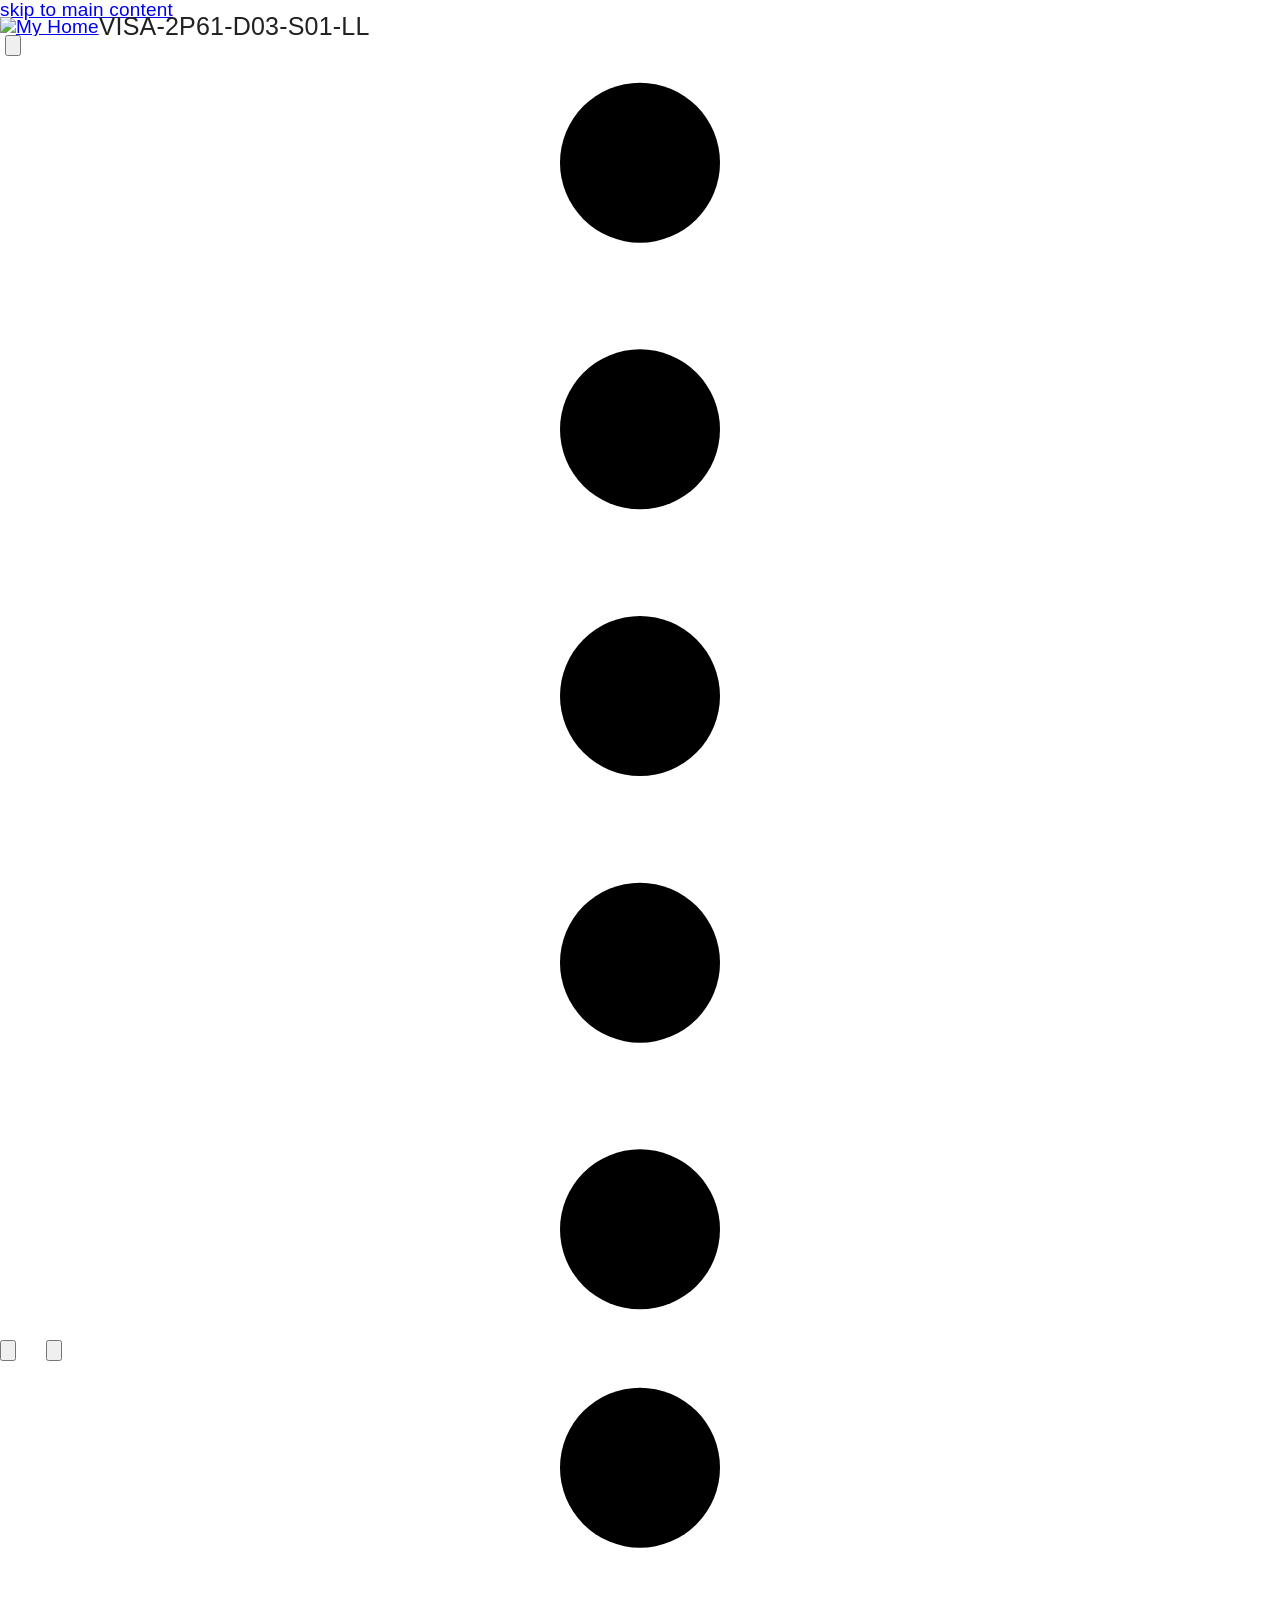
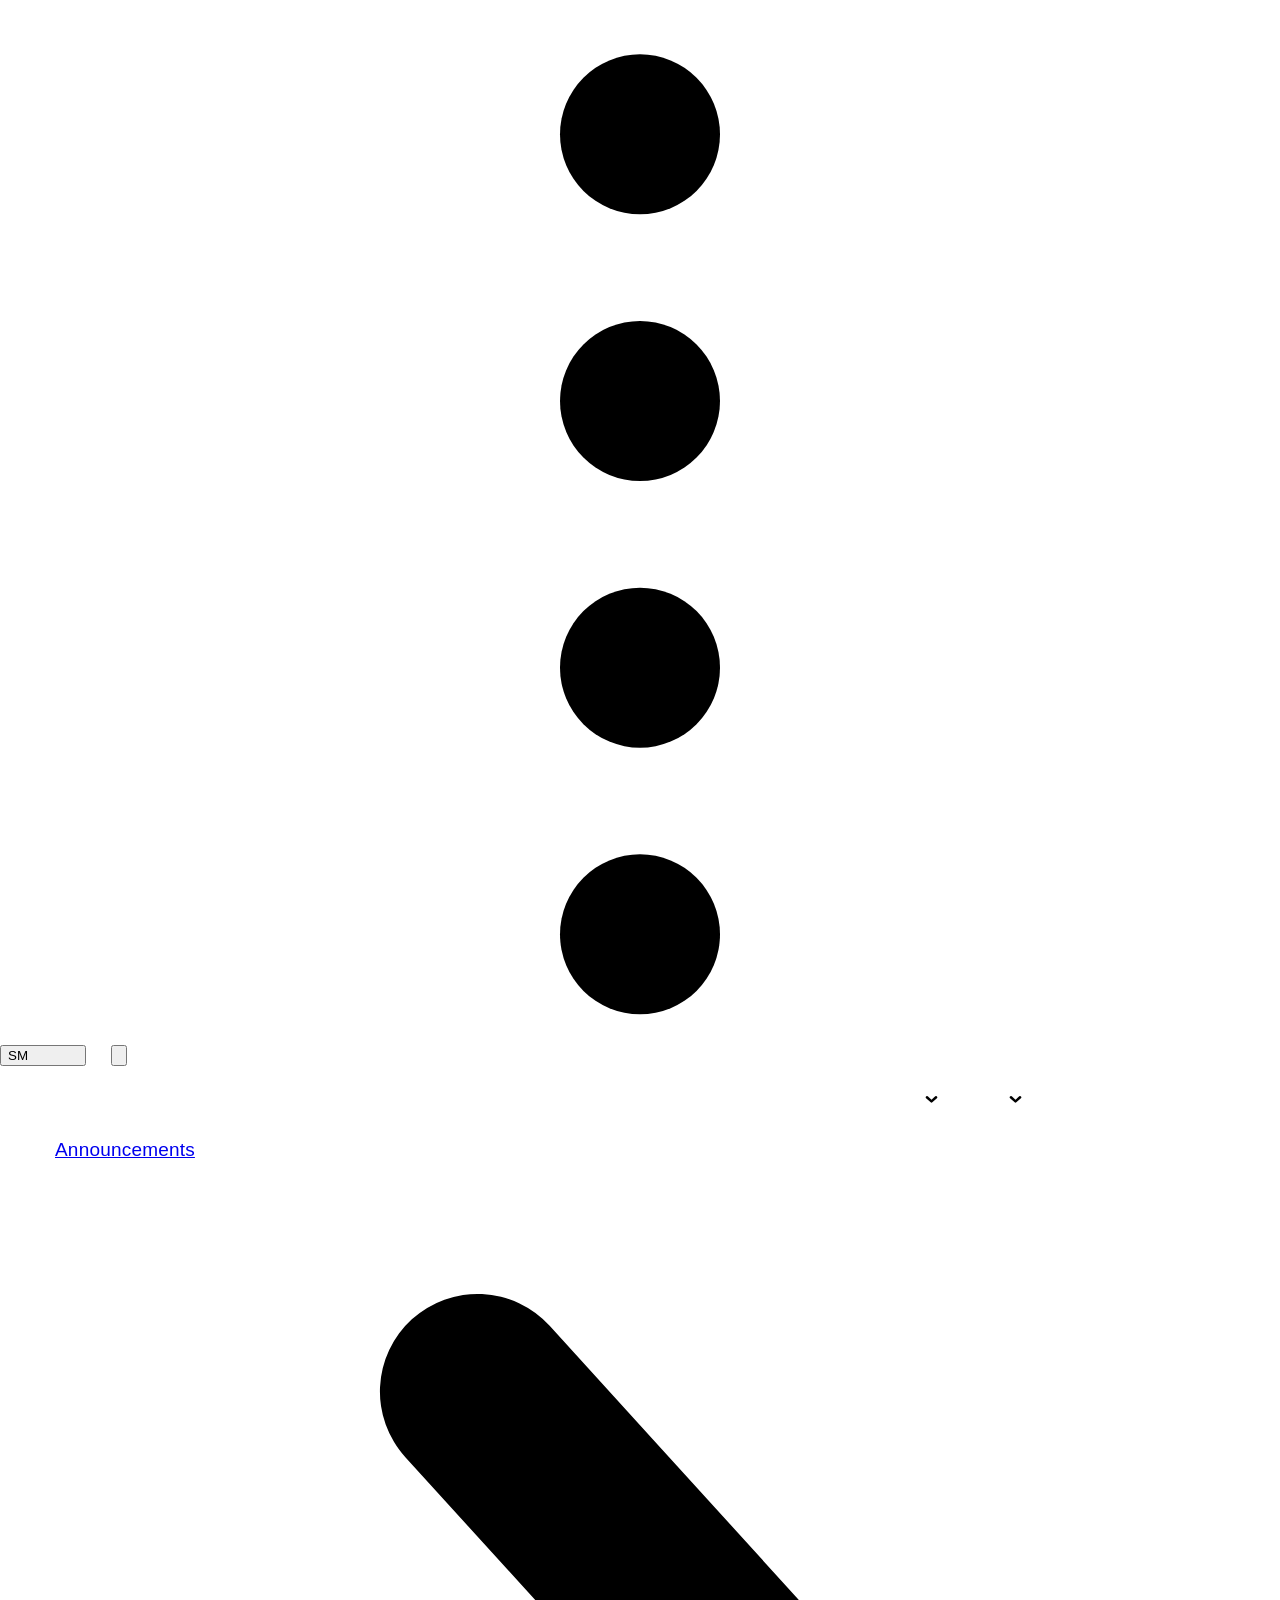
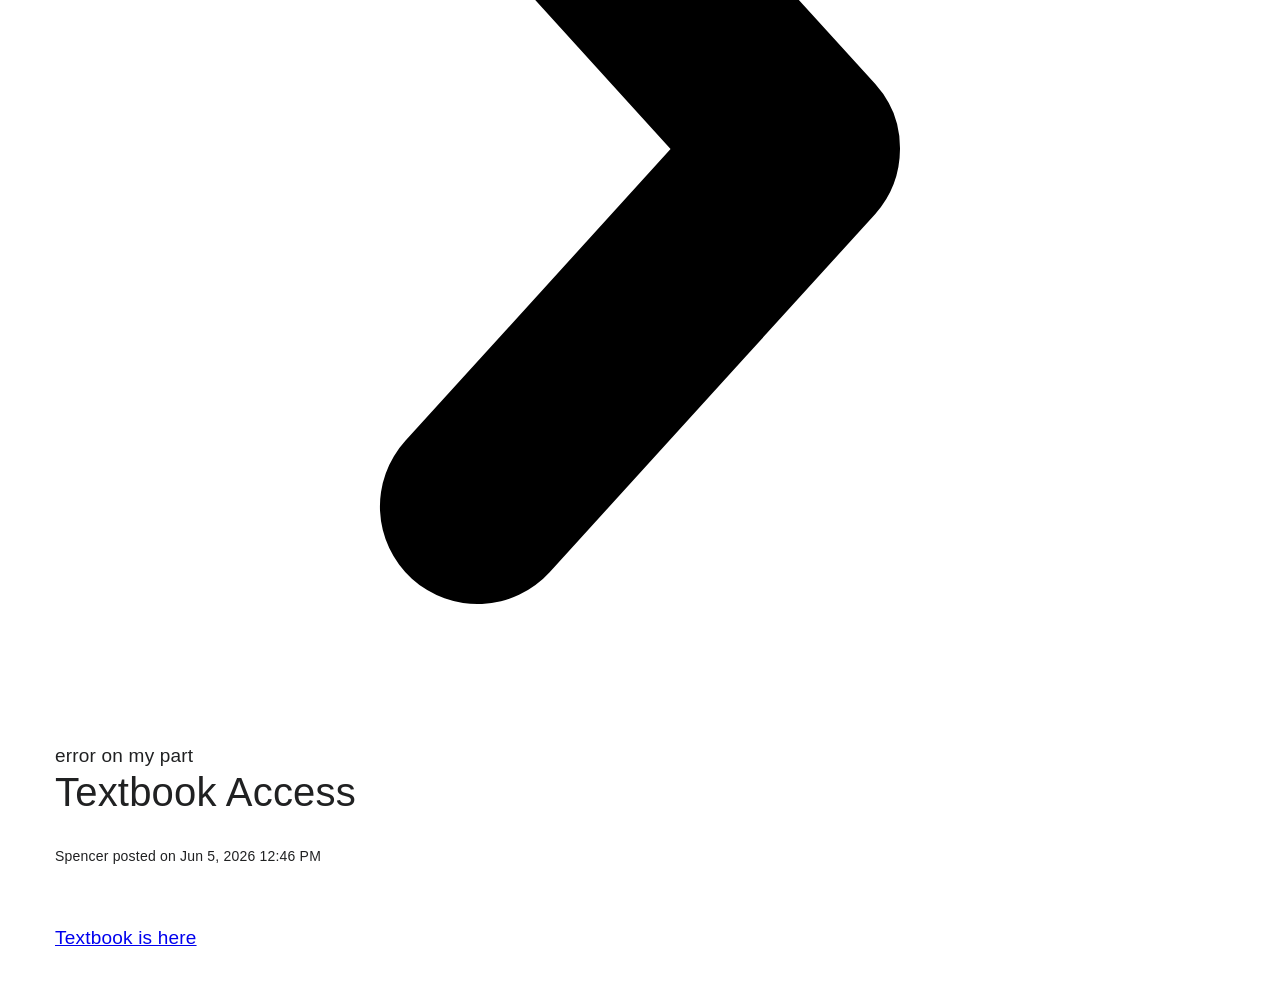
<file: index.html>
<!DOCTYPE html>
<!-- saved from url=(0060)https://brightspace.brocku.ca/d2l/le/news/200597/389811/view -->
<html data-userprofile-context="{&quot;hasProfileCardAccess&quot;:true}" data-mathjax-context="{&quot;renderLatex&quot;:true,&quot;outputScale&quot;:1.5}" data-logging-endpoint="/d2l/lp/logger/provision?sessionToken=NjYwNiw1ODAxMg" lang="en-CA" data-lang-default="en-CA" data-intl-overrides="{&quot;number&quot;:{&quot;patterns&quot;:{&quot;decimal&quot;:{&quot;negativePattern&quot;:&quot;-{number}&quot;},&quot;percent&quot;:{&quot;positivePattern&quot;:&quot;{number} %&quot;,&quot;negativePattern&quot;:&quot;-{number} %&quot;}},&quot;symbols&quot;:{&quot;decimal&quot;:&quot;.&quot;,&quot;group&quot;:&quot;,&quot;,&quot;negative&quot;:&quot;-&quot;,&quot;percent&quot;:&quot;%&quot;},&quot;groupSize&quot;:[3]},&quot;date&quot;:{&quot;hour24&quot;:false,&quot;calendar&quot;:{&quot;firstDayOfWeek&quot;:0,&quot;dayPeriods&quot;:{&quot;am&quot;:&quot;AM&quot;,&quot;pm&quot;:&quot;PM&quot;},&quot;months&quot;:{&quot;short&quot;:[&quot;Jan&quot;,&quot;Feb&quot;,&quot;Mar&quot;,&quot;Apr&quot;,&quot;May&quot;,&quot;Jun&quot;,&quot;Jul&quot;,&quot;Aug&quot;,&quot;Sep&quot;,&quot;Oct&quot;,&quot;Nov&quot;,&quot;Dec&quot;,&quot;&quot;],&quot;long&quot;:[&quot;January&quot;,&quot;February&quot;,&quot;March&quot;,&quot;April&quot;,&quot;May&quot;,&quot;June&quot;,&quot;July&quot;,&quot;August&quot;,&quot;September&quot;,&quot;October&quot;,&quot;November&quot;,&quot;December&quot;,&quot;&quot;]},&quot;days&quot;:{&quot;short&quot;:[&quot;Sun&quot;,&quot;Mon&quot;,&quot;Tue&quot;,&quot;Wed&quot;,&quot;Thu&quot;,&quot;Fri&quot;,&quot;Sat&quot;]}},&quot;formats&quot;:{&quot;dateFormats&quot;:{&quot;short&quot;:&quot;M/d/yyyy&quot;},&quot;timeFormats&quot;:{&quot;short&quot;:&quot;h:mm tt&quot;,&quot;medium&quot;:&quot;h:mm tt&quot;,&quot;full&quot;:&quot;h:mm tt ZZZ&quot;}}}}" data-oslo="{&quot;batch&quot;:&quot;/d2l/api/oslo/batch?languageId=13&quot;,&quot;collection&quot;:&quot;/d2l/api/oslo/collection?languageId=13&quot;,&quot;version&quot;:&quot;W/\&quot;20.26.5.24373.638890619729909300\&quot;&quot;}" data-timezone="{&quot;name&quot;:&quot;Canada - Toronto&quot;,&quot;identifier&quot;:&quot;America/Toronto&quot;}" data-terminology="{&quot;outcomes&quot;:&quot;outcomes&quot;,&quot;educator&quot;:&quot;educator&quot;,&quot;moduleHierarchy&quot;:&quot;unit&quot;}" data-app-version="20.26.5" dir="ltr" data-telemetry-endpoint="https://prd.ca-central-1.telemetryservice.brightspace.com/api/events/" data-cdn="https://s.brightspace.com/apps/brightspace/20.26.5.24373/" data-global-context="{&quot;orgUnitId&quot;:&quot;200597&quot;,&quot;orgId&quot;:&quot;6606&quot;,&quot;userId&quot;:&quot;58012&quot;}" data-he-context="{&quot;activeOrgEnrollment&quot;:true,&quot;applySandboxing&quot;:false,&quot;bcsansFontAllowed&quot;:false,&quot;contentStyler&quot;:false,&quot;contentStylerCssOverride&quot;:&quot;&quot;,&quot;disablePointerEvents&quot;:true,&quot;enableLmsPathChecking&quot;:false,&quot;generativeAIEndpoint&quot;:&quot;&quot;,&quot;h5pContext&quot;:null,&quot;insertElement&quot;:false,&quot;insertPractice&quot;:false,&quot;layouts&quot;:false,&quot;mathRenderScale&quot;:1.5,&quot;maxFileSize&quot;:2147483648,&quot;mentions&quot;:true,&quot;orgUnitId&quot;:&quot;200597&quot;,&quot;orgUnitPath&quot;:&quot;/content/enforced/200597-2026-SP-D03-S01-VISA-2P61-LL/&quot;,&quot;pasteFormatting&quot;:&quot;prompt&quot;,&quot;sourceEditable&quot;:true,&quot;uploadFiles&quot;:false,&quot;useNewTinyMCEVersion&quot;:false,&quot;viewFiles&quot;:false,&quot;wmodeOpaque&quot;:true}" data-css-vars="{&quot;--d2l-branding-primary-color&quot;:&quot;#cc0000&quot;}"><head><meta http-equiv="Content-Type" content="text/html; charset=UTF-8">
		
		<meta name="viewport" content="width=device-width, initial-scale=1.0">
		<title>error on my part - VISA-2P61-D03-S01-LL</title>
		<link rel="preconnect" href="https://s.brightspace.com/lib/bsi/2026.5.296/" crossorigin="">
		<link rel="dns-prefetch" href="https://s.brightspace.com/lib/bsi/2026.5.296/">
		<link rel="modulepreload" href="https://s.brightspace.com/lib/bsi/2026.5.296/unbundled/bsi-unbundled.js" as="script" crossorigin="anonymous">
		<link rel="modulepreload" href="https://s.brightspace.com/lib/bsi/2026.5.296/unbundled/navigation.js" as="script" crossorigin="anonymous">
		<link rel="modulepreload" href="https://s.brightspace.com/lib/bsi/2026.5.296/unbundled/navigation-main-header.js" as="script" crossorigin="anonymous">
		<link rel="modulepreload" href="https://s.brightspace.com/lib/bsi/2026.5.296/unbundled/navigation-button-icon.js" as="script" crossorigin="anonymous">
		<link rel="modulepreload" href="https://s.brightspace.com/lib/bsi/2026.5.296/unbundled/navigation-separator.js" as="script" crossorigin="anonymous">
		<link rel="modulepreload" href="https://s.brightspace.com/lib/bsi/2026.5.296/unbundled/navigation-link-image.js" as="script" crossorigin="anonymous">
		<link rel="modulepreload" href="https://s.brightspace.com/lib/bsi/2026.5.296/unbundled/navigation-dropdown-button-icon.js" as="script" crossorigin="anonymous">
		<link rel="modulepreload" href="https://s.brightspace.com/lib/bsi/2026.5.296/unbundled/dropdown-content.js" as="script" crossorigin="anonymous">
		<link rel="modulepreload" href="https://s.brightspace.com/lib/bsi/2026.5.296/unbundled/navigation-dropdown-button-custom.js" as="script" crossorigin="anonymous">
		<link rel="modulepreload" href="https://s.brightspace.com/lib/bsi/2026.5.296/unbundled/d2l-profile-image-base.js" as="script" crossorigin="anonymous">
		<link rel="modulepreload" href="https://s.brightspace.com/lib/bsi/2026.5.296/unbundled/navigation-main-footer.js" as="script" crossorigin="anonymous">
		<link rel="modulepreload" href="https://s.brightspace.com/lib/bsi/2026.5.296/unbundled/dropdown.js" as="script" crossorigin="anonymous">
		<link rel="modulepreload" href="https://s.brightspace.com/lib/bsi/2026.5.296/unbundled/dropdown-menu.js" as="script" crossorigin="anonymous">
		<link rel="modulepreload" href="https://s.brightspace.com/lib/bsi/2026.5.296/unbundled/icon.js" as="script" crossorigin="anonymous">
		<link rel="modulepreload" href="https://s.brightspace.com/lib/bsi/2026.5.296/unbundled/menu.js" as="script" crossorigin="anonymous">
		<link rel="modulepreload" href="https://s.brightspace.com/lib/bsi/2026.5.296/unbundled/menu-item-link.js" as="script" crossorigin="anonymous">
		<link rel="modulepreload" href="https://s.brightspace.com/lib/bsi/2026.5.296/unbundled/menu-item.js" as="script" crossorigin="anonymous">
		<link rel="modulepreload" href="https://s.brightspace.com/lib/bsi/2026.5.296/unbundled/navigation-band.js" as="script" crossorigin="anonymous">
		<link rel="modulepreload" href="https://s.brightspace.com/lib/bsi/2026.5.296/unbundled/button-icon.js" as="script" crossorigin="anonymous">
		<link rel="modulepreload" href="https://s.brightspace.com/lib/bsi/2026.5.296/unbundled/menu-item-separator.js" as="script" crossorigin="anonymous">
		<link rel="modulepreload" href="https://s.brightspace.com/lib/bsi/2026.5.296/unbundled/breadcrumbs.js" as="script" crossorigin="anonymous">
		<link rel="modulepreload" href="https://s.brightspace.com/lib/bsi/2026.5.296/unbundled/breadcrumb.js" as="script" crossorigin="anonymous">
		<link rel="modulepreload" href="https://s.brightspace.com/lib/bsi/2026.5.296/unbundled/breadcrumb-current-page.js" as="script" crossorigin="anonymous">
		<link rel="modulepreload" href="https://s.brightspace.com/lib/bsi/2026.5.296/unbundled/html-block.js" as="script" crossorigin="anonymous">
		<script>
		(function(){var client;var errors = [];window.addEventListener('d2l-logging-loaded', function(e) {client = e.detail.createClient('uncaught-errors', { shouldThrottle: true });if (errors.length > 0) {client.legacyErrorBatch(errors);}});var handleError = function(data) {if (!data.message) return;if (data.error && data.error.stack && (data.error.stack.includes('/content/') || data.error.stack.includes('/shared/'))) return;if (client) {client.legacyError(data.message, data.source, data.lineno, data.colno, data.error);} else {errors.push(data);}};window.addEventListener('error', function(e) {handleError({ message: e.message, source: e.source, lineno: e.lineno, colno: e.colno, error: e.error });});window.addEventListener('unhandledrejection', function(e) {handleError({message: e.reason ? (e.reason.message ? e.reason.message : e.reason) : '',error: e.reason});});})();
		(function(){try { localStorage.setItem('XSRF.Token','C0N3i3ClkkDNRFt4DwBBwTcb16n88IfK');localStorage.setItem('Session.UserId','58012');} catch(e) {}})();
		(function(){if(window['FontFace'] === undefined) { window.d2lFontsLoaded = true; return; }window.d2lFontsLoaded = false;Promise.all(['400','700'].map(function(w) {return new FontFace('Lato','url(https://s.brightspace.com/lib/fonts/0.6.1/assets/Lato-' + w + '.woff2) format("woff2")', {style:'normal',weight: w}).load();})).then(function() {window.d2lFontsLoaded = true;if(window['D2L'] && window.D2L['FontsLoaded']) { window.D2L.FontsLoaded(); }});})();
		(function(){
				D2L = window.D2L || {}; D2L.LP = D2L.LP || {}; D2L.LP.Web = D2L.LP.Web || {}; D2L.LP.Web.UI = D2L.LP.Web.UI || {};
				D2L.LP.Web.UI.Flags = {
					ListedFlags: {"ACC-4-alternate-formats":false,"ACC-5-dashboard":false,"award-enable-copy-workflow":false,"awards-increase-string-fields-length":true,"awards-allow-unenroll-bake":true,"awards-ui-fetch-from-orgunit":true,"LURV-6105-update-public-awards-fields":true,"awards-summary-date-localization-fix":true,"create-space-experimental-brightspace-object-types":false,"MAV-5508-welcome-widget-create-new":true,"ipsis-sourcesystem-migration":true,"ipsis-provider-oldstandardcsv":false,"ipsis-oneroster-csv-powerschool":false,"ipsis-oneroster-full-sync-implicit-unenrollments":false,"ipsis-esb-lis":false,"hyrl-611-ilp-user-sourcedid-update":false,"f17778-oneroster-psur":false,"f19471-gg4l-oneroster-grades-passback":true,"hyrl-1999-oneroster-rest-1p2":false,"hyrl-2561-ipsis-lms-invoke-aws-lambdas":true,"hyrl-2962-cancel-batch":false,"hyrl-3638-user-default-inactive-option":true,"hyrl-3587-hylia-data-pond":false,"F16988-add-to-calendar":true,"advanced-assessments-groups":true,"PHNX-2361-lti-activity-usage":false,"nim-5386-modify-activity-display-return-to":true,"nim-5487-fix-assigned-actor-counts":true,"nim-5395-update-org-unit-id-on-activity-iteration":true,"nim-5243-consolidate-evaluator-and-publisher-patch-actions":true,"nim-5229-add-targeted-class-to-explicit-evaluation-subentities":true,"nim-5812-modify-aa-face-save-order":true,"nim-5846-lock-publisher-rule-selection-when-submissions-received":false,"PHNX-3264-unavailable-content-visibility-setting":true,"F18735-lti-special-access-ui-feature-flag":false,"F19162-enable-content-face-releaseconditions":true,"F21912-enable-content-face-competencies":true,"F19163-enable-content-face-standards":true,"IDCS-15-edit-content-file-descriptions":true,"PHNX-1554-enable-refactored-completion-summary":true,"PHNX-2629-access-unlimited-depth":true,"IDCS-283-edit-lti-descriptions":true,"EP-1169-use-content-search":true,"EP-1432-enable-description-scrolling-hovering":true,"EP-1580-enable-url-updating-in-lessons-next-prev":true,"PHNX-2357-user-guided-grade-associations":true,"PHNX-2649-lessons-course-overview":true,"PHNX-3198-respect-availability-window":true,"PHNX-3065-lessons-quicklink-current-window-navigation":true,"PHNX-2766-lazy-load-content":true,"PHNX-2988-lessons-full-date-tooltip-and-aria":true,"PHNX-3063-support-availability-types":true,"PHNX-4040-improved-file-topic-uploader":true,"PHNX-3190-valence-get-user-topic-completions-ignores-classlist-presence":true,"EP-1454-enable-module-level-outcome-alignment":false,"MAV-5811-practice-subpath-course-import":true,"usa-1243-discussions-due-date":true,"lti-asset-processor-groups":false,"FED-3067-Annual-Consumption":true,"cpd-add-record-from-award":true,"cpd-utc-dates":true,"cpd-default-attachments":true,"cpd-save-targets-dialog":true,"LURV-6016-CPD-Submission-Alert":true,"nim-3661-new-alerts-on-incorrect-file-extenstion-assignment-submission":true,"fed-54-in-progress":false,"FED-4668-lift-outcomes":true,"FED-4649-content-gen-import-expand":true,"FED-4285-content-templates":true,"LUMI-275-full-screen":false,"LUMI-276-split-view":false,"HAI-1593-content-picker-quiz":true,"HAI-1591-content-picker-ideas":true,"HAI-1592-content-picker-summary":true,"HAI-1821-content-picker-lss":true,"HAI-596-Interventions":true,"HAI-2303-lcg-bulk-template":true,"FED-6732-quiz-custom-instructions":true,"FED-6876-idea-custom-instructions":true,"rpc-recalculate-all-users-fix":true,"AUT-4438-Grades-Recalc-Restrict-Users":true,"oad-include-asn":true,"EP-1443-enable-lightcast-skills":false,"rename-programs-to-outcome-sets":true,"outcome-sets-organization":true,"outcomes-set-course-dataset":true,"outcomes-set-org-dataset":true,"EP-1420-enable-createspace-picker":false,"outcome-sets-scales":false,"BORG-4071-Alignment-PostParamApi":true,"de44716-lti-iframe-resize-limit":false,"lti-apps":false,"uce-eula-dialog":true,"BORG-4318-hide-quiz-question-points":true,"BORG-5230-zero-point-questions":true,"BORG-6211-jobify-survey-export":true,"BORG-5429-Hotspot-Question-Type":false,"BORG-3975-quizzing-h5p-improvements":false,"BORG-6738-shared-question-components":false,"BORG-5624-question-pools-validate-numquestions":true,"BORG-5894-Incorrect-Filter-and-Feedback-Field-Update":true,"FED-2493-Docs-PDF":true,"HAI-2170-study-notebook":false,"shield-14201-update-prismjs-1-30":true,"MAV-5203-createspace-h5p-library":false,"GAUD-9398-make-backdrop-inert":true,"GAUD-9530-exclude-sticky-columns-from-scroll-calculations":true,"GAUD-7146-tabs-new-structure":true,"GAUD-8351-dialog-resize-telemetry":true,"PHNX-3234-dialog-alignment-fix":true,"legacy-fullscreen-dialog-handle-fix":true,"AUT-3935-Grades-Formula-Dialog-Fix":true,"GAUD-8697-card-badge-center-flag":true,"GAUD-9520-ignore-no-op-resize-events":true,"lurv-6209-user-merge":true,"rubrics-clear-selections-option-and-menu-improvements":true,"install-wizard-dialog":false,"unique-reoffer-code":true,"AUT-3866-Courses-Load-More":true,"MAV-5177-source-courses-in-createspace":false,"MAV-4591-welcome-window-no-context-override":false,"MAV-5974-hwep-delete-config-button":false,"coi-discover-improvements":true,"PHNX-4309-iframe-modal-dialog-zindex-fix":true,"workforce-learning-groups":false},
					Flag: function(feature, defaultValue) {
						const featureValue = D2L.LP.Web.UI.Flags.ListedFlags[feature];
						return featureValue !== undefined ? featureValue : defaultValue;
					}
				};
			})();
		</script>
		<meta name="robots" content="noindex">
		<link rel="icon" href="https://s.brightspace.com/lib/branding/1.0.0/brightspace/favicon.ico" sizes="any">
		<link rel="icon" href="https://s.brightspace.com/lib/branding/1.0.0/brightspace/favicon.svg" type="image/svg+xml">
		<link rel="stylesheet" type="text/css" href="./error on my part - VISA-2P61-D03-S01-LL_files/bsi.css">
		<link rel="stylesheet" type="text/css" href="./error on my part - VISA-2P61-D03-S01-LL_files/reset.css">
		<link rel="stylesheet" type="text/css" href="./error on my part - VISA-2P61-D03-S01-LL_files/D2L.LP.Web.Desktop.css">
		<style>
			html { font-size:20px; }
			html { --d2l-branding-primary-color: #cc0000; }
			.d2l-branding-navigation-background-color {background-color: #cc0000;}
			.d2l_1_5_304 {margin:10px;}
			.d2l_1_10_410 {width:500px;}
			.d2l_1_11_141 {background-position:left top;}
			.d2l_1_12_522 {padding:1em;}
			.d2l_1_13_584 {background-image:url('https://s.brightspace.com/lib/bsi/2026.5.296/images/tier1/alert.svg');}
			.d2l_1_14_450 {background-position:right top;}
			.d2l_1_15_632 {padding-right:31px;}
			.d2l_1_16_849 {min-height:18px;}
			.d2l_1_17_154 {background-image:url('https://s.brightspace.com/lib/bsi/2026.5.296/images/tier1/check.svg');}
			.d2l_1_18_267 {padding:3.4em;}
			.d2l_1_19_343 {table-layout: Inherit;}
			.d2l_1_20_986 {vertical-align:baseline;}
			.d2l_1_21_756 {width:100%;}
			.d2l_1_22_402 {margin-top:0.5em;margin-bottom:10px;}
			.d2l_1_23_350 {table-layout: Fixed;}
			.d2l_1_24_469 {margin-bottom:10px;}
			.d2l_1_25_514 {float:left;}
			.d2l_1_26_848 {margin:0 0.5em 0 0;}
			.d2l_1_27_15 {font-size:0.7rem;}
			.d2l_1_28_850 {line-height:1.6em;}
			.d2l_1_29_692 {padding:0.5em 0 0 0;}
		</style>
		<script>(function() {})();</script><style id="d2l-colors">
		html {
			--d2l-color-regolith: #f9fbff;
--d2l-color-sylvite: #f1f5fb;
--d2l-color-gypsum: #e3e9f1;
--d2l-color-mica: #cdd5dc;
--d2l-color-corundum: #b1b9be;
--d2l-color-chromite: #90989d;
--d2l-color-galena: #6e7477;
--d2l-color-tungsten: #494c4e;
--d2l-color-ferrite: #202122;
--d2l-color-zircon-plus-2: #e0feff;
--d2l-color-zircon-plus-1: #00d2ed;
--d2l-color-zircon: #008eab;
--d2l-color-zircon-minus-1: #035670;
--d2l-color-celestine-plus-2: #e8f8ff;
--d2l-color-celestine-plus-1: #29a6ff;
--d2l-color-celestine: #006fbf;
--d2l-color-celestine-minus-1: #004489;
--d2l-color-amethyst-plus-2: #f2f0ff;
--d2l-color-amethyst-plus-1: #8982ff;
--d2l-color-amethyst: #6038ff;
--d2l-color-amethyst-minus-1: #4500db;
--d2l-color-fluorite-plus-2: #f9ebff;
--d2l-color-fluorite-plus-1: #ce68fa;
--d2l-color-fluorite: #9d1fd4;
--d2l-color-fluorite-minus-1: #6900a0;
--d2l-color-tourmaline-plus-2: #ffebf6;
--d2l-color-tourmaline-plus-1: #fd4e9d;
--d2l-color-tourmaline: #d40067;
--d2l-color-tourmaline-minus-1: #990056;
--d2l-color-cinnabar-plus-2: #ffede8;
--d2l-color-cinnabar-plus-1: #ff575a;
--d2l-color-cinnabar: #cd2026;
--d2l-color-cinnabar-minus-1: #990006;
--d2l-color-carnelian-plus-1: #fff3e0;
--d2l-color-carnelian: #e87511;
--d2l-color-carnelian-minus-1: #ba4700;
--d2l-color-carnelian-minus-2: #7d2600;
--d2l-color-citrine-plus-1: #fff9d6;
--d2l-color-citrine: #ffba59;
--d2l-color-citrine-minus-1: #c47400;
--d2l-color-citrine-minus-2: #7a4300;
--d2l-color-peridot-plus-1: #efffd9;
--d2l-color-peridot: #8ad934;
--d2l-color-peridot-minus-1: #4a8f00;
--d2l-color-peridot-minus-2: #2f5e00;
--d2l-color-olivine-plus-1: #e7ffe3;
--d2l-color-olivine: #46a661;
--d2l-color-olivine-minus-1: #027a21;
--d2l-color-olivine-minus-2: #005614;
--d2l-color-malachite-plus-1: #e3fff5;
--d2l-color-malachite: #2de2c0;
--d2l-color-malachite-minus-1: #00a490;
--d2l-color-malachite-minus-2: #00635e;

			/* primary accent */
			--d2l-color-primary-accent-action: var(--d2l-color-celestine);
			--d2l-color-primary-accent-indicator: var(--d2l-color-carnelian);
		}

		html {
			--d2l-theme-background-color-base: #ffffff;
--d2l-theme-background-color-elevated: var(--d2l-theme-background-color-base);
--d2l-theme-background-color-floating: var(--d2l-theme-background-color-base);
--d2l-theme-background-color-interactive-faint-default: var(--d2l-color-regolith);
--d2l-theme-background-color-interactive-faint-hover: var(--d2l-color-sylvite);
--d2l-theme-background-color-interactive-highlighted: var(--d2l-theme-brand-color-highlight);
--d2l-theme-background-color-interactive-primary-default: var(--d2l-theme-brand-color-primary-default);
--d2l-theme-background-color-interactive-primary-hover: var(--d2l-theme-brand-color-primary-hover);
--d2l-theme-background-color-interactive-secondary-default: var(--d2l-color-gypsum);
--d2l-theme-background-color-interactive-secondary-hover: var(--d2l-color-mica);
--d2l-theme-background-color-interactive-tertiary-default: transparent;
--d2l-theme-background-color-interactive-tertiary-hover: var(--d2l-theme-background-color-interactive-secondary-default);
--d2l-theme-background-color-interactive-translucent-default: #00000080;
--d2l-theme-background-color-interactive-translucent-hover: var(--d2l-theme-brand-color-primary-default);
--d2l-theme-background-color-sunken: #f6f7f8;
--d2l-theme-border-color-emphasized: var(--d2l-color-galena);
--d2l-theme-border-color-focus: var(--d2l-color-celestine);
--d2l-theme-border-color-standard: var(--d2l-color-mica);
--d2l-theme-border-color-subtle: var(--d2l-color-gypsum);
--d2l-theme-brand-color-highlight: var(--d2l-color-celestine-plus-2);
--d2l-theme-brand-color-primary-default: var(--d2l-color-celestine);
--d2l-theme-brand-color-primary-hover: var(--d2l-color-celestine-minus-1);
--d2l-theme-icon-color-faint: var(--d2l-theme-border-color-standard);
--d2l-theme-icon-color-inverted: #ffffff;
--d2l-theme-icon-color-standard: var(--d2l-color-tungsten);
--d2l-theme-shadow-attached-color: #00000008;
--d2l-theme-shadow-floating-color: #00000026;
--d2l-theme-status-color-default: var(--d2l-color-celestine);
--d2l-theme-status-color-error: var(--d2l-color-cinnabar);
--d2l-theme-status-color-success-text: var(--d2l-color-olivine-minus-1);
--d2l-theme-status-color-success: var(--d2l-color-olivine);
--d2l-theme-status-color-warning-text: var(--d2l-color-carnelian-minus-1);
--d2l-theme-status-color-warning: var(--d2l-color-carnelian);
--d2l-theme-text-color-interactive-default: var(--d2l-theme-brand-color-primary-default);
--d2l-theme-text-color-interactive-hover: var(--d2l-theme-brand-color-primary-hover);
--d2l-theme-text-color-static-faint: var(--d2l-color-galena);
--d2l-theme-text-color-static-inverted: #ffffff;
--d2l-theme-text-color-static-standard: var(--d2l-color-ferrite);
--d2l-theme-text-color-static-subtle: var(--d2l-color-tungsten);
--d2l-theme-background-color-interactive-faint-disabled: #f9fbff80;
--d2l-theme-badge-background-color: var(--d2l-color-gypsum);
--d2l-theme-badge-text-color: var(--d2l-theme-text-color-static-standard);
--d2l-theme-border-color-disabled: var(--d2l-color-corundum);
--d2l-theme-notification-background-color: var(--d2l-color-carnelian-minus-1);
--d2l-theme-notification-text-color: #ffffff;
--d2l-theme-text-color-static-disabled: #20212280;
--d2l-theme-opacity-disabled-control: 0.5;
--d2l-theme-opacity-disabled-link: 0.74;
--d2l-theme-opacity-disabled-linkicon: 0.64;
--d2l-theme-shadow-attached: 0 2px 4px 0 rgba(0, 0, 0, 0.03);
--d2l-theme-shadow-attached-block-start: 0 2px 4px 0 rgba(0, 0, 0, 0.03);
--d2l-theme-shadow-attached-block-end: 0 -2px 4px 0 rgba(0, 0, 0, 0.03);
--d2l-theme-shadow-floating: 0 2px 12px 0 rgba(0, 0, 0, 0.15);
--d2l-theme-shadow-inset-offset-x: 0;
--d2l-theme-shadow-inset-offset-y: 2px;
--d2l-theme-shadow-inset-blur-radius: 0;
--d2l-theme-shadow-inset-spread-radius: 0;
--d2l-theme-shadow-inset-color: rgba(177, 185, 190, 0.2);
--d2l-theme-shadow-inset: inset var(--d2l-theme-shadow-inset-offset-x) var(--d2l-theme-shadow-inset-offset-y) var(--d2l-theme-shadow-inset-blur-radius) var(--d2l-theme-shadow-inset-spread-radius) var(--d2l-theme-shadow-inset-color);
--d2l-color-feedback-error: var(--d2l-theme-status-color-error);
--d2l-color-feedback-warning: var(--d2l-theme-status-color-warning);
--d2l-color-feedback-success: var(--d2l-theme-status-color-success);
--d2l-color-feedback-action: var(--d2l-theme-status-color-default);
		}
		html[data-color-mode="dark"] {
			--d2l-theme-background-color-base: #161718;
--d2l-theme-background-color-elevated: var(--d2l-color-ferrite);
--d2l-theme-background-color-floating: var(--d2l-color-ferrite);
--d2l-theme-background-color-interactive-faint-default: var(--d2l-color-ferrite);
--d2l-theme-background-color-interactive-faint-hover: #303335;
--d2l-theme-background-color-interactive-highlighted: var(--d2l-theme-brand-color-highlight);
--d2l-theme-background-color-interactive-primary-default: var(--d2l-theme-brand-color-primary-default);
--d2l-theme-background-color-interactive-primary-hover: var(--d2l-theme-brand-color-primary-hover);
--d2l-theme-background-color-interactive-secondary-default: #303335;
--d2l-theme-background-color-interactive-secondary-hover: var(--d2l-color-ferrite);
--d2l-theme-background-color-interactive-tertiary-default: transparent;
--d2l-theme-background-color-interactive-tertiary-hover: var(--d2l-theme-background-color-interactive-secondary-default);
--d2l-theme-background-color-interactive-translucent-default: #00000080;
--d2l-theme-background-color-interactive-translucent-hover: var(--d2l-theme-brand-color-primary-default);
--d2l-theme-background-color-sunken: #000000;
--d2l-theme-border-color-emphasized: var(--d2l-color-galena);
--d2l-theme-border-color-focus: var(--d2l-color-celestine-plus-1);
--d2l-theme-border-color-standard: var(--d2l-color-tungsten);
--d2l-theme-border-color-subtle: #303335;
--d2l-theme-brand-color-highlight: #161718;
--d2l-theme-brand-color-primary-default: var(--d2l-color-celestine-plus-1);
--d2l-theme-brand-color-primary-hover: var(--d2l-color-celestine);
--d2l-theme-icon-color-faint: var(--d2l-theme-border-color-standard);
--d2l-theme-icon-color-inverted: #ffffff;
--d2l-theme-icon-color-standard: var(--d2l-color-corundum);
--d2l-theme-shadow-attached-color: #000000d9;
--d2l-theme-shadow-floating-color: #000000d9;
--d2l-theme-status-color-default: var(--d2l-theme-brand-color-primary-default);
--d2l-theme-status-color-error: var(--d2l-color-cinnabar-plus-1);
--d2l-theme-status-color-success-text: #ffffff;
--d2l-theme-status-color-success: var(--d2l-color-olivine);
--d2l-theme-status-color-warning-text: var(--d2l-color-carnelian);
--d2l-theme-status-color-warning: var(--d2l-color-carnelian);
--d2l-theme-text-color-interactive-default: var(--d2l-theme-brand-color-primary-default);
--d2l-theme-text-color-interactive-hover: var(--d2l-theme-brand-color-primary-hover);
--d2l-theme-text-color-static-faint: var(--d2l-color-galena);
--d2l-theme-text-color-static-inverted: #161718;
--d2l-theme-text-color-static-standard: var(--d2l-color-mica);
--d2l-theme-text-color-static-subtle: var(--d2l-color-chromite);
--d2l-theme-background-color-interactive-faint-disabled: #20212280;
--d2l-theme-badge-background-color: #303335;
--d2l-theme-badge-text-color: var(--d2l-theme-text-color-static-standard);
--d2l-theme-border-color-disabled: #303233;
--d2l-theme-notification-background-color: var(--d2l-color-carnelian-minus-1);
--d2l-theme-notification-text-color: #ffffff;
--d2l-theme-text-color-static-disabled: #cdd5dc80;
--d2l-theme-opacity-disabled-control: 0.5;
--d2l-theme-opacity-disabled-link: 0.74;
--d2l-theme-opacity-disabled-linkicon: 0.64;
--d2l-theme-shadow-attached: 0 2px 4px 0 rgba(0, 0, 0, 0.85);
--d2l-theme-shadow-attached-block-start: 0 2px 4px 0 rgba(0, 0, 0, 0.85);
--d2l-theme-shadow-attached-block-end: 0 -2px 4px 0 rgba(0, 0, 0, 0.85);
--d2l-theme-shadow-floating: 0 2px 12px 0 rgba(0, 0, 0, 0.85);
--d2l-theme-shadow-inset-offset-x: 0;
--d2l-theme-shadow-inset-offset-y: 2px;
--d2l-theme-shadow-inset-blur-radius: 0;
--d2l-theme-shadow-inset-spread-radius: 0;
--d2l-theme-shadow-inset-color: rgba(177, 185, 190, 0.2);
--d2l-theme-shadow-inset: inset var(--d2l-theme-shadow-inset-offset-x) var(--d2l-theme-shadow-inset-offset-y) var(--d2l-theme-shadow-inset-blur-radius) var(--d2l-theme-shadow-inset-spread-radius) var(--d2l-theme-shadow-inset-color);
--d2l-color-feedback-error: var(--d2l-theme-status-color-error);
--d2l-color-feedback-warning: var(--d2l-theme-status-color-warning);
--d2l-color-feedback-success: var(--d2l-theme-status-color-success);
--d2l-color-feedback-action: var(--d2l-theme-status-color-default);
		}
		@media (prefers-color-scheme: dark) {
			html[data-color-mode="os"] {
				--d2l-theme-background-color-base: #161718;
--d2l-theme-background-color-elevated: var(--d2l-color-ferrite);
--d2l-theme-background-color-floating: var(--d2l-color-ferrite);
--d2l-theme-background-color-interactive-faint-default: var(--d2l-color-ferrite);
--d2l-theme-background-color-interactive-faint-hover: #303335;
--d2l-theme-background-color-interactive-highlighted: var(--d2l-theme-brand-color-highlight);
--d2l-theme-background-color-interactive-primary-default: var(--d2l-theme-brand-color-primary-default);
--d2l-theme-background-color-interactive-primary-hover: var(--d2l-theme-brand-color-primary-hover);
--d2l-theme-background-color-interactive-secondary-default: #303335;
--d2l-theme-background-color-interactive-secondary-hover: var(--d2l-color-ferrite);
--d2l-theme-background-color-interactive-tertiary-default: transparent;
--d2l-theme-background-color-interactive-tertiary-hover: var(--d2l-theme-background-color-interactive-secondary-default);
--d2l-theme-background-color-interactive-translucent-default: #00000080;
--d2l-theme-background-color-interactive-translucent-hover: var(--d2l-theme-brand-color-primary-default);
--d2l-theme-background-color-sunken: #000000;
--d2l-theme-border-color-emphasized: var(--d2l-color-galena);
--d2l-theme-border-color-focus: var(--d2l-color-celestine-plus-1);
--d2l-theme-border-color-standard: var(--d2l-color-tungsten);
--d2l-theme-border-color-subtle: #303335;
--d2l-theme-brand-color-highlight: #161718;
--d2l-theme-brand-color-primary-default: var(--d2l-color-celestine-plus-1);
--d2l-theme-brand-color-primary-hover: var(--d2l-color-celestine);
--d2l-theme-icon-color-faint: var(--d2l-theme-border-color-standard);
--d2l-theme-icon-color-inverted: #ffffff;
--d2l-theme-icon-color-standard: var(--d2l-color-corundum);
--d2l-theme-shadow-attached-color: #000000d9;
--d2l-theme-shadow-floating-color: #000000d9;
--d2l-theme-status-color-default: var(--d2l-theme-brand-color-primary-default);
--d2l-theme-status-color-error: var(--d2l-color-cinnabar-plus-1);
--d2l-theme-status-color-success-text: #ffffff;
--d2l-theme-status-color-success: var(--d2l-color-olivine);
--d2l-theme-status-color-warning-text: var(--d2l-color-carnelian);
--d2l-theme-status-color-warning: var(--d2l-color-carnelian);
--d2l-theme-text-color-interactive-default: var(--d2l-theme-brand-color-primary-default);
--d2l-theme-text-color-interactive-hover: var(--d2l-theme-brand-color-primary-hover);
--d2l-theme-text-color-static-faint: var(--d2l-color-galena);
--d2l-theme-text-color-static-inverted: #161718;
--d2l-theme-text-color-static-standard: var(--d2l-color-mica);
--d2l-theme-text-color-static-subtle: var(--d2l-color-chromite);
--d2l-theme-background-color-interactive-faint-disabled: #20212280;
--d2l-theme-badge-background-color: #303335;
--d2l-theme-badge-text-color: var(--d2l-theme-text-color-static-standard);
--d2l-theme-border-color-disabled: #303233;
--d2l-theme-notification-background-color: var(--d2l-color-carnelian-minus-1);
--d2l-theme-notification-text-color: #ffffff;
--d2l-theme-text-color-static-disabled: #cdd5dc80;
--d2l-theme-opacity-disabled-control: 0.5;
--d2l-theme-opacity-disabled-link: 0.74;
--d2l-theme-opacity-disabled-linkicon: 0.64;
--d2l-theme-shadow-attached: 0 2px 4px 0 rgba(0, 0, 0, 0.85);
--d2l-theme-shadow-attached-block-start: 0 2px 4px 0 rgba(0, 0, 0, 0.85);
--d2l-theme-shadow-attached-block-end: 0 -2px 4px 0 rgba(0, 0, 0, 0.85);
--d2l-theme-shadow-floating: 0 2px 12px 0 rgba(0, 0, 0, 0.85);
--d2l-theme-shadow-inset-offset-x: 0;
--d2l-theme-shadow-inset-offset-y: 2px;
--d2l-theme-shadow-inset-blur-radius: 0;
--d2l-theme-shadow-inset-spread-radius: 0;
--d2l-theme-shadow-inset-color: rgba(177, 185, 190, 0.2);
--d2l-theme-shadow-inset: inset var(--d2l-theme-shadow-inset-offset-x) var(--d2l-theme-shadow-inset-offset-y) var(--d2l-theme-shadow-inset-blur-radius) var(--d2l-theme-shadow-inset-spread-radius) var(--d2l-theme-shadow-inset-color);
--d2l-color-feedback-error: var(--d2l-theme-status-color-error);
--d2l-color-feedback-warning: var(--d2l-theme-status-color-warning);
--d2l-color-feedback-success: var(--d2l-theme-status-color-success);
--d2l-color-feedback-action: var(--d2l-theme-status-color-default);
			}
		}

		@supports (color: color-mix(in srgb, black 50%, transparent)) {
			--d2l-theme-background-color-interactive-faint-disabled: color-mix(in srgb, var(--d2l-theme-background-color-interactive-faint-default) 50%, transparent);
			--d2l-theme-text-color-static-disabled: color-mix(in srgb, var(--d2l-theme-text-color-static-standard) 50%, transparent);
		}
	</style></head>
	<body class="d2l-body d2l-typography vui-typography daylight">
		<header><nav class="d2l-navigation-s d2l-branding-navigation-light-foreground-color d2l-navigation-s-linkarea-has-color"><d2l-labs-navigation has-skip-nav=""><template shadowrootmode="open"><!---->
			<!--?lit$159641493$--><d2l-labs-navigation-skip-main><template shadowrootmode="open"><!----><d2l-labs-navigation-skip class="vdiff-target" text="skip to main content"><template shadowrootmode="open"><!----><a href="javascript:void(0);" class="vdiff-target"><!--?lit$159641493$-->skip to main content</a></template></d2l-labs-navigation-skip></template></d2l-labs-navigation-skip-main><d2l-labs-navigation-band><template shadowrootmode="open"><!---->
			<div class="d2l-labs-navigation-centerer">
				<div class="d2l-labs-navigation-scroll" data-custom-scroll="">
					<div class="d2l-labs-navigation-scroll-before"></div>
					<div class="d2l-labs-navigation-scroll-after"></div>
					<div class="d2l-labs-navigation-gutters">
						<slot></slot>
					</div>
				</div>
			</div>
		</template><slot name="navigation-band"></slot></d2l-labs-navigation-band>
			<slot></slot>
			<div class="d2l-labs-navigation-shadow-drop-border"></div>
		</template><d2l-labs-navigation-main-header><template shadowrootmode="open"><!---->
			<div class="d2l-labs-navigation-centerer">
				<div class="d2l-labs-navigation-gutters">
					<div class="d2l-labs-navigation-header-container">
						<slot name="left"></slot>
						<div class="d2l-labs-navigation-gutter"></div>
						<slot name="right"></slot>
					</div>
				</div>
			</div>
		</template><div class="d2l-labs-navigation-header-left" slot="left"><div class="d2l-navigation-s-header-open-button-wrapper"><d2l-labs-navigation-button-icon icon="tier3:menu-hamburger" text="Menu" text-hidden="" tooltip-offset="0"><template shadowrootmode="open"><!---->
			<button type="button" id="d2l-uid-1" aria-label="Menu" aria-labelledby="d2l-uid-4">
				<!--?lit$159641493$--><span class="d2l-labs-navigation-highlight-border"></span>
				<!--?lit$159641493$--><d2l-icon icon="tier3:menu-hamburger"><template shadowrootmode="open"><!----><!--?lit$159641493$--><svg xmlns="http://www.w3.org/2000/svg" viewBox="0 0 30 30" preserveAspectRatio="xMidYMid meet" focusable="false">
  <path d="M28.5 9h-27C.67 9 0 8.33 0 7.5S.67 6 1.5 6h27c.828 0 1.5.67 1.5 1.5S29.328 9 28.5 9zM28.5 17h-27C.67 17 0 16.328 0 15.5S.67 14 1.5 14h27c.828 0 1.5.672 1.5 1.5s-.672 1.5-1.5 1.5zM28.5 25h-27C.67 25 0 24.328 0 23.5S.67 22 1.5 22h27c.828 0 1.5.672 1.5 1.5s-.672 1.5-1.5 1.5z"></path>
</svg>
<!--?--></template></d2l-icon>
				<!--?lit$159641493$-->
				<!--?lit$159641493$-->
			</button>
			<!--?lit$159641493$--><d2l-tooltip close-on-click="" for-type="label" class="vdiff-target" for="d2l-uid-1" position="bottom" offset="0" aria-hidden="true" id="d2l-uid-4" role="tooltip" popover="manual" state="info" _mobile=""><template shadowrootmode="open"><!----><!--?lit$159641493$-->
			<div class="content-position" style="">
				<!--?lit$159641493$-->
			<div id="content-wrapper" class="content-width vdiff-target" style="max-width:350px;min-width:48px;">
				<div class="content-container" style=""><!--?lit$159641493$-->
			<div class="d2l-tooltip-content d2l-body-small" role="text">
				<slot></slot>
			</div>
		</div>
			</div>
		
			</div>
		<!--?lit$159641493$--><!--?lit$159641493$-->
			<div class=" pointer vdiff-target " style="">
				<div></div>
			</div>
		<!--?--></template><!--?lit$159641493$-->Menu</d2l-tooltip>
		</template></d2l-labs-navigation-button-icon></div><div class="d2l-navigation-s-header-logo-area d2l-navigation-s-header-no-home-icon"><d2l-labs-navigation-separator class="d2l-navigation-s-logo-divider"><template shadowrootmode="open"><!---->
			<d2l-icon icon="tier2:divider-big"><template shadowrootmode="open"><!----><!--?lit$159641493$--><svg xmlns="http://www.w3.org/2000/svg" viewBox="0 0 24 24" preserveAspectRatio="xMidYMid meet" focusable="false">
  <circle cx="12" cy="2" r="1.5"></circle>
  <circle cx="12" cy="7" r="1.5"></circle>
  <circle cx="12" cy="12" r="1.5"></circle>
  <circle cx="12" cy="17" r="1.5"></circle>
  <circle cx="12" cy="22" r="1.5"></circle>
</svg>
<!--?--></template></d2l-icon>
		</template></d2l-labs-navigation-separator><d2l-labs-navigation-link-image class="d2l-navigation-s-logo" src="/d2l/lp/navbars/6606/theme/viewimage/1179993/view?v=20.26.5.24373" text="My Home" href="/d2l/lp/ouHome/defaultHome.d2l" slim="" tooltip-offset="0"><template shadowrootmode="open"><!---->
				<a href="https://brightspace.brocku.ca/d2l/lp/ouHome/defaultHome.d2l" id="d2l-uid-7" aria-labelledby="d2l-uid-9">
					<span class="d2l-labs-navigation-highlight-border"></span>
					<span class="d2l-labs-navigation-link-image-container"><!--?lit$159641493$--><img src="https://brightspace.brocku.ca/d2l/lp/navbars/6606/theme/viewimage/1179993/view?v=20.26.5.24373" alt="My Home"></span>
				</a>
				<!--?lit$159641493$--><d2l-tooltip for-type="label" position="bottom" class="vdiff-target" for="d2l-uid-7" offset="0" aria-hidden="true" id="d2l-uid-9" role="tooltip" popover="manual" state="info" _mobile=""><template shadowrootmode="open"><!----><!--?lit$159641493$-->
			<div class="content-position" style="">
				<!--?lit$159641493$-->
			<div id="content-wrapper" class="content-width vdiff-target" style="max-width:350px;min-width:48px;">
				<div class="content-container" style=""><!--?lit$159641493$-->
			<div class="d2l-tooltip-content d2l-body-small" role="text">
				<slot></slot>
			</div>
		</div>
			</div>
		
			</div>
		<!--?lit$159641493$--><!--?lit$159641493$-->
			<div class=" pointer vdiff-target " style="">
				<div></div>
			</div>
		<!--?--></template><!--?lit$159641493$-->My Home</d2l-tooltip>
			</template></d2l-labs-navigation-link-image><d2l-labs-navigation-separator class="d2l-navigation-s-title-divider"><template shadowrootmode="open"><!---->
			<d2l-icon icon="tier2:divider-big"><template shadowrootmode="open"><!----><!--?lit$159641493$--><svg xmlns="http://www.w3.org/2000/svg" viewBox="0 0 24 24" preserveAspectRatio="xMidYMid meet" focusable="false">
  <circle cx="12" cy="2" r="1.5"></circle>
  <circle cx="12" cy="7" r="1.5"></circle>
  <circle cx="12" cy="12" r="1.5"></circle>
  <circle cx="12" cy="17" r="1.5"></circle>
  <circle cx="12" cy="22" r="1.5"></circle>
</svg>
<!--?--></template></d2l-icon>
		</template></d2l-labs-navigation-separator><div class="d2l-navigation-s-title-container"><a class="d2l-navigation-s-link" href="https://brightspace.brocku.ca/d2l/home/200597" title="VISA-2P61-D03-S01-LL">VISA-2P61-D03-S01-LL</a></div></div></div><div class="d2l-labs-navigation-header-right" slot="right"><div class="d2l-navigation-s-course-menu"><d2l-labs-navigation-dropdown-button-icon icon="tier3:classes" text="Select a course..." no-auto-open="" tooltip-offset="0" data-prl="/d2l/lp/courseSelector/200597/InitPartial" data-prid="d2l_1_2_965"><template shadowrootmode="open"><!---->
			<button type="button" aria-label="Select a course..." id="d2l-uid-12" aria-expanded="false" aria-haspopup="true" aria-labelledby="d2l-uid-23"><!--?lit$159641493$--><span class="d2l-labs-navigation-highlight-border"></span><!--?lit$159641493$--><d2l-icon icon="tier3:classes"><template shadowrootmode="open"><!----><!--?lit$159641493$--><svg xmlns="http://www.w3.org/2000/svg" viewBox="0 0 30 30" preserveAspectRatio="xMidYMid meet" focusable="false">
  <path d="M2.668 21c-.462 0-.878.187-1.18.488-.3.302-.488.718-.488 1.18v4.664c0 .462.187.878.488 1.18.302.3.718.488 1.18.488h4.664c.462 0 .878-.187 1.18-.488.3-.302.488-.718.488-1.18v-4.664c0-.462-.187-.878-.488-1.18-.302-.3-.718-.488-1.18-.488H2.668zM3 23h4v4H3v-4zM2.668 1c-.462 0-.878.187-1.18.488-.3.302-.488.718-.488 1.18v4.664c0 .462.187.878.488 1.18.302.3.718.488 1.18.488h4.664c.462 0 .878-.187 1.18-.488.3-.302.488-.718.488-1.18V2.668c0-.462-.187-.878-.488-1.18C8.21 1.188 7.794 1 7.332 1H2.668zM3 3h4v4H3V3zM2.668 11c-.462 0-.878.187-1.18.488-.3.302-.488.718-.488 1.18v4.664c0 .462.187.878.488 1.18.302.3.718.488 1.18.488h4.664c.462 0 .878-.187 1.18-.488.3-.302.488-.718.488-1.18v-4.664c0-.462-.187-.878-.488-1.18-.302-.3-.718-.488-1.18-.488H2.668zM3 13h4v4H3v-4zM12.668 21c-.462 0-.878.187-1.18.488-.3.302-.488.718-.488 1.18v4.664c0 .462.187.878.488 1.18.302.3.718.488 1.18.488h4.664c.462 0 .878-.187 1.18-.488.3-.302.488-.718.488-1.18v-4.664c0-.462-.187-.878-.488-1.18-.302-.3-.718-.488-1.18-.488h-4.664zM13 23h4v4h-4v-4zM12.668 1c-.462 0-.878.187-1.18.488-.3.302-.488.718-.488 1.18v4.664c0 .462.187.878.488 1.18.302.3.718.488 1.18.488h4.664c.462 0 .878-.187 1.18-.488.3-.302.488-.718.488-1.18V2.668c0-.462-.187-.878-.488-1.18-.302-.3-.718-.488-1.18-.488h-4.664zM13 3h4v4h-4V3zM12.668 11c-.462 0-.878.187-1.18.488-.3.302-.488.718-.488 1.18v4.664c0 .462.187.878.488 1.18.302.3.718.488 1.18.488h4.664c.462 0 .878-.187 1.18-.488.3-.302.488-.718.488-1.18v-4.664c0-.462-.187-.878-.488-1.18-.302-.3-.718-.488-1.18-.488h-4.664zM13 13h4v4h-4v-4zM22.668 21c-.462 0-.878.187-1.18.488-.3.302-.488.718-.488 1.18v4.664c0 .462.187.878.488 1.18.302.3.718.488 1.18.488h4.664c.462 0 .878-.187 1.18-.488.3-.302.488-.718.488-1.18v-4.664c0-.462-.187-.878-.488-1.18-.302-.3-.718-.488-1.18-.488h-4.664zM23 23h4v4h-4v-4zM22.668 1c-.462 0-.878.187-1.18.488-.3.302-.488.718-.488 1.18v4.664c0 .462.187.878.488 1.18.302.3.718.488 1.18.488h4.664c.462 0 .878-.187 1.18-.488.3-.302.488-.718.488-1.18V2.668c0-.462-.187-.878-.488-1.18-.302-.3-.718-.488-1.18-.488h-4.664zM23 3h4v4h-4V3zM22.668 11c-.462 0-.878.187-1.18.488-.3.302-.488.718-.488 1.18v4.664c0 .462.187.878.488 1.18.302.3.718.488 1.18.488h4.664c.462 0 .878-.187 1.18-.488.3-.302.488-.718.488-1.18v-4.664c0-.462-.187-.878-.488-1.18-.302-.3-.718-.488-1.18-.488h-4.664zM23 13h4v4h-4v-4z"></path>
</svg>
<!--?--></template></d2l-icon></button>
			<!--?lit$159641493$-->
			<!--?lit$159641493$--><d2l-tooltip close-on-click="" for-type="label" position="bottom" class="vdiff-target" for="d2l-uid-12" offset="0" aria-hidden="true" id="d2l-uid-23" role="tooltip" popover="manual" state="info" _mobile=""><template shadowrootmode="open"><!----><!--?lit$159641493$-->
			<div class="content-position" style="">
				<!--?lit$159641493$-->
			<div id="content-wrapper" class="content-width vdiff-target" style="max-width:350px;min-width:48px;">
				<div class="content-container" style=""><!--?lit$159641493$-->
			<div class="d2l-tooltip-content d2l-body-small" role="text">
				<slot></slot>
			</div>
		</div>
			</div>
		
			</div>
		<!--?lit$159641493$--><!--?lit$159641493$-->
			<div class=" pointer vdiff-target " style="">
				<div></div>
			</div>
		<!--?--></template><!--?lit$159641493$-->Select a course...</d2l-tooltip>
			<slot></slot>
		</template><d2l-dropdown-content max-width="800" min-width="450" no-padding="" vertical-offset="0" popover="manual" dropdown-content="" _mobile=""><template shadowrootmode="open"><!----><!--?lit$159641493$-->
			<div class="content-position" style="">
				<!--?lit$159641493$-->
			<div id="content-wrapper" class="content-width vdiff-target" style="max-width:800px;min-width:450px;">
				<div class="content-container" style=""><!--?lit$159641493$-->
			<div class="dropdown-content-layout" style="">
				<div class=" dropdown-header dropdown-no-header ">
					<slot name="header"></slot>
				</div>
				<div class=" dropdown-content dropdown-no-padding ">
					<slot></slot>
				</div>
				<div class=" dropdown-footer dropdown-no-footer ">
					<slot name="footer"></slot>
					<d2l-button style="display:none;" type="button"><template shadowrootmode="open"><!---->
			<button class="d2l-label-text" id="d2l-uid-32" type="button">
				<slot></slot>
			</button>
			<!--?lit$159641493$-->
			<!--?lit$159641493$-->
		</template>
						<!--?lit$159641493$-->Close
					</d2l-button>
				</div>
			</div>
		</div>
			</div>
		
			</div>
		<!--?lit$159641493$--><!--?lit$159641493$-->
			<div class=" pointer vdiff-target " style="">
				<div></div>
			</div>
		<!--?--></template><div id="d2l_1_2_965" class="d2l-placeholder d2l-placeholder-live" aria-live="assertive">
		</div>
		</d2l-dropdown-content></d2l-labs-navigation-dropdown-button-icon></div><d2l-labs-navigation-separator class="d2l-navigation-s-course-menu-divider"><template shadowrootmode="open"><!---->
			<d2l-icon icon="tier2:divider-big"><template shadowrootmode="open"><!----><!--?lit$159641493$--><svg xmlns="http://www.w3.org/2000/svg" viewBox="0 0 24 24" preserveAspectRatio="xMidYMid meet" focusable="false">
  <circle cx="12" cy="2" r="1.5"></circle>
  <circle cx="12" cy="7" r="1.5"></circle>
  <circle cx="12" cy="12" r="1.5"></circle>
  <circle cx="12" cy="17" r="1.5"></circle>
  <circle cx="12" cy="22" r="1.5"></circle>
</svg>
<!--?--></template></d2l-icon>
		</template></d2l-labs-navigation-separator><div class="d2l-navigation-s-notifications"><div class="d2l-navigation-s-notifications-wrapper"><div class="d2l-navigation-s-notification" data-category="alerts" data-aria-message="You have new Subscriptions"><d2l-labs-navigation-dropdown-button-icon icon="tier3:discussions" text="Subscription alerts" no-auto-open="" tooltip-offset="0" data-prl="/d2l/NavigationArea/200597/ActivityFeed/GetAlertsDaylight?Category=0" data-prid="d2l_1_3_421"><template shadowrootmode="open"><!---->
			<button type="button" aria-label="Subscription alerts" id="d2l-uid-15" aria-expanded="false" aria-haspopup="true" aria-labelledby="d2l-uid-24"><!--?lit$159641493$--><span class="d2l-labs-navigation-highlight-border"></span><!--?lit$159641493$--><d2l-icon icon="tier3:discussions"><template shadowrootmode="open"><!----><!--?lit$159641493$--><svg xmlns="http://www.w3.org/2000/svg" viewBox="0 0 30 30" mirror-in-rtl="true" preserveAspectRatio="xMidYMid meet" focusable="false">
  <path d="M5 27.866V28M19.43 11c.86 0 1.57.71 1.57 1.57v8.86c0 .86-.71 1.57-1.57 1.57H11l-4 5v-5H3.57C2.71 23 2 22.29 2 21.43v-8.86c0-.86.71-1.57 1.57-1.57h15.86m0-2H3.57C1.602 9 0 10.6 0 12.57v8.86C0 23.398 1.602 25 3.57 25H5v3c0 .85.536 1.606 1.338 1.887.217.076.44.113.662.113.596 0 1.175-.267 1.562-.75l3.4-4.25h7.47C21.4 25 23 23.398 23 21.43v-8.86C23 10.6 21.397 9 19.43 9z"></path>
  <path d="M30 3.57v8.86C30 14.4 28.4 16 26.43 16H26c-.55 0-1-.45-1-1s.45-1 1-1h.43c.86 0 1.57-.71 1.57-1.57V3.57C28 2.71 27.29 2 26.43 2H10.57C9.71 2 9 2.71 9 3.57V6c0 .55-.45 1-1 1s-1-.45-1-1V3.57C7 1.6 8.6 0 10.57 0h15.86C28.4 0 30 1.6 30 3.57zM18.5 16h-14c-.276 0-.5-.224-.5-.5s.224-.5.5-.5h14c.276 0 .5.224.5.5s-.224.5-.5.5zM14.5 19h-10c-.276 0-.5-.224-.5-.5s.224-.5.5-.5h10c.276 0 .5.224.5.5s-.224.5-.5.5z"></path>
</svg>
<!--?--></template></d2l-icon></button>
			<!--?lit$159641493$-->
			<!--?lit$159641493$--><d2l-tooltip close-on-click="" for-type="label" position="bottom" class="vdiff-target" for="d2l-uid-15" offset="0" aria-hidden="true" id="d2l-uid-24" role="tooltip" popover="manual" state="info" _mobile=""><template shadowrootmode="open"><!----><!--?lit$159641493$-->
			<div class="content-position" style="">
				<!--?lit$159641493$-->
			<div id="content-wrapper" class="content-width vdiff-target" style="max-width:350px;min-width:48px;">
				<div class="content-container" style=""><!--?lit$159641493$-->
			<div class="d2l-tooltip-content d2l-body-small" role="text">
				<slot></slot>
			</div>
		</div>
			</div>
		
			</div>
		<!--?lit$159641493$--><!--?lit$159641493$-->
			<div class=" pointer vdiff-target " style="">
				<div></div>
			</div>
		<!--?--></template><!--?lit$159641493$-->Subscription alerts</d2l-tooltip>
			<slot></slot>
		</template><d2l-dropdown-content no-padding="" vertical-offset="0" popover="manual" dropdown-content="" _mobile=""><template shadowrootmode="open"><!----><!--?lit$159641493$-->
			<div class="content-position" style="">
				<!--?lit$159641493$-->
			<div id="content-wrapper" class="content-width vdiff-target" style="">
				<div class="content-container" style=""><!--?lit$159641493$-->
			<div class="dropdown-content-layout" style="">
				<div class=" dropdown-header dropdown-no-header ">
					<slot name="header"></slot>
				</div>
				<div class=" dropdown-content dropdown-no-padding ">
					<slot></slot>
				</div>
				<div class=" dropdown-footer dropdown-no-footer ">
					<slot name="footer"></slot>
					<d2l-button style="display:none;" type="button"><template shadowrootmode="open"><!---->
			<button class="d2l-label-text" id="d2l-uid-34" type="button">
				<slot></slot>
			</button>
			<!--?lit$159641493$-->
			<!--?lit$159641493$-->
		</template>
						<!--?lit$159641493$-->Close
					</d2l-button>
				</div>
			</div>
		</div>
			</div>
		
			</div>
		<!--?lit$159641493$--><!--?lit$159641493$-->
			<div class=" pointer vdiff-target " style="">
				<div></div>
			</div>
		<!--?--></template><div id="d2l_1_3_421" class="d2l-placeholder d2l-placeholder-live" aria-live="assertive">
		</div>
		</d2l-dropdown-content></d2l-labs-navigation-dropdown-button-icon></div><div class="d2l-navigation-s-notification" data-category="grades" data-aria-message="You have new Updates"><d2l-labs-navigation-dropdown-button-icon icon="tier3:notification-bell" text="Update alerts" no-auto-open="" tooltip-offset="0" data-prl="/d2l/NavigationArea/200597/ActivityFeed/GetAlertsDaylight?Category=1" data-prid="d2l_1_4_346"><template shadowrootmode="open"><!---->
			<button type="button" aria-label="Update alerts" id="d2l-uid-18" aria-expanded="false" aria-haspopup="true" aria-labelledby="d2l-uid-25"><!--?lit$159641493$--><span class="d2l-labs-navigation-highlight-border"></span><!--?lit$159641493$--><d2l-icon icon="tier3:notification-bell"><template shadowrootmode="open"><!----><!--?lit$159641493$--><svg xmlns="http://www.w3.org/2000/svg" viewBox="0 0 30 30" preserveAspectRatio="xMidYMid meet" focusable="false">
  <path fill="none" d="M25.532 23.71c-1.71-1.71-2.53-3.47-2.53-8.71 0-5.31-3.432-9-8.003-9s-8.004 3.69-8.004 9c0 5.24-.82 7-2.53 8.71-.11.1-.19.2-.25.29H25.78c-.058-.09-.138-.19-.248-.29z"></path>
  <path d="M9.34 20.974c.263.087.546-.054.634-.316.3-.903.36-1.605.36-3.195 0-3.065.418-4.508 2.52-6.61.195-.194.195-.51 0-.706-.195-.195-.512-.195-.707 0-2.323 2.323-2.814 4.01-2.814 7.317 0 1.484-.052 2.11-.308 2.88-.088.26.054.543.316.63z"></path>
  <path d="M26.942 22.29c-1.29-1.29-1.94-2.53-1.94-7.29 0-4.32-1.96-7.83-5-9.64V4C20 1.8 18.2 0 16 0h-2c-2.2 0-4 1.8-4 4v1.36C6.957 7.17 4.997 10.68 4.997 15c0 4.76-.65 6-1.94 7.29-1.51 1.51-1.51 3.71.7 3.71h6.34c.46 2.28 2.482 4 4.902 4s4.44-1.72 4.9-4h6.34c2.21 0 2.21-2.2.7-3.71zM12 4c0-1.1.9-2 2-2h2c1.1 0 2 .9 2 2v.46c-.94-.3-1.95-.46-3-.46s-2.06.16-3 .46V4zm3 24c-1.3 0-2.41-.84-2.82-2h5.64c-.41 1.16-1.52 2-2.82 2zM4.218 24c.06-.09.14-.19.25-.29 1.71-1.71 2.53-3.47 2.53-8.71 0-5.31 3.43-9 8.002-9s8.002 3.69 8.002 9c0 5.24.82 7 2.53 8.71.11.1.19.2.25.29H4.22z"></path>
</svg>
<!--?--></template></d2l-icon></button>
			<!--?lit$159641493$-->
			<!--?lit$159641493$--><d2l-tooltip close-on-click="" for-type="label" position="bottom" class="vdiff-target" for="d2l-uid-18" offset="0" aria-hidden="true" id="d2l-uid-25" role="tooltip" popover="manual" state="info" _mobile=""><template shadowrootmode="open"><!----><!--?lit$159641493$-->
			<div class="content-position" style="">
				<!--?lit$159641493$-->
			<div id="content-wrapper" class="content-width vdiff-target" style="max-width:350px;min-width:48px;">
				<div class="content-container" style=""><!--?lit$159641493$-->
			<div class="d2l-tooltip-content d2l-body-small" role="text">
				<slot></slot>
			</div>
		</div>
			</div>
		
			</div>
		<!--?lit$159641493$--><!--?lit$159641493$-->
			<div class=" pointer vdiff-target " style="">
				<div></div>
			</div>
		<!--?--></template><!--?lit$159641493$-->Update alerts</d2l-tooltip>
			<slot></slot>
		</template><d2l-dropdown-content no-padding="" vertical-offset="0" popover="manual" dropdown-content="" _mobile=""><template shadowrootmode="open"><!----><!--?lit$159641493$-->
			<div class="content-position" style="">
				<!--?lit$159641493$-->
			<div id="content-wrapper" class="content-width vdiff-target" style="">
				<div class="content-container" style=""><!--?lit$159641493$-->
			<div class="dropdown-content-layout" style="">
				<div class=" dropdown-header dropdown-no-header ">
					<slot name="header"></slot>
				</div>
				<div class=" dropdown-content dropdown-no-padding ">
					<slot></slot>
				</div>
				<div class=" dropdown-footer dropdown-no-footer ">
					<slot name="footer"></slot>
					<d2l-button style="display:none;" type="button"><template shadowrootmode="open"><!---->
			<button class="d2l-label-text" id="d2l-uid-36" type="button">
				<slot></slot>
			</button>
			<!--?lit$159641493$-->
			<!--?lit$159641493$-->
		</template>
						<!--?lit$159641493$-->Close
					</d2l-button>
				</div>
			</div>
		</div>
			</div>
		
			</div>
		<!--?lit$159641493$--><!--?lit$159641493$-->
			<div class=" pointer vdiff-target " style="">
				<div></div>
			</div>
		<!--?--></template><div id="d2l_1_4_346" class="d2l-placeholder d2l-placeholder-live" aria-live="assertive">
		</div>
		</d2l-dropdown-content></d2l-labs-navigation-dropdown-button-icon></div></div><div class="d2l-navigation-s-notifications-div"></div></div><d2l-labs-navigation-separator class="d2l-navigation-s-notifications-divider"><template shadowrootmode="open"><!---->
			<d2l-icon icon="tier2:divider-big"><template shadowrootmode="open"><!----><!--?lit$159641493$--><svg xmlns="http://www.w3.org/2000/svg" viewBox="0 0 24 24" preserveAspectRatio="xMidYMid meet" focusable="false">
  <circle cx="12" cy="2" r="1.5"></circle>
  <circle cx="12" cy="7" r="1.5"></circle>
  <circle cx="12" cy="12" r="1.5"></circle>
  <circle cx="12" cy="17" r="1.5"></circle>
  <circle cx="12" cy="22" r="1.5"></circle>
</svg>
<!--?--></template></d2l-icon>
		</template></d2l-labs-navigation-separator><div class="d2l-navigation-s-personal-menu"><d2l-labs-navigation-dropdown-button-custom opener-label="Spencer McLean, avatar"><template shadowrootmode="open"><!---->
			<button type="button" aria-haspopup="true" aria-label="Spencer McLean, avatar" aria-expanded="false">
				<span class="d2l-labs-navigation-highlight-border"></span>
				<slot name="opener"></slot>
			</button>
			<slot></slot>
		</template><span class="d2l-navigation-s-personal-menu-wrapper" slot="opener"><d2l-profile-image-base class="d2l-token-receiver" data-token-receiver-scope="core:*:*" href="" first-name="Spencer" last-name="McLean" color-id="58012" size="medium" aria-hidden="true" style="--d2l-initials-background-color: #3B4148;"><template shadowrootmode="open"><!---->
			<div class=" d2l-profile-image-container initials round-corners d2l-heading-4 ">
				<!--?lit$159641493$-->SM
			</div>
		</template></d2l-profile-image-base><span class="d2l-navigation-s-personal-menu-text"></span></span><d2l-dropdown-content min-width="300" no-padding="" vertical-offset="0" popover="manual" dropdown-content="" _mobile=""><template shadowrootmode="open"><!----><!--?lit$159641493$-->
			<div class="content-position" style="">
				<!--?lit$159641493$-->
			<div id="content-wrapper" class="content-width vdiff-target" style="min-width:300px;">
				<div class="content-container" style=""><!--?lit$159641493$-->
			<div class="dropdown-content-layout" style="">
				<div class=" dropdown-header dropdown-no-header ">
					<slot name="header"></slot>
				</div>
				<div class=" dropdown-content dropdown-no-padding ">
					<slot></slot>
				</div>
				<div class=" dropdown-footer dropdown-no-footer ">
					<slot name="footer"></slot>
					<d2l-button style="display:none;" type="button"><template shadowrootmode="open"><!---->
			<button class="d2l-label-text" id="d2l-uid-38" type="button">
				<slot></slot>
			</button>
			<!--?lit$159641493$-->
			<!--?lit$159641493$-->
		</template>
						<!--?lit$159641493$-->Close
					</d2l-button>
				</div>
			</div>
		</div>
			</div>
		
			</div>
		<!--?lit$159641493$--><!--?lit$159641493$-->
			<div class=" pointer vdiff-target " style="">
				<div></div>
			</div>
		<!--?--></template><ul class="d2l-personal-tools-list"><li><div class="d2l-personal-tools-category-item d2l-personal-tools-category-item-first"><span style="white-space:nowrap;"><a class="d2l-link" aria-label="" href="https://brightspace.brocku.ca/d2l/lp/profile/profile_edit.d2l?ou=200597" onclick="D2L.O(&quot;__g1&quot;,0)();">Profile</a>
		</span></div></li><li class="d2l-personal-tools-category-item"><span style="white-space:nowrap;"><a class="d2l-link" aria-label="" href="https://brightspace.brocku.ca/d2l/Notifications/Settings?ou=200597" onclick="D2L.O(&quot;__g1&quot;,1)();">Notifications</a>
		</span></li><li class="d2l-personal-tools-category-item d2l-personal-tools-category-item-last"><span style="white-space:nowrap;"><a class="d2l-link" aria-label="" href="https://brightspace.brocku.ca/d2l/lp/preferences/preferences_main/preferences_main.d2l?ou=200597" onclick="D2L.O(&quot;__g1&quot;,2)();">Account Settings</a>
		</span></li><li class="d2l-personal-tools-separated-item"><div class="d2l-personal-tools-category-item d2l-personal-tools-category-item-first d2l-personal-tools-category-item-last"><span style="white-space:nowrap;"><a class="d2l-link" aria-label="" href="https://brightspace.brocku.ca/d2l/le/userprogress/58012/200597/Summary?searchString=&amp;sortField=SortLastName&amp;sortDirection=0">Progress</a>
		</span></div></li><li class="d2l-personal-tools-separated-item"><span style="white-space:nowrap;"><a class="d2l-link d2l_1_5_304" aria-label="" id="LocaleLinkId" href="javascript:void(0);" onclick="D2L.O(&quot;__g1&quot;,3)();return false;">English (Brock University, Canada)</a>
		</span></li><li class="d2l-personal-tools-separated-item"><span style="white-space:nowrap;"><a class="d2l-link d2l_1_5_304" aria-label="" href="javascript:void(0);" onclick="D2L.O(&quot;__g1&quot;,4)();return false;">Log Out</a>
		</span></li></ul></d2l-dropdown-content></d2l-labs-navigation-dropdown-button-custom></div><div class="d2l-navigation-s-admin-menu"><div class="d2l-navigation-s-admin-menu-spacer"></div><d2l-labs-navigation-dropdown-button-icon icon="tier3:gear" text="Admin Tools" no-auto-open="" tooltip-offset="0" data-prl="/d2l/lp/admintools/200597/dropdownpartial" data-prid="d2l_1_6_441"><template shadowrootmode="open"><!---->
			<button type="button" aria-label="Admin Tools" id="d2l-uid-21" aria-expanded="false" aria-haspopup="true" aria-labelledby="d2l-uid-26"><!--?lit$159641493$--><span class="d2l-labs-navigation-highlight-border"></span><!--?lit$159641493$--><d2l-icon icon="tier3:gear"><template shadowrootmode="open"><!----><!--?lit$159641493$--><svg xmlns="http://www.w3.org/2000/svg" viewBox="0 0 30 30" preserveAspectRatio="xMidYMid meet" focusable="false">
  <path d="M27.46 11h-1.2c-.22 0-.42-.23-.51-.46-.1-.22-.12-.52.04-.67l.85-.85c1-.99 1.04-2.54.07-3.52l-2.2-2.21c-.98-.96-2.53-.92-3.54.08l-.84.84c-.11.12-.38.15-.61.07-.28-.09-.52-.34-.52-.54v-1.2C19 1.09 17.95 0 16.56 0h-3.12C12.05 0 11 1.09 11 2.54v1.2c0 .2-.24.45-.52.54-.23.08-.5.05-.61-.07l-.84-.84c-1.01-1-2.56-1.04-3.54-.08L3.29 5.5c-.97.98-.93 2.53.07 3.52l.85.85c.16.15.14.45.04.67-.09.23-.29.46-.51.46h-1.2C1.12 11 0 12.07 0 13.44v3.12C0 17.93 1.12 19 2.54 19h1.2c.22 0 .41.22.5.43.1.22.13.52-.03.7l-.85.85c-.47.47-.74 1.08-.77 1.72-.04.68.22 1.32.7 1.81l2.2 2.2c.5.49 1.15.73 1.82.71.63-.03 1.24-.31 1.72-.78l.84-.84c.13-.14.38-.19.7-.04.1.04.19.09.26.17.07.06.17.18.17.33v1.18c0 1.44 1.07 2.56 2.44 2.56h3.12c1.37 0 2.44-1.12 2.44-2.56v-1.18c0-.15.1-.27.17-.33.07-.08.16-.13.26-.17.32-.15.57-.1.7.04l.84.84c.48.47 1.09.75 1.72.78.67.02 1.32-.22 1.82-.71l2.2-2.2c.48-.49.74-1.13.7-1.81-.03-.64-.3-1.25-.77-1.72l-.85-.85c-.16-.18-.13-.48-.03-.7.09-.21.28-.43.5-.43h1.2c1.42 0 2.54-1.07 2.54-2.44v-3.12c0-1.37-1.12-2.44-2.54-2.44zm.54 5.56c0 .35-.34.44-.54.44h-1.2c-.99 0-1.89.62-2.33 1.62-.44.99-.3 2.11.36 2.84l.09.1.84.84c.12.11.19.26.2.39 0 .12-.04.21-.13.3l-2.2 2.2c-.09.1-.19.13-.3.13-.14 0-.28-.07-.4-.2l-.84-.84c-.46-.46-1.09-.71-1.77-.71-.38 0-.79.09-1.14.25-.31.12-.63.33-.88.58-.49.47-.76 1.1-.76 1.76v1.18c0 .21-.09.56-.44.56h-3.12c-.35 0-.44-.35-.44-.56v-1.18c0-.66-.27-1.29-.76-1.76-.25-.25-.57-.46-.88-.58-.35-.16-.76-.25-1.14-.25-.68 0-1.31.25-1.77.71l-.84.84c-.12.13-.26.2-.4.2-.11 0-.21-.03-.3-.13l-2.2-2.2c-.09-.09-.13-.18-.13-.3.01-.13.08-.28.2-.39l.84-.84.09-.1c.66-.73.8-1.85.36-2.84-.44-1-1.34-1.62-2.33-1.62h-1.2c-.2 0-.54-.09-.54-.44v-3.12c0-.35.34-.44.54-.44h1.2c1.01 0 1.94-.66 2.36-1.69.42-1.02.24-2.14-.47-2.86l-.86-.85c-.06-.06-.36-.39-.06-.69l2.19-2.2c.26-.25.57-.07.71.08l.84.84c.65.65 1.69.87 2.65.55 1.12-.36 1.9-1.37 1.9-2.44v-1.2c0-.25.12-.54.44-.54h3.12c.32 0 .44.29.44.54v1.2c0 1.07.78 2.08 1.9 2.44.96.32 2 .1 2.65-.55l.84-.84c.14-.15.45-.33.71-.08l2.19 2.2c.3.3 0 .63-.06.69l-.86.85c-.71.72-.89 1.84-.47 2.86.42 1.03 1.35 1.69 2.36 1.69h1.2c.2 0 .54.09.54.44v3.12z"></path>
  <path d="M15 21c-3.31 0-6-2.69-6-6s2.69-6 6-6 6 2.69 6 6-2.69 6-6 6zm0-10c-2.206 0-4 1.794-4 4s1.794 4 4 4 4-1.794 4-4-1.794-4-4-4z"></path>
</svg>
<!--?--></template></d2l-icon></button>
			<!--?lit$159641493$-->
			<!--?lit$159641493$--><d2l-tooltip close-on-click="" for-type="label" position="bottom" class="vdiff-target" for="d2l-uid-21" offset="0" aria-hidden="true" id="d2l-uid-26" role="tooltip" popover="manual" state="info" _mobile=""><template shadowrootmode="open"><!----><!--?lit$159641493$-->
			<div class="content-position" style="">
				<!--?lit$159641493$-->
			<div id="content-wrapper" class="content-width vdiff-target" style="max-width:350px;min-width:48px;">
				<div class="content-container" style=""><!--?lit$159641493$-->
			<div class="d2l-tooltip-content d2l-body-small" role="text">
				<slot></slot>
			</div>
		</div>
			</div>
		
			</div>
		<!--?lit$159641493$--><!--?lit$159641493$-->
			<div class=" pointer vdiff-target " style="">
				<div></div>
			</div>
		<!--?--></template><!--?lit$159641493$-->Admin Tools</d2l-tooltip>
			<slot></slot>
		</template><d2l-dropdown-content max-width="960" min-width="200" no-padding="" vertical-offset="0" popover="manual" dropdown-content="" _mobile=""><template shadowrootmode="open"><!----><!--?lit$159641493$-->
			<div class="content-position" style="">
				<!--?lit$159641493$-->
			<div id="content-wrapper" class="content-width vdiff-target" style="max-width:960px;min-width:200px;">
				<div class="content-container" style=""><!--?lit$159641493$-->
			<div class="dropdown-content-layout" style="">
				<div class=" dropdown-header dropdown-no-header ">
					<slot name="header"></slot>
				</div>
				<div class=" dropdown-content dropdown-no-padding ">
					<slot></slot>
				</div>
				<div class=" dropdown-footer dropdown-no-footer ">
					<slot name="footer"></slot>
					<d2l-button style="display:none;" type="button"><template shadowrootmode="open"><!---->
			<button class="d2l-label-text" id="d2l-uid-40" type="button">
				<slot></slot>
			</button>
			<!--?lit$159641493$-->
			<!--?lit$159641493$-->
		</template>
						<!--?lit$159641493$-->Close
					</d2l-button>
				</div>
			</div>
		</div>
			</div>
		
			</div>
		<!--?lit$159641493$--><!--?lit$159641493$-->
			<div class=" pointer vdiff-target " style="">
				<div></div>
			</div>
		<!--?--></template><div id="d2l_1_6_441" class="d2l-placeholder d2l-placeholder-live" aria-live="assertive">
		</div>
		</d2l-dropdown-content></d2l-labs-navigation-dropdown-button-icon></div></div></d2l-labs-navigation-main-header><d2l-labs-navigation-main-footer class="d2l-branding-navigation-background-color d2l-visible-on-ancestor-target"><template shadowrootmode="open"><!---->
			<div class="d2l-labs-navigation-centerer">
				<div class="d2l-labs-navigation-gutters">
					<slot name="main"></slot>
				</div>
			</div>
		</template><div slot="main"><div class="d2l-navigation-s-main-wrapper" role="list" data-more="1" data-unmeasured="1"><div class="d2l-navigation-s-item" role="listitem"><a href="https://brightspace.brocku.ca/d2l/home/200597" class="d2l-navigation-s-link">Course Home</a></div>
		<div class="d2l-navigation-s-item" role="listitem"><a href="https://brightspace.brocku.ca/d2l/le/lessons/200597" class="d2l-navigation-s-link">Content</a></div>
		<div class="d2l-navigation-s-item" role="listitem"><a href="https://brightspace.brocku.ca/d2l/lms/dropbox/dropbox.d2l?ou=200597" class="d2l-navigation-s-link">Assignments</a></div>
		<div class="d2l-navigation-s-item" role="listitem"><a href="https://brightspace.brocku.ca/d2l/le/200597/discussions/List" class="d2l-navigation-s-link">Discussions</a></div>
		<div class="d2l-navigation-s-item" role="listitem"><a href="https://brightspace.brocku.ca/d2l/lms/quizzing/quizzing.d2l?ou=200597" class="d2l-navigation-s-link">Quizzes</a></div>
		<div class="d2l-navigation-s-item" role="listitem"><a href="https://brightspace.brocku.ca/d2l/lms/grades/index.d2l?ou=200597" class="d2l-navigation-s-link">Grades</a></div>
		<div class="d2l-navigation-s-item" role="listitem"><a href="https://brightspace.brocku.ca/d2l/le/userprogress/58012/200597/Summary?searchString=&amp;sortField=SortLastName&amp;sortDirection=0" class="d2l-navigation-s-link">Class Progress</a></div>
		<div class="d2l-navigation-s-item" role="listitem"><d2l-dropdown><template shadowrootmode="open"><!----><slot></slot></template><button class="d2l-navigation-s-group d2l-dropdown-opener" aria-expanded="false" aria-haspopup="true"><span class="d2l-navigation-s-group-wrapper"><span class="d2l-navigation-s-group-text">Course Tools</span><d2l-icon icon="tier1:chevron-down"><template shadowrootmode="open"><!----><!--?lit$159641493$--><svg xmlns="http://www.w3.org/2000/svg" viewBox="0 0 18 18" preserveAspectRatio="xMidYMid meet" focusable="false">
  <path d="M2.39 6.49a1.5 1.5 0 0 1 2.12-.1L9 10.47l4.49-4.08a1.5 1.5 0 0 1 2.02 2.22L10 13.62A1.474 1.474 0 0 1 9 14a1.523 1.523 0 0 1-1-.38L2.49 8.61a1.5 1.5 0 0 1-.1-2.12z"></path>
</svg>
<!--?--></template></d2l-icon></span></button><d2l-dropdown-menu popover="manual" dropdown-content="" _mobile=""><template shadowrootmode="open"><!----><!--?lit$159641493$-->
			<div class="content-position" style="">
				<!--?lit$159641493$-->
			<div id="content-wrapper" class="content-width vdiff-target" style="">
				<div class="content-container" style=""><!--?lit$159641493$-->
			<div class="dropdown-content-layout" style="">
				<div class=" dropdown-header dropdown-no-header ">
					<slot name="header"></slot>
				</div>
				<div class=" dropdown-content dropdown-no-padding ">
					<slot></slot>
				</div>
				<div class=" dropdown-footer dropdown-no-footer ">
					<slot name="footer"></slot>
					<d2l-button style="display:none;" type="button"><template shadowrootmode="open"><!---->
			<button class="d2l-label-text" id="d2l-uid-42" type="button">
				<slot></slot>
			</button>
			<!--?lit$159641493$-->
			<!--?lit$159641493$-->
		</template>
						<!--?lit$159641493$-->Close
					</d2l-button>
				</div>
			</div>
		</div>
			</div>
		
			</div>
		<!--?lit$159641493$--><!--?lit$159641493$-->
			<div class=" pointer vdiff-target " style="">
				<div></div>
			</div>
		<!--?--></template><d2l-menu label="Course Tools" class="d2l-menu-mvc" active="" aria-label="Course Tools" role="menu"><template shadowrootmode="open"><!---->
			<div class="d2l-menu-items d2l-hierarchical-view-content">
				<slot></slot>
			</div>
		</template>
			<d2l-menu-item-link text="Course Readings (Leganto)" href="/d2l/common/dialogs/quickLink/quickLink.d2l?ou=200597&amp;type=lti&amp;rcode=E3441D29-BE5A-4BE7-AA7C-8C696DC9DDED-700022&amp;srcou=6606&amp;launchFramed=1&amp;framedName=Course+Readings+(Leganto)" class="d2l-navigation-s-menu-item-root" role="menuitem" tabindex="0" aria-disabled="false" aria-label="Course Readings (Leganto)" first="true"><template shadowrootmode="open"><!----><a aria-label="Course Readings (Leganto)" class="  " href="https://brightspace.brocku.ca/d2l/common/dialogs/quickLink/quickLink.d2l?ou=200597&amp;type=lti&amp;rcode=E3441D29-BE5A-4BE7-AA7C-8C696DC9DDED-700022&amp;srcou=6606&amp;launchFramed=1&amp;framedName=Course+Readings+(Leganto)" tabindex="-1"><!--?lit$159641493$-->
			<div class="d2l-menu-item-text"><!--?lit$159641493$-->Course Readings (Leganto)</div>
			<!--?lit$159641493$-->
			<div class="d2l-menu-item-supporting"><slot name="supporting"></slot></div>
		</a></template></d2l-menu-item-link>
			<d2l-menu-item-link text="Course Survey (Blue)" href="/d2l/lp/navbars/200597/customlinks/external/11378" class="d2l-navigation-s-menu-item-root" role="menuitem" tabindex="-1" aria-disabled="false" aria-label="Course Survey (Blue)"><template shadowrootmode="open"><!----><a aria-label="Course Survey (Blue)" class="  " href="https://brightspace.brocku.ca/d2l/lp/navbars/200597/customlinks/external/11378" tabindex="-1"><!--?lit$159641493$-->
			<div class="d2l-menu-item-text"><!--?lit$159641493$-->Course Survey (Blue)</div>
			<!--?lit$159641493$-->
			<div class="d2l-menu-item-supporting"><slot name="supporting"></slot></div>
		</a></template></d2l-menu-item-link>
			<d2l-menu-item-link text="Groups" href="/d2l/lms/group/group_list.d2l?ou=200597" class="d2l-navigation-s-menu-item-root" role="menuitem" tabindex="-1" aria-disabled="false" aria-label="Groups"><template shadowrootmode="open"><!----><a aria-label="Groups" class="  " href="https://brightspace.brocku.ca/d2l/lms/group/group_list.d2l?ou=200597" tabindex="-1"><!--?lit$159641493$-->
			<div class="d2l-menu-item-text"><!--?lit$159641493$-->Groups</div>
			<!--?lit$159641493$-->
			<div class="d2l-menu-item-supporting"><slot name="supporting"></slot></div>
		</a></template></d2l-menu-item-link>
			<d2l-menu-item-link text="Announcements" href="/d2l/lms/news/main.d2l?ou=200597" class="d2l-navigation-s-menu-item-root" role="menuitem" tabindex="-1" aria-disabled="false" aria-label="Announcements"><template shadowrootmode="open"><!----><a aria-label="Announcements" class="  " href="https://brightspace.brocku.ca/d2l/lms/news/main.d2l?ou=200597" tabindex="-1"><!--?lit$159641493$-->
			<div class="d2l-menu-item-text"><!--?lit$159641493$-->Announcements</div>
			<!--?lit$159641493$-->
			<div class="d2l-menu-item-supporting"><slot name="supporting"></slot></div>
		</a></template></d2l-menu-item-link>
			<d2l-menu-item-link text="Calendar" href="/d2l/le/calendar/200597" class="d2l-navigation-s-menu-item-root" role="menuitem" tabindex="-1" aria-disabled="false" aria-label="Calendar"><template shadowrootmode="open"><!----><a aria-label="Calendar" class="  " href="https://brightspace.brocku.ca/d2l/le/calendar/200597" tabindex="-1"><!--?lit$159641493$-->
			<div class="d2l-menu-item-text"><!--?lit$159641493$-->Calendar</div>
			<!--?lit$159641493$-->
			<div class="d2l-menu-item-supporting"><slot name="supporting"></slot></div>
		</a></template></d2l-menu-item-link>
			<d2l-menu-item-link text="Checklist" href="/d2l/lms/checklist/checklists.d2l?ou=200597" class="d2l-navigation-s-menu-item-root" role="menuitem" tabindex="-1" aria-disabled="false" aria-label="Checklist"><template shadowrootmode="open"><!----><a aria-label="Checklist" class="  " href="https://brightspace.brocku.ca/d2l/lms/checklist/checklists.d2l?ou=200597" tabindex="-1"><!--?lit$159641493$-->
			<div class="d2l-menu-item-text"><!--?lit$159641493$-->Checklist</div>
			<!--?lit$159641493$-->
			<div class="d2l-menu-item-supporting"><slot name="supporting"></slot></div>
		</a></template></d2l-menu-item-link>
			<d2l-menu-item-link text="Surveys" href="/d2l/lms/survey/surveys.d2l?ou=200597" class="d2l-navigation-s-menu-item-root" role="menuitem" tabindex="-1" aria-disabled="false" aria-label="Surveys"><template shadowrootmode="open"><!----><a aria-label="Surveys" class="  " href="https://brightspace.brocku.ca/d2l/lms/survey/surveys.d2l?ou=200597" tabindex="-1"><!--?lit$159641493$-->
			<div class="d2l-menu-item-text"><!--?lit$159641493$-->Surveys</div>
			<!--?lit$159641493$-->
			<div class="d2l-menu-item-supporting"><slot name="supporting"></slot></div>
		</a></template></d2l-menu-item-link>
			<d2l-menu-item-link text="Awards" href="/d2l/awards/200597/" class="d2l-navigation-s-menu-item-root" role="menuitem" tabindex="-1" aria-disabled="false" aria-label="Awards"><template shadowrootmode="open"><!----><a aria-label="Awards" class="  " href="https://brightspace.brocku.ca/d2l/awards/200597/" tabindex="-1"><!--?lit$159641493$-->
			<div class="d2l-menu-item-text"><!--?lit$159641493$-->Awards</div>
			<!--?lit$159641493$-->
			<div class="d2l-menu-item-supporting"><slot name="supporting"></slot></div>
		</a></template></d2l-menu-item-link>
			<d2l-menu-item text="YuJa Video" class="d2l-navigation-s-menu-item-root" id="d2l_1_7_743" role="menuitem" tabindex="-1" aria-disabled="false" aria-label="YuJa Video" last="true"><template shadowrootmode="open"><!---->
			<div class="d2l-menu-item-text"><!--?lit$159641493$-->YuJa Video</div>
			<div class="d2l-menu-item-supporting"><slot name="supporting"></slot></div>
			<!--?lit$159641493$-->
			<slot></slot>
		</template></d2l-menu-item>
		</d2l-menu>
		</d2l-dropdown-menu></d2l-dropdown>
		</div>
		<div class="d2l-navigation-s-item d2l-navigation-s-more" role="listitem"><d2l-dropdown><template shadowrootmode="open"><!----><slot></slot></template><button class="d2l-navigation-s-group d2l-dropdown-opener" aria-expanded="false" aria-haspopup="true"><span class="d2l-navigation-s-group-wrapper"><span class="d2l-navigation-s-group-text">More</span><d2l-icon icon="tier1:chevron-down"><template shadowrootmode="open"><!----><!--?lit$159641493$--><svg xmlns="http://www.w3.org/2000/svg" viewBox="0 0 18 18" preserveAspectRatio="xMidYMid meet" focusable="false">
  <path d="M2.39 6.49a1.5 1.5 0 0 1 2.12-.1L9 10.47l4.49-4.08a1.5 1.5 0 0 1 2.02 2.22L10 13.62A1.474 1.474 0 0 1 9 14a1.523 1.523 0 0 1-1-.38L2.49 8.61a1.5 1.5 0 0 1-.1-2.12z"></path>
</svg>
<!--?--></template></d2l-icon></span></button><d2l-dropdown-menu popover="manual" dropdown-content="" _mobile=""><template shadowrootmode="open"><!----><!--?lit$159641493$-->
			<div class="content-position" style="">
				<!--?lit$159641493$-->
			<div id="content-wrapper" class="content-width vdiff-target" style="">
				<div class="content-container" style=""><!--?lit$159641493$-->
			<div class="dropdown-content-layout" style="">
				<div class=" dropdown-header dropdown-no-header ">
					<slot name="header"></slot>
				</div>
				<div class=" dropdown-content dropdown-no-padding ">
					<slot></slot>
				</div>
				<div class=" dropdown-footer dropdown-no-footer ">
					<slot name="footer"></slot>
					<d2l-button style="display:none;" type="button"><template shadowrootmode="open"><!---->
			<button class="d2l-label-text" id="d2l-uid-44" type="button">
				<slot></slot>
			</button>
			<!--?lit$159641493$-->
			<!--?lit$159641493$-->
		</template>
						<!--?lit$159641493$-->Close
					</d2l-button>
				</div>
			</div>
		</div>
			</div>
		
			</div>
		<!--?lit$159641493$--><!--?lit$159641493$-->
			<div class=" pointer vdiff-target " style="">
				<div></div>
			</div>
		<!--?--></template><d2l-menu label="More" class="d2l-menu-mvc" active="" aria-label="More" role="menu"><template shadowrootmode="open"><!---->
			<div class="d2l-menu-items d2l-hierarchical-view-content">
				<slot></slot>
			</div>
		</template>
			<d2l-menu-item-link text="Course Home" href="/d2l/home/200597" class="d2l-navigation-s-menu-item-root" role="menuitem" tabindex="0" aria-disabled="false" aria-label="Course Home" first="true"><template shadowrootmode="open"><!----><a aria-label="Course Home" class="  " href="https://brightspace.brocku.ca/d2l/home/200597" tabindex="-1"><!--?lit$159641493$-->
			<div class="d2l-menu-item-text"><!--?lit$159641493$-->Course Home</div>
			<!--?lit$159641493$-->
			<div class="d2l-menu-item-supporting"><slot name="supporting"></slot></div>
		</a></template></d2l-menu-item-link>
			<d2l-menu-item-link text="Content" href="/d2l/le/lessons/200597" class="d2l-navigation-s-menu-item-root" role="menuitem" tabindex="-1" aria-disabled="false" aria-label="Content"><template shadowrootmode="open"><!----><a aria-label="Content" class="  " href="https://brightspace.brocku.ca/d2l/le/lessons/200597" tabindex="-1"><!--?lit$159641493$-->
			<div class="d2l-menu-item-text"><!--?lit$159641493$-->Content</div>
			<!--?lit$159641493$-->
			<div class="d2l-menu-item-supporting"><slot name="supporting"></slot></div>
		</a></template></d2l-menu-item-link>
			<d2l-menu-item-link text="Assignments" href="/d2l/lms/dropbox/dropbox.d2l?ou=200597" class="d2l-navigation-s-menu-item-root" role="menuitem" tabindex="-1" aria-disabled="false" aria-label="Assignments"><template shadowrootmode="open"><!----><a aria-label="Assignments" class="  " href="https://brightspace.brocku.ca/d2l/lms/dropbox/dropbox.d2l?ou=200597" tabindex="-1"><!--?lit$159641493$-->
			<div class="d2l-menu-item-text"><!--?lit$159641493$-->Assignments</div>
			<!--?lit$159641493$-->
			<div class="d2l-menu-item-supporting"><slot name="supporting"></slot></div>
		</a></template></d2l-menu-item-link>
			<d2l-menu-item-link text="Discussions" href="/d2l/le/200597/discussions/List" class="d2l-navigation-s-menu-item-root" role="menuitem" tabindex="-1" aria-disabled="false" aria-label="Discussions"><template shadowrootmode="open"><!----><a aria-label="Discussions" class="  " href="https://brightspace.brocku.ca/d2l/le/200597/discussions/List" tabindex="-1"><!--?lit$159641493$-->
			<div class="d2l-menu-item-text"><!--?lit$159641493$-->Discussions</div>
			<!--?lit$159641493$-->
			<div class="d2l-menu-item-supporting"><slot name="supporting"></slot></div>
		</a></template></d2l-menu-item-link>
			<d2l-menu-item-link text="Quizzes" href="/d2l/lms/quizzing/quizzing.d2l?ou=200597" class="d2l-navigation-s-menu-item-root" role="menuitem" tabindex="-1" aria-disabled="false" aria-label="Quizzes"><template shadowrootmode="open"><!----><a aria-label="Quizzes" class="  " href="https://brightspace.brocku.ca/d2l/lms/quizzing/quizzing.d2l?ou=200597" tabindex="-1"><!--?lit$159641493$-->
			<div class="d2l-menu-item-text"><!--?lit$159641493$-->Quizzes</div>
			<!--?lit$159641493$-->
			<div class="d2l-menu-item-supporting"><slot name="supporting"></slot></div>
		</a></template></d2l-menu-item-link>
			<d2l-menu-item-link text="Grades" href="/d2l/lms/grades/index.d2l?ou=200597" class="d2l-navigation-s-menu-item-root" role="menuitem" tabindex="-1" aria-disabled="false" aria-label="Grades"><template shadowrootmode="open"><!----><a aria-label="Grades" class="  " href="https://brightspace.brocku.ca/d2l/lms/grades/index.d2l?ou=200597" tabindex="-1"><!--?lit$159641493$-->
			<div class="d2l-menu-item-text"><!--?lit$159641493$-->Grades</div>
			<!--?lit$159641493$-->
			<div class="d2l-menu-item-supporting"><slot name="supporting"></slot></div>
		</a></template></d2l-menu-item-link>
			<d2l-menu-item-link text="Class Progress" href="/d2l/le/userprogress/58012/200597/Summary?searchString=&amp;sortField=SortLastName&amp;sortDirection=0" class="d2l-navigation-s-menu-item-root" role="menuitem" tabindex="-1" aria-disabled="false" aria-label="Class Progress"><template shadowrootmode="open"><!----><a aria-label="Class Progress" class="  " href="https://brightspace.brocku.ca/d2l/le/userprogress/58012/200597/Summary?searchString=&amp;sortField=SortLastName&amp;sortDirection=0" tabindex="-1"><!--?lit$159641493$-->
			<div class="d2l-menu-item-text"><!--?lit$159641493$-->Class Progress</div>
			<!--?lit$159641493$-->
			<div class="d2l-menu-item-supporting"><slot name="supporting"></slot></div>
		</a></template></d2l-menu-item-link>
			<d2l-menu-item text="Course Tools" class="d2l-navigation-s-menu-item-root" role="menuitem" tabindex="-1" aria-disabled="false" aria-label="Course Tools" aria-haspopup="true" last="true"><template shadowrootmode="open"><!---->
			<div class="d2l-menu-item-text"><!--?lit$159641493$-->Course Tools</div>
			<div class="d2l-menu-item-supporting"><slot name="supporting"></slot></div>
			<!--?lit$159641493$--><d2l-icon icon="tier1:chevron-right"><template shadowrootmode="open"><!----><!--?lit$159641493$--><svg xmlns="http://www.w3.org/2000/svg" viewBox="0 0 18 18" mirror-in-rtl="true" preserveAspectRatio="xMidYMid meet" focusable="false">
  <path d="M5.49 15.61a1.5 1.5 0 0 1-.1-2.12L9.47 9 5.39 4.51a1.5 1.5 0 1 1 2.22-2.02L12.62 8A1.474 1.474 0 0 1 13 9a1.524 1.524 0 0 1-.38 1l-5.01 5.51a1.5 1.5 0 0 1-2.12.1z"></path>
</svg>
<!--?--></template></d2l-icon>
			<slot></slot>
		</template>
				<d2l-menu class="d2l-menu-mvc d2l-navigation-s-menu-item-root" child-view="" role="menu" aria-label="Course Tools"><template shadowrootmode="open"><!---->
			<div class="d2l-menu-items d2l-hierarchical-view-content"><d2l-menu-item-return text="Course Tools" aria-label="Return to previous menu. You are viewing Course Tools." role="menuitem" tabindex="0" aria-disabled="false" first="true"><template shadowrootmode="open"><!---->
			<d2l-icon icon="tier1:chevron-left"><template shadowrootmode="open"><!----><!--?lit$159641493$--><svg xmlns="http://www.w3.org/2000/svg" viewBox="0 0 18 18" mirror-in-rtl="true" preserveAspectRatio="xMidYMid meet" focusable="false">
  <path d="M9.39 15.51L4.38 10A1.524 1.524 0 0 1 4 9a1.474 1.474 0 0 1 .38-1l5.01-5.51a1.5 1.5 0 0 1 2.22 2.02L7.53 9l4.08 4.49a1.5 1.5 0 0 1-2.22 2.02z"></path>
</svg>
<!--?--></template></d2l-icon>
			<span aria-hidden="true"><!--?lit$159641493$-->Course Tools</span>
		</template></d2l-menu-item-return>
				<slot></slot>
			</div>
		</template>
					<d2l-menu-item-link text="Course Readings (Leganto)" href="/d2l/common/dialogs/quickLink/quickLink.d2l?ou=200597&amp;type=lti&amp;rcode=E3441D29-BE5A-4BE7-AA7C-8C696DC9DDED-700022&amp;srcou=6606&amp;launchFramed=1&amp;framedName=Course+Readings+(Leganto)" role="menuitem" tabindex="-1" aria-disabled="false" aria-label="Course Readings (Leganto)"><template shadowrootmode="open"><!----><a aria-label="Course Readings (Leganto)" class="  " href="https://brightspace.brocku.ca/d2l/common/dialogs/quickLink/quickLink.d2l?ou=200597&amp;type=lti&amp;rcode=E3441D29-BE5A-4BE7-AA7C-8C696DC9DDED-700022&amp;srcou=6606&amp;launchFramed=1&amp;framedName=Course+Readings+(Leganto)" tabindex="-1"><!--?lit$159641493$-->
			<div class="d2l-menu-item-text"><!--?lit$159641493$-->Course Readings (Leganto)</div>
			<!--?lit$159641493$-->
			<div class="d2l-menu-item-supporting"><slot name="supporting"></slot></div>
		</a></template></d2l-menu-item-link>
					<d2l-menu-item-link text="Course Survey (Blue)" href="/d2l/lp/navbars/200597/customlinks/external/11378" role="menuitem" tabindex="-1" aria-disabled="false" aria-label="Course Survey (Blue)"><template shadowrootmode="open"><!----><a aria-label="Course Survey (Blue)" class="  " href="https://brightspace.brocku.ca/d2l/lp/navbars/200597/customlinks/external/11378" tabindex="-1"><!--?lit$159641493$-->
			<div class="d2l-menu-item-text"><!--?lit$159641493$-->Course Survey (Blue)</div>
			<!--?lit$159641493$-->
			<div class="d2l-menu-item-supporting"><slot name="supporting"></slot></div>
		</a></template></d2l-menu-item-link>
					<d2l-menu-item-link text="Groups" href="/d2l/lms/group/group_list.d2l?ou=200597" role="menuitem" tabindex="-1" aria-disabled="false" aria-label="Groups"><template shadowrootmode="open"><!----><a aria-label="Groups" class="  " href="https://brightspace.brocku.ca/d2l/lms/group/group_list.d2l?ou=200597" tabindex="-1"><!--?lit$159641493$-->
			<div class="d2l-menu-item-text"><!--?lit$159641493$-->Groups</div>
			<!--?lit$159641493$-->
			<div class="d2l-menu-item-supporting"><slot name="supporting"></slot></div>
		</a></template></d2l-menu-item-link>
					<d2l-menu-item-link text="Announcements" href="/d2l/lms/news/main.d2l?ou=200597" role="menuitem" tabindex="-1" aria-disabled="false" aria-label="Announcements"><template shadowrootmode="open"><!----><a aria-label="Announcements" class="  " href="https://brightspace.brocku.ca/d2l/lms/news/main.d2l?ou=200597" tabindex="-1"><!--?lit$159641493$-->
			<div class="d2l-menu-item-text"><!--?lit$159641493$-->Announcements</div>
			<!--?lit$159641493$-->
			<div class="d2l-menu-item-supporting"><slot name="supporting"></slot></div>
		</a></template></d2l-menu-item-link>
					<d2l-menu-item-link text="Calendar" href="/d2l/le/calendar/200597" role="menuitem" tabindex="-1" aria-disabled="false" aria-label="Calendar"><template shadowrootmode="open"><!----><a aria-label="Calendar" class="  " href="https://brightspace.brocku.ca/d2l/le/calendar/200597" tabindex="-1"><!--?lit$159641493$-->
			<div class="d2l-menu-item-text"><!--?lit$159641493$-->Calendar</div>
			<!--?lit$159641493$-->
			<div class="d2l-menu-item-supporting"><slot name="supporting"></slot></div>
		</a></template></d2l-menu-item-link>
					<d2l-menu-item-link text="Checklist" href="/d2l/lms/checklist/checklists.d2l?ou=200597" role="menuitem" tabindex="-1" aria-disabled="false" aria-label="Checklist"><template shadowrootmode="open"><!----><a aria-label="Checklist" class="  " href="https://brightspace.brocku.ca/d2l/lms/checklist/checklists.d2l?ou=200597" tabindex="-1"><!--?lit$159641493$-->
			<div class="d2l-menu-item-text"><!--?lit$159641493$-->Checklist</div>
			<!--?lit$159641493$-->
			<div class="d2l-menu-item-supporting"><slot name="supporting"></slot></div>
		</a></template></d2l-menu-item-link>
					<d2l-menu-item-link text="Surveys" href="/d2l/lms/survey/surveys.d2l?ou=200597" role="menuitem" tabindex="-1" aria-disabled="false" aria-label="Surveys"><template shadowrootmode="open"><!----><a aria-label="Surveys" class="  " href="https://brightspace.brocku.ca/d2l/lms/survey/surveys.d2l?ou=200597" tabindex="-1"><!--?lit$159641493$-->
			<div class="d2l-menu-item-text"><!--?lit$159641493$-->Surveys</div>
			<!--?lit$159641493$-->
			<div class="d2l-menu-item-supporting"><slot name="supporting"></slot></div>
		</a></template></d2l-menu-item-link>
					<d2l-menu-item-link text="Awards" href="/d2l/awards/200597/" role="menuitem" tabindex="-1" aria-disabled="false" aria-label="Awards"><template shadowrootmode="open"><!----><a aria-label="Awards" class="  " href="https://brightspace.brocku.ca/d2l/awards/200597/" tabindex="-1"><!--?lit$159641493$-->
			<div class="d2l-menu-item-text"><!--?lit$159641493$-->Awards</div>
			<!--?lit$159641493$-->
			<div class="d2l-menu-item-supporting"><slot name="supporting"></slot></div>
		</a></template></d2l-menu-item-link>
					<d2l-menu-item text="YuJa Video" id="d2l_1_8_503" role="menuitem" tabindex="-1" aria-disabled="false" aria-label="YuJa Video" last="true"><template shadowrootmode="open"><!---->
			<div class="d2l-menu-item-text"><!--?lit$159641493$-->YuJa Video</div>
			<div class="d2l-menu-item-supporting"><slot name="supporting"></slot></div>
			<!--?lit$159641493$-->
			<slot></slot>
		</template></d2l-menu-item>
				</d2l-menu>
			</d2l-menu-item>
		</d2l-menu>
		</d2l-dropdown-menu></d2l-dropdown>
		</div>
		</div></div></d2l-labs-navigation-main-footer><div class="d2l-navigation-s-mobile-menu" data-state="closed" data-cprl="/d2l/lp/courseSelector/200597/InitPartial"><div class="d2l-navigation-s-mobile-menu-mask"><div class="d2l-navigation-s-mobile-menu-focus-trap-start d2l-offscreen" tabindex="0">Menu Start</div><p class="d2l-navigation-s-mobile-menu-first d2l-offscreen" tabindex="-1">Menu Start</p><div class="d2l-navigation-s-mobile-menu-mask-close"><d2l-button-icon icon="tier1:close-large-thick" text="close" animation-type="opacity-transform" type="button"><template shadowrootmode="open"><!---->
			<button aria-label="close" id="d2l-uid-30" title="close" type="button">
				<!--?lit$159641493$--><slot name="icon"><!--?lit$159641493$--><d2l-icon class="property-icon" icon="tier1:close-large-thick"><template shadowrootmode="open"><!----><!--?lit$159641493$--><svg xmlns="http://www.w3.org/2000/svg" viewBox="0 0 18 18" preserveAspectRatio="xMidYMid meet" focusable="false">
  <path d="M17.558 15.44a1.49 1.49 0 0 1 0 2.12 1.5 1.5 0 0 1-2.12 0L9 11.12l-6.438 6.44a1.5 1.5 0 0 1-2.12 0 1.49 1.49 0 0 1 0-2.12L6.88 9 .442 2.563a1.5 1.5 0 0 1 2.12-2.12L9 6.883l6.438-6.44a1.5 1.5 0 0 1 2.12 2.12L11.12 9z"></path>
</svg>
<!--?--></template></d2l-icon></slot>
		</button>
		<!--?lit$159641493$-->
		<!--?lit$159641493$-->
		</template></d2l-button-icon>
		</div></div><div class="d2l-navigation-s-mobile-menu-content"><d2l-labs-navigation-band><template shadowrootmode="open"><!---->
			<div class="d2l-labs-navigation-centerer">
				<div class="d2l-labs-navigation-scroll" data-custom-scroll="">
					<div class="d2l-labs-navigation-scroll-before"></div>
					<div class="d2l-labs-navigation-scroll-after"></div>
					<div class="d2l-labs-navigation-gutters">
						<slot></slot>
					</div>
				</div>
			</div>
		</template></d2l-labs-navigation-band><div class="d2l-navigation-s-mobile-menu-header"><div class="d2l-navigation-s-mobile-menu-branded-header"><div class="d2l-navigation-s-header-logo-area d2l-navigation-s-header-no-home-icon"><d2l-labs-navigation-separator class="d2l-navigation-s-logo-divider"><template shadowrootmode="open"><!---->
			<d2l-icon icon="tier2:divider-big"><template shadowrootmode="open"><!----><!--?lit$159641493$--><svg xmlns="http://www.w3.org/2000/svg" viewBox="0 0 24 24" preserveAspectRatio="xMidYMid meet" focusable="false">
  <circle cx="12" cy="2" r="1.5"></circle>
  <circle cx="12" cy="7" r="1.5"></circle>
  <circle cx="12" cy="12" r="1.5"></circle>
  <circle cx="12" cy="17" r="1.5"></circle>
  <circle cx="12" cy="22" r="1.5"></circle>
</svg>
<!--?--></template></d2l-icon>
		</template></d2l-labs-navigation-separator><d2l-labs-navigation-link-image class="d2l-navigation-s-logo" src="/d2l/lp/navbars/6606/theme/viewimage/1179993/view?v=20.26.5.24373" text="My Home" href="/d2l/lp/ouHome/defaultHome.d2l" slim="" tooltip-offset="0"><template shadowrootmode="open"><!---->
				<a href="https://brightspace.brocku.ca/d2l/lp/ouHome/defaultHome.d2l" id="d2l-uid-8" aria-labelledby="d2l-uid-10">
					<span class="d2l-labs-navigation-highlight-border"></span>
					<span class="d2l-labs-navigation-link-image-container"><!--?lit$159641493$--><img src="https://brightspace.brocku.ca/d2l/lp/navbars/6606/theme/viewimage/1179993/view?v=20.26.5.24373" alt="My Home"></span>
				</a>
				<!--?lit$159641493$--><d2l-tooltip for-type="label" position="bottom" class="vdiff-target" for="d2l-uid-8" offset="0" aria-hidden="true" id="d2l-uid-10" role="tooltip" popover="manual" state="info" _mobile=""><template shadowrootmode="open"><!----><!--?lit$159641493$-->
			<div class="content-position" style="">
				<!--?lit$159641493$-->
			<div id="content-wrapper" class="content-width vdiff-target" style="max-width:350px;min-width:48px;">
				<div class="content-container" style=""><!--?lit$159641493$-->
			<div class="d2l-tooltip-content d2l-body-small" role="text">
				<slot></slot>
			</div>
		</div>
			</div>
		
			</div>
		<!--?lit$159641493$--><!--?lit$159641493$-->
			<div class=" pointer vdiff-target " style="">
				<div></div>
			</div>
		<!--?--></template><!--?lit$159641493$-->My Home</d2l-tooltip>
			</template></d2l-labs-navigation-link-image><d2l-labs-navigation-separator class="d2l-navigation-s-title-divider"><template shadowrootmode="open"><!---->
			<d2l-icon icon="tier2:divider-big"><template shadowrootmode="open"><!----><!--?lit$159641493$--><svg xmlns="http://www.w3.org/2000/svg" viewBox="0 0 24 24" preserveAspectRatio="xMidYMid meet" focusable="false">
  <circle cx="12" cy="2" r="1.5"></circle>
  <circle cx="12" cy="7" r="1.5"></circle>
  <circle cx="12" cy="12" r="1.5"></circle>
  <circle cx="12" cy="17" r="1.5"></circle>
  <circle cx="12" cy="22" r="1.5"></circle>
</svg>
<!--?--></template></d2l-icon>
		</template></d2l-labs-navigation-separator><div class="d2l-navigation-s-title-container"><a class="d2l-navigation-s-link" href="https://brightspace.brocku.ca/d2l/home/200597" title="VISA-2P61-D03-S01-LL">VISA-2P61-D03-S01-LL</a></div></div><div class="d2l-navigation-s-gutter"></div><div class="d2l-navigation-s-mobile-menu-course-selector"><d2l-labs-navigation-button-icon icon="tier3:classes" text="Select a course..." text-hidden="" tooltip-offset="0"><template shadowrootmode="open"><!---->
			<button type="button" id="d2l-uid-2" aria-label="Select a course..." aria-labelledby="d2l-uid-5">
				<!--?lit$159641493$--><span class="d2l-labs-navigation-highlight-border"></span>
				<!--?lit$159641493$--><d2l-icon icon="tier3:classes"><template shadowrootmode="open"><!----><!--?lit$159641493$--><svg xmlns="http://www.w3.org/2000/svg" viewBox="0 0 30 30" preserveAspectRatio="xMidYMid meet" focusable="false">
  <path d="M2.668 21c-.462 0-.878.187-1.18.488-.3.302-.488.718-.488 1.18v4.664c0 .462.187.878.488 1.18.302.3.718.488 1.18.488h4.664c.462 0 .878-.187 1.18-.488.3-.302.488-.718.488-1.18v-4.664c0-.462-.187-.878-.488-1.18-.302-.3-.718-.488-1.18-.488H2.668zM3 23h4v4H3v-4zM2.668 1c-.462 0-.878.187-1.18.488-.3.302-.488.718-.488 1.18v4.664c0 .462.187.878.488 1.18.302.3.718.488 1.18.488h4.664c.462 0 .878-.187 1.18-.488.3-.302.488-.718.488-1.18V2.668c0-.462-.187-.878-.488-1.18C8.21 1.188 7.794 1 7.332 1H2.668zM3 3h4v4H3V3zM2.668 11c-.462 0-.878.187-1.18.488-.3.302-.488.718-.488 1.18v4.664c0 .462.187.878.488 1.18.302.3.718.488 1.18.488h4.664c.462 0 .878-.187 1.18-.488.3-.302.488-.718.488-1.18v-4.664c0-.462-.187-.878-.488-1.18-.302-.3-.718-.488-1.18-.488H2.668zM3 13h4v4H3v-4zM12.668 21c-.462 0-.878.187-1.18.488-.3.302-.488.718-.488 1.18v4.664c0 .462.187.878.488 1.18.302.3.718.488 1.18.488h4.664c.462 0 .878-.187 1.18-.488.3-.302.488-.718.488-1.18v-4.664c0-.462-.187-.878-.488-1.18-.302-.3-.718-.488-1.18-.488h-4.664zM13 23h4v4h-4v-4zM12.668 1c-.462 0-.878.187-1.18.488-.3.302-.488.718-.488 1.18v4.664c0 .462.187.878.488 1.18.302.3.718.488 1.18.488h4.664c.462 0 .878-.187 1.18-.488.3-.302.488-.718.488-1.18V2.668c0-.462-.187-.878-.488-1.18-.302-.3-.718-.488-1.18-.488h-4.664zM13 3h4v4h-4V3zM12.668 11c-.462 0-.878.187-1.18.488-.3.302-.488.718-.488 1.18v4.664c0 .462.187.878.488 1.18.302.3.718.488 1.18.488h4.664c.462 0 .878-.187 1.18-.488.3-.302.488-.718.488-1.18v-4.664c0-.462-.187-.878-.488-1.18-.302-.3-.718-.488-1.18-.488h-4.664zM13 13h4v4h-4v-4zM22.668 21c-.462 0-.878.187-1.18.488-.3.302-.488.718-.488 1.18v4.664c0 .462.187.878.488 1.18.302.3.718.488 1.18.488h4.664c.462 0 .878-.187 1.18-.488.3-.302.488-.718.488-1.18v-4.664c0-.462-.187-.878-.488-1.18-.302-.3-.718-.488-1.18-.488h-4.664zM23 23h4v4h-4v-4zM22.668 1c-.462 0-.878.187-1.18.488-.3.302-.488.718-.488 1.18v4.664c0 .462.187.878.488 1.18.302.3.718.488 1.18.488h4.664c.462 0 .878-.187 1.18-.488.3-.302.488-.718.488-1.18V2.668c0-.462-.187-.878-.488-1.18-.302-.3-.718-.488-1.18-.488h-4.664zM23 3h4v4h-4V3zM22.668 11c-.462 0-.878.187-1.18.488-.3.302-.488.718-.488 1.18v4.664c0 .462.187.878.488 1.18.302.3.718.488 1.18.488h4.664c.462 0 .878-.187 1.18-.488.3-.302.488-.718.488-1.18v-4.664c0-.462-.187-.878-.488-1.18-.302-.3-.718-.488-1.18-.488h-4.664zM23 13h4v4h-4v-4z"></path>
</svg>
<!--?--></template></d2l-icon>
				<!--?lit$159641493$-->
				<!--?lit$159641493$-->
			</button>
			<!--?lit$159641493$--><d2l-tooltip close-on-click="" for-type="label" class="vdiff-target" for="d2l-uid-2" position="bottom" offset="0" aria-hidden="true" id="d2l-uid-5" role="tooltip" popover="manual" state="info" _mobile=""><template shadowrootmode="open"><!----><!--?lit$159641493$-->
			<div class="content-position" style="">
				<!--?lit$159641493$-->
			<div id="content-wrapper" class="content-width vdiff-target" style="max-width:350px;min-width:48px;">
				<div class="content-container" style=""><!--?lit$159641493$-->
			<div class="d2l-tooltip-content d2l-body-small" role="text">
				<slot></slot>
			</div>
		</div>
			</div>
		
			</div>
		<!--?lit$159641493$--><!--?lit$159641493$-->
			<div class=" pointer vdiff-target " style="">
				<div></div>
			</div>
		<!--?--></template><!--?lit$159641493$-->Select a course...</d2l-tooltip>
		</template></d2l-labs-navigation-button-icon></div></div><div class="d2l-navigation-s-mobile-menu-header-course-menu"><d2l-labs-navigation-button-icon icon="tier1:chevron-left" text="VISA-2P61-D03-S01-LL" text-hidden="" tooltip-offset="0"><template shadowrootmode="open"><!---->
			<button type="button" id="d2l-uid-3" aria-label="VISA-2P61-D03-S01-LL" aria-labelledby="d2l-uid-6">
				<!--?lit$159641493$--><span class="d2l-labs-navigation-highlight-border"></span>
				<!--?lit$159641493$--><d2l-icon icon="tier1:chevron-left"><template shadowrootmode="open"><!----><!--?lit$159641493$--><svg xmlns="http://www.w3.org/2000/svg" viewBox="0 0 18 18" mirror-in-rtl="true" preserveAspectRatio="xMidYMid meet" focusable="false">
  <path d="M9.39 15.51L4.38 10A1.524 1.524 0 0 1 4 9a1.474 1.474 0 0 1 .38-1l5.01-5.51a1.5 1.5 0 0 1 2.22 2.02L7.53 9l4.08 4.49a1.5 1.5 0 0 1-2.22 2.02z"></path>
</svg>
<!--?--></template></d2l-icon>
				<!--?lit$159641493$-->
				<!--?lit$159641493$-->
			</button>
			<!--?lit$159641493$--><d2l-tooltip close-on-click="" for-type="label" class="vdiff-target" for="d2l-uid-3" position="bottom" offset="0" aria-hidden="true" id="d2l-uid-6" role="tooltip" popover="manual" state="info" _mobile=""><template shadowrootmode="open"><!----><!--?lit$159641493$-->
			<div class="content-position" style="">
				<!--?lit$159641493$-->
			<div id="content-wrapper" class="content-width vdiff-target" style="max-width:350px;min-width:48px;">
				<div class="content-container" style=""><!--?lit$159641493$-->
			<div class="d2l-tooltip-content d2l-body-small" role="text">
				<slot></slot>
			</div>
		</div>
			</div>
		
			</div>
		<!--?lit$159641493$--><!--?lit$159641493$-->
			<div class=" pointer vdiff-target " style="">
				<div></div>
			</div>
		<!--?--></template><!--?lit$159641493$-->VISA-2P61-D03-S01-LL</d2l-tooltip>
		</template></d2l-labs-navigation-button-icon><div class="d2l-navigation-s-title-container"><span class="d2l-navigation-s-title">VISA-2P61-D03-S01-LL</span></div></div></div><div class="d2l-navigation-s-title-container d2l-navigation-s-mobile-menu-title-bp d2l-branding-navigation-background-color"><a class="d2l-navigation-s-link" href="https://brightspace.brocku.ca/d2l/home/200597" title="VISA-2P61-D03-S01-LL">VISA-2P61-D03-S01-LL</a></div><div class="d2l-navigation-s-mobile-menu-course-menu"></div><div class="d2l-navigation-s-mobile-menu-nav"><d2l-menu label="Menu" class="d2l-menu-mvc" active="" aria-label="Menu" role="menu"><template shadowrootmode="open"><!---->
			<div class="d2l-menu-items d2l-hierarchical-view-content">
				<slot></slot>
			</div>
		</template>
			<d2l-menu-item-link text="Course Home" href="/d2l/home/200597" role="menuitem" tabindex="0" aria-disabled="false" aria-label="Course Home" first="true"><template shadowrootmode="open"><!----><a aria-label="Course Home" class="  " href="https://brightspace.brocku.ca/d2l/home/200597" tabindex="-1"><!--?lit$159641493$-->
			<div class="d2l-menu-item-text"><!--?lit$159641493$-->Course Home</div>
			<!--?lit$159641493$-->
			<div class="d2l-menu-item-supporting"><slot name="supporting"></slot></div>
		</a></template></d2l-menu-item-link>
			<d2l-menu-item-link text="Content" href="/d2l/le/lessons/200597" role="menuitem" tabindex="-1" aria-disabled="false" aria-label="Content"><template shadowrootmode="open"><!----><a aria-label="Content" class="  " href="https://brightspace.brocku.ca/d2l/le/lessons/200597" tabindex="-1"><!--?lit$159641493$-->
			<div class="d2l-menu-item-text"><!--?lit$159641493$-->Content</div>
			<!--?lit$159641493$-->
			<div class="d2l-menu-item-supporting"><slot name="supporting"></slot></div>
		</a></template></d2l-menu-item-link>
			<d2l-menu-item-link text="Assignments" href="/d2l/lms/dropbox/dropbox.d2l?ou=200597" role="menuitem" tabindex="-1" aria-disabled="false" aria-label="Assignments"><template shadowrootmode="open"><!----><a aria-label="Assignments" class="  " href="https://brightspace.brocku.ca/d2l/lms/dropbox/dropbox.d2l?ou=200597" tabindex="-1"><!--?lit$159641493$-->
			<div class="d2l-menu-item-text"><!--?lit$159641493$-->Assignments</div>
			<!--?lit$159641493$-->
			<div class="d2l-menu-item-supporting"><slot name="supporting"></slot></div>
		</a></template></d2l-menu-item-link>
			<d2l-menu-item-link text="Discussions" href="/d2l/le/200597/discussions/List" role="menuitem" tabindex="-1" aria-disabled="false" aria-label="Discussions"><template shadowrootmode="open"><!----><a aria-label="Discussions" class="  " href="https://brightspace.brocku.ca/d2l/le/200597/discussions/List" tabindex="-1"><!--?lit$159641493$-->
			<div class="d2l-menu-item-text"><!--?lit$159641493$-->Discussions</div>
			<!--?lit$159641493$-->
			<div class="d2l-menu-item-supporting"><slot name="supporting"></slot></div>
		</a></template></d2l-menu-item-link>
			<d2l-menu-item-link text="Quizzes" href="/d2l/lms/quizzing/quizzing.d2l?ou=200597" role="menuitem" tabindex="-1" aria-disabled="false" aria-label="Quizzes"><template shadowrootmode="open"><!----><a aria-label="Quizzes" class="  " href="https://brightspace.brocku.ca/d2l/lms/quizzing/quizzing.d2l?ou=200597" tabindex="-1"><!--?lit$159641493$-->
			<div class="d2l-menu-item-text"><!--?lit$159641493$-->Quizzes</div>
			<!--?lit$159641493$-->
			<div class="d2l-menu-item-supporting"><slot name="supporting"></slot></div>
		</a></template></d2l-menu-item-link>
			<d2l-menu-item-link text="Grades" href="/d2l/lms/grades/index.d2l?ou=200597" role="menuitem" tabindex="-1" aria-disabled="false" aria-label="Grades"><template shadowrootmode="open"><!----><a aria-label="Grades" class="  " href="https://brightspace.brocku.ca/d2l/lms/grades/index.d2l?ou=200597" tabindex="-1"><!--?lit$159641493$-->
			<div class="d2l-menu-item-text"><!--?lit$159641493$-->Grades</div>
			<!--?lit$159641493$-->
			<div class="d2l-menu-item-supporting"><slot name="supporting"></slot></div>
		</a></template></d2l-menu-item-link>
			<d2l-menu-item-link text="Class Progress" href="/d2l/le/userprogress/58012/200597/Summary?searchString=&amp;sortField=SortLastName&amp;sortDirection=0" role="menuitem" tabindex="-1" aria-disabled="false" aria-label="Class Progress"><template shadowrootmode="open"><!----><a aria-label="Class Progress" class="  " href="https://brightspace.brocku.ca/d2l/le/userprogress/58012/200597/Summary?searchString=&amp;sortField=SortLastName&amp;sortDirection=0" tabindex="-1"><!--?lit$159641493$-->
			<div class="d2l-menu-item-text"><!--?lit$159641493$-->Class Progress</div>
			<!--?lit$159641493$-->
			<div class="d2l-menu-item-supporting"><slot name="supporting"></slot></div>
		</a></template></d2l-menu-item-link>
			<d2l-menu-item text="Course Tools" role="menuitem" tabindex="-1" aria-disabled="false" aria-label="Course Tools" aria-haspopup="true"><template shadowrootmode="open"><!---->
			<div class="d2l-menu-item-text"><!--?lit$159641493$-->Course Tools</div>
			<div class="d2l-menu-item-supporting"><slot name="supporting"></slot></div>
			<!--?lit$159641493$--><d2l-icon icon="tier1:chevron-right"><template shadowrootmode="open"><!----><!--?lit$159641493$--><svg xmlns="http://www.w3.org/2000/svg" viewBox="0 0 18 18" mirror-in-rtl="true" preserveAspectRatio="xMidYMid meet" focusable="false">
  <path d="M5.49 15.61a1.5 1.5 0 0 1-.1-2.12L9.47 9 5.39 4.51a1.5 1.5 0 1 1 2.22-2.02L12.62 8A1.474 1.474 0 0 1 13 9a1.524 1.524 0 0 1-.38 1l-5.01 5.51a1.5 1.5 0 0 1-2.12.1z"></path>
</svg>
<!--?--></template></d2l-icon>
			<slot></slot>
		</template>
				<d2l-menu class="d2l-menu-mvc" child-view="" role="menu" aria-label="Course Tools"><template shadowrootmode="open"><!---->
			<div class="d2l-menu-items d2l-hierarchical-view-content"><d2l-menu-item-return text="Course Tools" aria-label="Return to previous menu. You are viewing Course Tools." role="menuitem" tabindex="0" aria-disabled="false" first="true"><template shadowrootmode="open"><!---->
			<d2l-icon icon="tier1:chevron-left"><template shadowrootmode="open"><!----><!--?lit$159641493$--><svg xmlns="http://www.w3.org/2000/svg" viewBox="0 0 18 18" mirror-in-rtl="true" preserveAspectRatio="xMidYMid meet" focusable="false">
  <path d="M9.39 15.51L4.38 10A1.524 1.524 0 0 1 4 9a1.474 1.474 0 0 1 .38-1l5.01-5.51a1.5 1.5 0 0 1 2.22 2.02L7.53 9l4.08 4.49a1.5 1.5 0 0 1-2.22 2.02z"></path>
</svg>
<!--?--></template></d2l-icon>
			<span aria-hidden="true"><!--?lit$159641493$-->Course Tools</span>
		</template></d2l-menu-item-return>
				<slot></slot>
			</div>
		</template>
					<d2l-menu-item-link text="Course Readings (Leganto)" href="/d2l/common/dialogs/quickLink/quickLink.d2l?ou=200597&amp;type=lti&amp;rcode=E3441D29-BE5A-4BE7-AA7C-8C696DC9DDED-700022&amp;srcou=6606&amp;launchFramed=1&amp;framedName=Course+Readings+(Leganto)" role="menuitem" tabindex="-1" aria-disabled="false" aria-label="Course Readings (Leganto)"><template shadowrootmode="open"><!----><a aria-label="Course Readings (Leganto)" class="  " href="https://brightspace.brocku.ca/d2l/common/dialogs/quickLink/quickLink.d2l?ou=200597&amp;type=lti&amp;rcode=E3441D29-BE5A-4BE7-AA7C-8C696DC9DDED-700022&amp;srcou=6606&amp;launchFramed=1&amp;framedName=Course+Readings+(Leganto)" tabindex="-1"><!--?lit$159641493$-->
			<div class="d2l-menu-item-text"><!--?lit$159641493$-->Course Readings (Leganto)</div>
			<!--?lit$159641493$-->
			<div class="d2l-menu-item-supporting"><slot name="supporting"></slot></div>
		</a></template></d2l-menu-item-link>
					<d2l-menu-item-link text="Course Survey (Blue)" href="/d2l/lp/navbars/200597/customlinks/external/11378" role="menuitem" tabindex="-1" aria-disabled="false" aria-label="Course Survey (Blue)"><template shadowrootmode="open"><!----><a aria-label="Course Survey (Blue)" class="  " href="https://brightspace.brocku.ca/d2l/lp/navbars/200597/customlinks/external/11378" tabindex="-1"><!--?lit$159641493$-->
			<div class="d2l-menu-item-text"><!--?lit$159641493$-->Course Survey (Blue)</div>
			<!--?lit$159641493$-->
			<div class="d2l-menu-item-supporting"><slot name="supporting"></slot></div>
		</a></template></d2l-menu-item-link>
					<d2l-menu-item-link text="Groups" href="/d2l/lms/group/group_list.d2l?ou=200597" role="menuitem" tabindex="-1" aria-disabled="false" aria-label="Groups"><template shadowrootmode="open"><!----><a aria-label="Groups" class="  " href="https://brightspace.brocku.ca/d2l/lms/group/group_list.d2l?ou=200597" tabindex="-1"><!--?lit$159641493$-->
			<div class="d2l-menu-item-text"><!--?lit$159641493$-->Groups</div>
			<!--?lit$159641493$-->
			<div class="d2l-menu-item-supporting"><slot name="supporting"></slot></div>
		</a></template></d2l-menu-item-link>
					<d2l-menu-item-link text="Announcements" href="/d2l/lms/news/main.d2l?ou=200597" role="menuitem" tabindex="-1" aria-disabled="false" aria-label="Announcements"><template shadowrootmode="open"><!----><a aria-label="Announcements" class="  " href="https://brightspace.brocku.ca/d2l/lms/news/main.d2l?ou=200597" tabindex="-1"><!--?lit$159641493$-->
			<div class="d2l-menu-item-text"><!--?lit$159641493$-->Announcements</div>
			<!--?lit$159641493$-->
			<div class="d2l-menu-item-supporting"><slot name="supporting"></slot></div>
		</a></template></d2l-menu-item-link>
					<d2l-menu-item-link text="Calendar" href="/d2l/le/calendar/200597" role="menuitem" tabindex="-1" aria-disabled="false" aria-label="Calendar"><template shadowrootmode="open"><!----><a aria-label="Calendar" class="  " href="https://brightspace.brocku.ca/d2l/le/calendar/200597" tabindex="-1"><!--?lit$159641493$-->
			<div class="d2l-menu-item-text"><!--?lit$159641493$-->Calendar</div>
			<!--?lit$159641493$-->
			<div class="d2l-menu-item-supporting"><slot name="supporting"></slot></div>
		</a></template></d2l-menu-item-link>
					<d2l-menu-item-link text="Checklist" href="/d2l/lms/checklist/checklists.d2l?ou=200597" role="menuitem" tabindex="-1" aria-disabled="false" aria-label="Checklist"><template shadowrootmode="open"><!----><a aria-label="Checklist" class="  " href="https://brightspace.brocku.ca/d2l/lms/checklist/checklists.d2l?ou=200597" tabindex="-1"><!--?lit$159641493$-->
			<div class="d2l-menu-item-text"><!--?lit$159641493$-->Checklist</div>
			<!--?lit$159641493$-->
			<div class="d2l-menu-item-supporting"><slot name="supporting"></slot></div>
		</a></template></d2l-menu-item-link>
					<d2l-menu-item-link text="Surveys" href="/d2l/lms/survey/surveys.d2l?ou=200597" role="menuitem" tabindex="-1" aria-disabled="false" aria-label="Surveys"><template shadowrootmode="open"><!----><a aria-label="Surveys" class="  " href="https://brightspace.brocku.ca/d2l/lms/survey/surveys.d2l?ou=200597" tabindex="-1"><!--?lit$159641493$-->
			<div class="d2l-menu-item-text"><!--?lit$159641493$-->Surveys</div>
			<!--?lit$159641493$-->
			<div class="d2l-menu-item-supporting"><slot name="supporting"></slot></div>
		</a></template></d2l-menu-item-link>
					<d2l-menu-item-link text="Awards" href="/d2l/awards/200597/" role="menuitem" tabindex="-1" aria-disabled="false" aria-label="Awards"><template shadowrootmode="open"><!----><a aria-label="Awards" class="  " href="https://brightspace.brocku.ca/d2l/awards/200597/" tabindex="-1"><!--?lit$159641493$-->
			<div class="d2l-menu-item-text"><!--?lit$159641493$-->Awards</div>
			<!--?lit$159641493$-->
			<div class="d2l-menu-item-supporting"><slot name="supporting"></slot></div>
		</a></template></d2l-menu-item-link>
					<d2l-menu-item text="YuJa Video" id="d2l_1_9_582" role="menuitem" tabindex="-1" aria-disabled="false" aria-label="YuJa Video" last="true"><template shadowrootmode="open"><!---->
			<div class="d2l-menu-item-text"><!--?lit$159641493$-->YuJa Video</div>
			<div class="d2l-menu-item-supporting"><slot name="supporting"></slot></div>
			<!--?lit$159641493$-->
			<slot></slot>
		</template></d2l-menu-item>
				</d2l-menu>
			</d2l-menu-item>
			<d2l-menu-item-separator role="separator"><template shadowrootmode="open"><!----></template></d2l-menu-item-separator>
			<d2l-menu-item text="Admin Tools" role="menuitem" tabindex="-1" aria-disabled="false" aria-label="Admin Tools" aria-haspopup="true" last="true"><template shadowrootmode="open"><!---->
			<div class="d2l-menu-item-text"><!--?lit$159641493$-->Admin Tools</div>
			<div class="d2l-menu-item-supporting"><slot name="supporting"></slot></div>
			<!--?lit$159641493$--><d2l-icon icon="tier1:chevron-right"><template shadowrootmode="open"><!----><!--?lit$159641493$--><svg xmlns="http://www.w3.org/2000/svg" viewBox="0 0 18 18" mirror-in-rtl="true" preserveAspectRatio="xMidYMid meet" focusable="false">
  <path d="M5.49 15.61a1.5 1.5 0 0 1-.1-2.12L9.47 9 5.39 4.51a1.5 1.5 0 1 1 2.22-2.02L12.62 8A1.474 1.474 0 0 1 13 9a1.524 1.524 0 0 1-.38 1l-5.01 5.51a1.5 1.5 0 0 1-2.12.1z"></path>
</svg>
<!--?--></template></d2l-icon>
			<slot></slot>
		</template>
				<d2l-menu class="d2l-menu-mvc" child-view="" role="menu" aria-label="Admin Tools"><template shadowrootmode="open"><!---->
			<div class="d2l-menu-items d2l-hierarchical-view-content"><d2l-menu-item-return text="Admin Tools" aria-label="Return to previous menu. You are viewing Admin Tools." role="menuitem" tabindex="0" aria-disabled="false" first="true"><template shadowrootmode="open"><!---->
			<d2l-icon icon="tier1:chevron-left"><template shadowrootmode="open"><!----><!--?lit$159641493$--><svg xmlns="http://www.w3.org/2000/svg" viewBox="0 0 18 18" mirror-in-rtl="true" preserveAspectRatio="xMidYMid meet" focusable="false">
  <path d="M9.39 15.51L4.38 10A1.524 1.524 0 0 1 4 9a1.474 1.474 0 0 1 .38-1l5.01-5.51a1.5 1.5 0 0 1 2.22 2.02L7.53 9l4.08 4.49a1.5 1.5 0 0 1-2.22 2.02z"></path>
</svg>
<!--?--></template></d2l-icon>
			<span aria-hidden="true"><!--?lit$159641493$-->Admin Tools</span>
		</template></d2l-menu-item-return>
				<slot></slot>
			</div>
		</template>
					<d2l-menu-item text="Organization Related" role="menuitem" tabindex="-1" aria-disabled="false" aria-label="Organization Related" aria-haspopup="true" last="true"><template shadowrootmode="open"><!---->
			<div class="d2l-menu-item-text"><!--?lit$159641493$-->Organization Related</div>
			<div class="d2l-menu-item-supporting"><slot name="supporting"></slot></div>
			<!--?lit$159641493$--><d2l-icon icon="tier1:chevron-right"><template shadowrootmode="open"><!----><!--?lit$159641493$--><svg xmlns="http://www.w3.org/2000/svg" viewBox="0 0 18 18" mirror-in-rtl="true" preserveAspectRatio="xMidYMid meet" focusable="false">
  <path d="M5.49 15.61a1.5 1.5 0 0 1-.1-2.12L9.47 9 5.39 4.51a1.5 1.5 0 1 1 2.22-2.02L12.62 8A1.474 1.474 0 0 1 13 9a1.524 1.524 0 0 1-.38 1l-5.01 5.51a1.5 1.5 0 0 1-2.12.1z"></path>
</svg>
<!--?--></template></d2l-icon>
			<slot></slot>
		</template>
						<d2l-menu class="d2l-menu-mvc" child-view="" role="menu" aria-label="Organization Related"><template shadowrootmode="open"><!---->
			<div class="d2l-menu-items d2l-hierarchical-view-content"><d2l-menu-item-return text="Organization Related" aria-label="Return to previous menu. You are viewing Organization Related." role="menuitem" tabindex="0" aria-disabled="false" first="true"><template shadowrootmode="open"><!---->
			<d2l-icon icon="tier1:chevron-left"><template shadowrootmode="open"><!----><!--?lit$159641493$--><svg xmlns="http://www.w3.org/2000/svg" viewBox="0 0 18 18" mirror-in-rtl="true" preserveAspectRatio="xMidYMid meet" focusable="false">
  <path d="M9.39 15.51L4.38 10A1.524 1.524 0 0 1 4 9a1.474 1.474 0 0 1 .38-1l5.01-5.51a1.5 1.5 0 0 1 2.22 2.02L7.53 9l4.08 4.49a1.5 1.5 0 0 1-2.22 2.02z"></path>
</svg>
<!--?--></template></d2l-icon>
			<span aria-hidden="true"><!--?lit$159641493$-->Organization Related</span>
		</template></d2l-menu-item-return>
				<slot></slot>
			</div>
		</template>
							<d2l-menu-item-link text="Media Library" href="/d2l/wcs/media-library/?ou=200597" role="menuitem" tabindex="-1" aria-disabled="false" aria-label="Media Library" last="true"><template shadowrootmode="open"><!----><a aria-label="Media Library" class="  " href="https://brightspace.brocku.ca/d2l/wcs/media-library/?ou=200597" tabindex="-1"><!--?lit$159641493$-->
			<div class="d2l-menu-item-text"><!--?lit$159641493$-->Media Library</div>
			<!--?lit$159641493$-->
			<div class="d2l-menu-item-supporting"><slot name="supporting"></slot></div>
		</a></template></d2l-menu-item-link>
						</d2l-menu>
					</d2l-menu-item>
				</d2l-menu>
			</d2l-menu-item>
		</d2l-menu>
		</div></div><div class="d2l-navigation-s-mobile-menu-focus-trap-end d2l-offscreen" tabindex="0">Menu End</div></div></d2l-labs-navigation></nav></header><div class="d2l-page-message-container"><div class="d2l-page-message d2l-hidden d2l_1_10_410" id="d2l_sessionExpiryWarning"><div style="display:none;" id="d2l_sessionExpiryAlert" role="alert"><div class="d2l-container-icon d2l_1_11_141 d2l_1_12_522">
			<div class="d2l-container-icon-inner d2l_1_13_584 d2l_1_14_450 d2l_1_15_632 d2l_1_16_849">
				<h2 class="d2l-heading vui-heading-2">Are You Still There?</h2>
				<div class="d2l-textblock">Your session expires after 180 minutes of inactivity, which protects your information in case you've left your device without logging out.<br>
<br>
<strong>Hit a key or click anywhere to stay logged in.</strong></div>
			</div>
		</div>
		</div><div style="display:none;" id="d2l_sessionExpiryCheck" role="alert"><div class="d2l-container-icon d2l_1_11_141 d2l_1_12_522">
			<div class="d2l-container-icon-inner d2l_1_17_154 d2l_1_14_450 d2l_1_15_632 d2l_1_16_849">
				<div class="d2l_1_18_267">
					<h2 class="d2l-heading vui-heading-2 d2l-heading-none">Oh, There You Are!</h2>
				</div>
			</div>
		</div>
		</div></div>
		</div>
		<div class="d2l-page-main d2l-min-width d2l-max-width" role="main">
			<div class="d2l-page-main-padding">
				<div class="d2l-page-header">
					<div class="d2l-box-layout d2l_1_19_343">
						<div class="d2l-box d2l-box-v d2l-header-top d2l_1_20_986">
							<div class="d2l-box-layout d2l_1_19_343">
								<div class="d2l-box d2l-box-h d2l_1_21_756 d2l_1_20_986">
									<d2l-breadcrumbs class="d2l_1_22_402"><template shadowrootmode="open"><!---->
			<nav aria-label="Breadcrumb">
				<div role="list">
					<slot></slot>
				</div>
			</nav>
		</template>
										<d2l-breadcrumb text="Announcements" href="/d2l/lms/news/main.d2l?ou=200597" role="listitem"><template shadowrootmode="open"><!----><a class="d2l-link d2l-link-small" href="https://brightspace.brocku.ca/d2l/lms/news/main.d2l?ou=200597"><!--?lit$159641493$-->Announcements</a><d2l-icon icon="tier1:chevron-right"><template shadowrootmode="open"><!----><!--?lit$159641493$--><svg xmlns="http://www.w3.org/2000/svg" viewBox="0 0 18 18" mirror-in-rtl="true" preserveAspectRatio="xMidYMid meet" focusable="false">
  <path d="M5.49 15.61a1.5 1.5 0 0 1-.1-2.12L9.47 9 5.39 4.51a1.5 1.5 0 1 1 2.22-2.02L12.62 8A1.474 1.474 0 0 1 13 9a1.524 1.524 0 0 1-.38 1l-5.01 5.51a1.5 1.5 0 0 1-2.12.1z"></path>
</svg>
<!--?--></template></d2l-icon></template></d2l-breadcrumb>
										<d2l-breadcrumb-current-page text="error on my part" class="d2l-page-breadcrumb-title" role="listitem"><template shadowrootmode="open"><!----><span aria-current="page"><!--?lit$159641493$-->error on my part</span></template></d2l-breadcrumb-current-page>
									</d2l-breadcrumbs>
								</div>
							</div>
						</div>
						<div class="d2l-box d2l-box-v d2l_1_20_986">
							<div class="d2l-box-layout d2l_1_19_343">
								<div class="d2l-box d2l-box-h d2l_1_21_756 d2l_1_20_986">
									<div class="d2l-page-title-c"><div class="d2l-box-layout d2l_1_23_350">
										<div class="d2l-box d2l-box-h d2l_1_21_756 d2l_1_20_986">
											<h1 class="d2l-page-title d2l-heading bsi-set-solid vui-heading-1">Textbook Access</h1>
											<div class="d2l-clear"></div>
										</div>
									</div>
									</div></div>
							</div>
						</div>
					</div>
				</div>
				<div class="d2l-messagearea d2l_1_24_469" id="d2l_messagearea" role="alert" tabindex="0"></div><div class="d2l-textblock d2l_1_25_514 d2l_1_26_848 d2l_1_27_15 d2l_1_28_850">Spencer posted on Jun 5, 2026 12:46 PM</div>
				<div class="d2l-clear"></div>
				<div class="d2l_1_29_692">
					<div class="d2l-htmlblock-untrusted"><d2l-html-block html="&lt;p&gt;Hi, a few of you let me know that in making the textbook mandatory for quizzes many of you will not be able to complete the quizzes. As such I have attached your textbook so everyone is able to access the questions for the upcoming quiz. Questions 1-5 on page 90 must be uploaded by 11:59pm Monday.&amp;#160;&lt;/p&gt;"><template shadowrootmode="open"><!---->
			<div class=" d2l-html-block-rendered "><p> <a href = "textbook.html">Textbook is here</a>&nbsp;</p>
</p></div>
			<!--?lit$159641493$-->
		</template></d2l-html-block></div></div>
			</div>
		</div>
<script src="./error on my part - VISA-2P61-D03-S01-LL_files/jquery.min.js.download"></script>
		<script src="./error on my part - VISA-2P61-D03-S01-LL_files/jquery-ui.min.js.download"></script>
		<script src="./error on my part - VISA-2P61-D03-S01-LL_files/bsi.js.download"></script>
		<script>
		window.__elasticRumOnload = function() {if (!window['elasticApm']) return;var apm = elasticApm.init({serviceName: 'LMS',serverUrl: 'https://d2l-elasticrum.apm.us-east-1.aws.cloud.es.io/',transactionSampleRate: 0.1,disableInstrumentations: ['xmlhttprequest','fetch','eventtarget','history']});apm.addLabels({ "orgName": "brock"});apm.addLabels({ "instanceName": "brock"});};
		</script>
		<script async="async" onload="window.__elasticRumOnload()" src="./error on my part - VISA-2P61-D03-S01-LL_files/elastic-apm-rum.umd.min.js.download"></script>
		<script src="./error on my part - VISA-2P61-D03-S01-LL_files/D2L.LP.Web.Desktop.js.download"></script>
		<script>
		D2L.LP.Web.UI.Events.OnInit.AddListener( function() {
D2L.O("__g1",5)();
D2L.O("__g1",6)();
D2L.O("__g1",7)();
D2L.O("__g1",8)();
D2L.O("__g1",9)();
D2L.O("__g1",10)();
D2L.O("__g1",11)();
} );

		D2L.OR={
"d2l_1_2_965":{"0":"{\"_type\":\"D2L.LP.Web.UI.Html.PartialRendering.PartialHtmlRenderContext\",\"HeadingLevel\":2,\"ValidClassNames\":[],\"Scope\":\"\"}"}
,
"d2l_1_3_421":{"0":"{\"_type\":\"D2L.LP.Web.UI.Html.PartialRendering.PartialHtmlRenderContext\",\"HeadingLevel\":2,\"ValidClassNames\":[],\"Scope\":\"\"}"}
,
"d2l_1_4_346":{"0":"{\"_type\":\"D2L.LP.Web.UI.Html.PartialRendering.PartialHtmlRenderContext\",\"HeadingLevel\":2,\"ValidClassNames\":[],\"Scope\":\"\"}"}
,
"__g1":{"0":"{\"_type\":\"func\",\"N\":\"D2L.LP.Web.UI.Html.ReturnPoints.Set\",\"P\":[\"D2L.UXP.Profile.58012\"]}",
"1":"{\"_type\":\"func\",\"N\":\"D2L.LP.Web.UI.Html.ReturnPoints.Set\",\"P\":[\"D2L.LP.Notification.Settings.200597\"]}",
"2":"{\"_type\":\"func\",\"N\":\"D2L.LP.Web.UI.Html.ReturnPoints.Set\",\"P\":[\"D2L.UXP.Preferences.200597\"]}",
"3":"{\"_type\":\"pipe\",\"P\":[{\"_type\":\"func\",\"N\":\"D2L.LP.Web.UI.Rpc.Connect\",\"P\":[\"POST\",{\"_type\":\"call\",\"N\":\"D2L.LP.Web.Mvc.RouteLocation.Create\",\"P\":[\"\/d2l\/lp\/personalTools\/{orgUnitId}\/dropdownpartial\/updateLanguage\",{\"_type\":\"D2L.LP.Util.Dictionary\",\"newLocaleId\":{\"_type\":\"call\",\"N\":\"D2L.LP.Web.UI.Desktop.MasterPages.Dialog.Open\",\"P\":[{\"_type\":\"id\",\"Value\":\"LocaleLinkId\"},{\"_type\":\"url\",\"Url\":\"\/d2l\/lp\/personalTools\/200597\/dropdownpartial\/language?currentLocaleId=0\"}],\"D\":true}},{\"_type\":\"D2L.LP.Util.Dictionary\",\"action\":\"LanguageDialog\"}]}],\"D\":true},{\"_type\":\"func\",\"N\":\"D2L.LP.Web.UI.Html.Dom.ReloadPage\"}]}",
"4":"{\"_type\":\"func\",\"N\":\"D2L.PT.Auth.Logout\",\"P\":[\"\/d2l\/logout\"]}",
"5":"{\"_type\":\"func\",\"N\":\"D2L.PT.Auth.SessionTimeout.Init\",\"P\":[\"58012\",180,5,{\"_type\":\"id\",\"Value\":\"d2l_sessionExpiryWarning\"},\"d2l_sessionExpiryAlert\",\"d2l_sessionExpiryCheck\",{\"_type\":\"func\",\"N\":\"D2L.LP.Web.UI.Rpc.ConnectObject\",\"P\":[\"POST\",{\"_type\":\"url\",\"Url\":\"\/d2l\/lp\/auth\/session\/extend\"}],\"D\":true},{\"_type\":\"func\",\"N\":\"D2L.LP.Web.UI.Desktop.MasterPages.Dialog.OpenHelper\",\"P\":[{\"_type\":\"call\",\"N\":\"D2L.LP.Web.UI.Html.Dom.GetActiveElement\"},{\"_type\":\"url\",\"Url\":\"\/d2l\/lp\/auth\/session\/Expired?isLogout=0&isUsernamePasswordLogin=0&userId=58012\"}],\"D\":true},{\"_type\":\"func\",\"N\":\"D2L.LP.Web.UI.Desktop.MasterPages.Dialog.OpenHelper\",\"P\":[{\"_type\":\"call\",\"N\":\"D2L.LP.Web.UI.Html.Dom.GetActiveElement\"},{\"_type\":\"url\",\"Url\":\"\/d2l\/lp\/auth\/session\/Expired?isLogout=1&isUsernamePasswordLogin=0&userId=58012\"}],\"D\":true},{\"_type\":\"func\",\"N\":\"D2L.LP.Web.UI.Desktop.MasterPages.Dialog.ConfirmDialog\",\"P\":[null,{\"_type\":\"id\",\"Value\":\"d2l_1_30_326\"},\"New User Session\",\"\",\"The current user session has changed, so the links and content on this page may not behave as expected.\",\"OK\",\"\",true,false,false,true,false],\"D\":true},{\"_type\":\"func\",\"N\":\"D2L.LP.Web.UI.Desktop.MasterPages.Dialog.Confirm.Abort\",\"P\":[{\"_type\":\"id\",\"Value\":\"d2l_1_30_326\"}]}]}",
"6":"{\"_type\":\"func\",\"N\":\"D2L.LP.Web.Authentication.Xsrf.Init\",\"P\":[\"d2l_referrer\",\"C0N3i3ClkkDNRFt4DwBBwTcb16n88IfK\",-452584333]}",
"7":"{\"_type\":\"func\",\"N\":\"D2L.LP.ActivityBar.Init\",\"P\":[{\"_type\":\"url\",\"Url\":\"\/d2l\/activityFeed\/checkForNewAlerts\"},120]}",
"8":"{\"_type\":\"func\",\"N\":\"D2L.LP.Web.UI.Desktop.Controls.MessageArea.Init\",\"P\":[\"d2l_messagearea\",{\"_type\":\"url\",\"Url\":\"\/d2l\/lp\/validation\/errors\"}]}",
"9":"{\"_type\":\"func\",\"N\":\"D2L.LP.Globalization.Locale.Init\",\"P\":[{\"_type\":\"anon\",\"DecimalSeparator\":\".\",\"GroupSeparator\":\",\",\"NumberNegativePattern\":1,\"PercentPositivePattern\":0,\"PercentNegativePattern\":0,\"PercentSymbol\":\"%\",\"NegativeSign\":\"-\",\"NativeDigits\":[\"0\",\"1\",\"2\",\"3\",\"4\",\"5\",\"6\",\"7\",\"8\",\"9\"],\"UseNativeDigits\":false,\"GroupSizes\":[3],\"IntegerRegex\":\"^([\\\\(-]*(([01234567890123456789]?[01234567890123456789]?([01234567890123456789](,[01234567890123456789][01234567890123456789][01234567890123456789])*)?))[\\\\)-]*)$|^([\\\\(-]*[01234567890123456789]+[\\\\)-]*)$\",\"DecimalRegex\":\"^([\\\\(-]*(([01234567890123456789]?[01234567890123456789]?([01234567890123456789](,[01234567890123456789][01234567890123456789][01234567890123456789])*)))(\\\\.[01234567890123456789]+)?[\\\\)-]*)$|^([\\\\(-]*[01234567890123456789]*\\\\.?[01234567890123456789]+[\\\\)-]*)$\"},{\"_type\":\"anon\",\"InputDateFormat\":\"M\/d\/yyyy\",\"Is24HourClock\":false,\"NativeDigits\":[\"0\",\"1\",\"2\",\"3\",\"4\",\"5\",\"6\",\"7\",\"8\",\"9\"],\"UseNativeDigits\":false,\"TimeFormat\":\"h:mm tt\",\"AmDesignator\":\"AM\",\"PmDesignator\":\"PM\",\"FirstDayOfWeek\":0,\"ShortMonthNames\":[\"Jan\",\"Feb\",\"Mar\",\"Apr\",\"May\",\"Jun\",\"Jul\",\"Aug\",\"Sep\",\"Oct\",\"Nov\",\"Dec\",\"\"],\"LongMonthNames\":[\"January\",\"February\",\"March\",\"April\",\"May\",\"June\",\"July\",\"August\",\"September\",\"October\",\"November\",\"December\",\"\"],\"ShortDayOfWeekNames\":[\"Sun\",\"Mon\",\"Tue\",\"Wed\",\"Thu\",\"Fri\",\"Sat\"]},{\"_type\":\"anon\",\"TextDirection\":1},{\"_type\":\"anon\",\"Culture\":\"en-CA\"},{\"_type\":\"anon\",\"JustNow\":\"just now\",\"OneMinuteAgo\":\"1 minute ago\",\"TwoMinutesAgo\":\"2 minutes ago\",\"MinutesAgoMany\":\"[0] minutes ago\",\"OneHourAgo\":\"1 hour ago\",\"TwoHoursAgo\":\"2 hours ago\",\"ManyHoursAgo\":\"[0] hours ago\",\"YesterdayTime\":\"yesterday at [0]\",\"DayOfWeekTime\":\"[0] at [1]\",\"MonthDayTime\":\"[0] at [1]\",\"Now\":{\"_type\":\"D2L.LocalDateTime\",\"Year\":2026,\"Month\":6,\"Day\":7,\"Hour\":21,\"Minute\":31,\"Second\":16,\"Millisecond\":823}}]}",
"10":"{\"_type\":\"func\",\"N\":\"D2L.LP.Web.UI.Rpc.Initialize\",\"P\":[{\"_type\":\"url\",\"Url\":\"\/d2l\/login?target=%2fd2l%2fle%2fnews%2f200597%2f389811%2fview&sessionExpired=1\"},\"Error: unable to complete your request.\",{\"_type\":\"D2L.LP.Util.Dictionary\"},{\"_type\":\"D2L.LP.Util.Dictionary\",\"flash\":{\"_type\":\"func\",\"N\":\"D2L.LP.Web.UI.FlashMessages.RpcReceivePayloadProvider\"},\"session\":{\"_type\":\"func\",\"N\":\"D2L.PT.Auth.SessionTimeout.RpcReceivePayloadProvider\"},\"messageArea\":{\"_type\":\"func\",\"N\":\"D2L.LP.Web.UI.Desktop.Controls.MessageArea.RpcReceivePayloadProvider\"},\"OR\":{\"_type\":\"func\",\"N\":\"D2L.LP.Web.UI.ObjectRepository.RpcReceivePayloadProvider\"},\"JS\":{\"_type\":\"func\",\"N\":\"D2L.LP.Web.UI.Html.JavaScript.RpcReceiveJsPayloadProvider\"},\"CSS\":{\"_type\":\"func\",\"N\":\"D2L.LP.Web.UI.Html.JavaScript.RpcReceiveCssPayloadProvider\"},\"BSI\":{\"_type\":\"func\",\"N\":\"D2L.LP.Web.UI.Html.Bsi.RpcReceiveJsPayloadProvider\"},\"ariaMessages\":{\"_type\":\"func\",\"N\":\"D2L.LP.Web.UI.Html.Aria.RpcReceivePayloadProvider\"}}]}",
"11":"{\"_type\":\"func\",\"N\":\"D2L.LP.Web.UI.Desktop.Controls.InlineHelp.Init\",\"P\":[{\"_type\":\"url\",\"Url\":\"\/d2l\/lp\/inlineHelp\/200597\/help\"}]}"}
,
"d2l_1_6_441":{"0":"{\"_type\":\"D2L.LP.Web.UI.Html.PartialRendering.PartialHtmlRenderContext\",\"HeadingLevel\":2,\"ValidClassNames\":[],\"Scope\":\"\"}"}
,
"d2l_1_7_743":{"select":"{\"_type\":\"func\",\"N\":\"D2L.LP.Web.UI.Html.Dom.OpenWindow\",\"P\":[\"\/d2l\/common\/dialogs\/quickLink\/quickLink.d2l?ou=200597&type=lti&rcode=E3441D29-BE5A-4BE7-AA7C-8C696DC9DDED-212647&srcou=6606\",{\"_type\":\"url\",\"Url\":\"\/d2l\/common\/dialogs\/quickLink\/quickLink.d2l?ou=200597&type=lti&rcode=E3441D29-BE5A-4BE7-AA7C-8C696DC9DDED-212647&srcou=6606\"},0,0,true,true,null,true]}"}
,
"d2l_1_8_503":{"select":"{\"_type\":\"func\",\"N\":\"D2L.LP.Web.UI.Html.Dom.OpenWindow\",\"P\":[\"\/d2l\/common\/dialogs\/quickLink\/quickLink.d2l?ou=200597&type=lti&rcode=E3441D29-BE5A-4BE7-AA7C-8C696DC9DDED-212647&srcou=6606\",{\"_type\":\"url\",\"Url\":\"\/d2l\/common\/dialogs\/quickLink\/quickLink.d2l?ou=200597&type=lti&rcode=E3441D29-BE5A-4BE7-AA7C-8C696DC9DDED-212647&srcou=6606\"},0,0,true,true,null,true]}"}
,
"d2l_1_9_582":{"select":"{\"_type\":\"func\",\"N\":\"D2L.LP.Web.UI.Html.Dom.OpenWindow\",\"P\":[\"\/d2l\/common\/dialogs\/quickLink\/quickLink.d2l?ou=200597&type=lti&rcode=E3441D29-BE5A-4BE7-AA7C-8C696DC9DDED-212647&srcou=6606\",{\"_type\":\"url\",\"Url\":\"\/d2l\/common\/dialogs\/quickLink\/quickLink.d2l?ou=200597&type=lti&rcode=E3441D29-BE5A-4BE7-AA7C-8C696DC9DDED-212647&srcou=6606\"},0,0,true,true,null,true]}"}

};

		</script>
		<script>D2L.LP.Web.UI.Html.Bsi.Init('prod', 'https://s.brightspace.com/lib/bsi/2026.5.296/', ['unbundled/navigation.js','unbundled/navigation-main-header.js','unbundled/navigation-button-icon.js','unbundled/navigation-separator.js','unbundled/navigation-link-image.js','unbundled/navigation-dropdown-button-icon.js','unbundled/dropdown-content.js','unbundled/navigation-dropdown-button-custom.js','unbundled/d2l-profile-image-base.js','unbundled/navigation-main-footer.js','unbundled/dropdown.js','unbundled/dropdown-menu.js','unbundled/icon.js','unbundled/menu.js','unbundled/menu-item-link.js','unbundled/menu-item.js','unbundled/navigation-band.js','unbundled/button-icon.js','unbundled/menu-item-separator.js','unbundled/breadcrumbs.js','unbundled/breadcrumb.js','unbundled/breadcrumb-current-page.js','unbundled/html-block.js']);</script>
	
</body></html>
</file>
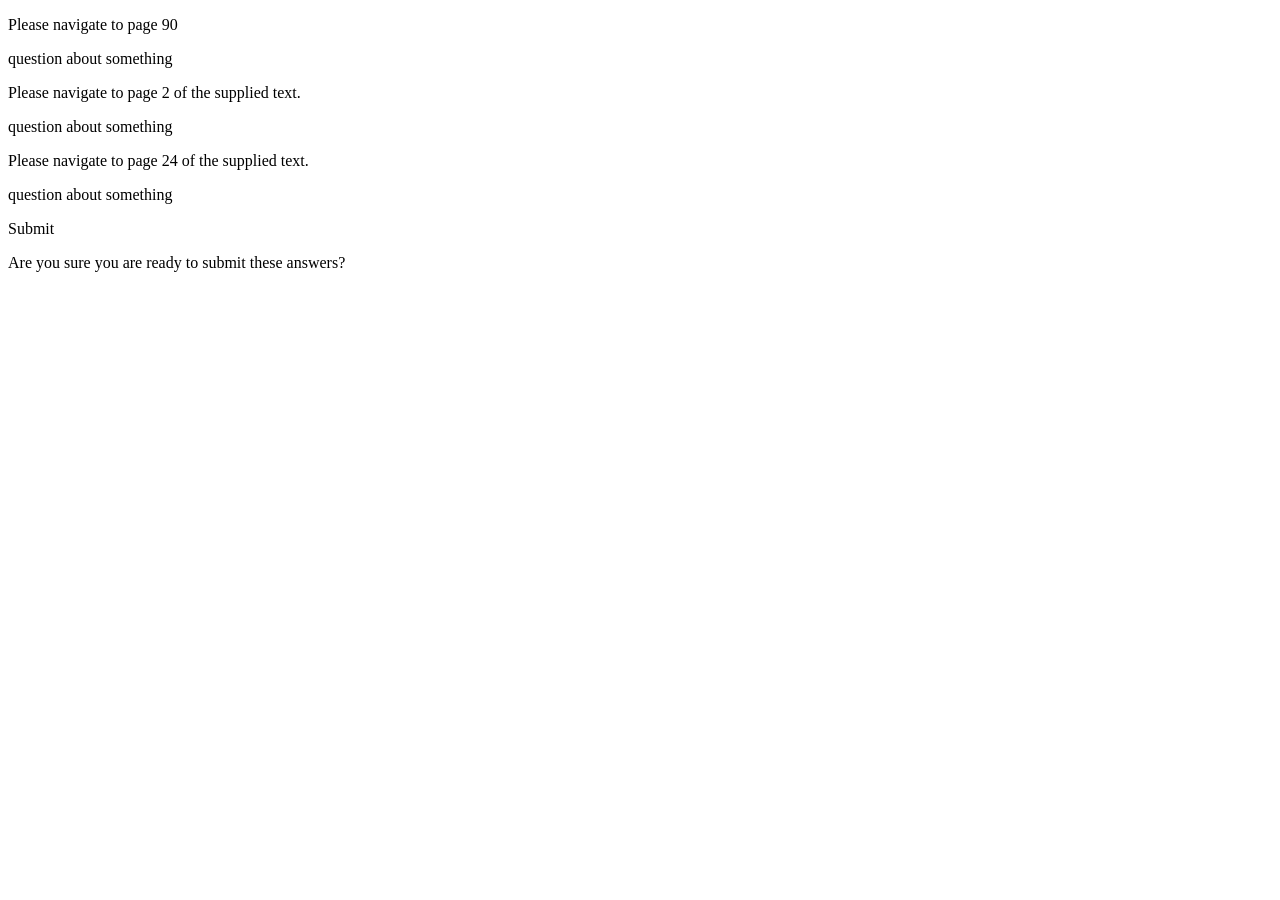
<file: index2.html>
<!DOCTYPE html>
<html lang="en">
    <!--talked a lot about drop down menus recently in another class and they can be really awful-->
    <!--make it like an online test-->
    <!--which something on page something of your book, show a static page, and have the text box look like an entry box and be a drop down, have it go off the page-->
    <p>Please navigate to page 90</p>
    <p>question about something </p>
    <p>Please navigate to page 2 of the supplied text.</p>
    <p>question about something </p>
    <p>Please navigate to page 24 of the supplied text.</p>
    <p>question about something </p>
    <!--radial button-->

    <p>Submit</p>
    <!--pop up a random set of answers-->
    <p>Are you sure you are ready to submit these answers?</p>
    
</html>
</file>
<file: error on my part - VISA-2P61-D03-S01-LL_files/bsi.css>
@font-face{font-family:Lato;font-style:normal;font-weight:400;src:url(https://s.brightspace.com/lib/fonts/0.6.4/assets/Lato-400.woff2) format("woff2"),url(https://s.brightspace.com/lib/fonts/0.6.4/assets/Lato-400.woff) format("woff")}@font-face{font-family:Lato;font-style:normal;font-weight:700;src:url(https://s.brightspace.com/lib/fonts/0.6.4/assets/Lato-700.woff2) format("woff2"),url(https://s.brightspace.com/lib/fonts/0.6.4/assets/Lato-700.woff) format("woff")}@font-face{font-family:Noto Sans Thai;font-style:normal;font-weight:400;src:url(https://s.brightspace.com/lib/fonts/0.6.4/assets/NotoSansThai-Regular.woff2) format("woff2"),url(https://s.brightspace.com/lib/fonts/0.6.4/assets/NotoSansThai-Regular.woff) format("woff")}@font-face{font-family:Noto Sans Thai;font-style:normal;font-weight:700;src:url(https://s.brightspace.com/lib/fonts/0.6.4/assets/NotoSansThai-Bold.woff2) format("woff2"),url(https://s.brightspace.com/lib/fonts/0.6.4/assets/NotoSansThai-Bold.woff) format("woff")}@font-face{font-family:BC Sans;font-style:normal;font-weight:300;src:url(https://s.brightspace.com/lib/fonts/0.6.4/assets/BCSans-Light.woff2) format("woff2"),url(https://s.brightspace.com/lib/fonts/0.6.4/assets/BCSans-Light.woff) format("woff")}@font-face{font-family:BC Sans;font-style:normal;font-weight:400;src:url(https://s.brightspace.com/lib/fonts/0.6.4/assets/BCSans-Regular.woff2) format("woff2"),url(https://s.brightspace.com/lib/fonts/0.6.4/assets/BCSans-Regular.woff) format("woff")}@font-face{font-family:BC Sans;font-style:normal;font-weight:700;src:url(https://s.brightspace.com/lib/fonts/0.6.4/assets/BCSans-Bold.woff2) format("woff2"),url(https://s.brightspace.com/lib/fonts/0.6.4/assets/BCSans-Bold.woff) format("woff")}@font-face{font-family:BC Sans;font-style:italic;font-weight:300;src:url(https://s.brightspace.com/lib/fonts/0.6.4/assets/BCSans-LightItalic.woff2) format("woff2"),url(https://s.brightspace.com/lib/fonts/0.6.4/assets/BCSans-LightItalic.woff) format("woff")}@font-face{font-family:BC Sans;font-style:italic;font-weight:400;src:url(https://s.brightspace.com/lib/fonts/0.6.4/assets/BCSans-Italic.woff2) format("woff2"),url(https://s.brightspace.com/lib/fonts/0.6.4/assets/BCSans-Italic.woff) format("woff")}@font-face{font-family:BC Sans;font-style:italic;font-weight:700;src:url(https://s.brightspace.com/lib/fonts/0.6.4/assets/BCSans-BoldItalic.woff2) format("woff2"),url(https://s.brightspace.com/lib/fonts/0.6.4/assets/BCSans-BoldItalic.woff) format("woff")}html{--d2l-cursor-resize-inline-end:e-resize;--d2l-cursor-resize-inline-start:w-resize;--d2l-document-direction:ltr;--d2l-inline-end:right;--d2l-inline-start:left;--d2l-length-factor:1;--d2l-mirror-transform:none}html[dir=rtl]{--d2l-cursor-resize-inline-end:w-resize;--d2l-cursor-resize-inline-start:e-resize;--d2l-document-direction:rtl;--d2l-inline-end:left;--d2l-inline-start:right;--d2l-length-factor:-1;--d2l-mirror-transform:scaleX(-1)}.d2l-typography{color:var(--d2l-theme-text-color-static-standard);display:block;font-family:Lato,Lucida Sans Unicode,Lucida Grande,sans-serif;font-size:.95rem;font-weight:400;letter-spacing:.01rem;line-height:1.4rem}@media (max-width:615px){.d2l-typography{font-size:.8rem;line-height:1.2rem}}.d2l-typography p{margin:1rem 0}.d2l-typography :lang(ar),.d2l-typography:lang(ar){font-family:Segoe UI,Geeza Pro,sans-serif}.d2l-typography :lang(ja),.d2l-typography:lang(ja){font-family:Hiragino Kaku Gothic Pro,Meiyro,sans-serif}.d2l-typography :lang(ko),.d2l-typography:lang(ko){font-family:Apple SD Gothic Neo,Dotum,sans-serif}.d2l-typography :lang(th),.d2l-typography :lang(tha),.d2l-typography:lang(th),.d2l-typography:lang(tha){font-family:Noto Sans Thai,system-ui,Tahoma}.d2l-typography :lang(zh),.d2l-typography:lang(zh){font-family:Microsoft YaHei,Hiragino Sans GB,sans-serif}.d2l-typography .d2l-body-standard{font-size:.95rem;font-weight:400;line-height:1.4rem}@media (max-width:615px){.d2l-typography .d2l-body-standard{font-size:.8rem;line-height:1.2rem}}.d2l-typography .d2l-body-compact{font-size:.8rem;font-weight:400;line-height:1.2rem}.d2l-typography .d2l-body-small{color:var(--d2l-theme-text-color-static-subtle);font-size:.7rem;font-weight:400;line-height:.9rem;margin:auto}.d2l-typography .d2l-heading-1,.d2l-typography .vui-heading-1{font-size:2rem;font-weight:400;line-height:2.4rem;margin:1.5rem 0}@media (max-width:615px){.d2l-typography .d2l-heading-1,.d2l-typography .vui-heading-1{font-size:1.5rem;line-height:1.8rem}}.d2l-typography .d2l-heading-2,.d2l-typography .vui-heading-2{font-size:1.5rem;font-weight:400;line-height:1.8rem;margin:1.5rem 0}@media (max-width:615px){.d2l-typography .d2l-heading-2,.d2l-typography .vui-heading-2{font-size:1rem;font-weight:700;line-height:1.5rem}}.d2l-typography .d2l-heading-3,.d2l-typography .vui-heading-3{font-size:1rem;font-weight:700;line-height:1.5rem;margin:1.5rem 0}@media (max-width:615px){.d2l-typography .d2l-heading-3,.d2l-typography .vui-heading-3{font-size:.8rem;line-height:1.2rem}}.d2l-typography .d2l-heading-4,.d2l-typography .vui-heading-4{font-size:.8rem;font-weight:700;line-height:1.2rem;margin:1.5rem 0}.d2l-typography .d2l-heading-1,.d2l-typography .d2l-heading-2,.d2l-typography .vui-heading-1,.d2l-typography .vui-heading-2{padding-bottom:15px}.d2l-typography .d2l-heading-1.d2l-heading-half,.d2l-typography .d2l-heading-2.d2l-heading-half,.d2l-typography .vui-heading-1.d2l-heading-half,.d2l-typography .vui-heading-2.d2l-heading-half{margin:0;padding:0 0 8px}.d2l-typography .d2l-heading-1.d2l-heading-strong,.d2l-typography .d2l-heading-2.d2l-heading-strong,.d2l-typography .vui-heading-1.d2l-heading-strong,.d2l-typography .vui-heading-2.d2l-heading-strong{font-weight:700}.d2l-typography .d2l-heading-1,.d2l-typography .d2l-heading-2,.d2l-typography .d2l-heading-3,.d2l-typography .d2l-heading-4,.d2l-typography .vui-heading-1,.d2l-typography .vui-heading-2,.d2l-typography .vui-heading-3,.d2l-typography .vui-heading-4{margin-block:0;margin-inline-end:6px}.d2l-typography .d2l-heading-none{padding-bottom:0}.d2l-typography .bsi-set-solid,.d2l-typography .d2l-heading-set-solid{line-height:normal;margin:0;padding:0}.d2l-link,.d2l-link:active,.d2l-link:link,.d2l-link:visited{--d2l-focus-ring-offset:1px;color:var(--d2l-color-celestine);cursor:pointer;outline-style:none;text-decoration:none}.d2l-link:hover{color:var(--d2l-color-celestine-minus-1);text-decoration:underline}@supports not selector(:focus-visible){.d2l-link:focus{border-radius:2px;outline:2px solid var(--d2l-focus-ring-color,var(--d2l-theme-border-color-focus));outline-offset:var(--d2l-focus-ring-offset,2px);text-decoration:underline}@media (prefers-contrast:more){.d2l-link:focus{outline-color:Highlight}}}@supports selector(:focus-visible){.d2l-link:focus-visible{border-radius:2px;outline:2px solid var(--d2l-focus-ring-color,var(--d2l-theme-border-color-focus));outline-offset:var(--d2l-focus-ring-offset,2px);text-decoration:underline}@media (prefers-contrast:more){.d2l-link:focus-visible{outline-color:Highlight}}}.d2l-link.d2l-link-main{font-weight:700}.d2l-link.d2l-link-small{font-size:.7rem;letter-spacing:.01rem;line-height:1.05rem}@media print{.d2l-link,.d2l-link:active,.d2l-link:link,.d2l-link:visited{color:var(--d2l-color-ferrite)}}.d2l-focus-visible-not-supported .vui-outline:focus{border-radius:.2rem;outline:2px solid var(--d2l-color-celestine)}.vui-outline:focus-visible{border-radius:.2rem;outline:2px solid var(--d2l-color-celestine)}.d2l-button{border-radius:.3rem;border-style:none;box-sizing:border-box;cursor:pointer;display:inline-block;font-family:inherit;font-size:.7rem;font-weight:700;letter-spacing:.2px;line-height:1rem;margin-block:0;margin-inline:0 .75rem;min-height:calc(2rem + 2px);outline:none;padding:0 1.5rem;text-align:center;-webkit-user-select:none;-moz-user-select:none;user-select:none;vertical-align:middle;white-space:nowrap;width:auto}.d2l-button::-moz-focus-inner{border:0}.d2l-button,.d2l-button[active][disabled],.d2l-button[disabled]:focus,.d2l-button[disabled]:hover{background-color:#e3e9f1;color:#202122}.d2l-button.d2l-button-focus,.d2l-button.d2l-button-hover,.d2l-button:focus,.d2l-button:hover,.d2l-button[active]{background-color:#cdd5dc}.d2l-button.d2l-button-focus,.d2l-button[primary].d2l-button-focus,.d2l-focus-visible-not-supported .d2l-button:focus,.d2l-focus-visible-not-supported .d2l-button[primary]:focus{outline:2px solid #006fbf;outline-offset:2px}.d2l-button:focus-visible,.d2l-button[primary]:focus-visible{outline:2px solid #006fbf;outline-offset:2px}.d2l-button[disabled]{cursor:default;opacity:.5}.d2l-button[primary],.d2l-button[primary][active][disabled],.d2l-button[primary][disabled]:focus,.d2l-button[primary][disabled]:hover{background-color:#006fbf;color:#fff}.d2l-button[primary].d2l-button-focus,.d2l-button[primary].d2l-button-hover,.d2l-button[primary]:focus,.d2l-button[primary]:hover,.d2l-button[primary][active]{background-color:#004489}d2l-dialog-fullscreen .d2l-button[slot=footer]{margin-block-end:18px;margin-inline-end:18px}@media (prefers-contrast:more){.d2l-button{border:2px solid transparent}}.d2l-button.d2l-htmleditor-component-toggle{margin-inline-end:0}.dlay_r>.d2l-button{margin-inline-end:0;margin-inline-start:.75rem}.vui-button{border-radius:.3rem;box-sizing:border-box;color:#202122;cursor:pointer;display:inline-block;font-family:inherit;font-size:.7rem;font-weight:700;letter-spacing:.02rem;line-height:1rem;margin:0;min-height:calc(2rem + 2px);padding:.55rem 1.5rem;text-align:center;-webkit-user-select:none;-moz-user-select:none;user-select:none;vertical-align:middle;white-space:nowrap;width:auto}.vui-button,.vui-button.vui-disabled:focus,.vui-button.vui-disabled:hover,.vui-button:focus,.vui-button:hover,.vui-button:link,.vui-button:visited,.vui-button[disabled]:focus,.vui-button[disabled]:hover{background-color:#e3e9f1;border:none;color:#202122;outline:none;text-decoration:none}.vui-button:after{content:" ";width:0}.vui-button::-moz-focus-inner{border:0;padding:0}.vui-button.vui-disabled,.vui-button[disabled]{cursor:default;opacity:.5}.vui-button:focus,.vui-button:hover{background-color:#cdd5dc}.vui-button-primary{border-radius:.3rem;box-sizing:border-box;color:#fff;cursor:pointer;display:inline-block;font-family:inherit;font-size:.7rem;font-weight:700;letter-spacing:.02rem;line-height:1rem;margin:0;min-height:calc(2rem + 2px);padding:.55rem 1.5rem;text-align:center;-webkit-user-select:none;-moz-user-select:none;user-select:none;vertical-align:middle;white-space:nowrap;width:auto}.vui-button-primary,.vui-button-primary.vui-disabled:focus,.vui-button-primary.vui-disabled:hover,.vui-button-primary:focus,.vui-button-primary:hover,.vui-button-primary:link,.vui-button-primary:visited,.vui-button-primary[disabled]:focus,.vui-button-primary[disabled]:hover{background-color:#006fbf;border:none;color:#fff;outline:none;text-decoration:none}.vui-button-primary:after{content:" ";width:0}.vui-button-primary::-moz-focus-inner{border:0;padding:0}.vui-button-primary.vui-disabled,.vui-button-primary[disabled]{cursor:default;opacity:.5}.vui-button-primary:focus,.vui-button-primary:hover{background-color:#004489}.vui-field-row{border:none;display:block;margin:0 0 1.5rem;padding:0}.vui-field-row:after{clear:both}.vui-field-row:after,.vui-field-row:before{content:" ";display:table}.vui-field-row fieldset{border:none;display:block;margin:0;padding:0}.vui-field-row fieldset:after{clear:both}.vui-field-row fieldset:after,.vui-field-row fieldset:before{content:" ";display:table}.vui-list{padding:0}.vui-list,.vui-list>li{list-style-image:none;list-style-position:outside;list-style-type:none}.vui-list>li{border-width:0;border-top:1px solid #cdd5dc;padding:.5rem 1.5rem}.vui-list>li:first-child{border-top-color:transparent}.vui-list.vui-compact>li{padding-bottom:0;padding-top:0}.vui-list.vui-no-separator>li{border-top-color:transparent!important}.vui-list>.vui-selected{background-color:#e8f8ff;border-top-color:#006fbf}.vui-list>.vui-selected li:first-of-type{border-top-color:transparent}.vui-list>.vui-selected+li{border-top-color:#006fbf}.vui-list>.d2l-list-item-action-focus{border-radius:6px;border-top-color:transparent;outline:2px solid #006fbf;outline-offset:-2px}.vui-list>.d2l-list-item-action-focus+li{border-top-color:transparent}.vui-list>.d2l-list-item-action-hover{background-color:#e8f8ff}.vui-list>.d2l-list-item-action-focus.vui-selected,.vui-list>.d2l-list-item-action-hover.vui-selected{background-color:#ebf5fc}d2l-dropdown-content .vui-list{font-size:.8rem;font-weight:400;line-height:1.2rem}.vui-offscreen{height:1px;inset-inline-start:-10000px;left:-10000px;overflow:hidden;position:absolute!important;white-space:nowrap;width:1px}[dir=rtl] .vui-offscreen{left:auto;right:-10000px}@keyframes vui-bubble-animation-show{0%{opacity:0;top:.75rem}to{opacity:1;top:.25rem}}.vui-validation-bubble{display:none;max-width:18.5rem;position:absolute;width:100%}.vui-validation-bubble-show{display:block}.vui-validation-bubble-content{animation:vui-bubble-animation-show .2s ease;background-color:#202122;border:1px solid transparent;border-radius:.3rem;color:#fff;font-family:inherit;font-size:.7rem;font-weight:400;left:-.5rem;letter-spacing:.02rem;line-height:1rem;margin:0;padding:.7rem 1rem;position:absolute;top:.25rem;z-index:10}[dir=rtl] .vui-validation-bubble-content{left:auto;right:-.5rem}.vui-validation-bubble-content:before{border:solid;border-color:#202122 transparent;content:"";left:1rem;position:absolute;z-index:10}[dir=rtl] .vui-validation-bubble-content:before{left:auto;right:1rem}.vui-validation-bubble-content:before{border-width:0 .7rem .7rem;top:-.7rem}.d2l-typography .d2l-htmlblock{overflow-x:auto;overflow-y:hidden;text-align:left}.d2l-typography .d2l-htmlblock b,.d2l-typography .d2l-htmlblock b *,.d2l-typography .d2l-htmlblock h1,.d2l-typography .d2l-htmlblock h2,.d2l-typography .d2l-htmlblock h3,.d2l-typography .d2l-htmlblock h4,.d2l-typography .d2l-htmlblock h5,.d2l-typography .d2l-htmlblock h6,.d2l-typography .d2l-htmlblock strong,.d2l-typography .d2l-htmlblock strong *{font-weight:700}.d2l-typography .d2l-htmlblock h1{font-size:2em;line-height:37px;margin:21.43px 0}.d2l-typography .d2l-htmlblock h2{font-size:1.5em;line-height:27px;margin:19.92px 0}.d2l-typography .d2l-htmlblock h3{font-size:1.2em;line-height:23px;margin:18.72px 0}.d2l-typography .d2l-htmlblock h4{font-size:1em;line-height:20px;margin:21.28px 0}.d2l-typography .d2l-htmlblock h5{font-size:.83em;line-height:16px;margin:22.13px 0}.d2l-typography .d2l-htmlblock h6{font-size:.67em;line-height:13px;margin:24.97px 0}.d2l-typography .d2l-htmlblock pre{font-family:Monospace;font-size:13px;margin:13px 0}.d2l-typography .d2l-htmlblock p{margin:.5em 0 1em}.d2l-htmlblock ol,.d2l-htmlblock ul{list-style-position:outside;margin:1em 0;padding-left:3em}.d2l-htmlblock ul,.d2l-htmlblock ul[type=disc]{list-style-type:disc}.d2l-htmlblock ol ol,.d2l-htmlblock ol ul,.d2l-htmlblock ul ol,.d2l-htmlblock ul ul{margin-bottom:0;margin-top:0}.d2l-htmlblock ol ul,.d2l-htmlblock ul ul,.d2l-htmlblock ul[type=circle]{list-style-type:circle}.d2l-htmlblock ol ol ul,.d2l-htmlblock ol ul ul,.d2l-htmlblock ul ol ul,.d2l-htmlblock ul ul ul,.d2l-htmlblock ul[type=square]{list-style-type:square}.d2l-htmlblock a,.d2l-htmlblock a:active,.d2l-htmlblock a:link,.d2l-htmlblock a:visited{color:#006fbf;cursor:pointer;text-decoration:none}.d2l-htmlblock a:hover{color:#004489;text-decoration:underline}.d2l-htmlblock a:focus-visible{border-radius:2px;outline:2px solid #006fbf;outline-offset:1px;text-decoration:underline}.d2l-focus-visible-not-supported .d2l-htmlblock a:focus{border-radius:2px;outline:2px solid #006fbf;outline-offset:1px;text-decoration:underline}.d2l-htmlblock a[main]{font-weight:700}.d2l-htmlblock a[small]{font-size:.7rem;letter-spacing:.01rem;line-height:1.05rem}@media print{.d2l-htmlblock a,.d2l-htmlblock a:active,.d2l-htmlblock a:link,.d2l-htmlblock a:visited{color:#202122}}[dir=rtl] .d2l-htmlblock{text-align:right}[dir=rtl] .d2l-htmlblock.d2l-htmlblock-inline-widget{text-align:revert}[dir=rtl] .d2l-htmlblock ol,[dir=rtl] .d2l-htmlblock ul{padding-left:0;padding-right:3em}.d2l-htmlblock.d2l-htmlblock-untrusted{position:relative}.d2l-htmleditor-button{border:0;cursor:pointer;display:inline-block;float:left;line-height:1px;padding:calc(1rem - 9px)}[dir=rtl] .d2l-htmleditor-button{float:right}.d2l-htmleditor-button:focus,.d2l-htmleditor-button:hover{background-color:#f1f5fb}.d2l-htmleditor-button-active{background-color:#e8f2fc}.d2l-htmleditor-button-disabled{cursor:default;filter:alpha(opacity=50);opacity:.5}.d2l-htmleditor-button.d2l-htmleditor-button-disabled:focus,.d2l-htmleditor-button.d2l-htmleditor-button-disabled:hover{background-color:initial}.d2l-htmleditor-buttonmenuitem{border-color:transparent;border-style:solid none;border-width:1px;cursor:pointer;display:block;font-size:.8rem;min-height:16px;padding:.5rem}.d2l-htmleditor-buttonmenuitem:focus,.d2l-htmleditor-buttonmenuitem:hover{background-color:#e7e7e7}.d2l-htmleditor-buttonmenuitem.d2l-htmleditor-button-active{background-color:#e8f2fc}.d2l-htmleditor-buttonmenuitem.d2l-htmleditor-button-active:focus,.d2l-htmleditor-buttonmenuitem.d2l-htmleditor-button-active:hover{background-color:#d3e7fa}.d2l-htmleditor-buttonmenuitem-icon{float:left}[dir=rtl] .d2l-htmleditor-buttonmenuitem-icon{float:right}.d2l-htmleditor-buttonmenuitem-text{display:block;margin-left:calc(22px + .3rem);vertical-align:top}[dir=rtl] .d2l-htmleditor-buttonmenuitem-text{margin-left:0;margin-right:22px}.d2l-htmleditor-footer .d2l-htmleditor-button{border:1px solid transparent;border-radius:3px}.d2l-htmleditor-footer .d2l-htmleditor-button:focus,.d2l-htmleditor-footer .d2l-htmleditor-button:hover,.d2l-htmleditor-footer .d2l-htmleditor-toolbar-item:first-child .d2l-htmleditor-button:focus,.d2l-htmleditor-footer .d2l-htmleditor-toolbar-item:first-child .d2l-htmleditor-button:hover,.d2l-htmleditor-footer .d2l-htmleditor-toolbar-item:last-child .d2l-htmleditor-button:focus,.d2l-htmleditor-footer .d2l-htmleditor-toolbar-item:last-child .d2l-htmleditor-button:hover{border-color:#dfdfdf}.d2l-htmleditor-color{cursor:pointer;display:inline-block;float:left;line-height:1px}[dir=rtl] .d2l-htmleditor-color{float:right;margin-left:1px;margin-right:0}.d2l-htmleditor-color .d2l-htmleditor-color-action{border-bottom-left-radius:.3rem;border-right:1px solid transparent;border-top-left-radius:.3rem}[dir=rtl] .d2l-htmleditor-color .d2l-htmleditor-color-action{border-bottom-left-radius:0;border-bottom-right-radius:.3rem;border-left:1px solid transparent;border-right:0;border-top-left-radius:0;border-top-right-radius:.3rem}.d2l-htmleditor-color.d2l-htmleditor-color-focus,.d2l-htmleditor-color.d2l-htmleditor-color-mouse{border-color:#dfdfdf}.d2l-htmleditor-color.d2l-htmleditor-color-focus>.d2l-htmleditor-color-action,.d2l-htmleditor-color.d2l-htmleditor-color-mouse>.d2l-htmleditor-color-action{border-right:1px solid #dfdfdf}[dir=rtl] .d2l-htmleditor-color.d2l-htmleditor-color-focus>.d2l-htmleditor-color-action,[dir=rtl] .d2l-htmleditor-color.d2l-htmleditor-color-mouse>.d2l-htmleditor-color-action{border-left:1px solid #ddd;border-right:0}.d2l-htmleditor-color .d2l-htmleditor-color-select{border-bottom-right-radius:.3rem;border-top-right-radius:.3rem}[dir=rtl] .d2l-htmleditor-color .d2l-htmleditor-color-select{border-bottom-left-radius:.3rem;border-bottom-right-radius:0;border-top-left-radius:.3rem;border-top-right-radius:0}.d2l-htmleditor-color-button{cursor:pointer;display:inline-block;line-height:1px;padding:calc(1rem - 10px);vertical-align:middle}.d2l-htmleditor-color-button:focus,.d2l-htmleditor-color-button:hover{background:#f1f5fb}.d2l-htmleditor-color-sample{height:16px;margin:1px;width:16px}.d2l-htmleditor-color-action:active>.d2l-htmleditor-color-sample,.d2l-htmleditor-color-action:focus>.d2l-htmleditor-color-sample,.d2l-htmleditor-color-action:hover>.d2l-htmleditor-color-sample{border:1px dotted #dfdfdf;margin:0}[dir=rtl] .d2l-htmleditor-color-sample-inner{left:auto;right:4px}.d2l-htmleditor-group{display:inline-block;line-height:1em;margin-right:.3rem}[dir=rtl] .d2l-htmleditor-group{margin-left:.3rem;margin-right:0}.d2l-htmleditor-group:last-child{margin-right:0}[dir=rtl] .d2l-htmleditor-group:last-child{margin-left:0}.d2l-htmleditor-group .d2l-htmleditor-toolbar-item .d2l-select,.d2l-htmleditor-group .d2l-htmleditor-toolbar-item .d2l-select:hover:disabled{border-color:#d3d3d3}.d2l-htmleditor-group .d2l-htmleditor-toolbar-item .d2l-select:focus,.d2l-htmleditor-group .d2l-htmleditor-toolbar-item .d2l-select:hover{border-color:#006fbf}.d2l-htmleditor-group-bordered{border:1px solid #d3d3d3;border-radius:.3rem;box-shadow:0 1px 1px 0 #efefef}.d2l-htmleditor-group-bordered .d2l-htmleditor-toolbar-item:first-child .d2l-htmleditor-button,.d2l-htmleditor-group-bordered .d2l-htmleditor-toolbar-item:first-child .d2l-menuflyout-opener{border-bottom-left-radius:.3rem;border-top-left-radius:.3rem}.d2l-htmleditor-group-bordered .d2l-htmleditor-toolbar-item:last-child .d2l-htmleditor-button{border-bottom-right-radius:.3rem;border-top-right-radius:.3rem}.d2l-htmleditor-group-bordered .d2l-htmleditor-toolbar-item:last-child .d2l-menuflyout-opener{border-radius:0;border-bottom-right-radius:.3rem;border-top-right-radius:.3rem}[dir=rtl] .d2l-htmleditor-group-bordered .d2l-htmleditor-toolbar-item:first-child .d2l-htmleditor-button,[dir=rtl] .d2l-htmleditor-group-bordered .d2l-htmleditor-toolbar-item:first-child .d2l-menuflyout-opener{border-bottom-left-radius:0;border-bottom-right-radius:.3rem;border-top-left-radius:0;border-top-right-radius:.3rem}[dir=rtl] .d2l-htmleditor-group-bordered .d2l-htmleditor-toolbar-item:last-child .d2l-htmleditor-button,[dir=rtl] .d2l-htmleditor-group-bordered .d2l-htmleditor-toolbar-item:last-child .d2l-menuflyout-opener{border-bottom-left-radius:.3rem;border-bottom-right-radius:0;border-top-left-radius:.3rem;border-top-right-radius:0}.d2l-htmleditor-footer-inner .d2l-htmleditor-group,.d2l-htmleditor-footer-innerleft .d2l-htmleditor-group{background:#fff;border-style:none;box-shadow:none}.d2l-menuflyout.d2l-htmleditor-menuflyout{margin-right:0;padding:0}[dir=rtl] .d2l-menuflyout.d2l-htmleditor-menuflyout{margin-left:0}.d2l-menuflyout.d2l-htmleditor-menuflyout .d2l-menuflyout-opener{background-color:#fff;border-left:1px solid #ccc;border-color:#ccc transparent #ccc #ccc;border-radius:0;border-style:none solid;border-width:1px;line-height:1px;padding:calc(1rem - 9px) .35rem}[dir=rtl] .d2l-menuflyout.d2l-htmleditor-menuflyout .d2l-menuflyout-opener{border-left:0;border-right:1px solid #ccc}.d2l-menuflyout.d2l-htmleditor-menuflyout.d2l-menuflyout-open .d2l-menuflyout-opener{padding-bottom:calc(1rem - 9px)}.d2l-menuflyout.d2l-htmleditor-menuflyout .d2l-menuflyout-opener:focus,.d2l-menuflyout.d2l-htmleditor-menuflyout .d2l-menuflyout-opener:hover{background-color:#f1f5fb;border-color:#ccc;border-style:none solid;border-width:1px}[dir=rtl] .d2l-menuflyout.d2l-htmleditor-menuflyout .d2l-menuflyout-opener:focus,[dir=rtl] .d2l-menuflyout.d2l-htmleditor-menuflyout .d2l-menuflyout-opener:hover{border-left:1px solid #ccc;border-right-style:none}.d2l-htmleditor-toolbar-item:first-child .d2l-menuflyout.d2l-htmleditor-menuflyout .d2l-menuflyout-opener:focus,.d2l-htmleditor-toolbar-item:first-child .d2l-menuflyout.d2l-htmleditor-menuflyout .d2l-menuflyout-opener:hover{border-left-color:transparent}.d2l-htmleditor-toolbar-item:last-child .d2l-menuflyout.d2l-htmleditor-menuflyout .d2l-menuflyout-opener:focus,.d2l-htmleditor-toolbar-item:last-child .d2l-menuflyout.d2l-htmleditor-menuflyout .d2l-menuflyout-opener:hover,[dir=rtl] .d2l-htmleditor-toolbar-item:first-child .d2l-menuflyout.d2l-htmleditor-menuflyout .d2l-menuflyout-opener:focus,[dir=rtl] .d2l-htmleditor-toolbar-item:first-child .d2l-menuflyout.d2l-htmleditor-menuflyout .d2l-menuflyout-opener:hover{border-right-color:transparent}[dir=rtl] .d2l-htmleditor-toolbar-item:last-child .d2l-menuflyout.d2l-htmleditor-menuflyout .d2l-menuflyout-opener:focus,[dir=rtl] .d2l-htmleditor-toolbar-item:last-child .d2l-menuflyout.d2l-htmleditor-menuflyout .d2l-menuflyout-opener:hover{border-left-color:transparent}.d2l-menuflyout.d2l-htmleditor-menuflyout .d2l-menuflyout-opener .d2l-menuflyout-icon{margin-right:4px}[dir=rtl] .d2l-menuflyout.d2l-htmleditor-menuflyout .d2l-menuflyout-opener .d2l-menuflyout-icon{margin-left:4px;margin-right:0}.d2l-menuflyout.d2l-htmleditor-menuflyout>.d2l-menuflyout-contents{background-color:#fff;border-color:#ccc;border-radius:.3rem;margin-right:-1px;margin-top:-.3rem}.d2l-menuflyout.d2l-htmleditor-menuflyout>.d2l-menuflyout-contents.d2l-menuflyout-contents-right{border-top-left-radius:0}.d2l-menuflyout.d2l-htmleditor-menuflyout>.d2l-menuflyout-contents.d2l-menuflyout-contents-left{border-top-right-radius:0}.d2l-htmleditor-menuflyout-item{display:block;white-space:nowrap}.d2l-htmleditor-menuflyout-item:first-child{margin-top:1px}.d2l-menuflyout.d2l-htmleditor-menuflyout .d2l-menuflyout-text{font-weight:400}.d2l-menuflyout.d2l-htmleditor-menuflyout .d2l-menuflyout-arrow{margin-right:0}.d2l-menuflyout.d2l-htmleditor-menuflyout .d2l-menuflyout-spacer{width:2px}.d2l-htmleditor-menuflyout-list{margin:0;padding:0}.d2l-htmleditor-texttype-text{font-size:14px}.d2l-htmleditor{background-color:#fff;border:1px solid #6e7477;border-radius:.3rem}.d2l-htmleditor-header{border:1px solid transparent;border-radius:.3rem;padding:.5rem .5rem 0;white-space:normal}.d2l-htmleditor-component-container{display:inline;line-height:normal}.d2l-htmleditor-hide-components .d2l-htmleditor-component-container{display:inline-block}.d2l-htmleditor-hide-components .d2l-htmleditor-hide1-hidden{display:none!important}.d2l-htmleditor-toolbar-item{align-items:center;display:inline-flex;float:left;min-height:2rem;position:relative}[dir=rtl] .d2l-htmleditor-toolbar-item{float:right}.d2l-htmleditor-toolbar-item .d2l-select-container{margin:0}.d2l-htmleditor-footer{border:1px solid transparent;border-radius:3px;line-height:1em;padding:.15rem .7rem .15rem .5rem}.d2l-htmleditor-footer .d2l-htmleditor-toolbar-item{border:0}.d2l-htmleditor-std_button{vertical-align:top}.d2l-htmleditor-dialog-textarea{margin:0}.d2l-htmleditor-files{display:none}.d2l-htmleditor-resize{cursor:se-resize;display:block;float:right;margin-left:4px;margin-right:2px;margin-top:10px}[dir=rtl] .d2l-htmleditor-resize{float:left;margin-left:2px;margin-right:4px}.d2l-htmleditor-footer-inner{float:right}.d2l-htmleditor-footer-innerleft,[dir=rtl] .d2l-htmleditor-footer-inner{float:left}[dir=rtl] .d2l-htmleditor-footer-innerleft{float:right}.d2l-htmleditor-compact.d2l-htmleditor-frosted .d2l-htmleditor-footer,.d2l-htmleditor-compact.d2l-htmleditor-frosted .d2l-htmleditor-header{opacity:.5}.d2l-htmleditor-skiptoolbars{height:1px;left:-10000px;overflow:hidden;position:absolute;width:1px}[dir=rtl] .d2l-htmleditor-skiptoolbars{left:auto;right:-10000px}.d2l-htmleditor-skiptoolbars:active,.d2l-htmleditor-skiptoolbars:focus{color:#fff;display:block;font-weight:700;height:0;left:auto;outline:none;overflow:visible;position:relative;text-decoration:none;vertical-align:middle;width:auto;z-index:10000}[dir=rtl] .d2l-htmleditor-skiptoolbars:active,[dir=rtl] .d2l-htmleditor-skiptoolbars:focus{right:auto}.d2l-htmleditor-skiptoolbars .d2l-htmleditor-skiptoolbars-inner{background-color:#000;background-color:rgba(0,0,0,.7);border:1px solid rgba(0,0,0,.8);border-radius:3px;padding-bottom:.4em;padding-top:.4em;position:absolute;text-align:center;width:100%}.d2l-htmleditor-preview>.d2l-htmlblock{overflow-x:visible;overflow-y:visible;padding:10px}.d2l-htmleditor-component-toggle{background-color:#fff;margin-right:0;margin-top:0;padding-left:.7rem;padding-right:.7rem}.d2l-htmleditor-component-toggle:focus,.d2l-htmleditor-component-toggle:hover{background-color:#f1f5fb}.d2l-edit,.vui-input[type=email],.vui-input[type=password],.vui-input[type=text],.vui-input[type=url]{background-color:#fff;border-radius:.3rem;border-style:solid;border-width:1px;box-shadow:inset 0 2px 0 0 hsla(203,9%,72%,.2);box-sizing:border-box;color:#202122;display:inline-block;font-family:inherit;font-size:.8rem;font-weight:400;height:auto;letter-spacing:.02rem;line-height:1.2rem;margin:0;min-width:calc(2rem + 1em);position:relative;vertical-align:middle;width:100%}.d2l-edit::-ms-input-placeholder,.d2l-edit::placeholder,.vui-input[type=email]::-ms-input-placeholder,.vui-input[type=email]::placeholder,.vui-input[type=password]::-ms-input-placeholder,.vui-input[type=password]::placeholder,.vui-input[type=text]::-ms-input-placeholder,.vui-input[type=text]::placeholder,.vui-input[type=url]::-ms-input-placeholder,.vui-input[type=url]::placeholder{color:#6e7477;font-size:.8rem;font-weight:400;opacity:1}.d2l-edit:focus,.d2l-edit:hover,.vui-input[type=email]:focus,.vui-input[type=email]:hover,.vui-input[type=password]:focus,.vui-input[type=password]:hover,.vui-input[type=text]:focus,.vui-input[type=text]:hover,.vui-input[type=url]:focus,.vui-input[type=url]:hover{border-color:#006fbf;border-width:2px;outline:none;padding:calc(.4rem - 1px) calc(.75rem - 1px)}.d2l-edit[aria-invalid=true],.vui-input[type=email][aria-invalid=true],.vui-input[type=password][aria-invalid=true],.vui-input[type=text][aria-invalid=true],.vui-input[type=url][aria-invalid=true]{border-color:#cd2026}.d2l-edit,.d2l-edit:hover:disabled,.d2l-edit[aria-invalid=true]:disabled,.vui-input[type=email],.vui-input[type=email]:hover:disabled,.vui-input[type=email][aria-invalid=true]:disabled,.vui-input[type=password],.vui-input[type=password]:hover:disabled,.vui-input[type=password][aria-invalid=true]:disabled,.vui-input[type=text],.vui-input[type=text]:hover:disabled,.vui-input[type=text][aria-invalid=true]:disabled,.vui-input[type=url],.vui-input[type=url]:hover:disabled,.vui-input[type=url][aria-invalid=true]:disabled{border-color:#6e7477;border-width:1px;padding:.4rem .75rem}.d2l-edit:disabled,.vui-input[type=email]:disabled,.vui-input[type=password]:disabled,.vui-input[type=text]:disabled,.vui-input[type=url]:disabled{opacity:.5}.d2l-edit::-webkit-search-cancel-button,.d2l-edit::-webkit-search-decoration,.vui-input[type=email]::-webkit-search-cancel-button,.vui-input[type=email]::-webkit-search-decoration,.vui-input[type=password]::-webkit-search-cancel-button,.vui-input[type=password]::-webkit-search-decoration,.vui-input[type=text]::-webkit-search-cancel-button,.vui-input[type=text]::-webkit-search-decoration,.vui-input[type=url]::-webkit-search-cancel-button,.vui-input[type=url]::-webkit-search-decoration{display:none}.d2l-edit::-ms-clear,.vui-input[type=email]::-ms-clear,.vui-input[type=password]::-ms-clear,.vui-input[type=text]::-ms-clear,.vui-input[type=url]::-ms-clear{display:none;height:0;width:0}.d2l-longedit,textarea.vui-input{background-color:#fff;border-radius:.3rem;border-style:solid;border-width:1px;box-shadow:inset 0 2px 0 0 hsla(203,9%,72%,.2);box-sizing:border-box;color:#202122;display:inline-block;font-family:inherit;font-size:.8rem;font-weight:400;height:auto;letter-spacing:.02rem;line-height:normal;margin:0;min-width:calc(2rem + 1em);overflow:auto;position:relative;vertical-align:middle;width:100%}.d2l-longedit::-ms-input-placeholder,.d2l-longedit::placeholder,textarea.vui-input::-ms-input-placeholder,textarea.vui-input::placeholder{color:#6e7477;font-size:.8rem;font-weight:400;opacity:1}.d2l-longedit:focus,.d2l-longedit:hover,textarea.vui-input:focus,textarea.vui-input:hover{border-color:#006fbf;border-width:2px;outline:none;padding:calc(.5rem - 1px) calc(.75rem - 1px)}.d2l-longedit[aria-invalid=true],textarea.vui-input[aria-invalid=true]{border-color:#cd2026}.d2l-longedit,.d2l-longedit:hover:disabled,.d2l-longedit[aria-invalid=true]:disabled,textarea.vui-input,textarea.vui-input:hover:disabled,textarea.vui-input[aria-invalid=true]:disabled{border-color:#6e7477;border-width:1px;padding:.5rem .75rem}.d2l-longedit:disabled,textarea.vui-input:disabled{opacity:.5}.d2l-longedit[aria-invalid=true],textarea.vui-input[aria-invalid=true]{background-image:url("[data-uri]");background-position:top 12px right 18px;background-repeat:no-repeat;background-size:.8rem .8rem;padding-right:calc(18px + .8rem)}.d2l-longedit[aria-invalid=true]:focus,.d2l-longedit[aria-invalid=true]:hover,textarea.vui-input[aria-invalid=true]:focus,textarea.vui-input[aria-invalid=true]:hover{background-position:top 11px right 17px;padding-right:calc(17px + .8rem)}.d2l-longedit[aria-invalid=true]:disabled,textarea.vui-input[aria-invalid=true]:disabled{background-image:none}[dir=rtl] .d2l-longedit[aria-invalid=true],[dir=rtl] textarea.vui-input[aria-invalid=true]{background-position:top 12px left 18px;padding-left:calc(18px + .8rem);padding-right:.75rem}[dir=rtl] .d2l-longedit[aria-invalid=true]:focus,[dir=rtl] .d2l-longedit[aria-invalid=true]:hover,[dir=rtl] textarea.vui-input[aria-invalid=true]:focus,[dir=rtl] textarea.vui-input[aria-invalid=true]:hover{background-position:top 11px left 17px;padding-left:calc(17px + .8rem);padding-right:calc(.75rem - 1px)}.d2l-select,select.vui-input{-webkit-appearance:none;-moz-appearance:none;appearance:none;background-origin:border-box;background-position:center right 17px;background-repeat:no-repeat;background-size:11px 7px;border-radius:.3rem;border-style:solid;box-sizing:border-box;color:#202122;display:inline-block;font-family:inherit;font-size:.8rem;font-weight:400;height:auto;letter-spacing:.02rem;line-height:1.2rem;margin:0;max-height:calc(2rem + 2px);vertical-align:middle}.d2l-select,.d2l-select:hover:disabled,select.vui-input,select.vui-input:hover:disabled{background-color:#fff;border-color:#6e7477;border-width:1px;box-shadow:inset 0 2px 0 0 hsla(203,9%,72%,.2);padding:.4rem .75rem}.d2l-select,.d2l-select:disabled,.d2l-select:focus:disabled,.d2l-select:hover:disabled,select.vui-input,select.vui-input:disabled,select.vui-input:focus:disabled,select.vui-input:hover:disabled{background-image:url("[data-uri]");padding-right:calc(30px + .8rem)}.d2l-select:focus,.d2l-select:hover,select.vui-input:focus,select.vui-input:hover{border-color:#006fbf;border-width:2px;outline:none;padding:calc(.4rem - 1px) calc(29px + .8rem) calc(.4rem - 1px) calc(.75rem - 1px)}.d2l-select[aria-invalid=true],select.vui-input[aria-invalid=true]{background-image:url("[data-uri]"),url("[data-uri]");background-position:center right 17px,center right 29px;background-repeat:no-repeat,no-repeat;background-size:11px 7px,.8rem .8rem;border-color:#cd2026}.d2l-select:disabled,select.vui-input:disabled{opacity:.5}.d2l-select:focus::-ms-value,.d2l-select:hover::-ms-value,select.vui-input:focus::-ms-value,select.vui-input:hover::-ms-value{background-color:transparent;color:#202122}.d2l-select::-ms-expand,select.vui-input::-ms-expand{display:none}.d2l-select:-moz-focusring,select.vui-input:-moz-focusring{color:transparent;text-shadow:0 0 0 #000}[dir=rtl] .d2l-select,[dir=rtl] select.vui-input{background-position:center left 17px}[dir=rtl] .d2l-select,[dir=rtl] .d2l-select:disabled,[dir=rtl] .d2l-select:focus:disabled,[dir=rtl] .d2l-select:hover:disabled,[dir=rtl] select.vui-input,[dir=rtl] select.vui-input:disabled,[dir=rtl] select.vui-input:focus:disabled,[dir=rtl] select.vui-input:hover:disabled{padding-left:calc(30px + .8rem);padding-right:.75rem}[dir=rtl] .d2l-select:focus,[dir=rtl] .d2l-select:hover,[dir=rtl] select.vui-input:focus,[dir=rtl] select.vui-input:hover{padding-left:calc(29px + .8rem);padding-right:calc(.75rem - 1px)}[dir=rtl] .d2l-select[aria-invalid=true],[dir=rtl] select.vui-input[aria-invalid=true]{background-position:center left 17px,center left 29px}.d2l-checkbox,.vui-input[type=checkbox]{-webkit-appearance:none;-moz-appearance:none;appearance:none;background-position:50%;background-repeat:no-repeat;background-size:1.2rem 1.2rem;border-radius:.3rem;border-style:solid;box-sizing:border-box;display:inline-block;height:1.2rem;margin:0;padding:0;vertical-align:middle;width:1.2rem}.d2l-checkbox:checked,.vui-input[type=checkbox]:checked{background-image:url("data:image/svg+xml;charset=utf-8,%3Csvg xmlns='http://www.w3.org/2000/svg' width='24' height='24'%3E%3Cpath fill='%23494C4E' d='M8.4 16.6c.6.6 1.5.6 2.1 0l8-8c.6-.6.6-1.5 0-2.1-.6-.6-1.5-.6-2.1 0l-6.9 7-1.9-1.9c-.6-.6-1.5-.6-2.1 0-.6.6-.6 1.5 0 2.1l2.9 2.9z'/%3E%3C/svg%3E")}.d2l-checkbox,.d2l-checkbox:hover:disabled,.vui-input[type=checkbox],.vui-input[type=checkbox]:hover:disabled{background-color:#f9fbff;border-color:#6e7477;border-width:1px}.d2l-checkbox:focus,.d2l-checkbox:hover,.vui-input[type=checkbox]:focus,.vui-input[type=checkbox]:hover{border-color:#006fbf;border-width:2px;outline:none}.d2l-checkbox:disabled,.vui-input[type=checkbox]:disabled{opacity:.5}.d2l-radio,.vui-input[type=radio]{-webkit-appearance:none;-moz-appearance:none;appearance:none;background-position:50%;background-repeat:no-repeat;background-size:.5rem .5rem;border-radius:50%;border-style:solid;box-sizing:border-box;display:inline-block;height:1.2rem;margin:0;padding:0;vertical-align:middle;width:1.2rem}.d2l-radio:checked,.vui-input[type=radio]:checked{background-image:url("data:image/svg+xml;charset=utf-8,%3Csvg width='10' height='10' xmlns='http://www.w3.org/2000/svg'%3E%3Ccircle cx='5' cy='5' r='5' fill='%23494c4e'/%3E%3C/svg%3E")}.d2l-radio,.d2l-radio:hover:disabled,.vui-input[type=radio],.vui-input[type=radio]:hover:disabled{background-color:#f9fbff;border-color:#6e7477;border-width:1px}.d2l-radio:focus,.d2l-radio:hover,.vui-input[type=radio]:focus,.vui-input[type=radio]:hover{border-color:#006fbf;border-width:2px;outline:none}.d2l-radio[aria-invalid=true],.vui-input[type=radio][aria-invalid=true]{border-color:#cd2026}.d2l-radio:disabled,.vui-input[type=radio]:disabled{opacity:.5}@media (prefers-contrast:more){.d2l-radio:checked,.vui-input[type=radio]:checked{background-image:none;position:relative}.d2l-radio:checked:after,.vui-input[type=radio]:checked:after{background-color:FieldText;content:"";display:block;height:1.2rem;left:50%;-webkit-mask-image:url("data:image/svg+xml;charset=utf-8,%3Csvg width='10' height='10' xmlns='http://www.w3.org/2000/svg'%3E%3Ccircle cx='5' cy='5' r='5' fill='%23494c4e'/%3E%3C/svg%3E");mask-image:url("data:image/svg+xml;charset=utf-8,%3Csvg width='10' height='10' xmlns='http://www.w3.org/2000/svg'%3E%3Ccircle cx='5' cy='5' r='5' fill='%23494c4e'/%3E%3C/svg%3E");-webkit-mask-position:center center;mask-position:center center;-webkit-mask-repeat:no-repeat;mask-repeat:no-repeat;-webkit-mask-size:.5rem .5rem;mask-size:.5rem .5rem;position:absolute;top:50%;transform:translate(-50%,-50%);width:1.2rem}}.d2l-checkbox-container,.d2l-radio-inline{display:inline-block;padding-left:1.7rem;vertical-align:middle}.d2l-checkbox-container>input[type=checkbox],.d2l-checkbox-container>input[type=radio],.d2l-radio-inline>input[type=checkbox],.d2l-radio-inline>input[type=radio]{margin-left:-1.7rem;margin-right:.5rem}[dir=rtl] .d2l-checkbox-container,[dir=rtl] .d2l-radio-inline{padding-right:1.7rem}[dir=rtl] .d2l-checkbox-container>input[type=checkbox],[dir=rtl] .d2l-checkbox-container>input[type=radio],[dir=rtl] .d2l-radio-inline>input[type=checkbox],[dir=rtl] .d2l-radio-inline>input[type=radio]{margin-left:.5rem;margin-right:-1.7rem}.d2l-checkbox-container:last-of-type,.d2l-radio-inline:last-of-type{margin-bottom:.5rem}.d2l-checkbox-container,.d2l-radio-inline{font-size:.8rem;font-weight:400;line-height:1.2rem}.d2l-checkbox-container{padding-right:6px}[dir=rtl] .d2l-checkbox-container{padding-left:6px;padding-right:1.7rem}.d2l-checkbox-container+.d2l-checkbox-container,.d2l-radio-inline+.d2l-radio-inline{margin-left:10px}[dir=rtl] .d2l-checkbox-container+.d2l-checkbox-container,[dir=rtl] .d2l-radio-inline+.d2l-radio-inline{margin-left:0;margin-right:10px}.d2l-checkbox-disabled,.d2l-radio-disabled{color:#909091;cursor:default}.d2l-label,.vui-label{cursor:default;display:block;font-size:.7rem;font-weight:700;letter-spacing:.2px;line-height:.9rem;margin:0;padding-block:0 .4rem;padding-inline:0;width:100%}.d2l-label-required:after,.vui-required:after{background-image:url("data:image/svg+xml;charset=utf-8,%3Csvg width='5' height='6' xmlns='http://www.w3.org/2000/svg'%3E%3Cpath d='M2.38 5.141V3.86c0-.093.006-.184.018-.273.011-.089.031-.173.059-.252a.927.927 0 0 1-.182.175 4.83 4.83 0 0 1-.224.154l-1.106.644-.413-.7 1.113-.644c.084-.051.167-.093.248-.126.082-.033.167-.056.256-.07a.816.816 0 0 1-.256-.07 2.356 2.356 0 0 1-.248-.133L.532 1.914l.406-.7 1.113.658c.08.051.155.104.228.157a.966.966 0 0 1 .185.179 1.002 1.002 0 0 1-.066-.252 2.091 2.091 0 0 1-.018-.273V.388h.826v1.281c0 .098-.006.192-.017.283a1.003 1.003 0 0 1-.067.256 1.03 1.03 0 0 1 .182-.179 2.73 2.73 0 0 1 .231-.157l1.106-.644.413.7-1.113.637a1.954 1.954 0 0 1-.248.13 1.07 1.07 0 0 1-.256.073c.159.028.327.093.504.196l1.113.651-.406.7-1.113-.651a3.307 3.307 0 0 1-.231-.154 1.122 1.122 0 0 1-.189-.175c.06.15.091.322.091.518v1.288H2.38z' fill='%23494C4E' fill-rule='evenodd'/%3E%3C/svg%3E");bottom:.25rem;content:"";display:inline-block;height:.3rem;inset-inline-start:.15rem;position:relative;width:.25rem}.vui-list .ddl_li_m{padding:0 .5rem 0 0}[dir=rtl] .vui-list .ddl_li_m{padding:0 0 0 .5rem}.d2l-navigation-s-centerer{margin:0 auto;max-width:1230px}.d2l-navigation-s-gutters{padding-left:2.439%}@media (max-width:615px){.d2l-navigation-s-gutters{padding-left:15px}}@media (min-width:1230px){.d2l-navigation-s-gutters{padding-left:30px}}.d2l-navigation-s-gutters{padding-right:2.439%}@media (max-width:615px){.d2l-navigation-s-gutters{padding-right:15px}}@media (min-width:1230px){.d2l-navigation-s-gutters{padding-right:30px}}a.d2l-navigation-s-link,a.d2l-navigation-s-link:link,a.d2l-navigation-s-link:visited{border-radius:1px;cursor:pointer;display:inline-block;line-height:normal;outline-offset:4px;text-decoration:none}.d2l-branding-navigation-dark-foreground-color a.d2l-navigation-s-link,.d2l-branding-navigation-dark-foreground-color a.d2l-navigation-s-link:link,.d2l-branding-navigation-dark-foreground-color a.d2l-navigation-s-link:visited,.d2l-branding-navigation-dark-foreground-color div.d2l-navigation-s-item>span{color:#202122}.d2l-branding-navigation-light-foreground-color a.d2l-navigation-s-link,.d2l-branding-navigation-light-foreground-color a.d2l-navigation-s-link:link,.d2l-branding-navigation-light-foreground-color a.d2l-navigation-s-link:visited,.d2l-branding-navigation-light-foreground-color div.d2l-navigation-s-item>span{color:#fff}.d2l-navigation-s-header-logo-area a.d2l-navigation-s-link,.d2l-navigation-s-header-logo-area a.d2l-navigation-s-link:link,.d2l-navigation-s-header-logo-area a.d2l-navigation-s-link:visited{color:#202122}.d2l-navigation-s a.d2l-navigation-s-link:hover{text-decoration:underline;text-decoration-thickness:2px;text-underline-offset:4px}.d2l-focus-visible-not-supported a.d2l-navigation-s-link:focus{outline:2px solid currentColor}a.d2l-navigation-s-link:focus-visible{outline:2px solid currentColor}.d2l-navigation-s-header-logo-area a.d2l-navigation-s-link:focus,.d2l-navigation-s-header-logo-area a.d2l-navigation-s-link:hover,.d2l-navigation-s-linkarea-no-color a.d2l-navigation-s-link:focus,.d2l-navigation-s-linkarea-no-color a.d2l-navigation-s-link:hover{color:#006fbf}.d2l-navigation-s-title-container>a.d2l-navigation-s-link,.d2l-navigation-s-title-container>a.d2l-navigation-s-link:link,.d2l-navigation-s-title-container>a.d2l-navigation-s-link:visited{display:block}.d2l-navigation-s-title-container{min-width:0}.d2l-navigation-s-admin-menu{display:inline-block;flex:0 0 auto;height:100%}.d2l-navigation-s-admin-menu-spacer{display:inline-block;min-width:20px}.d2l-navigation-s-admin-menu d2l-dropdown-content{line-height:1.5rem}@media (max-width:767px){.d2l-navigation-s-admin-menu{display:none}}.d2l-navigation-s-course-menu{height:100%}.d2l-navigation-s-course-menu d2l-labs-navigation-dropdown-button-icon,.d2l-navigation-s-course-menu d2l-navigation-dropdown-button-icon{margin:0 5px}@media (max-width:931px){.d2l-navigation-s-course-menu d2l-labs-navigation-dropdown-button-icon,.d2l-navigation-s-course-menu d2l-navigation-dropdown-button-icon{margin:0 10px}}.d2l-navigation-s-course-menu d2l-dropdown-content,.d2l-navigation-s-course-menu d2l-labs-dropdown-content{line-height:1.5rem}@media (max-width:767px){.d2l-navigation-s-course-menu,.d2l-navigation-s-divider.d2l-navigation-s-course-menu-divider{display:none}}.d2l-navigation-s d2l-labs-navigation-separator,.d2l-navigation-s d2l-navigation-separator{flex:0 0 auto}@media (max-width:931px){.d2l-navigation-s d2l-labs-navigation-separator,.d2l-navigation-s d2l-navigation-separator{display:none}}.d2l-navigation-s-gutter{display:inline-block;flex:1 1 auto;min-width:30px}@media (max-width:615px){.d2l-navigation-s-gutter{min-width:15px}}.d2l-labs-navigation-header-left,.d2l-navigation-header-left{margin:-7px;overflow:hidden}.d2l-navigation-s-header-open-button-wrapper{display:inline-block;flex:0 1 auto;height:100%;padding:0 7px}@media (min-width:768px){.d2l-navigation-s-header-open-button-wrapper{display:none}}.d2l-navigation-s-header-logo-area{align-items:center;display:flex;flex:0 1 auto;height:100%;overflow:hidden;padding:0 7px}@media (max-width:488px){d2l-labs-navigation-main-header .d2l-navigation-s-header-logo-area,d2l-navigation-main-header .d2l-navigation-s-header-logo-area{display:none}}@media (max-width:931px){d2l-labs-navigation-main-header .d2l-navigation-s-header-logo-area .d2l-navigation-s-logo,d2l-navigation-main-header .d2l-navigation-s-header-logo-area .d2l-navigation-s-logo{margin-left:20px}[dir=rtl] d2l-labs-navigation-main-header .d2l-navigation-s-header-logo-area .d2l-navigation-s-logo,[dir=rtl] d2l-navigation-main-header .d2l-navigation-s-header-logo-area .d2l-navigation-s-logo{margin-left:0;margin-right:20px}}d2l-labs-navigation-main-header .d2l-navigation-s-header-logo-area.d2l-navigation-s-header-no-home-icon .d2l-navigation-s-logo,d2l-navigation-main-header .d2l-navigation-s-header-logo-area.d2l-navigation-s-header-no-home-icon .d2l-navigation-s-logo{margin:0}@media (min-width:768px){d2l-labs-navigation-main-header .d2l-navigation-s-header-logo-area.d2l-navigation-s-header-no-home-icon .d2l-navigation-s-logo-divider,d2l-navigation-main-header .d2l-navigation-s-header-logo-area.d2l-navigation-s-header-no-home-icon .d2l-navigation-s-logo-divider{display:none}}@media (max-width:767px){d2l-labs-navigation-main-header .d2l-navigation-s-header-logo-area .d2l-navigation-s-home-icon,d2l-labs-navigation-main-header .d2l-navigation-s-header-logo-area .d2l-navigation-s-logo,d2l-labs-navigation-main-header .d2l-navigation-s-header-logo-area .d2l-navigation-s-logo-divider,d2l-navigation-main-header .d2l-navigation-s-header-logo-area .d2l-navigation-s-home-icon,d2l-navigation-main-header .d2l-navigation-s-header-logo-area .d2l-navigation-s-logo,d2l-navigation-main-header .d2l-navigation-s-header-logo-area .d2l-navigation-s-logo-divider{display:none}}.d2l-navigation-s-header-logo-area .d2l-navigation-s-link{display:block;flex:0 1 auto;font-size:1.5rem;line-height:normal;overflow:hidden;text-overflow:ellipsis;white-space:nowrap}.d2l-navigation-s .d2l-navigation-s-header-logo-area .d2l-navigation-s-link{font-size:1.25rem}@media (max-width:1055px){.d2l-navigation-s .d2l-navigation-s-header-logo-area .d2l-navigation-s-link{font-size:1.1rem}}@media (max-width:931px){.d2l-navigation-s .d2l-navigation-s-header-logo-area .d2l-navigation-s-link{font-size:1rem}}@media (max-width:615px){.d2l-navigation-s .d2l-navigation-s-header-logo-area .d2l-navigation-s-link{font-size:.9rem}}@media (max-width:931px){.d2l-navigation-s .d2l-navigation-s-header-logo-area .d2l-navigation-s-title-container{margin-left:20px}[dir=rtl] .d2l-navigation-s .d2l-navigation-s-header-logo-area .d2l-navigation-s-title-container{margin-left:0;margin-right:20px}}.d2l-navigation-s-no-login .d2l-navigation-s-logo{padding:0 7px}.d2l-navigation-s-main-no-links{border-bottom:1px solid hsla(200,4%,45%,.18)}.d2l-navigation-s-main-wrapper{align-items:center;display:flex;flex-wrap:nowrap;height:calc(1rem + 40px);transition:opacity .2s ease-in}.d2l-navigation-s-main-wrapper[data-more][data-align-links-space-between]{justify-content:space-between}.d2l-navigation-s-main-wrapper[data-loading]{opacity:0}.d2l-navigation-s-main-wrapper[data-unmeasured]{flex-wrap:wrap}.d2l-navigation-s-main-wrapper[has-edit-menu]{margin-right:2.6rem}[dir=rtl] .d2l-navigation-s-main-wrapper[has-edit-menu]{margin-left:2.6rem;margin-right:0}.d2l-navigation-s-item{display:inline-block;margin-right:20px;white-space:nowrap}[dir=rtl] .d2l-navigation-s-item{margin-left:20px;margin-right:0}.d2l-navigation-s-item[data-hidden]{display:none}.d2l-branding-navigation-dark-foreground-color .d2l-navigation-s-group{color:#202122}.d2l-branding-navigation-light-foreground-color .d2l-navigation-s-group{color:#fff}.d2l-navigation-s-group-wrapper d2l-icon{color:inherit}.d2l-navigation-s-group{background:none;border:0;border-radius:1px;color:inherit;font-family:inherit;font-size:inherit;font-weight:inherit;margin:0;outline-offset:4px;padding:0}.d2l-navigation-s-group .d2l-navigation-s-group-wrapper{align-items:center;display:inline-flex;flex-wrap:nowrap}.d2l-navigation-s-group .d2l-navigation-s-group-wrapper d2l-icon{height:15px;width:15px}.d2l-navigation-s-group .d2l-navigation-s-group-text{margin-right:.3rem;white-space:nowrap}[dir=rtl] .d2l-navigation-s-group .d2l-navigation-s-group-text{margin-left:.3rem;margin-right:0}.d2l-navigation-s-group:hover{text-decoration:underline;text-decoration-thickness:2px;text-underline-offset:4px}.d2l-navigation-s-group:focus,.d2l-navigation-s-group:focus .d2l-navigation-s-group-wrapper d2l-icon,.d2l-navigation-s-group:hover,.d2l-navigation-s-group:hover .d2l-navigation-s-group-wrapper d2l-icon{cursor:pointer}.d2l-focus-visible-not-supported .d2l-navigation-s-group:focus{outline:2px solid currentColor}.d2l-navigation-s-group:focus-visible{outline:2px solid currentColor}.d2l-navigation-s-group:hover{text-decoration-color:currentColor}.d2l-navigation-s-linkarea-no-color .d2l-navigation-s-group:focus,.d2l-navigation-s-linkarea-no-color .d2l-navigation-s-group:focus .d2l-navigation-s-group-wrapper d2l-icon,.d2l-navigation-s-linkarea-no-color .d2l-navigation-s-group:hover,.d2l-navigation-s-linkarea-no-color .d2l-navigation-s-group:hover .d2l-navigation-s-group-wrapper d2l-icon{color:#006fbf}@media (max-width:767px){.d2l-navigation-main-ib,d2l-labs-navigation-main-footer,d2l-navigation-main-footer,d2l-organization-consortium-tabs{display:none}.d2l-navigation-s-mobile-menu d2l-organization-consortium-tabs{display:block}}.d2l-navigation-s-gutters{position:relative}.d2l-navigation-s-edit-menu{padding-right:2.439%}@media (max-width:615px){.d2l-navigation-s-edit-menu{padding-right:15px}}@media (min-width:1230px){.d2l-navigation-s-edit-menu{padding-right:30px}}.d2l-navigation-s-edit-menu{position:absolute;right:0}.d2l-navigation-s-main-wrapper[data-more] .d2l-navigation-s-more{margin-left:0;margin-right:0}[dir=rtl] .d2l-navigation-s-edit-menu{padding-left:2.439%}@media (max-width:615px){[dir=rtl] .d2l-navigation-s-edit-menu{padding-left:15px}}@media (min-width:1230px){[dir=rtl] .d2l-navigation-s-edit-menu{padding-left:30px}}[dir=rtl] .d2l-navigation-s-edit-menu{left:0;padding-right:0;right:auto}d2l-labs-navigation-main-footer .d2l-navigation-s-edit-menu,d2l-navigation-main-footer .d2l-navigation-s-edit-menu{top:9px}.d2l-navigation-s .d2l-navigation-main-ib{border-bottom-style:none}.d2l-navigation-main-ib{border-top:1px solid hsla(200,4%,45%,.18)}.d2l-navigation-main-ib-list{box-sizing:border-box;display:flex;flex-wrap:wrap;justify-content:space-between;margin:0 -4px;max-height:7.55rem;overflow-y:hidden;padding:.75rem 4px 4px;transition:max-height .2s ease-out}.d2l-navigation-main-ib-tray[scrollable] .d2l-navigation-main-ib-list{overflow-y:auto}.d2l-navigation-main-ib-tray[opened] .d2l-navigation-ib-item[overflow-item]{animation-duration:.8s;animation-name:d2l-navigation-main-ib-bounce;animation-timing-function:ease}.d2l-navigation-ib-item{display:inline-block}.d2l-navigation-ib-item-placeholder{height:0;width:7.3rem}.d2l-navigation-ib-item-link{background-color:transparent;border:none;border-radius:.7rem;box-sizing:border-box;display:inline-block;height:6.05rem;line-height:1rem;outline:none;padding-left:0;padding-right:0;padding-top:.75rem;text-align:center;width:7.3rem}.d2l-navigation-ib-item-group{cursor:pointer;line-height:1rem;padding-bottom:.5rem;padding-left:0;padding-right:0}.d2l-navigation-ib-item-link:hover{background-color:#e3e9f1}.d2l-focus-visible-not-supported .d2l-navigation-ib-item-link:focus{background-color:#e3e9f1;box-shadow:0 0 0 2px #fff,0 0 0 4px var(--d2l-color-celestine)}.d2l-navigation-ib-item-link:focus-visible{background-color:#e3e9f1;box-shadow:0 0 0 2px #fff,0 0 0 4px var(--d2l-color-celestine)}.d2l-navigation-ib-item-icon,.d2l-navigation-ib-item-icon-group{height:3rem;width:3rem}.d2l-navigation-ib-item-icon-group-small,.d2l-navigation-ib-item-icon-small{height:2rem;width:2rem}.d2l-navigation-ib-item-icon{display:block;margin:0 auto;-o-object-fit:cover;object-fit:cover;-o-object-position:0 0;object-position:0 0}.d2l-navigation-ib-item-custom-icon{border-radius:.7rem}.d2l-navigation-ib-item-icon-group{border-radius:.7rem;box-sizing:border-box;display:flex;flex-wrap:wrap;justify-content:space-between;margin:0 auto}.d2l-navigation-ib-item-icon-group-icon{box-sizing:border-box;margin-bottom:.3rem}.d2l-navigation-ib-item-icon-group-2x2>.d2l-navigation-ib-item-icon-group-icon{height:1.35rem;width:1.35rem}.d2l-navigation-ib-item-icon-group-3x3>.d2l-navigation-ib-item-icon-group-icon{height:.8rem;width:.8rem}.d2l-navigation-ib-item-icon-group-small>.d2l-navigation-ib-item-icon-group-icon{margin-bottom:.2rem}.d2l-navigation-ib-item-icon-group-small.d2l-navigation-ib-item-icon-group-2x2>.d2l-navigation-ib-item-icon-group-icon{height:.89rem;width:.89rem}.d2l-navigation-ib-item-icon-group-small.d2l-navigation-ib-item-icon-group-3x3>.d2l-navigation-ib-item-icon-group-icon{height:.53rem;width:.53rem}.d2l-navigation-ib-item-icon-group-2x2>.d2l-navigation-ib-item-icon-group-custom-icon,.d2l-navigation-ib-item-icon-group-2x2>div.d2l-navigation-ib-item-icon-group-icon{border-radius:.15rem}.d2l-navigation-ib-item-icon-group-3x3>.d2l-navigation-ib-item-icon-group-custom-icon,.d2l-navigation-ib-item-icon-group-3x3>div.d2l-navigation-ib-item-icon-group-icon{border-radius:.1rem}.d2l-navigation-ib-item-icon-group-custom-icon{-o-object-fit:cover;object-fit:cover;-o-object-position:0 0;object-position:0 0}div.d2l-navigation-ib-item-icon-group-icon{background-color:#f1f5fb;border:1px solid #cdd5dc}.d2l-navigation-ib-item-group-content{display:flex;flex-wrap:wrap;gap:10px;justify-content:center;padding:5px 5px 40px}.d2l-navigation-ib-item-link-text{color:#202122;display:inline-block;font-size:.8rem;font-weight:400;line-height:1.2rem;margin-top:.5rem;max-width:6.3rem;overflow:hidden;text-overflow:ellipsis;white-space:nowrap;width:100%}.d2l-navigation-ib-item-link:hover .d2l-navigation-ib-item-link-text{color:#004489;text-decoration:underline}.d2l-navigation-main-ib-top-cap{box-shadow:0 3px 3px rgba(0,0,0,.05);display:none;height:3px;margin:-3px;position:absolute;width:100%}.d2l-navigation-main-ib-tray[opened][overflow-top]>.d2l-navigation-main-ib-top-cap{display:block}.d2l-navigation-main-ib-bottom-cap{border-bottom:1px solid transparent;border-top:1px solid transparent;box-sizing:border-box;height:.7rem;text-align:center;width:100%}.d2l-navigation-main-ib-pully[shown]{cursor:pointer}.d2l-navigation-main-ib-pully[shown]:focus,.d2l-navigation-main-ib-pully[shown]:hover{outline:none}.d2l-navigation-main-ib-pully-tab{background-color:#fff;border-bottom-left-radius:.5rem;border-bottom-right-radius:.5rem;display:none;height:.8rem;margin-top:.59rem;position:relative;width:4.1rem;z-index:5}.d2l-navigation-main-ib-pully-icon{border:1px solid #e3e9f1;border-bottom-left-radius:.45rem;border-bottom-left-radius:.4rem;border-bottom-right-radius:.45rem;border-bottom-right-radius:.4rem;border-top-style:none;display:inline-block;height:100%;width:4rem}.d2l-navigation-main-ib-pully[shown]>.d2l-navigation-main-ib-pully-tab{display:inline-block}.d2l-navigation-s-linkarea-no-color .d2l-navigation-main-ib-bottom-cap{border-bottom-color:hsla(200,4%,45%,.18)}.d2l-navigation-s-linkarea-no-color .d2l-navigation-main-ib-pully[shown]:focus,.d2l-navigation-s-linkarea-no-color .d2l-navigation-main-ib-pully[shown]:focus .d2l-navigation-main-ib-pully-icon{background-color:rgba(0,111,191,.05);border-color:#006fbf}.d2l-navigation-s-linkarea-no-color .d2l-navigation-main-ib-pully[shown]:hover,.d2l-navigation-s-linkarea-no-color .d2l-navigation-main-ib-pully[shown]:hover .d2l-navigation-main-ib-pully-icon{background-color:rgba(0,111,191,.05);border-color:rgba(0,111,191,.2)}.d2l-navigation-main-ib-tray[opened][overflow-bottom]>.d2l-navigation-main-ib-pully-container>.d2l-navigation-main-ib-bottom-cap{box-shadow:0 -3px 3px rgba(0,0,0,.05)}.d2l-navigation-main-ib-pully-tab-button{border-bottom-left-radius:4px;border-bottom-right-radius:4px;height:18px;left:6px;opacity:0;position:absolute;top:-7px;width:70px}.d2l-navigation-main-ib-pully-container{position:relative}.d2l-navigation-s-linkarea-has-color .d2l-navigation-main-ib-pully[shown]:after{content:"";height:100%;left:0;opacity:0;position:absolute;top:0;width:100%}.d2l-navigation-s-linkarea-has-color .d2l-navigation-main-ib-pully[shown]:hover:after{opacity:1}.d2l-navigation-s-linkarea-has-color .d2l-navigation-main-ib-pully-icon:after{border:1px solid transparent;border-bottom-left-radius:.4rem;border-bottom-right-radius:.4rem;border-top-style:none;content:"";height:100%;left:0;opacity:0;position:absolute;top:0;width:100%;width:4rem}.d2l-navigation-s-linkarea-has-color .d2l-navigation-main-ib-pully[shown]:hover .d2l-navigation-main-ib-pully-icon:after{opacity:1}.d2l-navigation-s-linkarea-has-color .d2l-navigation-main-ib-bottom-cap,.d2l-navigation-s-linkarea-has-color .d2l-navigation-main-ib-pully-icon{border-color:hsla(200,4%,45%,.18)}.d2l-navigation-s-linkarea-has-color.d2l-branding-navigation-light-foreground-color .d2l-navigation-main-ib-pully-icon:after,.d2l-navigation-s-linkarea-has-color.d2l-branding-navigation-light-foreground-color .d2l-navigation-main-ib-pully[shown]:after{background-color:hsla(0,0%,100%,.2)}.d2l-navigation-s-linkarea-has-color.d2l-branding-navigation-dark-foreground-color .d2l-navigation-main-ib-pully-icon:after,.d2l-navigation-s-linkarea-has-color.d2l-branding-navigation-dark-foreground-color .d2l-navigation-main-ib-pully[shown]:after{background:rgba(124,134,149,.1)}.d2l-navigation-main-ib-pully[shown]:focus .d2l-navigation-main-ib-pully-tab-button{opacity:1}.d2l-branding-navigation-light-foreground-color .d2l-navigation-main-ib-pully[shown]:focus .d2l-navigation-main-ib-pully-tab-button{background-color:hsla(0,0%,100%,.2)}.d2l-branding-navigation-dark-foreground-color .d2l-navigation-main-ib-pully[shown]:focus .d2l-navigation-main-ib-pully-tab-button{background-color:rgba(0,0,0,.1)}.d2l-navigation-main-ib-pully-icon>d2l-icon{height:22px;position:relative;top:-10px;width:22px}.d2l-branding-navigation-dark-foreground-color .d2l-navigation-main-ib-pully-icon>d2l-icon{color:#202122}.d2l-branding-navigation-light-foreground-color .d2l-navigation-main-ib-pully-icon>d2l-icon{color:#fff}.d2l-navigation-main-ib-tray[closing] .d2l-navigation-main-ib-pully[shown] .d2l-navigation-main-ib-pully-icon>d2l-icon{animation-duration:.2s;animation-name:d2l-navigation-main-ib-swing-reset;animation-timing-function:ease-in-out;transform:rotate(0deg)}.d2l-navigation-main-ib-tray[opened] .d2l-navigation-main-ib-pully[shown] .d2l-navigation-main-ib-pully-icon>d2l-icon{animation-duration:.8s;animation-name:d2l-navigation-main-ib-swing;animation-timing-function:ease-in-out;transform:rotate(180deg)}.d2l-navigation-main-ib-tray .d2l-navigation-s-edit-menu{top:10px}@keyframes d2l-navigation-main-ib-swing{0%{transform:rotate(0deg)}40%{transform:rotate(240deg)}55%{transform:rotate(150deg)}70%{transform:rotate(195deg)}85%{transform:rotate(173deg)}to{transform:rotate(180deg)}}@keyframes d2l-navigation-main-ib-swing-reset{0%{transform:rotate(180deg)}to{transform:rotate(0deg)}}@keyframes d2l-navigation-main-ib-bounce{0%{transform:translateY(-80px) scale(0)}29%{transform:translateY(15.95px) scale(1)}46.75%{transform:translateY(-2.72px) scale(1)}64.5%{transform:translateY(.46px) scale(1)}82.25%{transform:translateY(-.08px) scale(1)}to{transform:translateY(0) scale(1)}}.d2l-navigation-s{background-color:#fff;line-height:1;min-width:320px;position:relative}.d2l-navigation-s[suppressed]{display:none}.d2l-navigation-s-no-login{background-color:#fff;line-height:1;min-width:320px;position:relative}.d2l-navigation-s-notifications{display:inline-block;flex:0 0 auto;height:100%}.d2l-navigation-s-notifications-wrapper{display:inline-block;height:100%;margin:0 -15px}@media (max-width:931px){.d2l-navigation-s-notifications-wrapper{margin:0}}.d2l-navigation-s-notification{display:inline-block;height:100%;margin:0 15px}@media (max-width:931px){.d2l-navigation-s-notification{margin:0 10px}}.d2l-navigation-s-notification d2l-dropdown-content{line-height:1.5rem}.d2l-navigation-s-notifications-div{display:inline-block;min-width:10px}@media (max-width:554px){.d2l-navigation-s-divider.d2l-navigation-s-notifications-divider{display:none}}.d2l-navigation-s-personal-menu{display:inline-block;flex:0 0 auto;height:100%}.d2l-navigation-s-personal-menu-wrapper{align-items:center;display:flex}.d2l-navigation-s-personal-menu-wrapper d2l-icon,.d2l-navigation-s-personal-menu-wrapper img{border-radius:6px;flex:0 0 auto;height:42px;overflow:hidden;width:42px}.d2l-navigation-s-personal-menu-text{flex:0 1 auto;font-size:.7rem;line-height:1.6;margin-inline-start:10px;max-width:200px;min-width:40px;overflow:hidden;text-overflow:ellipsis;white-space:nowrap;width:100%}@media (max-width:1055px){.d2l-navigation-s-personal-menu-text{display:none}}.d2l-navigation-s-personal-menu d2l-dropdown-content{line-height:1.5rem}.d2l-navigation-s-personal-menu-icon{align-items:center;background-color:#e87511;border-radius:6px;display:inline-flex;flex:0 0 auto;height:42px;justify-content:center;width:42px}.d2l-navigation-s-personal-menu-text-wrapper{display:flex;flex-direction:column;text-align:left}[dir=rtl] .d2l-navigation-s-personal-menu-text-wrapper{text-align:right}.d2l-navigation-s-personal-menu-text-bold{font-weight:700}.d2l-navigation-s-personal-menu-description{font-size:.6rem}.d2l-navigation-s-shadow-drop-border{background-color:rgba(0,0,0,.02);bottom:-4px;height:4px;pointer-events:none;position:absolute;width:100%}.d2l-navigation-s-shadow-gradient{background:linear-gradient(180deg,#f9fafb 0,rgba(249,250,251,0));bottom:-150px;height:150px;pointer-events:none;position:absolute;width:100%;z-index:-100}.d2l-navigation-s-mobile-menu[data-state=closed]{display:none}.d2l-navigation-s-mobile-menu-content{background-color:#fff;height:100%;left:0;min-width:300px;overflow-y:auto;position:fixed;top:0;transform:translateX(-100%);transition:transform .3s;width:84%;z-index:9000}[dir=rtl] .d2l-navigation-s-mobile-menu-content{left:auto;right:0;transform:translateX(100%)}.d2l-navigation-s-mobile-menu[data-state=opened] .d2l-navigation-s-mobile-menu-content{transform:translateX(0)}.d2l-navigation-s-mobile-menu-mask{background-color:#202122;height:0;left:0;opacity:0;overflow:hidden;position:absolute;top:0;transition:opacity .3s,width 0s .3s,height 0s .3s;width:0;z-index:8999}.d2l-navigation-s-mobile-menu-mask-close{min-width:300px;width:84%}.d2l-navigation-s-mobile-menu-mask-close>d2l-button-icon{position:relative;top:10px}.d2l-navigation-s-mobile-menu-mask-close>d2l-button-icon:focus{left:calc(100% + 10px)}[dir=rtl] .d2l-navigation-s-mobile-menu-mask-close>d2l-button-icon:focus{left:auto;right:calc(100% + 10px)}.d2l-navigation-s-mobile-menu[data-state=opened] .d2l-navigation-s-mobile-menu-mask{height:100vh;opacity:.8;transition:opacity .3s;width:100vw}.d2l-navigation-s-mobile-menu-header{align-items:center;display:flex;font-size:1.1rem;font-weight:700;height:72px;padding:0 1rem}.d2l-navigation-s-mobile-menu-color-strip{border-bottom:1px solid hsla(200,4%,45%,.18);border-top:1px solid hsla(200,4%,45%,.18);display:block;height:10px}.d2l-navigation-s-linkarea-no-color .d2l-navigation-s-mobile-menu-color-strip{border-top:none;height:0}.d2l-navigation-s-mobile-menu-branded-header{align-items:center;display:flex;height:100%;width:100%}.d2l-navigation-s-mobile-menu-course-selector{display:inline-block;height:100%}.d2l-navigation-s-mobile-menu-header-course-menu{align-items:center;display:none;height:100%;width:100%}.d2l-navigation-s-mobile-menu-header-course-menu .d2l-navigation-s-title-container{display:inline-block;flex:auto;flex:1;margin-left:20px;margin-right:62px;overflow-x:hidden;text-decoration:none;text-overflow:ellipsis;white-space:nowrap}[dir=rtl] .d2l-navigation-s-mobile-menu-header-course-menu .d2l-navigation-s-title-container{margin-left:62px;margin-right:20px}.d2l-navigation-s-mobile-menu.d2l-navigation-s-mobile-menu-show-course-menu .d2l-navigation-s-mobile-menu-header-course-menu{display:flex}.d2l-navigation-s-mobile-menu.d2l-navigation-s-mobile-menu-show-course-menu .d2l-navigation-s-mobile-menu-course-menu{display:block}.d2l-navigation-s-mobile-menu.d2l-navigation-s-mobile-menu-show-course-menu .d2l-navigation-s-mobile-menu-branded-header,.d2l-navigation-s-mobile-menu.d2l-navigation-s-mobile-menu-show-course-menu .d2l-navigation-s-mobile-menu-nav,.d2l-navigation-s-mobile-menu.d2l-navigation-s-mobile-menu-show-course-menu .d2l-navigation-s-mobile-menu-title-bp{display:none}.d2l-navigation-s-mobile-menu-course-menu{display:none;line-height:1.5rem}.d2l-navigation-s-mobile-menu-title-bp{background-color:#f9fbff;border-bottom:1px solid hsla(200,4%,45%,.18);border-top:1px solid hsla(200,4%,45%,.18);display:none;font-size:1rem;font-weight:700;padding:1rem}.d2l-navigation-s-mobile-menu-title-bp .d2l-navigation-s-link{overflow:hidden;text-overflow:ellipsis;white-space:nowrap}@media (max-width:767px){.d2l-navigation-s-mobile-menu-title-bp{display:block}}.d2l-navigation-s-mobile-menu-header .d2l-navigation-s-header-logo-area{flex-grow:1;margin:-7px}.d2l-navigation-s-mobile-menu-header .d2l-navigation-s-header-logo-area .d2l-navigation-s-logo-divider{display:inline-block}.d2l-navigation-s-mobile-menu-header .d2l-navigation-s-header-logo-area.d2l-navigation-s-header-no-home-icon .d2l-navigation-s-logo-divider{display:none}.d2l-navigation-s-mobile-menu-header .d2l-navigation-s-header-logo-area .d2l-navigation-s-link{font-size:1rem}@media (max-width:767px){.d2l-navigation-s-mobile-menu-header .d2l-navigation-s-header-logo-area .d2l-navigation-s-title-container,.d2l-navigation-s-mobile-menu-header .d2l-navigation-s-header-logo-area .d2l-navigation-s-title-divider d2l-icon{display:none}}@media (max-width:380px){.d2l-navigation-s-mobile-menu-header .d2l-navigation-s-header-logo-area .d2l-navigation-s-logo-divider d2l-icon{display:none}}.d2l-branding-navigation-dark-foreground-color .d2l-navigation-s-mobile-menu-title-bp{color:#202122}.d2l-branding-navigation-light-foreground-color .d2l-navigation-s-mobile-menu-title-bp{color:#fff}.d2l-navigation-mobile-ib-list{box-sizing:border-box;display:flex;flex-wrap:wrap;justify-content:space-around;padding:.75rem}.d2l-navigation-mobile-ib-admin-menu{border:1px solid #e3e9f1;line-height:0}.d2l-navigation-mobile-ib-item-group-content{justify-content:space-around;max-width:100%}body{transition:opacity .2s ease-in}body.d2l-body-unresolved{display:block;opacity:0;overflow:hidden;position:relative}#d2l_body,.d2l-body{background-color:#fff;margin:0;overflow-y:scroll;padding:0}#d2l_body.dbd_frame,.d2l-body.dbd_frame{background-color:transparent}.d2l-page-bg{height:100%;left:50%;max-width:1230px;position:fixed;width:100%;z-index:-100}[dir=rtl] .d2l-page-bg{left:auto;right:50%}.d2l-page-bg>div{height:100%;margin-left:-50%;position:relative;width:100%}[dir=rtl] .d2l-page-bg>div{margin-left:auto;margin-right:-50%}.d2l-max-width{margin:0 auto;max-width:1230px}.d2l-page-main-padding{padding-left:2.439%}@media (max-width:615px){.d2l-page-main-padding{padding-left:15px}}@media (min-width:1230px){.d2l-page-main-padding{padding-left:30px}}.d2l-page-main-padding{padding-right:2.439%}@media (max-width:615px){.d2l-page-main-padding{padding-right:15px}}@media (min-width:1230px){.d2l-page-main-padding{padding-right:30px}}.d2l-page-main-padding{padding-bottom:10px;padding-top:10px}.d2l-page-header{margin-bottom:1.5rem}.d2l-page-timing{font-size:.7rem;left:10px;position:fixed;top:10px}@keyframes dialog-slide-in-from-top-open{0%{opacity:0;transform:translateY(-50px)}to{opacity:1;transform:translateY(0)}}@keyframes dialog-slide-in-from-top-close{0%{opacity:1;transform:translateY(0)}to{opacity:0;transform:translateY(-50px)}}@keyframes dialog-slide-in-from-bottom-open{0%{transform:translateY(100%)}to{transform:translateY(0)}}@keyframes dialog-slide-in-from-bottom-close{0%{transform:translateY(0)}to{transform:translateY(100%)}}.d2l-dialog-mvc.d2l-dialog{height:300px;left:100px;max-width:100vw;overflow:hidden;padding:3px;position:absolute;width:400px}.d2l-dialog-document-body{background-color:transparent;height:100%}.d2l-dialog-body{-webkit-overflow-scrolling:touch;flex-grow:2;overflow:auto;position:relative}.d2l-dialog-flex{box-sizing:border-box;display:flex;flex-direction:column;height:100%;overflow:hidden!important;position:absolute;width:100%!important}.d2l-dialog-flex>.d2l-dialog-footer,.d2l-dialog-flex>.d2l-dialog-footer-container{align-self:flex-end;width:100%}.d2l-dialog-flex,.ddial_o2{padding:19px 30px 30px}.d2l-dialog-mvc .d2l-dialog-inner,.ddial_o2{background-color:#fff;border:1px solid #cdd5dc;border-radius:.4rem;box-shadow:0 2px 12px rgba(86,90,92,.25);box-sizing:border-box;height:100%!important}.d2l-dialog-mvc .d2l-dialog-inner>.d2l-dialog-frame,.ddial_o2>.d2l-dialog-frame{width:100%!important}.d2l-dialog-title{align-self:flex-start;margin:-.25rem .25rem .25rem 0;position:relative;width:100%}[dir=rtl] .d2l-dialog-title{margin-left:.25rem;margin-right:0}.d2l-dialog-title .d2l-heading{word-wrap:break-word}.d2l-dialog-frame{height:100%!important;width:398px}.d2l-dialog-frame-loading{left:-10000px;visibility:hidden}[dir=rtl] .d2l-dialog-frame-loading{right:-10000px}.d2l-dialog-footer-container{bottom:0;width:100%}.d2l-dialog-mvc .d2l-dialog-footer,.ddial_o .d2l-dialog-footer{position:relative}.d2l-dialog-resize{background-image:url("data:image/svg+xml;charset=utf-8,%3Csvg xmlns='http://www.w3.org/2000/svg' viewBox='0 0 18 18'%3E%3Cpath fill='%23494C4E' d='M16 18a.999.999 0 0 1-.707-1.707l1-1a.999.999 0 1 1 1.414 1.414l-1 1A.997.997 0 0 1 16 18zm-5.638 0a.999.999 0 0 1-.707-1.707l6.638-6.638a.999.999 0 1 1 1.414 1.414l-6.638 6.638a.997.997 0 0 1-.707.293zm-5.84 0a.999.999 0 0 1-.707-1.707L16.293 3.816a.999.999 0 1 1 1.414 1.414L5.229 17.707a.997.997 0 0 1-.707.293z'/%3E%3C/svg%3E");background-position:100% 100%;background-repeat:no-repeat;bottom:0;cursor:nw-resize;display:inline-block;height:16px;position:absolute;right:0;width:16px}@media (max-device-width:767px){.d2l-dialog-resize{display:none!important}}.d2l-dialog-resize:hover{background-image:url("data:image/svg+xml;charset=utf-8,%3Csvg xmlns='http://www.w3.org/2000/svg' viewBox='0 0 18 18'%3E%3Cpath fill='%231C5295' d='M16 18a.999.999 0 0 1-.707-1.707l1-1a.999.999 0 1 1 1.414 1.414l-1 1A.997.997 0 0 1 16 18zm-5.638 0a.999.999 0 0 1-.707-1.707l6.638-6.638a.999.999 0 1 1 1.414 1.414l-6.638 6.638a.997.997 0 0 1-.707.293zm-5.84 0a.999.999 0 0 1-.707-1.707L16.293 3.816a.999.999 0 1 1 1.414 1.414L5.229 17.707a.997.997 0 0 1-.707.293z'/%3E%3C/svg%3E")}[dir=rtl] .d2l-dialog-resize{background-image:url("data:image/svg+xml;charset=utf-8,%3Csvg xmlns='http://www.w3.org/2000/svg' viewBox='0 0 18 18'%3E%3Cpath fill='%23494C4E' d='M2 18a.999.999 0 0 0 .707-1.707l-1-1a.999.999 0 1 0-1.414 1.414l1 1A.997.997 0 0 0 2 18zm5.638 0a.999.999 0 0 0 .707-1.707L1.707 9.655a.999.999 0 1 0-1.414 1.414l6.638 6.638a.997.997 0 0 0 .707.293zm5.84 0a.999.999 0 0 0 .707-1.707L1.707 3.816A.999.999 0 1 0 .293 5.23l12.478 12.477a.997.997 0 0 0 .707.293z'/%3E%3C/svg%3E");background-position:0 100%;cursor:ne-resize;left:0;right:auto}[dir=rtl] .d2l-dialog-resize:hover{background-image:url("data:image/svg+xml;charset=utf-8,%3Csvg xmlns='http://www.w3.org/2000/svg' viewBox='0 0 18 18'%3E%3Cpath fill='%231C5295' d='M2 18a.999.999 0 0 0 .707-1.707l-1-1a.999.999 0 1 0-1.414 1.414l1 1A.997.997 0 0 0 2 18zm5.638 0a.999.999 0 0 0 .707-1.707L1.707 9.655a.999.999 0 1 0-1.414 1.414l6.638 6.638a.997.997 0 0 0 .707.293zm5.84 0a.999.999 0 0 0 .707-1.707L1.707 3.816A.999.999 0 1 0 .293 5.23l12.478 12.477a.997.997 0 0 0 .707.293z'/%3E%3C/svg%3E")}.d2l-dialog-resizehandle-hide .d2l-dialog-resize{display:none}.d2l-dialog-buttons button{margin-top:.75rem}.d2l-dialog-button-group{float:left;padding-right:1.5em}[dir=rtl] .d2l-dialog-button-group{float:right;padding-left:1.5em}.d2l-dialog-loading{animation-duration:.3s;animation-name:dialog-slide-in-from-top-open;animation-timing-function:linear}@media (max-device-width:767px),screen and (max-width:767px){.d2l-dialog-loading{animation-duration:.3s;animation-name:dialog-slide-in-from-bottom-open;animation-timing-function:linear;top:0}}.d2l-dialog-loading-spinner{height:100%;position:relative;width:100%}.d2l-dialog-loading-spinner>d2l-loading-spinner{left:50%;position:absolute;top:50%;transform:translateY(-50%) translateX(-50%)}.d2l-dialog-closing{animation-duration:.3s;animation-name:dialog-slide-in-from-top-close;animation-timing-function:linear;top:-1000px}@media (max-device-width:767px),screen and (max-width:767px){.d2l-dialog-closing{animation-duration:.3s;animation-name:dialog-slide-in-from-bottom-close;animation-timing-function:linear;top:100%}}.d2l-dialog-close{border:1px solid transparent;border-radius:.3rem;box-sizing:border-box;display:block;height:calc(1.3rem + 4px);position:absolute;right:-.3rem;top:0;width:calc(1.3rem + 4px);z-index:1}[dir=rtl] .d2l-dialog-close{left:-.3rem;right:auto}.d2l-dialog-close>span{background-image:url("data:image/svg+xml;charset=utf-8,%3Csvg xmlns='http://www.w3.org/2000/svg' viewBox='-5 7 18 18'%3E%3Cpath fill='%23494C4E' d='M9.707 20.29c.39.39.39 1.03 0 1.42-.2.19-.45.29-.71.29-.26 0-.51-.1-.71-.29l-4.288-4.289-4.288 4.289c-.2.19-.45.29-.71.29s-.51-.1-.71-.29c-.39-.39-.39-1.03 0-1.42l4.288-4.289-4.288-4.289c-.39-.39-.39-1.03 0-1.42.39-.39 1.03-.39 1.419 0l4.289 4.29 4.288-4.289c.39-.39 1.03-.39 1.419 0 .39.39.39 1.03 0 1.42l-4.288 4.289 4.289 4.288z'/%3E%3C/svg%3E");background-position:50%;background-repeat:no-repeat;background-size:.9rem .9rem;display:block;height:100%;width:100%}.d2l-dialog-close:hover{border-color:#b1b9be}.d2l-dialog-close:hover>span{background-image:url("data:image/svg+xml;charset=utf-8,%3Csvg xmlns='http://www.w3.org/2000/svg' viewBox='-5 7 18 18'%3E%3Cpath fill='%231C5295' d='M9.707 20.29c.39.39.39 1.03 0 1.42-.2.19-.45.29-.71.29-.26 0-.51-.1-.71-.29l-4.288-4.289-4.288 4.289c-.2.19-.45.29-.71.29s-.51-.1-.71-.29c-.39-.39-.39-1.03 0-1.42l4.288-4.289-4.288-4.289c-.39-.39-.39-1.03 0-1.42.39-.39 1.03-.39 1.419 0l4.289 4.29 4.288-4.289c.39-.39 1.03-.39 1.419 0 .39.39.39 1.03 0 1.42l-4.288 4.289 4.289 4.288z'/%3E%3C/svg%3E")}.d2l-dialog-close:focus{border-color:#006fbf;border-width:2px;outline:0}html.d2l-dialog-open,html.d2l-dialog-open body{overflow:hidden}@media (max-device-width:767px),screen and (max-width:767px){html.d2l-dialog-open-ios,html.d2l-dialog-open-ios body{height:100%}.d2l-dialog-mvc.d2l-dialog,.ddial_o{height:100%!important;left:auto!important;padding:0!important;position:fixed!important;top:0!important;width:100%!important}.d2l-dialog-mvc .d2l-dialog-inner,.ddial_o2{border-radius:0!important;height:100%!important;position:fixed;width:100%!important}.ddial_o .ddial_f{display:none!important}.ddial_o2{display:flex;flex-direction:column}.ddial_c,.ddial_i{display:flex;flex-direction:column;flex-grow:1}.ddial_c_frame{flex-grow:1}.d2l-dialog-flex,.ddial_o2{padding:14px 20px 20px}}.d2l-shim{background-color:#f9fbff;bottom:0;opacity:0;position:fixed;transition:opacity .3s linear}.d2l-shim-opaque{animation-duration:.3s;animation-name:dialog-shim-opacity-in;animation-timing-function:linear;opacity:.7}@keyframes dialog-shim-opacity-in{0%{opacity:0}to{opacity:.7}}@media (max-device-width:767px),screen and (max-width:767px){.d2l-shim-body-overflow{overflow:hidden}}.d2l-tiles-container{background-color:#f6f7f8}.d2l-tiles-container .d2l-navigation-s-shadow-gradient{display:none}.d2l-tile{background-color:#fff;border-radius:8px;box-shadow:0 4px 8px 0 rgba(0,0,0,.03)}
</file>
<file: error on my part - VISA-2P61-D03-S01-LL_files/D2L.LP.Web.Desktop.css>
.vui-changed {
	background-color: var(--d2l-color-celestine-plus-2);
}
.d2l-dragdrop-shadow {
	background-color: #cccccc;
	border: 1px dashed #666666;
	cursor: move;
	opacity: 0.3;
	position: absolute;
	list-style: none;
}

.d2l-dragdrop-clone-shadow {
	position: absolute;
	opacity: 0.3;
	cursor: move;
	display: inline-block;
	list-style: none;
}

.d2l-dragdrop-draggable {
	cursor: move;
	-webkit-user-drag:element;
	-ms-touch-action: none;
}

.d2l-dragdrop-droppable-hover {
	border: 1px solid #cccccc;
}
.d2l-filedropstyle-container,
.d2l-filedrop-default-style.d2l-filedrop-add {
	border: 2px dashed var(--d2l-color-mica);
}

.d2l-filedropstyle-container-dragover,
.d2l-filedrop-default-style.d2l-filedrop-add.d2l-filedrop-drag {
	background-color: var(--d2l-color-celestine-plus-2);
	border: 2px dashed var(--d2l-color-celestine) !important;
}

.d2l-filedrop-status-container {
	height:50%;
	left: 40%;
	margin-left: -125px;
	position: fixed;
	top: 40%;
	width: 300px;
	z-index: 1002;
}

.d2l-filedrop-status-container-hidden {
	display:none;
}

.d2l-filedrop-status-errors {
	background-color: #FFFFFF;
	border: 1px solid var(--d2l-color-feedback-error);
	border-radius: 3px;
	box-shadow: 2px 2px 2px 0 var(--d2l-color-tungsten);
	display: block;
	margin-top: 8px;
	padding: 10px;
	text-align: left;
	width: 90%;
}

.d2l-filedrop-status-errors-close {
	background-image: url(../img/fileDrop/close.gif);
	display: inline-block;
	float: right;
	height: 12px;
	margin: -6px -6px 7px 8px;
	width: 12px;
}

.d2l-filedrop-status-errors-hidden {
	display: none;
}

.d2l-filedrop-status-progress {
	background-color: #FFFFFF;
	border: 1px solid var(--d2l-color-mica);
	border-radius: 3px;
	box-shadow: 2px 2px 2px 0 var(--d2l-color-tungsten);
	display: block;
	margin-top: 8px;
	max-height:90%;
	overflow: auto;
	padding: 10px;
	position: absolute;
	text-align: left;
	width: 90%;
}

.d2l-filedrop-status-progress-hidden {
	display: none;
}

.d2l-filedrop-status-file {
	visibility: visible;
}

.d2l-filedrop-status-file-hidden {
	display: none;
}
.d2lmention {
    color: #1264a3;
    background: #e8f5fa;
    position: relative;
}
.d2l-fuzzydate {
	text-decoration: none;
}
.daylight b,
.daylight strong {
	font-weight: 700;
}

i, em {
	font-style: italic;
}

u {
	text-decoration: underline;
}


.daylight .ds_a {
	color: var(--d2l-color-cinnabar);
}


.daylight .ds_b {
	color: var(--d2l-color-ferrite);
}


.daylight .ds_c {
	color: var(--d2l-color-celestine-minus-1);
}


.ds_d {
	text-decoration: underline;
}

.daylight .ds_e,
.daylight .ds_m,
.daylight .ds_i {
	font-size: 0.95rem;
	font-weight: 400;
}


.daylight .ds_f {
	font-size: 1.5em;
	font-weight: 400;
}


.daylight .ds_g {
	font-size: .8rem;
}


.daylight .ds_h {
	font-size: .7rem;
}

.daylight .ds_i {
	font-weight: 400;
	text-decoration: none;
}

.daylight label .ds_i {
	color: var(--d2l-color-ferrite);
}

div.ddial_o {
	left: -2000px;
	position: absolute;
	top: -2000px;
}

.ddial_h a {
	cursor: move;
}

.ddial_t {
	margin-bottom: 5px;
}

.ddial_h {
	padding: 0;
}


div.ddial_c {
	cursor: default;
	overflow: hidden;
	padding: 0;
	-webkit-overflow-scrolling:touch;
}

.ddial_c p {
	margin-top: 10px !important;
	margin-bottom: 10px !important;
}

.dpopup_t,
.dpopup_f {
	margin-top: -20px;
	padding-top: 20px;
}

.ddial_h {
	cursor: move;
	width: 100%;
}

.ddial_close {
	position: relative;
}

.ddial_i > table.d2l-dialog-buttons {
	overflow: auto;
	width: 100%;
}

table.d2l-dialog-buttons {
	padding: 0 15px;
}

table.d2l-dialog-buttons td {
	white-space: nowrap;
}

body.dbd_dialog,
.dbd_dialog .d2l-page-main {
	background-color: transparent !important;
}

.dbd_dialog .d2l-page-main.d2l-dialog-width {
	position: absolute;
	width: 100%;
	height: 100%;
	overflow:auto;
}

@media print {
	.dbd_dialog .d2l-page-main.d2l-dialog-width {
		position: relative;
	}
}

.ddial_c_frame {
	width: 100% !important;
	height: 100% !important;
	overflow: hidden;
}

body.d2l-body-flex {
    display: flex;
    flex-direction: column;
    min-height: 100vh;
}

.d2l-body-main-wrapper {
    flex: 1;
}

.d2l-footer {
	align-items: center;
	display: flex;
	flex-direction: column;
	padding-bottom: 2.4rem;
	padding-top: 2rem;
}
.d2l-footer[hidden] {
	display: none;
}

.d2l-footer.d2l-footer-top-spacing {
	margin-top: 2rem;
}

.d2l-footer.d2l-footer-top-inner-view {
	padding-bottom: 1.8rem;
	padding-top: 0;
}

.d2l-footer-background-color {
	background-color: #f6f7f8;
}

.d2l-footer .d2l-footer-default-content {
	align-items: center;
	color: #63686B;
	display: flex;
	flex-direction: column;
	gap: 0.35rem;
}

.d2l-footer .d2l-footer-default-content p {
	font-size: 0.7rem;
	line-height: 1rem;
	margin: 0;
}

.d2l-footer .d2l-footer-default-content svg {
	height: 17px;
	width: 212px;
}

@media (max-width: 430px) {
	.d2l-footer svg {
		height: 15px;
		width: 186px;
	}

	.d2l-footer .d2l-footer-default-content {
		gap: 0.3rem;
	}
}

@media (max-width: 390px) {
	.d2l-footer svg {
		height: 13.5px;
		width: 167px;
	}
}

@media (max-width: 322px) {
	.d2l-footer svg {
		height: 12.1px;
		width: 150px;
	}
}
.d2l-left {
	float: left;
}
[dir="rtl"] .d2l-left {
	float: right;
}
.d2l-right {
	float: right;
}
[dir="rtl"] .d2l-right {
	float: left;
}
.d2l-hidden {
	display: none !important;
}
.d2l-inline {
	display: inline-block;
	zoom: 1 !ie;
	display: inline !ie;
	vertical-align: middle;
	max-width: 100%;	
}
.d2l-offscreen {
	word-wrap: normal !important;
	position: absolute !important;
	left: -10000px;
	overflow: hidden;
	width: 1px;
	height: 1px;
}
[dir="rtl"] .d2l-offscreen {
	right: -10000px;
	left: auto;
}
d2l-dialog p:first-child {
	margin: 0;
}

d2l-dialog .d2l-dialog-confirm-secondary-message {
	margin-bottom: 0;
}

﻿.d2l-dialog-confirm-primary-message {
	font-weight: bold;
}
.d2l-page-actions {
	margin-left: 10px;
	margin-right: 1.2rem;
	white-space: nowrap;
}

[dir='rtl'] .d2l-page-actions {
	margin-right: 10px;
	margin-left: 1.2rem;
}

.d2l-button-subtle-group {
	display: inline-block;
	line-height: 0;
	margin-right: -1.2rem;
}

.d2l-page-actions d2l-button-subtle {
	margin-right: 0.25rem;
}

[dir='rtl'] .d2l-page-actions d2l-button-subtle {
	margin-left: 0.25rem;
	margin-right: 0;
}

@media(min-width:544px) {
	.page-action-group {
		display: none;
	}	
}

@media(max-width: 544px) {
	.d2l-page-actions-responsive {
		display: none;
	}

	.page-action-group {
		display: inline-block;
		margin-left: 30px;
	}

	[dir='rtl'] .page-action-group {
		margin-left: 0;
		margin-right: 30px;
	}
}
d2l-floating-buttons {
	margin-left: 1.5rem;
	margin-right: 1.5rem;
}

.d2l-floating-buttons .d2l-checkbox-container {
	margin-left: 25px;
	margin-right: 25px;
}
.d2l-page-collapsepane-container {
	position: absolute;
	overflow: hidden;
	width: 20px;
}

.d2l-page-collapsepane {
	left: -315px;
	position: absolute;
	transition: left 0.4s cubic-bezier(0,.7,.5,1);
	z-index: 1;
}
[dir="rtl"] .d2l-page-collapsepane {
	left: auto;
	right: -312px;
	transition: right 0.4s cubic-bezier(0,.7,.5,1);
}
.d2l-page-collapsepane.d2l-page-collapsepane-hover {
	left: -308px;
}
[dir="rtl"] .d2l-page-collapsepane.d2l-page-collapsepane-hover {
	left: auto;
	right: -308px;
}
.d2l-page-collapsepane.d2l-page-collapsepane-opening {
	left: 0;
}
[dir="rtl"] .d2l-page-collapsepane.d2l-page-collapsepane-opening {
	left: auto;
	right: 0;
}

.d2l-page-collapsepane-handle {
	background-position: 0 0;
	cursor: pointer;
	left: 307px;
	position: absolute;
	top: 45px;
}
[dir="rtl"] .d2l-page-collapsepane-handle {
	background-position: 0 -291px;
	left: auto;
	right: 307px;
}

.d2l-page-collapsepane-handle,
.d2l-page-collapsepane.d2l-page-collapsepane-opening .d2l-page-collapsepane-handle {
	background: #ffffff;
	border-bottom: 1px solid var(--d2l-color-mica);
	border-radius: 0 0.3rem 0.3rem 0;
	border-right: 1px solid var(--d2l-color-mica);
	border-top: 1px solid var(--d2l-color-mica);
	box-shadow: 0 -1px 1px -1px rgba(0, 0, 0, 0.1), 1px 0 1px -1px rgba(0, 0, 0, 0.1), 0 1px 1px -1px rgba(0, 0, 0, 0.1);
	height: 96px;
	width: 19px;
}
[dir="rtl"] .d2l-page-collapsepane-handle,
[dir="rtl"] .d2l-page-collapsepane.d2l-page-collapsepane-opening .d2l-page-collapsepane-handle {
	border-left: 1px solid var(--d2l-color-mica);
	border-radius: 0.3rem 0 0 0.3rem;
	border-right: none;
	box-shadow: 0 -1px 1px -1px rgba(0, 0, 0, 0.1), 0 1px 1px -1px rgba(0, 0, 0, 0.1), -1px 0 1px -1px rgba(0, 0, 0, 0.1);
}

.d2l-page-collapsepane-shadow {
	background-image: url(../img/collapsePane/radial.png);
	background-repeat: no-repeat;
	background-position: left -35px;
	cursor: pointer;
	height: 97px;
	position: absolute;	
	width: 20px;
	top: 45px;
	z-index: 2;
}
[dir="rtl"] .d2l-page-collapsepane-shadow {
	background-image: url(../img/collapsePane/radial_rtl.png);
	background-position: right -35px;
}
.d2l-page-collapsepane-shadow.d2l-page-collapsepane-shadow-hover {
	background-image: none;
}
.d2l-page-collapsepane-shadow > div {
	background-image: url(../img/collapsePane/shadow.png);
	background-repeat: repeat-y;
	background-position: top left;
	height: 100%;
	opacity: 0;
	transition: opacity 0.4s ease-out;
}
[dir="rtl"] .d2l-page-collapsepane-shadow > div {
	background-image: url(../img/collapsePane/shadow_rtl.png);
	background-position: top right;
}
.d2l-page-collapsepane-shadow.d2l-page-collapsepane-shadow-hover > div {
	opacity: 0.1;
}
.d2l-page-collapsepane-shadow.d2l-page-collapsepane-shadow-open {
	z-index: 0;
}

.d2l-page-collapsepane-content {
	background-color: #ffffff;
	border: 1px solid #ced0cf; 
	border-bottom-color: var(--d2l-color-mica);
	border-right-color: var(--d2l-color-mica);
	position: relative;
	display: none;
	width: 306px;
	box-shadow: 1px 1px 3px rgba(0, 0, 0, 0.1);
}

.d2l-page-collapsepane.d2l-page-collapsepane-visible .d2l-page-collapsepane-content {
	display: block;
}

.d2l-page-collapsepane-content-inner {
	background-color: #ffffff;
	margin: 10px 10px 10px 0;
	min-height: 237px;
	overflow: auto;
}
[dir="rtl"] .d2l-page-collapsepane-content-inner {
	margin-right: 0;
	margin-left: 10px;
}

.d2l-page-collapsepane-content-padding {
	padding: 10px;
}
.d2l-page-collapsepane.d2l-page-collapsepane-opening .d2l-page-collapsepane-handle {
	background-position: 0 -97px;
	z-index: 1;
}
[dir="rtl"] .d2l-page-collapsepane.d2l-page-collapsepane-opening .d2l-page-collapsepane-handle {
	background-position: 0 -194px;
}
.d2l-page-collapsepane-handle-link {
	border: 2px solid transparent;
	border-bottom: 5px solid transparent;
	border-left: 5px solid var(--d2l-color-ferrite);
	border-right: none;
	border-top: 5px solid transparent;
	display: block;
	height: 0;
	left: 10px;
	position: absolute;
	top: 42px;
	width: 0;
}
[dir="rtl"] .d2l-page-collapsepane-handle-link {
	border-left: 0;
	border-right: 5px solid var(--d2l-color-ferrite);
	left: auto;
	right: 6px;
}
.d2l-page-collapsepane.d2l-page-collapsepane-opening .d2l-page-collapsepane-handle .d2l-page-collapsepane-handle-link {
	border-left: 0;
	border-right: 5px solid var(--d2l-color-ferrite);
}
[dir="rtl"] .d2l-page-collapsepane.d2l-page-collapsepane-opening .d2l-page-collapsepane-handle .d2l-page-collapsepane-handle-link {
	border-left: 5px solid var(--d2l-color-ferrite);
	border-right: none;
}

.d2l-page-collapsepane-handle-link:focus {
	border-bottom: 5px solid transparent;
	border-left: 5px solid var(--d2l-color-celestine);
	border-right: 0;
	border-top: 5px solid transparent;
	outline: none;
}
[dir="rtl"] .d2l-page-collapsepane-handle-link:focus {
	border-left: 0;
	border-right: 5px solid var(--d2l-color-celestine);
}
.d2l-page-collapsepane-handle-link:focus:after {
	border: 1px solid var(--d2l-color-celestine);
	content: " ";
	height: 12px;
	left: -7px;
	position: absolute;
	top: -7px;
	width: 7px;
}
[dir="rtl"] .d2l-page-collapsepane-handle-link:focus:after {
	left: 0;
	right: -7px;
}
.d2l-page-collapsepane.d2l-page-collapsepane-opening .d2l-page-collapsepane-handle .d2l-page-collapsepane-handle-link:focus {
	border-right: 5px solid var(--d2l-color-celestine);
}
[dir="rtl"] .d2l-page-collapsepane.d2l-page-collapsepane-opening .d2l-page-collapsepane-handle .d2l-page-collapsepane-handle-link:focus {
	border-left: 5px solid var(--d2l-color-celestine);
	border-right: none;
}
.d2l-page-collapsepane.d2l-page-collapsepane-opening .d2l-page-collapsepane-handle .d2l-page-collapsepane-handle-link:focus:after {
	left: 0;
}
[dir="rtl"] .d2l-page-collapsepane.d2l-page-collapsepane-opening .d2l-page-collapsepane-handle .d2l-page-collapsepane-handle-link:focus:after {
	right: 0;
}
.d2l-page-collapsepane-handle-collapse {
	display: none;
}
.d2l-page-collapsepane.d2l-page-collapsepane-open .d2l-page-collapsepane-handle-collapse {
	display: block;
}
.d2l-page-collapsepane.d2l-page-collapsepane-open .d2l-page-collapsepane-handle-expand {
	display: none;
}

.d2l-scrollbar::-webkit-scrollbar {
	background-color: transparent;
	width: 10px;
}
.d2l-scrollbar::-webkit-scrollbar:hover {
	background-color: transparent;
	width: 10px;
}
.d2l-scrollbar::-webkit-scrollbar:hover {
	background-color: rgba(0,0,0,0.09);
}
.d2l-scrollbar::-webkit-scrollbar-thumb {
	background-color: rgba(0,0,0,0.15);
}
.d2l-scrollbar::-webkit-scrollbar-thumb:hover {
	background-color: rgba(0,0,0,0.30);
}
.d2l-header-top .d2l-box-layout {
	display: flex;
	flex-flow: row wrap;
	margin-bottom: -23.5px;
	margin-left: -30px;
	margin-top: -23.5px;
	width: calc(100% + 30px);
}

[dir='rtl'] .d2l-header-top .d2l-box-layout  {
	margin-left: 0;
	margin-right: -30px;
}

.d2l-header-top .d2l-box-h {
	display: block;
	margin-bottom: 23.5px;
	margin-left: 30px;
	margin-top: 23.5px;
	max-width: calc(100% - 30px);
}
	
[dir='rtl'] .d2l-header-top .d2l-box-h {
	margin-left: 0;
	margin-right: 30px;
}

.d2l-header-top .d2l-box-h:first-child {
	flex: 1 0 200px;
	min-width: 200px;
	width: auto;
}

.d2l-page-header.d2l-tool-header > .d2l-box-layout {
	display: flex;
	flex-wrap: wrap;
}

.d2l-page-header.d2l-tool-header > .d2l-box-layout .d2l-header-top {
	padding-bottom: 20px;
	width: 100%;
}

.d2l-page-header.d2l-tool-header > .d2l-box-layout .d2l-tool-box {
	flex: 1 0 200px;
	float: none;
	min-width: 200px;
}

@media (max-width: 700px) {
	.d2l-page-header .d2l-header-top .d2l-box-layout {
		max-width: 100vw;
	}

	.d2l-header-top .d2l-header-search {
		margin-bottom: 40px;
		margin-top: 0;
	}

	.d2l-header-top .d2l-header-search,
	.d2l-header-search .d2l-search-simple-wc {
		width: 100%;
	}
}

.d2l-header-responsive-collapse-layout > .d2l-box-layout {
	display: block;
}

.d2l-header-bottom-box-responsive .d2l-box-h {
	align-items: center;
	display: flex;
}

.d2l-header-bottom-box-responsive > .d2l-box-layout {
	display: flex;
	flex-flow: row nowrap;
	justify-content: space-between;
}

@media (max-width: 700px) {
	.d2l-header-bottom-box-responsive > .d2l-box-layout {
		flex-flow: row wrap-reverse;
	}
}

.d2l-header-bottom-box-responsive > .d2l-box-layout > .d2l-box {
	display: block;
	flex-grow: 1;
	width: initial;
}

.d2l-header-bottom-box-responsive .d2l-page-header-side {
	float: right;
}

[dir='rtl'] .d2l-header-bottom-box-responsive .d2l-page-header-side {
	float: left;
}
.d2l-page-header-side {
	margin-bottom: 10px;
	white-space: nowrap;
}
.d2l-page-message-container {
	width: 100%;
	text-align: center;
	bottom: 40px;
	position: fixed;
	pointer-events: none;
	z-index: 2001;
}

.d2l-page-message {
	pointer-events: all;
	display: inline-block;
	background-color: #ffffff;
	border: 1px solid #999; 
	opacity: 0;
	max-width: 640px;
	text-align: left;
	box-shadow: 0px 3px 5px rgba(50, 50, 50, 0.18);
	border-radius: 5px;
	transition: bottom 0.8s ease, opacity 1s ease;
}

.d2l-page-message, .d2l-page-message .vui-heading-2 {
	color: var(--d2l-color-ferrite);
}

.d2l-page-message-shake {
	animation: 
		d2lPageMessageShakeStart 50ms linear,
		d2lPageMessageShake2 180ms ease-out 50ms 1,
		d2lPageMessageShake3 140ms ease-in-out 230ms 1,
		d2lPageMessageShake4 120ms ease-in-out 370ms 1,
		d2lPageMessageShake5 100ms ease-in-out 490ms 1;
}

@keyframes d2lPageMessageShakeStart {
	100% { transform:translateX(-16px); }
}

@keyframes d2lPageMessageShake2 {
	0% {transform:translateX(-16px);}
	50% {transform:translateX(12px);}
	100% {transform:translateX(-8px);}
}

@keyframes d2lPageMessageShake3 {
	0% {transform:translateX(-8px);}
	50% {transform:translateX(6px);}
	100% {transform:translateX(-4px);}
}

@keyframes d2lPageMessageShake4 {
	0% {transform:translateX(-4px);}
	50% {transform:translateX(2px);}
	100% {transform:translateX(-1px);}
}

@keyframes d2lPageMessageShake5 {
	0% {transform:translateX(-1px);}
	100% {transform:translateX(0px);}
}
.d2l-page-title {
	background-repeat: no-repeat;
}

.d2l-page-title > span {
	font-size: 0.8em;
}
.d2l-page-header .d2l-page-title {
	display: inline;
}

.d2l-page-header .d2l-contextmenu-ph {
	margin-top: 0.3rem;
	vertical-align: baseline;
}

.d2l-page-title-view {
	margin-top: 0.3rem;
}

.d2l-page-title-c .d2l-form {
	display: inline-table;
	max-width: calc(100% - 2.1rem);
}
.d2l-tool-areas-container > d2l-scroll-wrapper {
	margin-inline: -3px;
}

d2l-scroll-wrapper > .d2l-tool-areas {
	margin-inline: 3px;
}

.d2l-tool-areas {
	position: relative;
	white-space: nowrap;
}

.d2l-tool-areas-list {
	border-bottom: 1px solid var(--d2l-color-mica);
	display: inline-block;
	margin: 0;
	min-width: 100%;
	padding: 0 0 8px 0;
}

.d2l-tool-areas-item {
	display: inline-block;
}

.d2l-tool-areas-link,
.d2l-tool-areas-link:visited,
.d2l-tool-areas-link:link,
.d2l-tool-areas-link:hover,
.d2l-tool-areas-link:focus {
	color: var(--d2l-color-ferrite);
	display: inline-block;
	padding: 0 15px;
	text-decoration: none;
}

.d2l-tool-areas-item:first-child .d2l-tool-areas-link {
	padding-left: 0;
}

.d2l-tool-areas-item-selected > .d2l-tool-areas-link,
.d2l-tool-areas-item-selected > .d2l-tool-areas-link:visited,
.d2l-tool-areas-item-selected > .d2l-tool-areas-link:link,
.d2l-tool-areas-item-selected > .d2l-tool-areas-link:hover,
.d2l-tool-areas-item-selected > .d2l-tool-areas-link:focus {
	color: var(--d2l-color-celestine);
	font-weight: bold;
}

.d2l-tool-areas-bar {
	border-top: 3px solid var(--d2l-color-celestine);
	bottom: 1px;
	display: none;
	position: absolute;
	width: 0px;
}

[dir='rtl'] .d2l-tool-areas-item:first-child .d2l-tool-areas-link {
	padding-right: 0;
	padding-left: 15px;
}

.d2l-tool-areas-list-container {
	position: relative;
}
.d2l-popup-title {
	background: #e7e7e7; 
	background: linear-gradient(to bottom,  #f5f4f4 0%,#e7e7e7 100%); 
	border-bottom: 1px solid #d7d7d7;
	font-size: 1.12em;
}

.d2l-popup-title .d2l-heading {
	word-wrap: break-word;
	padding: 0.55em 0 0.45em 0.6em;
	margin: 0;
}

[dir='rtl'] .d2l-popup-title .d2l-heading {
	padding: 0.55em 0 0.45em 0.6em;
	padding-left: 0;
	padding-right: 0.6em;
}

#ai-banner.ai-panel {
	background: linear-gradient(to right, #ceeafe, #f2f0ff);
	border-color: var(--d2l-color-mica);
	border-radius: 0.3rem;
	border-style: solid;
	border-width: 0.063rem;
	padding: 0.9rem;
}

#ai-banner.ai-panel-sparkle {
	gap: 0.6rem;
	margin: 1.6rem 1.6rem 0.65rem 0.95rem;
}

#ai-banner.box-header {
	align-items: flex-start;
	display: flex;
}

#ai-banner .d2l-body-small {
    margin-left: 0;
}

.d2l-popup-body {
	overflow: auto;
}

.daylight .d2l-popup-body {
	position: relative;
}

.d2l-popup-body > div {
	padding: 1em;
}

.d2l-popup-nopadding .d2l-popup-body > div {
	padding: 0;
}

.d2l-popup-noscroll .d2l-popup-body {
	overflow: hidden;
}

.d2l-popup-body.d2l-popup-body-ios {
	overflow: unset;
}

.d2l-popup-buttons {
	background-color: #f1f4fb;
	border-top: 1px solid #d7d7d7;
	padding: 0.5em;
	box-shadow: 0 0 6px 1px rgba(180, 180, 205, 0.8);	
}
.d2l-popup-buttons > div {
	padding-right: 1.5em;
}

[dir='rtl'] .d2l-popup-buttons > div {
	padding-right: 0;
	padding-left: 1.5em;
}

.d2l-popup-page {
	overflow-y:hidden;
	min-height: 90vh; 
}

.d2l-popup-docreader-container {
	width: 100%;
	height: 100%;
}
.d2l-page-print {
	margin: 1em;
}

.d2l-page-print-title {
	float: left;
	font-size: 1.6em;
    font-weight: bold;
}

.d2l-page-print-button {
	float: right;
	position: relative;
	z-index: 9000;
}

.d2l-page-print-main {
	padding-top: 7px;
}

.d2l-page-print-shim {
	top:0px;
	left:0px;
	right:0px;
	bottom:0px;
	position: fixed;
	z-index: 1000;
	background-color: #ffffff;
	opacity: 0.0;
}

@media print {
	.d2l-page-print-button {
		display: none;
	}

	
	html, body{
		overflow: visible !important;
	}
}
.d2l-column-side {
	background: #FFF;
	box-shadow: -6px 0 8px -7px #BBBBBB inset; 
	float: left;
	margin-right: 1px;
	position: relative;
	width: 22.3em;
}

[dir='rtl'] .d2l-column-side {
	box-shadow: 5px 0px 4px -3px #BBB inset; 
	float: right;
}

.d2l-column-side-bg {
	background-color: #FFFFFF;
	border-right: 1px solid #BBBBBB; 
	box-shadow: -3px 0 5px -3px #BBBBBB inset; 
	height: 100%;
	left: 0;
	position: absolute;
	width: 22.3em;
}

[dir='rtl'] .d2l-column-side-bg {
	border-left: 1px solid #BBBBBB; 
	border-right: none;
	box-shadow: 2px 2px 3px 0px #BBBBBB inset; 
	right: 0;
}

.d2l-column-flip .d2l-column-side-bg {
	background-color: #ffffff;
	border-right: none;
	box-shadow: 2px 0px 3px 0px #BBBBBB inset; 
	left: auto;
	min-width: 325px;
	right: 0;
	width: 20rem;
}

.d2l-column-flip[dir='rtl'] .d2l-column-side-bg {
	border-left: none;
	box-shadow: -3px 0 5px -3px #BBBBBB inset; 
	left: 0;
	right: auto;
}

.d2l-column-flip-side {
	background: #FFF;
	box-shadow: 5px 0px 4px -3px #BBBBBB inset; 
	float: right;
	min-width: 325px;
	position: relative;
	width: 20rem;
}

[dir='rtl'] .d2l-column-flip-side {
	float: left;
	box-shadow: -6px 0 8px -7px #BBBBBB inset; 
}

.d2l-column-side-padding {
	padding: 0.9em;
}

.d2l-column-main {
	width: 100%;
}

.d2l-column-flip-main {
	width: 100%;
}

.d2l-column-flip-main, .d2l-column-main, .d2l-column-flip-side {
	display: table-cell;
	height: 100%;
	vertical-align: top;
}

.d2l-column-main .d2l-page-header-dark {
	margin-left: 22.5em;
}

[dir='rtl'] .d2l-column-main .d2l-page-header-dark {
	margin-right: 22.5em;
	margin-left: auto;
}

.d2l-column-wrapper, .d2l-column-flip-wrapper {
	display: table;
	height: 100%;
	width: 100%;
}

.d2l-page-header-dark {
	background-color: var(--d2l-color-regolith);
}

.d2l-page-header-dark {
	border-bottom: 1px solid #cccccc; 
	padding: 10px 20px 0 20px;
}

@media (max-width: 900px) {

	.d2l-column-flip-wrapper {
		display: block;
	}

	.d2l-column-flip-side {
		box-shadow: none;
		float: none;
		min-width: unset;
		width: 100%;
	}

	.d2l-column-flip-main, .d2l-column-main, .d2l-column-flip-side {
		display: block;
	}

	.d2l-column-flip .d2l-column-side-bg {
		box-shadow: none;
	}

}
.d2l-twopanelselector-wrapper {
    --d2l-twopanelselector-width: 320px;
}

.d2l-twopanelselector-header {
    padding: 11px 10px 0 10px;
}

.d2l-twopanelselector-header .d2l-page-header {
    padding: 0 10px;
}

.d2l-twopanelselector-side {
    max-width: var(--d2l-twopanelselector-width);
    min-width: var(--d2l-twopanelselector-width);
    width: var(--d2l-twopanelselector-width);
}

.d2l-twopanelselector-main {
    max-width: 909px;
}

.d2l-twopanelselector-side.d2l-twopanelselector-side-sep,
.d2l-twopanelselector-side-bg.d2l-twopanelselector-side-sep {
    border-right: 1px solid var(--d2l-color-gypsum);
    background: linear-gradient(to right, rgba(249,250,251,0) 0%, var(--d2l-color-regolith) var(--d2l-twopanelselector-width));
}
[dir='rtl'] .d2l-twopanelselector-side.d2l-twopanelselector-side-sep,
[dir='rtl'] .d2l-twopanelselector-side-bg.d2l-twopanelselector-side-sep {
    background: linear-gradient(to left, rgba(249,250,251,0) 0%, var(--d2l-color-regolith) var(--d2l-twopanelselector-width));
    border-left: 1px solid var(--d2l-color-gypsum);
    border-right: none;
}

.d2l-twopanelselector-side-bg {
    position: absolute;
    height: 100%;
    left: 0;
    width: var(--d2l-twopanelselector-width);
}
[dir='rtl'] .d2l-twopanelselector-side-bg {
    right: 0;
}

.d2l-twopanelselector-side-padding,
.d2l-twopanelselector-main-padding {
    padding: 0 30px 30px 30px;
}

.d2l-twopanelselector-side-padding-none {
    padding-left: 10px;
}

[dir='rtl'] .d2l-twopanelselector-side-padding-none {
    padding-right: 10px;
    padding-left: 0;
}

.d2l-twopanelselector-side .d2l-page-search {
    margin-bottom: 20px;
    margin-left: 0;
    margin-right: 0;
    padding: 0 30px;
}

.d2l-twopanelselector-padding {
    padding-top: 30px;
}

.d2l-repsonsive-collapse-layout .d2l-twopanelselector-side,
.d2l-repsonsive-collapse-layout.d2l-twopanelselector-side-bg {
    max-width: 320px;
    width: 320px;
}

.d2l-twopanelselector-wrapper .d2l-page-collapsepane-container {
    display: none;
}

.d2l-twopanelselector-wrapper .d2l-page-collapsepane-container.d2l-page-collapsepane-show {
    display: block;
}

@media (max-width: 993px) {
    .d2l-twopanelselector-wrapper .d2l-page-collapsepane-container {
        display: block;
    }
}

@media (max-width: 1000px) {
    .d2l-twopanelselector-wrapper.d2l-repsonsive-collapse-layout .d2l-twopanelselector-side {
        display: block;
        max-width: none;
        width: auto;
    }
    .d2l-twopanelselector-wrapper.d2l-repsonsive-collapse-layout .d2l-twopanelselector-side.d2l-twopanelselector-side-sep {
        background-color: var(--d2l-color-regolith);
    }
    .d2l-twopanelselector-wrapper.d2l-repsonsive-collapse-layout .d2l-twopanelselector-main {
        display: block;
        min-height: 100vh;
    }
    .d2l-twopanelselector-wrapper.d2l-repsonsive-collapse-layout .d2l-twopanelselector-main .d2l-page-header {
        border-top: 1px solid var(--d2l-color-mica);
        margin-top: 1.5rem;
        padding-top: 1.5rem;
    }
    .d2l-twopanelselector-wrapper.d2l-repsonsive-collapse-layout .d2l-twopanelselector-side-padding,
    .d2l-twopanelselector-wrapper.d2l-repsonsive-collapse-layout .d2l-twopanelselector-main-padding,
    .d2l-twopanelselector-wrapper.d2l-repsonsive-collapse-layout .d2l-twopanelselector-side .d2l-page-search {
        padding-left: 2.439%;
        padding-right: 2.439%;
    }
    .d2l-twopanelselector-wrapper.d2l-repsonsive-collapse-layout .d2l-twopanelselector-side-padding {
        padding-bottom: 0;
    }
    .d2l-twopanelselector-wrapper.d2l-repsonsive-collapse-layout .d2l-twopanelselector-padding {
        padding-top: 15px;
    }
    .d2l-twopanelselector-wrapper.d2l-repsonsive-collapse-layout .d2l-twopanelselector-side .d2l-page-search {
        padding-bottom: 15px;
        margin-bottom: 0;
    }
    .d2l-twopanelselector-side-bg.d2l-repsonsive-collapse-layout {
        display: none;
    }

}

@media (max-width: 615px) {
    .d2l-twopanelselector-wrapper.d2l-repsonsive-collapse-layout .d2l-twopanelselector-side-padding,
    .d2l-twopanelselector-wrapper.d2l-repsonsive-collapse-layout .d2l-twopanelselector-main-padding,
    .d2l-twopanelselector-wrapper.d2l-repsonsive-collapse-layout .d2l-twopanelselector-side .d2l-page-search {
        padding-left: 15px;
        padding-right: 15px;
    }
}
.d2l-action-container {
	padding-bottom: 11px;
}

.d2l-action-container-selectall {
	padding: 4px 5px 0 10px;
}
[dir="rtl"] .d2l-action-container-selectall {
	padding-left: 5px;
	padding-right: 10px;
}

.d2l-page-main-padding > .d2l-action-container > .d2l-action-container-selectall,
.d2l-page-main-padding > .d2l-placeholder > .d2l-action-container > .d2l-action-container-selectall,
.d2l-page-main-padding > form > .d2l-action-container > .d2l-action-container-selectall {
	margin-left: -10px;
}
[dir="rtl"] .d2l-page-main-padding > .d2l-action-container > .d2l-action-container-selectall,
[dir="rtl"] .d2l-page-main-padding > .d2l-placeholder > .d2l-action-container > .d2l-action-container-selectall,
[dir="rtl"] .d2l-page-main-padding > form > .d2l-action-container > .d2l-action-container-selectall {
	margin-left: 0px;
	margin-right: -10px;
}
.d2l-autocomplete-static, .d2l-autocomplete-dynamic {
	background-color: #F0F0F0;
	border: 1px solid #D0D0D0;
	border-radius: 2px;
	box-shadow: 0px 1px 1px #DFDFDF, inset 0px 1px 0px #FAFAFA;
	margin-top: 5px;
	padding: 4px 5px 4px 4px;
	position: absolute;
	z-index: 900;
}
[dir="rtl"] .d2l-autocomplete-static, [dir="rtl"] .d2l-autocomplete-dynamic {
	padding: 4px 4px 4px 5px;
}

.d2l-autocomplete-static > div:first-child, .d2l-autocomplete-dynamic > div:first-child {
	background-color: #FFF;
	border: 1px solid #CFCFCF;
	margin-top: 1px;
	max-height: 200px;
	overflow-x: visible;
	overflow-y: auto;
	white-space: nowrap;
	box-shadow: 0px 1px 0px #FAFAFA;
	border-top: none;
}

.d2l-autocomplete-container {
	border-top: 1px solid #EEE;
	border-left: 1px solid #EEE;
	border-bottom: 1px solid #EEE;
}

.d2l-autocomplete-item {
	clear: both;
	cursor: default;
	padding: 7px;
	border-top: 1px solid #CFCFCF;
}

.d2l-autocomplete-item:after {
	clear: both;
	content: "";
	display: block;
	height: 0;
	visibility: hidden;
}

.d2l-autocomplete-headers .d2l-autocomplete-item {
	padding-left: 20px;
}
[dir="rtl"] .d2l-autocomplete-headers .d2l-autocomplete-item {
	padding-left: 5px;
	padding-right: 20px;
}

.d2l-autocomplete-item-hover {
	background-color: #EFF6FC;
}

.d2l-autocomplete-secondary {
	color: #9C9C9C;
}

.d2l-autocomplete-columneditem > .d2l-autocomplete-searchtext {
	display: inline-block;
	margin-right: 3px;
	float: left;
}
[dir="rtl"] .d2l-autocomplete-columneditem > .d2l-autocomplete-searchtext {
	margin-left: 3px;
	margin-right: 0;
	float: right;
}

.d2l-autocomplete-columneditem > .d2l-autocomplete-searchtext + span {
	display: inline-block;
	margin-left: 3px;
	float: right;
}
[dir="rtl"] .d2l-autocomplete-columneditem > .d2l-autocomplete-searchtext + span {
	margin-left: 0;
	margin-right: 3px;
	float: left;
}

.d2l-autocomplete-headeritem {
	background: #F4F4F4;
	background: linear-gradient(to bottom, #F4F4F4 1%,#EFEFEF 100%);
	border-top: 1px solid #CFCFCF;
	clear: both;
	color: var(--d2l-color-ferrite);
	cursor: default;
	overflow: hidden;
	padding: 3px 3px 3px 10px;
	text-shadow: 1px 1px #FAFAFA;
}
[dir="rtl"] .d2l-autocomplete-headeritem {
	padding: 3px 10px 3px 3px;
}

.d2l-autocomplete-headeritem * {
	font-weight: bold;
}

.d2l-autocomplete-mediablock > img {
	float: left;
	padding-right: 3px;
}
[dir="rtl"] .d2l-autocomplete-mediablock > img {
	float: right;
	padding-right: 0;
	padding-left: 3px;
}

.d2l-autocomplete-message {
	color: #6C6C6C;
	padding: 5px 3px 3px 8px;
	text-shadow: 1px 1px #FAFAFA;
}
[dir="rtl"] .d2l-autocomplete-message {
	padding: 5px 8px 3px 3px;
}

.d2l-autocomplete-added {
	display: none;
}

.d2l-autocomplete-invisible {
	visibility: hidden;
}

.d2l-icon-custom {
    display: inline-block;
    font-size: 0;
    line-height: 0;
    margin: 0;
    vertical-align: text-top;
}

.d2l-button > .d2l-icon-custom {
	margin-right: 0.5rem;
}
[dir='rtl'] .d2l-button > .d2l-icon-custom {
	margin-right: 0;
	margin-left: 0.5rem;
}

.d2l-button-text-hidden > .d2l-icon-custom {
	margin-right: 0;
}
[dir='rtl'] .d2l-button-text-hidden > .d2l-icon-custom {
	margin-left: 0;
}

[dir='rtl'] .vui-offscreen {
	left: 0;
	right: -10000px;
}
.d2l-button-checkbox {
	box-shadow: inset 0px 0px 1px 1px #fafafa, 1px 1px 1px rgba(0,0,0,.2);
	background: #ffffff;
	background: linear-gradient(to bottom, #ffffff 0%,#cecece 100%);
	border: 1px solid #999999;
	border-right: 1px solid #999999;
	border-bottom: 1px solid #999999;
	border-radius: 5px;
	display: inline-block;
	line-height: 1em;
	margin: 0.2em;
	padding: 5px 6px 6px 6px;
	vertical-align: middle;
	white-space: nowrap;
}
.d2l-button-checkbox:hover {
	background: #efefee;
	background: linear-gradient(to bottom,  #efefee 0%,#afafaa 100%);
}
.d2l-focus-visible-not-supported .d2l-button-checkbox:focus {
	box-shadow: 0 0 0 2px #ffffff, 0 0 0 4px var(--d2l-color-celestine);
}
.d2l-button-checkbox:focus-visible {
	box-shadow: 0 0 0 2px #ffffff, 0 0 0 4px var(--d2l-color-celestine);
}

[dir="rtl"] .d2l-button-checkbox {
	border-left: 1px solid #999999;
	border-right: none;
}

.d2l-button-checkbox-text {
	color: #404040;
	font-weight: bold;
	text-shadow: 0px 1px 0px rgb(255,255,255);
}

.d2l-button-checkbox-selected {
	background-image: none;
	background-color: #66695F;
	box-shadow: 1px 1px 1px rgba(0,0,0,.2);
}

.d2l-button-checkbox-selected,
.d2l-button-checkbox-selected:hover,
.d2l-button-checkbox-selected:focus {
	background: #66695f;
	background: linear-gradient(to bottom,  #66695f 0%,#9b9d95 100%);
}

.d2l-button-checkbox-selected > .d2l-button-checkbox-text {
	color: #ffffff;
	text-shadow: none;
}
.d2l-button-filter > ul {
	white-space: nowrap;
}

.d2l-button-filter > ul,
.d2l-button-filter > ul > li {
	display: inline-block;
}

.d2l-button-filter > ul > li > a.vui-button {
	border: 1px solid var(--d2l-color-mica);
	border-left-color: transparent;
	border-radius: 0;
}

[dir="rtl"] .d2l-button-filter > ul > li > a.vui-button {
	border-left-color: var(--d2l-color-mica);
	border-right-color: transparent;
}

.d2l-button-filter > ul > li:first-child > a.vui-button,
[dir="rtl"] .d2l-button-filter > ul > li:last-child > a.vui-button {
	border-left-color: var(--d2l-color-mica);
	border-top-left-radius: 0.3rem;
	border-bottom-left-radius: 0.3rem;
	border-top-right-radius: 0;
	border-bottom-right-radius: 0;
}

.d2l-button-filter > ul > li:last-child > a.vui-button,
[dir="rtl"] .d2l-button-filter > ul > li:first-child > a.vui-button {
	border-top-right-radius: 0.3rem;
	border-bottom-right-radius: 0.3rem;
	border-top-left-radius: 0;
	border-bottom-left-radius: 0;
}

[dir="rtl"] .d2l-button-filter > ul > li:first-child > a.vui-button {
	border-right-color: var(--d2l-color-mica);
}

.d2l-button-filter > ul > li > a.vui-button:hover,
.d2l-button-filter > ul > li > a.vui-button:focus {
	border-color: var(--d2l-color-celestine) !important;
}

.d2l-button-filter > ul > li .d2l-button-filter-selected:hover,
.d2l-button-filter > ul > li .d2l-button-filter-selected:focus {
	box-shadow: inset 0 0 0 2px #ffffff;
}

.d2l-button-filter > ul > li > a.vui-button:hover:not(.d2l-button-filter-selected),
.d2l-button-filter > ul > li > a.vui-button:focus:not(.d2l-button-filter-selected) {
	background-color: var(--d2l-color-sylvite);
}

.d2l-button-filter > ul > li > a.d2l-button-filter-selected {
	background-color: var(--d2l-color-tungsten);
	border-color: var(--d2l-color-tungsten);
	color: #ffffff;
}

.d2l-button-filter > .d2l-heading {
	margin: 4px 0.5em 0 0;
}

[dir="rtl"] .d2l-button-filter > .d2l-heading {
	margin-right: 0;
	margin-left: 0.5em;
}
.d2l-page-header .d2l-button-filter {
	margin-bottom: 10px;
}

d2l-dropdown.d2l-button-menu-dropdown {
	margin-block: 0;
	margin-inline: 0 0.75rem;
}

div.d2l-buttonmenu-content {
	display: flex;
}

span.d2l-buttonmenu-text {
	padding-inline-end: calc(1.4rem - 18px);
}

d2l-button[primary] d2l-icon.d2l-buttonmenu-dropdown-icon {
	color: white;
}


d2l-dropdown.d2l-button-menu-notext .d2l-buttonmenu-old-icon {
	padding-inline-end: 10px;
}

.d2l-buttonmenu-icon + .d2l-buttonmenu-text,
.d2l-buttonmenu-icon + .d2l-offscreen + .d2l-buttonmenu-dropdown-icon {
	padding-inline-start: 10px;
}

.d2l-button-menu-icon div.d2l-buttonmenu-content > span:not(.d2l-buttonmenu-text) {
	background-repeat: no-repeat;
	background-position: var(--d2l-inline-start, left) center;
	display: inline-block;
	min-height: 7px;
}

.d2l-button-menu-icon div.d2l-buttonmenu-content > span:not(.d2l-buttonmenu-text) > span.d2l-buttonmenu-text {	
	padding-inline-start: 28px;	
}


d2l-dropdown.d2l-button-menu-notext:not(.d2l-button-menu-icon) d2l-icon.d2l-buttonmenu-dropdown-icon {
	width: 42px;
}
.d2l-checkbox-image-checkmark + label {
	cursor: default;
	display: inline-block;
	min-height: 16px;
}

.d2l-imagecheckbox-container {
	display: inline-block;
	padding: 2px 6px 3px 0;
	position: relative;
	vertical-align: middle;
}
[dir='rtl'] .d2l-imagecheckbox-container {
	padding-right: 0;
	padding-left: 6px;
}

.d2l-checkbox-image-checkmark {
	margin: 0 3px 0 0;
	vertical-align: middle;
}
[dir='rtl'] .d2l-checkbox-image-checkmark {
	margin-left: 3px;
	margin-right: 0;
}

.d2l-imagecheckbox-container label {
	padding-left: 2px;
	vertical-align: middle;
}
[dir='rtl'] .d2l-imagecheckbox-container label {
	padding-left: 0px;
	padding-right: 2px;
}

.d2l-checkbox-image-checkmark + label > .d2l-checkbox-image-placeholder {
	background-position: center center;
	background-repeat: no-repeat;
	min-width: 17px;
	min-height: 17px;
	margin-right: 3px;
	display: inline-block;
	vertical-align:middle;
	padding: 1px;
}
[dir='rtl'] .d2l-checkbox-image-checkmark + label > .d2l-checkbox-image-placeholder {
	margin-right: 0px;
	margin-left: 3px;
}


.d2l-checkbox-image-checkmark + label > .d2l-checkbox-image-placeholder {
	background-image: url(../img/imageCheckbox/unchecked.gif);
}

.d2l-checkbox-image-checkmark:checked + label > .d2l-checkbox-image-placeholder {
	background-image: url(../img/imageCheckbox/checked.gif);
}


.d2l-checkbox-image-checkmark:disabled:checked + label > .d2l-checkbox-image-placeholder {
	background-image: url(../img/imageCheckbox/checked_disabled.gif);
}


.d2l-checkbox-image-checkmark:disabled + label > .d2l-checkbox-image-placeholder {
	background-image: url(../img/imageCheckbox/unchecked_disabled.gif);
}


.d2l-checkbox-image-checkmark:checked:focus + label > .d2l-checkbox-image-placeholder,
.d2l-checkbox-image-checkmark:checked:enabled + label:hover > .d2l-checkbox-image-placeholder 
{
	 background-image: url(../img/imageCheckbox/checked_hover.gif);
}


.d2l-checkbox-image-checkmark:focus + label > .d2l-checkbox-image-placeholder,
.d2l-checkbox-image-checkmark:enabled + label:hover > .d2l-checkbox-image-placeholder 
{
	 background-image: url(../img/imageCheckbox/unchecked_hover.gif);
}
.d2l-checkboxlist-item {
	margin-bottom: 1px;
	padding: 1px 2px 1px 2px;
}

.d2l-checkboxlist > li > div:first-child {
	margin-left: 0px;
	float: left;
}
[dir="rtl"] .d2l-checkboxlist > li > div:first-child {
	margin-right: 0px;
	float: right;
}

.d2l-checkboxlist > li > div:first-child + div {
	margin-left: 20px;
}
[dir="rtl"] .d2l-checkboxlist > li > div:first-child + div {
	margin-left: 0px;
	margin-right: 20px;
}

.d2l-checkboxlist .d2l-checkboxlist {
	clear: left;	
}
.d2l-clear {
	clear: both !important;
	font-size: 1px !important;
	height: 0 !important;
	margin: 0 !important;
	padding: 0 !important;
	visibility: hidden !important;
	width: 1px !important;
	display: block;
}
.d2l-container-icon, .d2l-container-icon-inner {
	background-repeat: no-repeat;
}
.d2l-container-icon-link {
	position: relative;
}

.d2l-container-icon-link-icon {
	position: absolute;
}

.d2l-container-icon-link-link {
	cursor: pointer;
	display: block;
}

.d2l-container-icon-link-strong {
	font-weight: bold;
}

.d2l-container-icon-link-level3 {
	font-size: 1.23em;
}

.d2l-container-icon-link-level2 {
	font-size: 1.39em;
}
a.d2l-containerlink {	
	display:block;
}

a.d2l-containerlink > span {
	display:block;
}
.d2l-contextmenu-ondemand-ph {
	display: none;
}

.d2l-contextmenu-ph-dropdown d2l-dropdown-menu.d2l-dropdown-menu-contextmenu[opened] {
	display: block;
}

.d2l-contextmenu-ph {
	margin-left: 0.25rem;
	margin-right: 0.25rem;
}

@media print {
	.d2l-contextmenu-ph {
		display: none;
	}
}
.d2l-page-main-padding > .d2l-datalist-style1,
.d2l-page-main-padding > .d2l-placeholder > .d2l-datalist-style1,
.d2l-page-main-padding > form > .d2l-datalist-style1,
.d2l-datalist-outdent {
	margin: 0 -10px;
}

.d2l-page-main-padding > .d2l-datalist-style1 > .d2l-datalist .d2l-datalist-item-content,
.d2l-page-main-padding > .d2l-placeholder > .d2l-datalist-style1 > .d2l-datalist .d2l-datalist-item-content,
.d2l-page-main-padding > form > .d2l-datalist-style1 > .d2l-datalist .d2l-datalist-item-content,
.d2l-datalist-outdent > .d2l-datalist .d2l-datalist-item-content {
	padding-left: 10px;
	padding-right: 10px;
}

.d2l-page-main-padding > .d2l-datalist-style1 > .d2l-datalist-empty,
.d2l-page-main-padding > .d2l-placeholder > .d2l-datalist-style1 > .d2l-datalist-empty,
.d2l-page-main-padding > form > .d2l-datalist-style1 > .d2l-datalist-empty,
.d2l-datalist-outdent > .d2l-datalist-empty {
	margin-left: 10px;
	margin-right: 10px;
}

.d2l-datalist-empty .d2l-msg-container-text {
	padding: 25px 30px;
}

.d2l-datalist.vui-list > .d2l-datalist-item {
	padding: 0;
}

.d2l-datalist-checkboxitem,
.d2l-datalist-radioitem {
	zoom:1 !ie;
}

.d2l-datalist-item-placeholder {
	display:none;
}

.d2l-datalist-checkboxitem > div:first-child,
.d2l-datalist-radioitem > div:first-child {
	float: inline-start;
	padding-inline: 0.5rem 0.1rem;
	padding-block: 0.75rem 0.1rem;
}

.d2l-datalist-checkboxitem > .d2l-datalist-item-content,
.d2l-datalist-radioitem > .d2l-datalist-item-content {
	display: block;
	margin-inline-start: 52px;
}

.d2l-page-main-padding .d2l-datalist-checkboxitem > .d2l-datalist-item-content,
.d2l-page-main-padding .d2l-datalist-radioitem > .d2l-datalist-item-content {
	margin-inline-start: 42px; 
}

.d2l-page-main-padding .d2l-datalist-radioitem-itemstyle > .d2l-datalist-item-content,
.d2l-datalist-radioitem-itemstyle > .d2l-datalist-item-content {
	margin-inline-start: 0;
	padding-inline-start: 20px;
}

.d2l-datalist-item-actionable > .d2l-datalist-item-content:hover {
	cursor:pointer;
}

.d2l-datalist-item-actioncontrol:hover,
.d2l-datalist-item-actioncontrol:focus {
	text-decoration: none !important;
}

.d2l-checkbox-readonly-container {
	display: none;
	padding-inline: 0 6px;
	padding-block: 2px 3px;
	position: relative;
	vertical-align: middle;
}

.d2l-datalist-container.d2l-readonly .d2l-checkbox-readonly-container {
	display: inline-block;
}

.d2l-datalist-container.d2l-readonly .d2l-checkbox-container {
	display: none;
}



.d2l-datalist-style1 > .d2l-datalist .d2l-datalist-item-content {
	padding-top: 0.75rem;
	padding-bottom: 0.75rem;
}

.d2l-datalist-summary {
	border-top: 1px solid var(--d2l-color-mica);
	border-bottom: 1px solid var(--d2l-color-gypsum);
	padding-top: 0.75rem;
	padding-bottom: 0.75rem;
}

.d2l-datalist-style1 > .d2l-datalist {
	padding-bottom: 0.75rem;
}

 .d2l-datalist-style1 > .d2l-datalist-no-padding {
	padding-bottom: 0;
}


.d2l-datalist-slim > .d2l-datalist .d2l-datalist-item-content {
	padding-top: 0;
	padding-bottom: 0;
}


.d2l-datalist-block > .d2l-datalist  .d2l-datalist-item-content {
	padding-top: 1.5rem;
	padding-bottom: 1.5rem;
}

.d2l-datalist-block > .d2l-datalist > .d2l-datalist-item:first-child
.d2l-datalist-item-content {
	padding-top: 0;
}

.d2l-datalist-block .d2l-datalist-item-content .d2l-htmlblock > p:last-child {
	margin-bottom: 0;
}

.d2l-datalist-item-content > div {
	zoom:1 !ie;
}

.d2l-datalist-empty-drop > .d2l-textblock {
	padding: 10px;
}

.d2l-datalist-item.d2l-datalist-item-hide-separators,
.d2l-datalist-item.d2l-datalist-item-hide-separators + .d2l-datalist-item {
	border-top-color: transparent;
}

.d2l-datalist-item-highlight-transition > .d2l-datalist-item-content {
	transition: background-color 1.5s ease-in;
}

.d2l-datalist-item-highlight-transition {
	transition: background-color 1.5s ease-in;
}

.d2l-datalist-item-highlight-transition.d2l-list-item-action-focus.vui-selected > .d2l-datalist-item-content,
.d2l-datalist-item-highlight-transition.d2l-list-item-action-hover.vui-selected > .d2l-datalist-item-content,
.d2l-datalist-item-highlight-transition-color > .d2l-datalist-item-content {
	background-color: #E6EFF2 !important; 
}

.d2l-datalist-item-highlight-transition.d2l-list-item-action-focus,
.d2l-datalist-item-highlight-transition.d2l-list-item-action-hover,
.d2l-datalist-item-highlight-transition-color {
	background-color: #E6EFF2 !important; 
}

.d2l-datalist-item-highlight-transition.d2l-list-item-action-focus.vui-selected > .d2l-datalist-item-content,
.d2l-datalist-item-highlight-transition.d2l-list-item-action-hover.vui-selected > .d2l-datalist-item-content,
.d2l-datalist-item-highlight-transition-color > .d2l-datalist-item-content {
	background-color: #d5dfe4 !important; 
}

.d2l-datalist-item-highlight-transition.d2l-list-item-action-focus.vui-selected,
.d2l-datalist-item-highlight-transition.d2l-list-item-action-hover.vui-selected,
.d2l-datalist-item-highlight-transition-color {
	background-color: #d5dfe4 !important; 
}
.d2l-datalist-summary > .d2l-selectall {
	margin-inline: 10px 8px;
}

.d2l-datalist-summary-count-selected-counter {
	font-weight: bold;
}

.d2l-datalist-summary-clear,
.d2l-datalist-summary-count-nosearch,
.d2l-datalist-summary-selecteverything,
.d2l-datalist-summary-count-selected {
	margin-inline-start: 10px;
}

.d2l-datalist-item-drop-target-visible{
	left: 0;
	bottom: 0;
	visibility: visible !important;
	width: 100%;
}

.d2l-datalist-item-drop-target {
	position: relative;
	visibility: hidden;
}

.d2l-datalist-item-drop-target-top > .d2l-datalist-item-drop-target-line{
	margin-top: -2px; 
}

.d2l-datalist-nosep .d2l-datalist-item-drop-target-top > .d2l-datalist-item-drop-target-line{
	margin-top: -1px; 
}

.d2l-datalist-item-drop-target-bottom > .d2l-datalist-item-drop-target-line {
	margin-top: -1px; 
}

.d2l-datalist-item-drop-target-circle {
	inset-inline-start: 0;
	margin-inline-start: -6px;
}

.d2l-datalist-item-drop-target-circle {
	background: #FFFFFF;
	border: 2px solid var(--d2l-color-celestine-minus-1);
	border-radius: 50%;
	height: 8px;
	margin-top: -5px;
	position: absolute;
	top: 0;
	width: 8px;
}

.d2l-datalist-item-drop-target-line {
	background-color: var(--d2l-color-celestine-minus-1);
	height: 2px;
	position: absolute;
	width: 100%;
	z-index: 200;
}

.d2l-datalist-item-draghandle-reorder-updownlinks {
	padding-inline-start: 5px;
	position: absolute;
	height: 7px;
	display: inline-block;
	width: 1px;
	height: 25px;
	margin-block-start: -15px;
}

.d2l-datalist-item-drag-over {
	background-color: rgba(0, 111, 191, .15);
}
.d2l-datetime-range-selector .vui-validation-bubble,
.d2l-datetime-selector-date-input ~ .vui-validation-bubble {
	display: none;
}
.d2l-draghandle {
	display: table;
	table-layout: fixed;
	width: 100%;
}

.d2l-draghandle-handle {
	display: table-cell;
	line-height: normal;
	padding-right: 0.5rem;
	width: 18px;
}
[dir='rtl'] .d2l-draghandle-handle {
	padding-left: 0.5rem;
	padding-right: 0;
}
@media print {
	.d2l-draghandle-handle {
		display: none;
	}
}

.d2l-draghandle-content {
	display: table-cell;
}

.d2l-draghandle-handle-icon {
	background-position: center center;
	background-repeat: no-repeat;
	display: inline-block;
	height: 18px;
	position: relative;
	line-height: normal;
	width: 18px;
}
.d2l-edit {
	margin-right: 6px;
}
[dir='rtl'] .d2l-edit {
	margin-right: 0;
	margin-left: 6px;
}

.d2l-edit ~ .vui-validation-bubble {
	display: none;
}

.d2l-edit:focus ~ .vui-validation-bubble {
	display: block;
}
.d2l-editable {
	border-radius: 3px;
	border: 1px solid transparent;
	background-position: center right;
	background-repeat: no-repeat;
	cursor: pointer;
	overflow: hidden;
	white-space: normal;
	max-width: 100%;
}
.d2l-editable:hover {
	background-color: var(--d2l-color-sylvite);
}

.d2l-editable-changed,
.d2l-editable.d2l-editable-changed:hover,
.d2l-editable-focus.d2l-editable-changed,
.d2l-editable-focus {
	background-color: var(--d2l-color-regolith);
}

.d2l-editable-padding {
	min-height: 1em;
}

.d2l-editable-inline {
	display: inline-block;
}

.d2l-editable-placeholder {
	background-color: var(--d2l-color-regolith);
	border: 1px solid var(--d2l-color-mica);
	color: var(--d2l-color-ferrite);
	padding: 5px;
}

.d2l-editable-focus {
	border-radius: 0.3rem;
	box-shadow: 0 0 0 2px var(--d2l-color-celestine);
}

.d2l-editable, .d2l-editable:hover, .d2l-editable-focus {
	transition: background-color .2s ease-in;
}

.d2l-editable-changed {
	transition: background-color 1.5s ease-in;
}

.d2l-editable-target > .d2l-edit,
.d2l-editable-target > .d2l-longedit {
	margin: 0;
}

.d2l-editable-large {
	font-size: 1.7em;
}

.d2l-editable-url {
	float: left;
	padding-right: 5px;
}

@media print {
	.d2l-editable-empty {
		display: none;
	}
}
.d2l-editable-htmleditor .d2l-editable-padding {
	margin-top: 0.5em;
	margin-bottom: 0.5em;
}

.d2l-editable-htmleditor .d2l-editable-content {
	margin-bottom: -0.5em;
}

.d2l-graphicalequationeditor .wrs_editor .wrs_toolbar {
	display:block !important;	
}

.d2l-graphicalequationeditor .wrs_editor .wrs_formulaDisplay {
	height: 200px !important;
}

.daylight .d2l-latexedit,
.d2l-mathmleditorarea {
	resize: none;
}

.daylight .d2l-equation-latexhelp {
	margin-top: 1.5rem;
}

.d2l-equationeditor .d2l-equation-statusbar a {
	padding: 0.45em;
}

.d2l-equationeditor .d2l-equation-statusbar {
	display: block;
	vertical-align: top;
}

.daylight .d2l-equationeditor .d2l-equation-statusbar {
	margin-top: 0.5rem;
}

.d2l-mathpreview-error {
	padding-top: 14px;
	padding-bottom: 14px;
	padding-left: 20px;
	background-color: #faeee8;
	font-size: 13px;
	color: #775253;
	border-radius: 3px;
	border: 1px solid #ebafb0;
	text-align: left;
}
.d2l-mathpreview-error span {
	padding-left: 10px;
}

.d2l-mathpreview {
	padding-top: 20px;
	padding-bottom: 20px;
	background-color: #F3F3F3;	
}
.d2l-field-slim {
	margin-bottom: 0;
}
.d2l-fieldgroup-horizontal > div.d2l-field-slim {
	padding-bottom: 0;
}

.d2l-fieldgroup-horizontal {
	display: flex;
	flex-direction: row;
	justify-content: flex-start;
	flex-wrap: wrap;
	padding: 10px 0;
}

.d2l-fieldgroup-horizontal > div {
	padding-bottom: 10px;
	padding-right: 20px;
}
[dir="rtl"] .d2l-fieldgroup-horizontal > div {
	padding-right: 0;
	padding-left: 20px;
}

.d2l-fieldgroup > div,
.d2l-fieldgroup-horizontal > div {
	clear: both;
	min-height: 13px;
}

.d2l-fieldgroup-horizontal > div > label {
	white-space: nowrap;
}

.d2l-fieldgroup > div > .d2l-fieldgroup-horizontal > div {
	padding-bottom: 0;
}
.d2l-fileinput {
	border: 2px dashed transparent;
	border-radius: 0.3rem;
	box-sizing: border-box;
	padding-right: 18px;
	margin-right: 6px;
}

[dir="rtl"] .d2l-fileinput {
	margin-left: 6px;
	margin-right: 0px;
	padding-left: 18px;
	padding-right: 0px;
}

.d2l-fileinput-add {
	border: 2px dashed var(--d2l-color-mica);
	background-color: #ffffff;
	margin: 0 6px 10px 0px;
	padding: 1rem;
}

[dir="rtl"] .d2l-fileinput-add {
	margin: 0 0px 10px 6px;
}

.d2l-fileinput-drop-msg,
.d2l-fileinput-errors {
	padding-bottom: 5px;
}

.d2l-fileinput-drop-msg {
	display: none;
	color: var(--d2l-color-tungsten);
}

.d2l-fileinput-input {
	display: none;
	visibility: hidden;
}

.d2l-fileinput-errors {
	color: var(--d2l-color-feedback-error);
}

.d2l-fileinput-add > .d2l-fileinput-drop-msg {
	display: block;
}

.d2l-filedrop-add.d2l-filedrop-drag > .d2l-fileinput-drop-msg {
	color: var(--d2l-color-tungsten);
}

.d2l-fileinput-addbuttons {
	display: none;
}

.d2l-fileinput-add > .d2l-fileinput-addbuttons {
	display: block;
}

.d2l-fileinput-addbuttons > .d2l-button {
	margin-bottom: 0.75rem;
	vertical-align: baseline;  
}

.d2l-fileinput-addbuttons > .d2l-button-menu-dropdown {
	margin-bottom: 0.75rem;
}

.d2l-fileinput-upload-progress-container {
	margin-top: 15px;
	display: flex;
	align-items: flex-end;
	-moz-column-gap: 0.6rem;
	     column-gap: 0.6rem;
	margin-bottom: 0.6rem;
}
.d2l-fileinput-upload-progress-container d2l-progress {
	margin-bottom: 0.15rem;
}

.d2l-fileinput-placeholder {
	display: none;
}

.d2l-fileinput-filelist {
	margin: 0;
	padding: 0;
}

.d2l-fileinput-filelist > li {
	list-style: none;
	margin-top: 5px;
}

.d2l-fileinput-filelist > li,
.d2l-fileinput-filelist > li.include-warning > .input-file-info {
	align-items: center;
	display: flex;
}

.d2l-fileinput-filelist > li.include-warning {
	flex-wrap: wrap;
}

.d2l-fileinput-filelist > li.include-warning > .input-file-warning {
	width: 100%
}

.d2l-fileinput-filelist > li > .d2l-image,
.d2l-fileinput-filelist > li.include-warning > .input-file-info > .d2l-image {
	flex: none;
}

.d2l-fileinput-filelist > li > span,
.d2l-fileinput-filelist > li.include-warning > .input-file-info > span {
	flex: none;
	margin-right: 4px;
}

[dir="rtl"] .d2l-fileinput-filelist > li > span,
[dir="rtl"] .d2l-fileinput-filelist > li.include-warning > .input-file-info > span {
	margin-right: 0;
	margin-left: 4px;
}

.d2l-fileinput-filelist > li > .d2l-imagelink
.d2l-fileinput-filelist > li.include-warning > .input-file-info > .d2l-imagelink {
	flex: none;
}

.d2l-fileinput-filelist > li > .d2l-link,
.d2l-fileinput-filelist > li.include-warning > .input-file-info > .d2l-link {
	flex: none;
	margin-right: 5px;
	margin-left: 5px;
	max-width: 250px;
	overflow: hidden;
	text-overflow: ellipsis;
	white-space: nowrap;
	line-height: 1.2em;
}
.d2l-filelink-placeholder {
	align-items: center;
	display: flex;
}

.d2l-filelink {
	align-items: baseline;
	display: flex;
	font-weight: normal;
	margin: 2px;
	padding: 1px 2px 4px 2px;
}

.d2l-filelink-link-icon {
	background-repeat: no-repeat;
	flex: none;
	height: 16px;
	width: 16px;
}

.d2l-filelink-text {
	flex: auto;
	margin: 0 6px;
	max-width: 250px;
	overflow: hidden;
	text-overflow: ellipsis;
	white-space: nowrap;
}

.d2l-filelink .d2l-filelink-filesize {
	flex: none;
	margin: 0;
}
.d2l-fileviewer-filename {
	width: 100%;
}

.d2l-fileviewer {
	min-height: 200px;
	overflow: auto;
}

.d2l-fileviewer-image {
	text-align:center;
	line-height:0px;
}

.d2l-fileviewer-image-rotate90 {
	transform: rotate(90deg);
}

.d2l-fileviewer-image-rotate180 {
	transform: rotate(180deg);
}

.d2l-fileviewer-image-rotate270 {
	transform: rotate(270deg);
}

.d2l-fileviewer-nonprintregion {
	visibility: hidden;
}

.d2l-fileviewer-printregion, .d2l-fileviewer-printregion * {
	visibility: visible;
	overflow: visible;
}

.d2l-fileviewer-printregion {
	position:absolute;
	left:0;
	top:0;
	width: 100%;
}
.d2l-fileupload {
	display: inline-block;	
}

.d2l-fileupload-cont {
	display: inline-block;	
}

.d2l-fileupload-progressbar { 
	background-image: url(../img/progressBar/a.gif);	
	background-repeat: no-repeat;
	background-position: center;
	vertical-align: middle;
	display: inline-block;
	width: 17em;
	height: 1.5em;
}

.d2l-fileupload-progressbar-message,
.d2l-fileupload-abortbutton {
	margin-block: 0;
	margin-inline: 0.5em;
}

.d2l-fileupload-input:focus-visible {
	border-radius: 2px;
	outline: 2px solid var(--d2l-color-celestine);
	outline-offset: 2px;
}
.d2l-focus-visible-not-supported .d2l-fileupload-input:focus {
	border-radius: 2px;
	outline: 2px solid var(--d2l-color-celestine);
	outline-offset: 2px;
}
.d2l-filterinline-group {
	display: block;
	float: inline-start;
	padding-block: 7px 10px;
	padding-inline: 0 5px;
}

div.d2l-filterinline-group > div {
	float: inline-start;
}

div.d2l-filterinline-group-filter > div {
	padding: 1px;
	margin-block-end: 5px;
}

div.d2l-filterinline-group-filter > div > a {
	border: solid 1px transparent;
	border-radius: 0.15rem;
	color: var(--d2l-color-tungsten);
	font-weight: bold;
	margin: 2px;
	padding-block: 3px 0;
	padding-inline: 8px;
}

ul.d2l-filterinline-group > li > a {
	display: block;
}

div.d2l-filterinline-group-viewswitcher > div > a {
	background: linear-gradient(to bottom, #f8f8f8 0%,#f2f2f2 100%); 
	border-block-end-style: solid;
	border-block-start-style: solid;
	border-color: #cccccc;
	border-inline-end-style: solid;
	border-inline-start-style: none;
	border-width: 1px;
	box-shadow: inset 0 1px 0 0 #ffffff;
	color: #000000;
	line-height: 1.231;
	padding-block-end: 3px;
	padding-block-start: 3px;
	padding-inline-end: 10px;
	padding-inline-start: 10px;
}


div.d2l-filterinline-group-viewswitcher > div > a:hover,
div.d2l-filterinline-group-viewswitcher > div > a:focus {
	background: linear-gradient(-179deg, #FDFDFD 0%, #FAFAFA 100%);
	border-inline-start-style: solid;
	box-shadow: inset 0px 2px 0px 0px #FFFFFF;
	color: #4A4A4A;
}

div.d2l-filterinline-group-viewswitcher > div > a:hover {
	border-color: #AEAEAE;
}
div.d2l-filterinline-group-viewswitcher > div:not(:first-child) > a:hover {
	padding-inline-start: 9px;
}

.d2l-focus-visible-not-supported div.d2l-filterinline-group-viewswitcher > div > a:focus {
	border-color: var(--d2l-color-celestine);
	border-width: 2px;
	padding-inline-start: 9px;
	padding-inline-end: 9px;
}
div.d2l-filterinline-group-viewswitcher > div > a:focus-visible {
	border-color: var(--d2l-color-celestine);
	border-width: 2px;
	padding-inline-start: 9px;
	padding-inline-end: 9px;
}

.d2l-focus-visible-not-supported div.d2l-filterinline-group-viewswitcher > div:not(:first-child) > a:focus {
	padding-inline-start: 8px;
}
div.d2l-filterinline-group-viewswitcher > div:not(:first-child) > a:focus-visible {
	padding-inline-start: 8px;
}

div .d2l-filterinline-group-viewswitcher > div:first-child > a {
	border-inline-start-style: solid;
	border-start-start-radius: 3px;
	border-end-start-radius: 3px;
}

div.d2l-filterinline-group-viewswitcher > div:last-child > a {
	border-start-end-radius: 3px;
	border-end-end-radius: 3px;
}

div.d2l-filterinline-group-viewswitcher > div > a.d2l-filterinline-item-selected {
	background: #E5E5E5;
	box-shadow: inset 0 3px 3px -3px rgba(0,0,0,0.2);
}

div.d2l-filterinline-group-filter > div > a.d2l-filterinline-item-selected {
	color: var(--d2l-color-celestine);
	text-decoration: underline;
}

.d2l-focus-visible-not-supported div.d2l-filterinline-group-filter > div > a:focus {
	outline: 2px solid var(--d2l-color-celestine);
}
div.d2l-filterinline-group-filter > div > a:focus-visible {
	outline: 2px solid var(--d2l-color-celestine);
}

div.d2l-filterinline-group-filter > div > a:hover {
	color: var(--d2l-color-celestine-minus-1);
}

.d2l-filterinline-group-sep {
	border-inline-start: 1px solid var(--d2l-color-mica);
	float: inline-start;
	height: 34px;
	margin-block: 4px 0;
	margin-inline: 5px;
}

.d2l-filterinline-label {
	padding-block: 7px 10px;
	padding-inline: 0 5px;
	float: inline-start;
	white-space: nowrap;
}

.d2l-filterinline-clear {
	float: inline-start;
}

.d2l-filterinline-group-flyout {
	display: block;
	float: inline-start;
}

.d2l-filterinline-clearall {
	padding-block: 6px 0;
	padding-inline: 1px;
	display: block;
	float: inline-start;
}

.d2l-filterinline-display-table {
	display: table;
}

.d2l-filterinline-display-tablecell {
	display: table-cell;
}

.d2l-filterinline-filters-cell {
	width: 100%;
}
.d2l-filterinline-filters-labelcell {
	height: 100%;
	vertical-align: top;
	line-height: 1.5em;
}

.d2l-filterinline-label-multispan {
	float: inline-start;
	white-space: nowrap;
}

.d2l-filterinline-label-multispan-clear {
	float: inline-start;
	white-space: nowrap;
}
.d2l-floating-container {
	background-color: #ffffff;
	border: solid 1px var(--d2l-color-mica);
	border-radius: 0.4rem;
	box-shadow: 0 2px 12px 0 rgba(86, 90, 92, .2);
	display: inline-block;
	position: absolute;
}

.d2l-form-balloon {
	position:relative;
	float: left !ie;
}

.daylight .d2l-form-balloon-children {
	margin-top: -0.5rem;
}
.d2l-fragment {
	position: relative;
}

.d2l-fragment > a {
	position: absolute;
}

.d2l-grid-wrapper-full {
	width: 100%;
}

.d2l-grid-wrapper {
	padding: 10px 0;
}


.d2l-grid-header-cell {
	box-sizing: border-box;
}

.d2l-grid-cell-sel {
	width: 0.65rem;
}

.d2l-grid-footer-wrapper {
	padding: 0.25rem;
}

.d2l-grid-loadmore-wrapper {
	width: 20em;
	margin: auto;
	padding: 0.25rem;
}


.d2l-grid-header-cell.d2l-grid-header-cell-legacy-styles a,
.d2l-grid-header-cell.d2l-grid-header-cell-legacy-styles a:visited,
.d2l-grid-header-cell.d2l-grid-header-cell-legacy-styles a:hover {
	color: var(--d2l-color-ferrite);
	font-family: inherit;
	font-size: 0.7rem;
	font-weight: 400;
	line-height: 1rem;
	letter-spacing: 0.02rem;
	margin: 1rem 0 1rem 0;
	margin: 0;
}
.d2l-grid-header-cell.d2l-grid-header-cell-legacy-styles a:hover {
	text-decoration: underline;
}

.d2l-grid-cell-spanned {
	border-top: none !important;
}


.d2l-grid-header-sort-field.d2l-grid-header-sort-field-legacy-styles:hover,
.d2l-grid-header-sort-field.d2l-grid-header-sort-field-legacy-styles:focus {
	text-decoration: underline;
	cursor: pointer;
}


.d2l-grid-action-container-count {
	white-space: nowrap;
	width: auto;
    text-align:right;
	vertical-align: bottom;
	padding: 5px 10px;
	padding-bottom: 0;
}

[dir='rtl'] .d2l-grid-action-container-count {
	text-align: left;
}

.d2l-grid-action-container-left-count {
	white-space: nowrap;
	width: auto;
    text-align: left;
	vertical-align: bottom;
	padding: 5px 10px;
	padding-bottom: 0;
	padding-left: 0;
}

[dir='rtl'] .d2l-grid-action-container-left-count {
	text-align: right;
}

.d2l-grid-action-container-actions {
	white-space: nowrap;
	padding-right: 5px;
}

[dir='rtl'] .d2l-grid-action-container-actions {
	padding-right: 0;
	padding-left: 5px;
}

.d2l-grid-action-container-count-selected-counter {
	font-weight: bold;
}

.d2l-grid-action-container-actions-action,
.d2l-grid-action-container-actions-actiongroup {
	display: inline-block;
}

.d2l-grid-action-container {
	width: 100%;
	padding-bottom: 5px;
	color: var(--d2l-color-ferrite);
}

.d2l-grid-unread > td:first-child,
.d2l-grid-unread > th:first-child {
	background: linear-gradient( to right, #285F7C 0px, #285F7C 4px, transparent 5px );
}

[dir='rtl'] .d2l-grid-unread > td:first-child,
[dir='rtl'] .d2l-grid-unread > th:first-child {
	background: linear-gradient( to left, #285F7C 0px, #285F7C 4px, transparent 5px );
}
.d2l-heading.vui-heading-1 ~ .d2l-contextmenu-ph {
	margin-top: calc((3rem - 30px) / 2);
}

.d2l-heading.vui-heading-2 ~ .d2l-contextmenu-ph {
	margin-top: calc((2.25rem - 30px) / 2);
}

.d2l-heading.vui-heading-3 ~ .d2l-contextmenu-ph,
.d2l-heading.vui-heading-4 ~ .d2l-contextmenu-ph {
	margin-top: calc((1.5rem - 30px) / 2);
}

.d2l-heading.bsi-set-solid ~ .d2l-contextmenu-ph {
	line-height: normal;
	margin-bottom: 0;
	margin-top: 0;
}
.d2l-htmlblock {
	word-wrap: break-word;
}

d2l-html-block {
	padding-left: 0.5em;
	margin-left: -0.5em;
}

.d2l-htmlblock-wc {
	overflow-x: auto;
	overflow-y: hidden;
	text-align: start;
	word-wrap: break-word;
}

.d2l-htmlblock-inline {
	display: inline;
}

.d2l-htmlblock-untrusted {
	position: relative;
}

.d2l-htmlblock-wc {
	line-height: 1.47; 
}

.d2l-htmlblock-wc > :first-child {
	margin-top: 0;
}

.d2l-htmlblock-wc > :last-child {
	margin-bottom: 0;
}

.d2l-htmlblock-wc h1,
.d2l-htmlblock-wc h2,
.d2l-htmlblock-wc h3,
.d2l-htmlblock-wc h4, 
.d2l-htmlblock-wc h5,
.d2l-htmlblock-wc h6,
.d2l-htmlblock-wc b,
.d2l-htmlblock-wc strong,
.d2l-htmlblock-wc b *,
.d2l-htmlblock-wc strong * {
	font-weight: bold;
}

.d2l-htmlblock-wc h1 {
	font-size: 2em;
	line-height: 1;
	margin: 21px 0;
}

.d2l-htmlblock-wc h2 {
	font-size: 1.5em;
	line-height: 1;
	margin: 20px 0;
}

.d2l-htmlblock-wc h3 {
	font-size: 1.2em;
	line-height: 1;
	margin: 19px 0;
}

.d2l-htmlblock-wc h4 {
	font-size: 1em;
	line-height: 1.05;
	margin: 21px 0;
}

.d2l-htmlblock-wc h5 {
	font-size: 0.83em;
	line-height: 1;
	margin: 22px 0;
}

.d2l-htmlblock-wc h6 {
	font-size: 0.67em;
	line-height: 1;
	margin: 25px 0;
}

.d2l-htmlblock-wc pre {
	font-family: Monospace;
	font-size: 13px;
	margin: 13px 0;
}

.d2l-htmlblock-wc p {
	margin: 0.5em 0 1em 0;
}

.d2l-htmlblock-wc ul,
.d2l-htmlblock-wc ol {
	list-style-position: outside;
	margin: 1em 0;
	padding-inline-start: 3em;
}

.d2l-htmlblock-wc ul,
.d2l-htmlblock-wc ul[type="disc"] {
	list-style-type: disc;
}

.d2l-htmlblock-wc ul ul,
.d2l-htmlblock-wc ul ol,
.d2l-htmlblock-wc ol ul,
.d2l-htmlblock-wc ol ol {
	margin-bottom: 0;
	margin-top: 0;
}

.d2l-htmlblock-wc ul ul,
.d2l-htmlblock-wc ol ul,
.d2l-htmlblock-wc ul[type="circle"] {
	list-style-type: circle;
}

.d2l-htmlblock-wc ul ul ul,
.d2l-htmlblock-wc ul ol ul,
.d2l-htmlblock-wc ol ul ul,
.d2l-htmlblock-wc ol ol ul,
.d2l-htmlblock-wc ul[type="square"] {
	list-style-type: square;
}

.d2l-htmlblock-wc a,
.d2l-htmlblock-wc a:visited,
.d2l-htmlblock-wc a:link,
.d2l-htmlblock-wc a:active {
	color: var(--d2l-color-celestine, #006fbf);
	cursor: pointer;
	text-decoration: none;
}

.d2l-htmlblock-wc a:hover,
.d2l-htmlblock-wc a:focus {
	color: var(--d2l-color-celestine-minus-1, #004489);
	outline-width: 0;
	text-decoration: underline;
}

@media print {
	.d2l-htmlblock-wc a,
	.d2l-htmlblock-wc a:visited,
	.d2l-htmlblock-wc a:link,
	.d2l-htmlblock-wc a:active {
		color: var(--d2l-color-ferrite, #202122);
	}
}

.d2l-htmlblock-wc mjx-assistive-mml math {
	position: absolute;
}
.d2l-iframe-loading-container, .d2l-iframe-loading-container-cs {
	display:block;
	background-image: url(../img/loading/loading.gif);
	background-position: center center;
	background-repeat: no-repeat;
	width:100%;
	height:50px;
}

.d2l-iframe {

}

.d2l-iframe-offscreen, .d2l-iframe-offscreen-cs {
	position: absolute !important;
	left: -10000px;
}

.d2l-iframe-fullscreen {
	vertical-align: top;
}
.d2l-image {
	vertical-align: middle;
}

.d2l-imagelink {
	align-items: center;
	background-repeat: no-repeat;
	border-radius: 0.3rem;
	box-sizing: border-box;
	display: inline-flex;
	height: 1.5rem;
	justify-content: center;
	vertical-align: middle;
	width: 1.5rem;
}

.d2l-imagelink > img {
	height: calc(100% - 1px);
	width: calc(100% - 1px);
}

.d2l-imagelink:hover {
	border: 1px solid var(--d2l-color-corundum);
}

.d2l-imagelink:focus-visible {
	border: 2px solid var(--d2l-color-celestine);
}
.d2l-focus-visible-not-supported .d2l-imagelink:focus {
	border: 2px solid var(--d2l-color-celestine);
}

.d2l-imagelink-disabled {
	opacity: 0.5;
	cursor: default;
}

.d2l-imagelink-disabled:focus {
	outline: none !important;
}

.d2l-imagelink d2l-icon {
	transition: color 0.3s ease;
}

.d2l-imagelink:hover:not(.d2l-imagelink-disabled) d2l-icon,
.d2l-imagelink:focus:not(.d2l-imagelink-disabled) d2l-icon {
	color: var(--d2l-color-celestine-minus-1);
}
d2l-labs-navigation-immersive div[class="d2l-labs-navigation-link-back-responsive"] {
	display: none;
}

d2l-labs-navigation-immersive div[slot="middle"] {
	white-space: nowrap;
	overflow: hidden;
	display: flex;
	align-items: center;
}

d2l-labs-navigation-immersive div[slot="middle"] > p {
	margin: 0;
	overflow: hidden;
	text-overflow: ellipsis;
}

d2l-labs-navigation-immersive div[slot="middle"] > h4 {
	overflow: hidden;
	text-overflow: ellipsis;
}

.d2l-labs-navigation-iterator-middle {
	white-space: nowrap;
}

@media (max-width: 615px) {

	d2l-labs-navigation-immersive div[class="d2l-labs-navigation-link-back-responsive"] {
		display: block;
	}

	d2l-labs-navigation-immersive div[class="d2l-labs-navigation-link-back-default"] {
		display: none;
	}

	d2l-labs-navigation-immersive div[class="d2l-labs-navigation-iterator-middle"] {
		display: none;
	}

}
.d2l-input-number-wc {
	margin-right: 6px;
}
[dir='rtl'] .d2l-input-number-wc {
	margin-right: 0;
	margin-left: 6px;
}
.d2l-integer-selector {
	display: block;
}

.d2l-integer-selector input {
	vertical-align: middle;
}

.d2l-integer-selector .d2l-textblock {
	display: inline;
	font-size: 1.3em;
	font-weight: bold;
	text-align:center;
	vertical-align: middle;
}
.d2l-iterator {
	display: inline-block;
	vertical-align: middle;
	white-space: nowrap;
}

.d2l-iterator-button {
	border-width: 1px;
	border-style: solid;
	border-radius: 0.3rem;
	box-sizing: border-box;
	display: inline-block;
	font-family: inherit;
	font-size: 0.7rem;
	font-weight: 700;
	letter-spacing: 0.02rem;
	line-height: 1rem;
	margin: 0;
	min-height: calc(2rem + 2px);
	outline: none;
	padding: 0.5rem 1.35rem;
	-webkit-user-select: none;
	-moz-user-select: none;
	-ms-user-select: none;
	text-decoration: none;
	user-select: none;
	vertical-align: middle;
	white-space: nowrap;
	width: auto;
}

.d2l-iterator-button,
.d2l-iterator-button.d2l-iterator-button-disabled:hover,
.d2l-iterator-button.d2l-iterator-button-disabled:focus {
	background-color: var(--d2l-color-sylvite);
	border-color: var(--d2l-color-mica);
	color: var(--d2l-color-ferrite);
}

.d2l-iterator-button.d2l-iterator-button-notext {
	padding-inline: 0.5rem;
}

.d2l-iterator-button.d2l-iterator-button-next {
	border-start-start-radius: 0;
	border-end-start-radius: 0;
}

.d2l-iterator-button.d2l-iterator-button-prev {
	border-start-end-radius: 0;
	border-end-end-radius: 0;
}

.d2l-iterator-button:hover,
.d2l-iterator-button:focus {
	border-color: var(--d2l-color-celestine);
}

.d2l-iterator-button.d2l-iterator-button-selected {
	background-color: var(--d2l-color-tungsten);
	border-color: var(--d2l-color-mica);
	color: #ffffff;
}

.d2l-iterator-button.d2l-iterator-button-selected .d2l-iterator-button-icon {
	color: #ffffff;
}

.d2l-iterator-button.d2l-iterator-button-disabled {
	opacity: 0.5;
	cursor: default;
}

.d2l-iterator-button-next .d2l-iterator-button-icon {
	margin-block-end: 1px;
	margin-inline-start: 0.3rem;
}

.d2l-iterator-button-prev .d2l-iterator-button-icon {
	margin-block-end: 1px;
	margin-inline-end: 0.3rem;
}

.d2l-iterator-button.d2l-iterator-button-notext .d2l-iterator-button-icon {
	margin-inline: 0;
}
.d2l-box-layout {
	width: 100%;
	display: table;
}

.d2l-box-v {
	 display: block;
}

.d2l-box-h {
	display: table-cell;
}
.d2l-linkheading > .d2l-linkheading-link:hover,
.d2l-linkheading > .d2l-linkheading-link:focus {
	text-decoration: underline;
}

.daylight .d2l-linkheading > .d2l-linkheading-link {
	font-size: 0.95rem;
	font-weight: 400;
}

.daylight .d2l-linkheading.d2l-heading-strong > .d2l-linkheading-link {
	font-weight: 700;
}

.d2l-heading-2.d2l-linkheading-half,
.d2l-heading-3.d2l-linkheading-full,
.d2l-linkheading-strong.d2l-linkheading-full,
.d2l-linkheading.d2l-linkheading-full,
.d2l-heading-3.d2l-linkheading-half,
.d2l-linkheading-strong.d2l-linkheading-half,
.d2l-linkheading.d2l-linkheading-half {
	padding-bottom: 8px;
}

.d2l-heading-2.d2l-linkheading-full {
	padding-bottom: 15px;
}
.d2l-link {
	display: inline-block;
}

.d2l-clickable {
	cursor: pointer;
}

.d2l-link.d2l-link-flat,
.d2l-linkheading-link.d2l-link-flat {
	color: inherit;
}

.d2l-link.d2l-link-flat:hover,
.d2l-link.d2l-link-flat:focus,
.d2l-linkheading-link.d2l-link-flat:hover,
.d2l-linkheading-link.d2l-link-flat:focus {
	color: var(--d2l-color-celestine-minus-1);
	text-decoration: underline;
}

.d2l-newwindow d2l-icon {
	--d2l-icon-width: 18px;
	--d2l-icon-height: 18px;
	color: var(--d2l-color-celestine);
	margin-inline-start: 5px;
	vertical-align: inherit;
}

.d2l-newwindow-smaller d2l-icon {
	--d2l-icon-width: 12px;
	--d2l-icon-height: 12px;
	margin-inline-start: 2px;
}
.d2l-newwindow-small d2l-icon {
	--d2l-icon-width: 15px;
	--d2l-icon-height: 15px;
	margin-inline-start: 3px;
}

.d2l-newwindow-larger d2l-icon {
	--d2l-icon-width: 24px;
	--d2l-icon-height: 24px;
	margin-inline-start: 5px;
}
.d2l-list > li {
	list-style: none;
}

.d2l-list {
	margin: 0;
	padding: 0;
}

.d2l-list-disc > li {
	list-style: disc;
	margin-left: 40px;
}
[dir="rtl"] .d2l-list-disc > li {
	margin-right: 40px;
	margin-left: 0;
}

.d2l-list-circle > li {
	list-style: circle;
	margin-left: 40px;
}
[dir="rtl"] .d2l-list-circle > li {
	margin-right: 40px;
	margin-left: 0;
}

.d2l-list-square > li {
	list-style: square;
	margin-left: 40px;
}
[dir="rtl"] .d2l-list-square > li {
	margin-right: 40px;
	margin-left: 0;
}
.d2l-listicon > li {
	background-position: left 0.1em;
	background-repeat: no-repeat;
}
[dir="rtl"] .d2l-listicon > li {
	background-position: right 0.1em;
}
.d2l-loadmore-pager {
	display: block;
	font-weight: normal !important;
}
.d2l-longedit {
	resize: none;
}

.d2l-longedit-height {
	transition: height 400ms ease-out;
}

.d2l-longedit-offscreen {
	bottom: 8000px;
	left: -10000px;
	position: absolute;
	top: 50px;
}
[dir='rtl'] .d2l-longedit-offscreen {
	right: -10000px;
	left: 0;
}


.d2l-longedit ~ .vui-validation-bubble {
	display: none;
}

.d2l-longedit:focus ~ .vui-validation-bubble {
	display: block;
}
.mediaplayer-cannotplay-icon {
	background-image: url([data-uri]);
	background-repeat: no-repeat;
	width: 66px;
	height: 66px;
	display: inline-block;
	vertical-align: middle;
	padding-right: 10px;
}
[dir="rtl"] .mediaplayer-cannotplay-icon {
	padding-right: 0;
	margin-left: 10px;
}
.mediaplayer-cannotplay-message {
	display: inline-block;
	line-height: 1.8em;
	vertical-align: middle;
}
.mediaplayer-cannotplay-message-h3 {
	color: #333;
	font-weight: bold;
	font-size: 1em;
	margin: 0;
}

.mediaplayer-cannotplay-message a {
	color: #00617F;
	text-decoration: none;
}

.mediaplayer-cannotplay-message a:hover {
	text-decoration: underline;
}

.mediaplayer-cannotplay-container {
	display: table;
	border-radius: 5px;
	border: 1px solid #cccccc;
	background: #ffffff;
	overflow: hidden;
	white-space: nowrap;
	height: 100%;
	width: 99%;
}

.mediaplayer-cannotplay-table-cell {
	display: table-cell;
	vertical-align: middle;
	text-align: center;
}

.mediaplayer-audio {
	padding: 40px 0;
}
.d2l-menubar {
	background: #f1f1f1; 
	background: linear-gradient(to bottom,  #f1f1f1 0%,#e4e4e4 100%); 
	border: 1px solid #cccccc;
	zoom: 1 !IE;
}
.d2l-menuflyout-handle-additional-icon {
	padding-right: 10px;
}

[dir='rtl'] .d2l-menuflyout-handle-additional-icon {
	padding-left: 10px;
	padding-right: 0;
}

.d2l-menuflyout-handle-content {
	align-items: center;
	color: var(--d2l-color-celestine);
	display: flex;
}

.d2l-menuflyout-handle-content d2l-icon {
	color: var(--d2l-color-celestine);
}

.d2l-menuflyout-handle-text {
	padding-right: calc(1.4rem - 18px);
}

[dir='rtl'] .d2l-menuflyout-handle-text {
	padding-left: calc(1.4rem - 18px);
	padding-right: 0;
}

.d2l-menuflyout .d2l-menuflyout-opener {
	display: block;
	padding: 1px 0px 1px 2px;
	z-index: 100;
}
.d2l-messagearea {
	display: none;
}

.daylight .d2l-messagearea-errors {
	border: 1px solid var(--d2l-color-feedback-error);
	background-color: rgba(205, 32, 38, 0.05);
}

.d2l-messagearea-errors-list {
	list-style-type: square;
	padding-left: 20px; 
}
[dir="rtl"] .d2l-messagearea-errors-list {
	padding-left: 0;
	padding-right: 20px;
}

.d2l-messagearea-error {
	margin: 0.5em 0;
}

.d2l-messagearea-error * {
	vertical-align: top;
}

.daylight .d2l-messagearea-errors > a {
	color: var(--d2l-color-celestine);
}

.daylight .d2l-messagearea-errors > a :hover,
.daylight .d2l-messagearea-errors > a :focus {
	color: var(--d2l-color-celestine-minus-1);
}
.d2l-msg-container {
	border-radius: 8px;
	background-color: var(--d2l-color-regolith);
	border: 1px solid var(--d2l-color-gypsum);
	color: var(--d2l-color-ferrite);
}

.d2l-msg-container .d2l-msg-container-text {
	padding: 40px;
}

.d2l-msg-container .d2l-msg-container-inner {
	padding: 0;
}

.d2l-login-portal-login .d2l-msg-container .d2l-msg-container-text {
	padding: 20px;
}

.d2l-login-portal-login .d2l-msg-container .d2l-msg-container-text > p {
	margin: 0;
}

.d2l-msg-container-image {
	display: inline-block;
	margin-right: 8px;
}
[dir="rtl"] .d2l-msg-container-image {
	margin-right: 0px;
	margin-left: 8px;
}

.d2l-msg-container-none,
.d2l-msg-container-none > .d2l-msg-container-inner {
	padding: 0;
	border: none;
	background-color: transparent;
}

.d2l-panel .d2l-msg-container {
	border: none;
}

.d2l-msg-container-normal {
	margin-bottom: 1em;
}
.d2l-msg-container-half {
	margin-bottom: 0.5em;
}
.d2l-multiselect {
	background-color: #FFF;
	border: 1px solid #cecfd1;
	border-top-color: #b2b3b7;
	border-radius: 3px;
	box-shadow: inset 0px 1px 1px 0px #dddddd;
	box-sizing: border-box;
	color: var(--d2l-color-ferrite);
	cursor: text;
	font-size: 1em;
	margin: 0.1em 0;
	overflow: hidden;
	padding: 0.15em 0.4em;
	width: 100%;
}

.d2l-multiselect li {
	float: left;
}
[dir="rtl"] .d2l-multiselect li {
	float: right;
}

.d2l-multiselect .d2l-multiselect-choice {
	background: #F4F4F4;
	background: linear-gradient(to bottom, #F4F4F4 1%,#EFEFEF 100%);
	border: 1px solid #CACACA;
	border-radius: 2px;
	box-shadow: inset 0px 1px 0px #FAFAFA;
	cursor: default;
	padding: 1px 5px 1px 10px;
	position: relative;
	margin: 0.15em 0.3em 0.15em 0;
	text-shadow: 1px 1px #FAFAFA;
}
[dir="rtl"] .d2l-multiselect .d2l-multiselect-choice {
	padding: 1px 10px 1px 5px;
	margin: 0.15em 0 0.15em 0.3em;
}

.d2l-multiselect .d2l-multiselect-choice-selected {
	background: #DCDCDC;
	background: linear-gradient(to bottom, #DCDCDC 1%,#CECECE 100%);
	box-shadow: inset 0px 1px 0px #EEE;
}

.d2l-multiselect .d2l-multiselect-choice .d2l-multiselect-clearicon {
	margin-top: -3px;
	vertical-align: middle;
}

.d2l-multiselect .d2l-edit,
.d2l-multiselect .d2l-edit:hover,
.d2l-multiselect .d2l-edit:focus {
	background-color: transparent;
	border: none;
	border-radius: 0;
	box-shadow: none;
	box-sizing: border-box;
	font-size: 1em;
	margin: 0.1em 0;
	padding: 3px 4px;
	margin: 0.15em 0;
	width: 2em;
}

.d2l-multiselect-offscreen {
	left: -10000px;
	position: absolute;
}
.d2l-numericpager {
	align-content: center;
	align-items: center;
	display: flex;
	flex-direction: row;
	justify-content: center;
	text-align: center;
	white-space: nowrap;
}

@media (max-width: 544px) {
	.d2l-numericpager {
		flex-direction: column-reverse;
		margin-top: 15px;
	}
}

.d2l-numericpager-container > span {
	margin-right: 5px;
	font-weight: 400;
	color: var(--d2l-color-ferrite);
	vertical-align: middle;
}
[dir="rtl"] .d2l-numericpager > span {
	margin-right: 0;
	margin-left: 5px;
}

.d2l-numericpager-container .d2l-edit {
	width:4em;	
	text-align:center;
	margin: 0px;
	vertical-align: middle;
}

.d2l-numericpager-container {
	display: inline-block;
	margin: 15px;
}

.d2l-numericpager-iterator {
	vertical-align: middle;
	margin: 0px 5px;
}

.d2l-numericpager-pagesize-container {
	display: inline-block;
}

.d2l-numericpager-pagesize-container > label {
	color: var(--d2l-color-ferrite);
}
.d2l-panel {
	background-color: #ffffff;
	border: 1px solid #d4d4d4;
	border-radius: 4px;
}

.d2l-panel-noround {
	border-top: none;
	border-top-left-radius: 0;
	border-top-right-radius: 0;
}

.d2l-panel-collapsed {
	display: none;
}

.d2l-panel-title {
	background-color: #666666;
	border-top-left-radius: 4px;
	border-top-right-radius: 4px;
	padding: 0.5em;
}

.d2l-panel-title-collapsed {
	border-bottom-style: solid;
}

.d2l-panel-title h1, 
.d2l-panel-title h2,
.d2l-panel-title h3,
.d2l-panel-title h4,
.d2l-panel-title h5,
.d2l-panel-title h6 {
	color: #ffffff;
	float: left;
	font-size: 1.1em;
	font-weight: bold;
}
[dir="rtl"] .d2l-panel-title h1,
[dir="rtl"] .d2l-panel-title h2,
[dir="rtl"] .d2l-panel-title h3,
[dir="rtl"] .d2l-panel-title h4,
[dir="rtl"] .d2l-panel-title h5,
[dir="rtl"] .d2l-panel-title h6 {
	float: right;
}
.d2l-column-side .d2l-panel {
	border-color: #ffffff;
}

.d2l-column-side .d2l-panel-title {
	background-color: #F4F5ED;
	border: 1px solid #ffffff;
	border-bottom: none;
}

.d2l-column-side .d2l-panel-title h1, 
.d2l-column-side .d2l-panel-title h2,
.d2l-column-side .d2l-panel-title h3,
.d2l-column-side .d2l-panel-title h4,
.d2l-column-side .d2l-panel-title h5,
.d2l-column-side .d2l-panel-title h6 {
	color: #404040;
}
.d2l-partial-render-shim1 {
	position: absolute;
	z-index: 1002;
	background: white;
	opacity: 0.01;
}

.d2l-partial-render-shim2 {
	opacity: 0.5;
}
.d2l-partial-render-shimbg1 {
	position: absolute;
	z-index: 1003;
}
.d2l-partial-render-shimbg2,
.d2l-dialog-loading,
.d2l-actionsheet-loading  {
	background-image: url(../img/loading/loading.gif);
	background-position: center center;
	background-repeat: no-repeat;
	
}

.d2l-partial-render-animation-vertical-slider-opener,
.d2l-partial-render-animation-horizontal-slider-opener {
	position: relative;
	width: 0px;
	height: 0px;
	overflow: visible;	
}

.d2l-partial-render-animation-vertical-slider-window,
.d2l-partial-render-animation-horizontal-slider-window {
	background-color: #fafafa;
	overflow: hidden;
	position: absolute;
	z-index: 10004;
}

.d2l-partial-render-animation-horizontal-slider {
	position: relative;
	transition: left 0.4s cubic-bezier(0, 0.7, .50, 1);
}

.d2l-partial-render-animation-vertical-slider {
	position: relative;
	transition: top 0.4s cubic-bezier(0, 0.7, .50, 1);
}

.d2l-partial-render-animation-horizontal-slider-separator,
.d2l-partial-render-animation-horizontal-slider-prev,
.d2l-partial-render-animation-horizontal-slider-next {
	float: left;
}

.d2l-partial-render-animation-vertical-slider-separator,
.d2l-partial-render-animation-vertical-slider-prev,
.d2l-partial-render-animation-vertical-slider-next,
.d2l-partial-render-animation-horizontal-slider-separator,
.d2l-partial-render-animation-horizontal-slider-prev,
.d2l-partial-render-animation-horizontal-slider-next {
	transition: opacity 0.4s linear;
}

.d2l-partial-render-animation-container {
	position: relative;
}

.d2l-partial-render-animation-container[change-image-loading],
.d2l-partial-render-animation-container[change-image-success] {
    pointer-events: none;
}

.d2l-partial-render-animation-container d2l-loading-spinner {
	bottom: 0;
    display: none;
	left: 0;
	margin: auto;
    position: absolute;
	right: 0;
    top: 0;
	z-index: 4;
}

.d2l-partial-render-animation-container[change-image-loading]
d2l-loading-spinner {
    display: flex;
}

.d2l-partial-render-animation-container[change-image-success]
d2l-loading-spinner {
    display: flex;
    opacity: 0;
}

.d2l-partial-render-animation-checkmark-container {
	display: none;
}

.d2l-partial-render-animation-container[change-image-loading]
.d2l-partial-render-animation-checkmark-container,
.d2l-partial-render-animation-container[change-image-success]
.d2l-partial-render-animation-checkmark-container {
	align-items: center;
	background-color: white;
	border-radius: 100px;
	border-style: none;
	bottom: 0;
	display: flex;
	justify-content: center;
	left: 0;
	margin: auto;
	overflow: hidden;
	position: absolute;
	right: 0;
	top: 0;
	z-index: 4;
}

.d2l-partial-render-animation-checkmark-container-small {
	height: 40px;
	width: 40px;
}

.d2l-partial-render-animation-checkmark-container-large {
	height: 80px;
	width: 80px;
}

.d2l-partial-render-animation-container
.d2l-partial-render-animation-checkmark {
	color: #46a661;
	display: none;
}

.d2l-partial-render-animation-container[change-image-success]
.d2l-partial-render-animation-checkmark {
	display: flex;
}

@keyframes inner-small {
    0% { transform: scale(0.5); }
    15% { transform: scale(0.9); }
    20% { transform: scale(0.75); }
    100% { transform: scale(0.75); }
}
@keyframes container-small {
    0% { height: 40px; width: 40px; }
    70% { height: 40px; width: 40px; opacity: 1; }
    90% { height: 50px; width: 50px; opacity: 0.4 }
    100% { height: 10px; width: 10px; opacity: 0; }
}

@keyframes inner-large {
	0% { transform: scale(1); }
	15% { transform: scale(1.8); }
	20% { transform: scale(1.5); }
	100% { transform: scale(1.5); }
}
@keyframes container-large {
	0% { height: 80px; width: 80px; }
	70% { height: 80px; width: 80px; opacity: 1; }
	90% { height: 100px; width: 100px; opacity: 0.4 }
	100% { height: 20px; width: 20px; opacity: 0; }
}

.d2l-partial-render-animation-container[change-image-success]
.d2l-partial-render-animation-checkmark-container-small
.d2l-partial-render-animation-checkmark {
	animation-name: inner-small;
	animation-duration: 1s;
	animation-fill-mode: forwards;
}

.d2l-partial-render-animation-container[change-image-success]
.d2l-partial-render-animation-checkmark-container-small {
    animation-name: container-small;
    animation-duration: 1s;
    animation-fill-mode: forwards;
}

.d2l-partial-render-animation-container[change-image-success]
.d2l-partial-render-animation-checkmark-container-large
.d2l-partial-render-animation-checkmark {
	animation-name: inner-large;
	animation-duration: 1s;
	animation-fill-mode: forwards;
}

.d2l-partial-render-animation-container[change-image-success]
.d2l-partial-render-animation-checkmark-container-large {
	animation-name: container-large;
	animation-duration: 1s;
	animation-fill-mode: forwards;
}

.d2l-partial-render-animation-overlay {
	background-color: rgba(0, 0, 0, 0.4);
	position: absolute;
	z-index: 3;
}

.d2l-partial-render-shim {
	background-color: #ffffff;
}

.d2l-loading {
	text-align: center;
}
.d2l-quickentry-long .d2l-longedit {
	display: block;
}
.d2l-radiolist-item {
	display: flex;
	padding-top: 1px;
	padding-bottom: 0.3em;
}

.d2l-radiolist-item .d2l-label {
	overflow-wrap: anywhere;
}

.d2l-radiolist-horizontal > .d2l-radiolist-item {
	display: inline-flex;
	align-items: center;
}

.d2l-radiolist-horizontal > .d2l-radiolist-item {
	margin-inline-end: 0.5rem;
}

.d2l-radiolist-horizontal > .d2l-radiolist-item:last-child {
	margin-inline-end: 0;
}

.d2l-radiolist > li > div:first-child + div {
	min-height: 19px;
}
.d2l-rating {
	display: inline-block;
	position: relative;
	white-space: nowrap;
}

.d2l-rating-text {
	cursor: default;
	display: inline-block;
	margin-right: 4px;
}
[dir="rtl"] .d2l-rating-text {
	margin-right: 0;
	margin-left: 4px;
}

.d2l-rating-text > span {
	color: #7d7d7d;
	font-weight: bold;
}

.d2l-rating-stars {
	background-image: url('../img/rating/rating.png');
	background-position: 0 0;
	background-repeat: no-repeat;
	display: inline-block;
	height: 16px;
	margin-top: -3px;
	margin-right: 5px;
	vertical-align: middle;
	width: 80px;
}
[dir="rtl"] .d2l-rating-stars {
	margin-right: 0;
	margin-left: 5px;
}

.d2l-rating-stars-inner {
	background-image: url('../img/rating/rating.png');
	background-position: 0px -26px;
	background-repeat: no-repeat;
	height: 16px;
}

.d2l-rating.d2l-rating-average-1 .d2l-rating-stars-inner {
	width: 16px;
}

.d2l-rating.d2l-rating-average-2 .d2l-rating-stars-inner {
	width: 32px;
}

.d2l-rating.d2l-rating-average-3 .d2l-rating-stars-inner {
	width: 48px;
}

.d2l-rating.d2l-rating-average-4 .d2l-rating-stars-inner {
	width: 64px;
}

.d2l-rating.d2l-rating-average-5 .d2l-rating-stars-inner {
	width: 80px;
}
.d2l-rating-input {
	position: relative;
}

.d2l-rating-average-stars {
	display: inline-block;
	height: 26px;
	margin-right: 2px;
	vertical-align: top;
	width: 96px;
}


.d2l-rating-input legend {
	position: absolute;
	text-indent: -999em;
}


.d2l-rating-input label {
	display: flex;
	cursor: pointer;
	float: inline-start;
	height: 26px;
	overflow: hidden;
	position: relative;
	text-indent: -999em;
	width: 16px;
}

.d2l-rating-input.d2l-rating-0 label.d2l-rating-0 {
	cursor: default;
}


.d2l-rating-input input {
    position: absolute;
    inset-inline-start: -999em;
}


.d2l-rating-input img {
    background-image: url('../img/rating/rating.png');
    background-repeat: no-repeat;
    background-position: 0px -52px;
    height: 16px;
    left: 0;
    position: absolute;
    top: 0;
    width: 32px;
}


.d2l-rating-input label.d2l-rating-0 img {
	background-position: 0 -78px;
}


.d2l-rating-input.d2l-rating-1 label.d2l-rating-0:hover img,
.d2l-rating-input.d2l-rating-2 label.d2l-rating-0:hover img,
.d2l-rating-input.d2l-rating-3 label.d2l-rating-0:hover img,
.d2l-rating-input.d2l-rating-4 label.d2l-rating-0:hover img,
.d2l-rating-input.d2l-rating-5 label.d2l-rating-0:hover img {
	left: -16px;
}


.d2l-rating-input.d2l-rating-1 label.d2l-rating-1 img,
.d2l-rating-input.d2l-rating-2 label.d2l-rating-1 img,
.d2l-rating-input.d2l-rating-2 label.d2l-rating-2 img,
.d2l-rating-input.d2l-rating-3 label.d2l-rating-1 img,
.d2l-rating-input.d2l-rating-3 label.d2l-rating-2 img,
.d2l-rating-input.d2l-rating-3 label.d2l-rating-3 img,
.d2l-rating-input.d2l-rating-4 label.d2l-rating-1 img,
.d2l-rating-input.d2l-rating-4 label.d2l-rating-2 img,
.d2l-rating-input.d2l-rating-4 label.d2l-rating-3 img,
.d2l-rating-input.d2l-rating-4 label.d2l-rating-4 img,
.d2l-rating-input.d2l-rating-5 label.d2l-rating-1 img,
.d2l-rating-input.d2l-rating-5 label.d2l-rating-2 img,
.d2l-rating-input.d2l-rating-5 label.d2l-rating-3 img,
.d2l-rating-input.d2l-rating-5 label.d2l-rating-4 img,
.d2l-rating-input.d2l-rating-5 label.d2l-rating-5 img,
.d2l-rating-input.d2l-rating-hover-1 label.d2l-rating-1 img,
.d2l-rating-input.d2l-rating-hover-2 label.d2l-rating-1 img,
.d2l-rating-input.d2l-rating-hover-3 label.d2l-rating-1 img,
.d2l-rating-input.d2l-rating-hover-4 label.d2l-rating-1 img,
.d2l-rating-input.d2l-rating-hover-5 label.d2l-rating-1 img,
.d2l-rating-input.d2l-rating-hover-2 label.d2l-rating-2 img,
.d2l-rating-input.d2l-rating-hover-3 label.d2l-rating-2 img,
.d2l-rating-input.d2l-rating-hover-4 label.d2l-rating-2 img,
.d2l-rating-input.d2l-rating-hover-5 label.d2l-rating-2 img,
.d2l-rating-input.d2l-rating-hover-3 label.d2l-rating-3 img,
.d2l-rating-input.d2l-rating-hover-4 label.d2l-rating-3 img,
.d2l-rating-input.d2l-rating-hover-5 label.d2l-rating-3 img,
.d2l-rating-input.d2l-rating-hover-4 label.d2l-rating-4 img,
.d2l-rating-input.d2l-rating-hover-5 label.d2l-rating-4 img,
.d2l-rating-input.d2l-rating-hover-5 label.d2l-rating-5 img {
	left: -16px;
}


.d2l-rating-input.d2l-rating-hover-1 label.d2l-rating-2 img,
.d2l-rating-input.d2l-rating-hover-1 label.d2l-rating-3 img,
.d2l-rating-input.d2l-rating-hover-1 label.d2l-rating-4 img,
.d2l-rating-input.d2l-rating-hover-1 label.d2l-rating-5 img,
.d2l-rating-input.d2l-rating-hover-2 label.d2l-rating-3 img,
.d2l-rating-input.d2l-rating-hover-2 label.d2l-rating-4 img,
.d2l-rating-input.d2l-rating-hover-2 label.d2l-rating-5 img,
.d2l-rating-input.d2l-rating-hover-3 label.d2l-rating-4 img,
.d2l-rating-input.d2l-rating-hover-3 label.d2l-rating-5 img,
.d2l-rating-input.d2l-rating-hover-4 label.d2l-rating-5 img {
	left: 0;
}


.d2l-rating-input-focus {
	background-image: url('../img/rating/rating.png');
	background-repeat: no-repeat;
	background-position: -32px -78px;
}


.d2l-rating-input.d2l-rating-average-1 .d2l-rating-1 img,
.d2l-rating-input.d2l-rating-average-2 .d2l-rating-1 img,
.d2l-rating-input.d2l-rating-average-2 .d2l-rating-2 img,
.d2l-rating-input.d2l-rating-average-3 .d2l-rating-1 img,
.d2l-rating-input.d2l-rating-average-3 .d2l-rating-2 img,
.d2l-rating-input.d2l-rating-average-3 .d2l-rating-3 img,
.d2l-rating-input.d2l-rating-average-4 .d2l-rating-1 img,
.d2l-rating-input.d2l-rating-average-4 .d2l-rating-2 img,
.d2l-rating-input.d2l-rating-average-4 .d2l-rating-3 img,
.d2l-rating-input.d2l-rating-average-4 .d2l-rating-4 img,
.d2l-rating-input.d2l-rating-average-5 .d2l-rating-1 img,
.d2l-rating-input.d2l-rating-average-5 .d2l-rating-2 img,
.d2l-rating-input.d2l-rating-average-5 .d2l-rating-3 img,
.d2l-rating-input.d2l-rating-average-5 .d2l-rating-4 img,
.d2l-rating-input.d2l-rating-average-5 .d2l-rating-5 img {
	background-position: -32px -52px;
}

.d2l-rating-input.d2l-rating-0 .d2l-rating-average-norating {
	display: inline;
}
.d2l-rating-input.d2l-rating-1 .d2l-rating-average-rating,
.d2l-rating-input.d2l-rating-2 .d2l-rating-average-rating,
.d2l-rating-input.d2l-rating-3 .d2l-rating-average-rating,
.d2l-rating-input.d2l-rating-4 .d2l-rating-average-rating,
.d2l-rating-input.d2l-rating-5 .d2l-rating-average-rating {
	display: inline;
}

.d2l-rating-input-selected {
	display: none;
}

.d2l-rating-input.d2l-rating-average-1 .d2l-rating-1 .d2l-rating-input-selected,
.d2l-rating-input.d2l-rating-average-2 .d2l-rating-2 .d2l-rating-input-selected,
.d2l-rating-input.d2l-rating-average-3 .d2l-rating-3 .d2l-rating-input-selected,
.d2l-rating-input.d2l-rating-average-4 .d2l-rating-4 .d2l-rating-input-selected,
.d2l-rating-input.d2l-rating-average-5 .d2l-rating-5 .d2l-rating-input-selected {
	display: inline;
}


.d2l-rating-input-saved,
.d2l-rating-input-rate,
.d2l-rating-input-clear,
.d2l-rating-average-norating,
.d2l-rating-average-rating {
	display: none;
}


.d2l-rating-input-saving .d2l-rating-input-saved {
	display: inline;
}


.d2l-rating-input.d2l-rating-hover .d2l-rating-input-rate {
	display: inline;
}
.d2l-rating-input.d2l-rating-hover.d2l-rating-input-saving .d2l-rating-input-rate {
	display: none;
}


.d2l-rating-input.d2l-rating-hover-0 .d2l-rating-input-clear {
	display: inline;
}
.d2l-rating-input.d2l-rating-hover-0.d2l-rating-input-saving .d2l-rating-input-clear,
.d2l-rating-input.d2l-rating-hover-0.d2l-rating-0 .d2l-rating-input-clear {
	display: none;
}


.d2l-rating-input.d2l-rating-hover .d2l-rating-average-norating,
.d2l-rating-input.d2l-rating-hover-0.d2l-rating-1 .d2l-rating-average-norating,
.d2l-rating-input.d2l-rating-hover-0.d2l-rating-2 .d2l-rating-average-norating,
.d2l-rating-input.d2l-rating-hover-0.d2l-rating-3 .d2l-rating-average-norating,
.d2l-rating-input.d2l-rating-hover-0.d2l-rating-4 .d2l-rating-average-norating,
.d2l-rating-input.d2l-rating-hover-0.d2l-rating-5 .d2l-rating-average-norating,
.d2l-rating-input.d2l-rating-input-saving .d2l-rating-average-norating,
.d2l-rating-input.d2l-rating-hover .d2l-rating-average-rating,
.d2l-rating-input.d2l-rating-input-saving .d2l-rating-average-rating,
.d2l-rating-input.d2l-rating-hover-0.d2l-rating-1 .d2l-rating-average-rating,
.d2l-rating-input.d2l-rating-hover-0.d2l-rating-2 .d2l-rating-average-rating,
.d2l-rating-input.d2l-rating-hover-0.d2l-rating-3 .d2l-rating-average-rating,
.d2l-rating-input.d2l-rating-hover-0.d2l-rating-4 .d2l-rating-average-rating,
.d2l-rating-input.d2l-rating-hover-0.d2l-rating-5 .d2l-rating-average-rating {
	display: none;
}
.d2l-rating-print-star {
	display: inline-block;
	height: 16px;
	margin-top: -7px;
	vertical-align: middle;
}
.d2l-rating-distribution {
	position: absolute;
	top: -12px;
}
.d2l-rating-input .d2l-rating-distribution {
	left: 15px;
}

.d2l-rating-distribution tr {
	float:left;
	
}

.d2l-rating-distribution td {
	height: 10px;
	position: relative;
	width: 16px;
}

.d2l-rating-distribution-val {
	background-color: #d0d8da;
	bottom: 0;
	position: absolute;
	height: 0px;
	margin: 0 1px;
	width: 14px;
	transition: height 0.3s;
}

.d2l-rating-distribution-text {
	cursor: default;
	font-size: 10px;
	position: absolute;
	top: -14px;
	white-space: nowrap;
}
.d2l-searchclear {		
}
.d2l-selectall > .d2l-readonly-checked {
	display:none;
}

.d2l-selectall.d2l-readonly > .d2l-readonly-checked {
	display:inline;
}

.d2l-selectall.d2l-readonly > input:first-child {
	display:none;
}
.d2l-selectall-link {	
	text-align:center;
}
.d2l-select-container {
	display: inline-block;
	margin-right: 6px;
}

[dir='rtl'] .d2l-select-container {
	margin-right: 0;
	margin-left: 6px;
}

.d2l-select-container .select-hide-validation ~ .vui-validation-bubble {
	display: none;
}
.d2l-semantic-editor {
}

.d2l-semantic-editor-toolbar {
}

.d2l-semantic-editor-content {
	border: 2px solid #464646;
	padding:3px;	
	width:300px;
	height:100px;
}

.d2l-page-main-padding > .d2l-sep {
	margin: 0 -10px;
}

.d2l-sep > hr {
	border: none;
}

.d2l-sep-s > hr {
	border-top: 1px solid var(--d2l-color-gypsum);
	margin: 0.2em 0 0 0;
}

.d2l-sep-d > hr {
	border-bottom: 1px solid #dbdbdb; 
	border-top: 1px solid #8f8f8f; 
}

.d2l-sep-s.d2l-sep-t > hr {
	margin-bottom: 1.6em;
	margin-top: 1.6em;
}

.d2l-sep-s.d2l-sep-b > hr {
	padding-bottom: 1.5em;
}

.d2l-sep-d.d2l-sep-t {
	padding-top: 1em;
}

.d2l-sep-d.d2l-sep-b {
	padding-bottom: 1.5em;
}
.d2l-shim {
	left: 0;
	top: 0;
	width: 100%;
	z-index: 1000;
}
.d2l-tab-component-no-maxwidth {
	max-width: unset;
}
.d2l-textblock {
	margin-bottom: 0;
	word-wrap: break-word;
}

.d2l-textblock:focus {
	margin-left: 2px;
	outline: 2px solid var(--d2l-color-celestine-plus-2);
}

.d2l-textblock-secondary {
	color: var(--d2l-color-ferrite);
}

.d2l-two-columns-side .d2l-textblock-secondary {
	color: var(--d2l-color-ferrite);
	font-size: 0.8rem;
}

.d2l-textblock-strong {
	font-weight: 700;
}

.d2l-textblock-disabled {
	color: #a0a0a0; 
}

.d2l-textblock-line-through {
	text-decoration: line-through;
}
.d2l-time-selector {
	display: inline-block;
	margin: 0.1em 0.3em 0.1em 0;
	vertical-align: top;
}

.d2l-time-selector-wc d2l-input-time ~ .vui-validation-bubble {
    display: none;
}
.d2l-two-columns-main-wrapper {
	float: left;
	width: 100%;
}
[dir="rtl"] .d2l-two-columns-main-wrapper {
	float: right;
}

.d2l-two-columns-main-padding {
	padding: 10px 20px;
}

.d2l-two-columns-side {
	float: right;
}
[dir="rtl"] .d2l-two-columns-side {
	float: left;
}

.d2l-two-columns-side-padding {
	padding: 10px 15px;
	overflow: hidden;
}
.d2l-usagemeter {
	display: inline-block;
	padding: 1px 2px 3px 2px;
	margin: 1px 1px 1px 1px;
	vertical-align: top;
	cursor: default;
	text-align: left;
}
[dir="rtl"] .d2l-usagemeter {
	text-align: right;
}

.d2l-focus-visible-not-supported .d2l-usagemeter:focus {
	border-radius: 0.15rem;
	outline: 2px solid var(--d2l-color-celestine);
}
.d2l-usagemeter:focus-visible {
	border-radius: 0.15rem;
	outline: 2px solid var(--d2l-color-celestine);
}

.d2l-usagemeter span {
	border-radius: 2px;
	height: 15px;
	vertical-align: middle;
}

.d2l-usagemeter-cont {
	margin: 0px 5px 0px 5px;
	display: inline-block;	
}

.d2l-usagemeter-back {
	background: #f8f8f8;
	background: linear-gradient(to bottom,  #f8f8f8 0%,#e5e5e5 100%); 
	border: 1px solid #999999;
	border-right-color: #666666;
	border-bottom-color: #666666;
	border-radius: 2px;
	display: inline-block;
	position: absolute;
}
[dir="rtl"] .d2l-usagemeter-back {
	border: 1px solid #999999;
	border-left-color: #666666;
}

.d2l-usagemeter-fore {
	background: #a4d081;
	background: linear-gradient(to bottom,  #a4d081 0%,#548031 10%,#a4d081 100%);
	border: 1px solid #999999;
	border-right-color: #666666;
	border-bottom-color: #666666;
	border-radius: 2px;
	display: inline-block;
	position: absolute;
}
[dir="rtl"] .d2l-usagemeter-fore {
	border: 1px solid #999999;
	border-left-color: #666666;
}
.d2l-updownvote-readonly {
	min-width: 48px;
}

.d2l-updownvote-readonly.d2l-updownvote-both {
	overflow: hidden;
	width: 48px;
}

.d2l-updownvote-readonly .d2l-updownvote-up,
.d2l-updownvote-readonly .d2l-updownvote-down {
	background-image: url('../img/upDownVote/updownvote.png');
	background-position: 0 0;
	background-repeat: no-repeat;
	height: 24px;
	margin-inline: 12px;
}

.d2l-updownvote-readonly .d2l-updownvote-down {
	background-position: 0 -24px;
}

.d2l-updownvote-readonly.d2l-updownvote-uponly .d2l-updownvote-up {
	float: inline-start;
	width: 24px;
}

.d2l-updownvote-readonly.d2l-updownvote-uponly {
	width: 48px;
}

.d2l-updownvote-readonly .d2l-updownvote-votes {
	text-align: center;
}

.d2l-updownvote-readonly.d2l-updownvote-uponly .d2l-updownvote-votes {
	display: block;
	padding-block-start: 2px;
	padding-inline-start: 2px;
}


.d2l-updownvote-readonly .d2l-updownvote-votes > span {
	color: #666;
	font-size: 1.1em;
	font-weight: bold;
	text-align: center;
}
.d2l-updownvote-input {
	width: 48px;
	min-width: 48px;
}

.d2l-updownvote-input > legend {
	height: 1px;
	text-indent: -999em;
}

.d2l-updownvote-input .d2l-updownvote-up,
.d2l-updownvote-input .d2l-updownvote-down {
	cursor: pointer;
	display: block;
	height: 24px;
	position: relative;
}

.d2l-updownvote-input .d2l-updownvote-up > img,
.d2l-updownvote-input .d2l-updownvote-down > img {
	background-image: url('../img/upDownVote/updownvoteinput.png');
	background-position: 0 0;
	background-repeat: no-repeat;
	width: 24px;
	height: 24px;
	position: absolute;
	inset-block-start: 0;
	inset-inline-start: 12px;
}

.d2l-updownvote-input .d2l-updownvote-up:hover > img,
.d2l-updownvote-input .d2l-updownvote-down:hover > img,
.d2l-focus-visible-not-supported .d2l-updownvote-input .d2l-updownvote-up:focus > img,
.d2l-focus-visible-not-supported .d2l-updownvote-input .d2l-updownvote-down:focus > img {
	border-radius: 12px;
	box-shadow: 0 0 0 0px #ffffff, 0 0 0 2px var(--d2l-color-celestine);
}
.d2l-updownvote-input .d2l-updownvote-up:focus-visible > img,
.d2l-updownvote-input .d2l-updownvote-down:focus-visible > img {
	border-radius: 12px;
	box-shadow: 0 0 0 0px #ffffff, 0 0 0 2px var(--d2l-color-celestine);
}

.d2l-updownvote-input .d2l-updownvote-up:hover > img {
	background-position: 0 -24px;
}

.d2l-updownvote-input .d2l-updownvote-up[aria-pressed="true"] > img {
	background-position: 0 -48px;
}

.d2l-updownvote-input .d2l-updownvote-up[aria-pressed="true"]:hover > img {
	background-position: 0 -72px;
}

.d2l-updownvote-input .d2l-updownvote-down > img {
	background-position: -24px 0;
}

.d2l-updownvote-input .d2l-updownvote-down:hover > img {
	background-position: -24px -24px;
}

.d2l-updownvote-input .d2l-updownvote-down[aria-pressed="true"] > img {
	background-position: -24px -48px;
}

.d2l-updownvote-input .d2l-updownvote-down[aria-pressed="true"]:hover > img {
	background-position: -24px -72px;
}

.d2l-updownvote-input .d2l-updownvote-votes {
	text-align: center;
}

.d2l-updownvote-input .d2l-updownvote-votes > span {
	color: #666;
	font-size: 1.1em;
	font-weight: bold;
	text-align: center;
}

.d2l-updownvote-input.d2l-updownvote-uponly {
	width: 100%;
}

.d2l-updownvote-input.d2l-updownvote-uponly .d2l-updownvote-up {
	display: inline-block;
	margin-inline-end: 12px;
	overflow: visible;
	width: 24px;
}

.d2l-updownvote-input.d2l-updownvote-uponly .d2l-updownvote-votes {
	display: block;
	padding-inline-start: 2px;
}
.d2l-updownvoteprint-uponly {
	float: left;
	margin-left: 12px;
}

.d2l-updownvoteprint-both {
	display: block;
	margin-left: 12px;

}

.d2l-updownvote-readonly.d2l-updownvote-uponly .d2l-updownvoteprint-votes {
	padding: 3px 0 0 4px;
}

[dir='RTL'] .d2l-updownvoteprint-uponly {
	float: right;
	margin-left: 0;
	margin-right: 12px;
}

[dir='RTL'] .d2l-updownvoteprint-both {
	margin-left: 0;
	margin-right: 12px;
}

[dir='RTL'] .d2l-updownvote-readonly.d2l-updownvote-uponly .d2l-updownvoteprint-votes {
	padding: 3px 4px 0 0;
}
.d2l-validator {
	display:none;
}
.immersive {
    left: 0;
    position: absolute;
    height: 100vh;
    top: 0;
    width: 100%;
}

.immersive-parent {
    position: static !important;
}

[data-immersive-hidden] {
    display: none;
}

.immersive-quiz {
    height: 100vh !important;
}

.immersive-submission-attempt {
	position: static;
}
.d2l-fileviewer-pdf-pdfjs {
	border-top: 1px solid #cccccc;
}

.d2l-fileviewer-blankpage {
	overflow: hidden;
}

.d2l-fileviewer-rendered-pdf {
	display : block;
}

.d2l-fileviewer-rendered-pdf-fullscreen, .d2l-fileviewer-rendered-pdf-dialog {
	height: 100% !important;
	position: absolute;
	top: 0;
	left: 0;
	z-index: 9999999;
}
.d2l-documentViewer-dialog {
	height: 100% !important;
	position: absolute;
	top: 0;
	left: 0;
	z-index: 9999999;
}
.d2l-user-profile-card {
	display: none;
	background-color: #FFF;
	border: .1rem solid #CCC;
	border-radius: 8px;
	box-shadow: 0 2px 3px rgba(0, 0, 0, .18);
	opacity: 0;
	position: absolute;
	width: 500px;
	z-index: 99;
	padding: .9rem;

	transition: opacity 0.3s ease-in;
}

.d2l-image-test {
	box-shadow: 0px 0px 0px 1px var(--d2l-color-tungsten);
}

.d2l-user-profile-handle-hide .d2l-user-profile-card {
	display: block;
}

.d2l-user-profile-handle-hide-fast .d2l-user-profile-card {
	transition: opacity 0.2s ease-in;
}

.d2l-user-profile-handle-show .d2l-user-profile-card {
	display: block;
	opacity: 1;
}

.d2l-user-profile-handle-always-show .d2l-user-profile-card {
	display: block;
	opacity: 1;
	float: right;
	position: relative;
}
[dir="rtl"] .d2l-user-profile-handle-always-show .d2l-user-profile-card {
	float: left;
}

.d2l-user-profile-card-corner {
	position: absolute;
	top: -17px;
	background-image: url('../img/userProfileCard/corners.png');
	background-position: 0 0;
	background-repeat: no-repeat;
	width: 33px;
	height: 17px;
}

.d2l-user-profile-card-corner-vertical.d2l-user-profile-card-corner-right {
	right: 20px;
}
[dir="rtl"] .d2l-user-profile-card-corner-vertical.d2l-user-profile-card-corner-right {
	left: 20px;
	right: auto;
}

.d2l-user-profile-card-corner-horizontal {
	width: 17px;
	height: 33px;
	top: 4px;
}

.d2l-user-profile-card-corner-horizontal.d2l-user-profile-card-corner-left {
	background-position: 0 -17px;
	left: -16px;
}
[dir="rtl"] .d2l-user-profile-card-corner-horizontal.d2l-user-profile-card-corner-left {
	background-position: -16px -17px;
	left: auto;
	right: -16px;
}

.d2l-user-profile-card-corner-horizontal.d2l-user-profile-card-corner-right {
	background-position: -16px -17px;
	right: -16px;
}
[dir="rtl"] .d2l-user-profile-card-corner-horizontal.d2l-user-profile-card-corner-right {
	background-position: 0 -17px;
	left: -16px;
	right: auto;
}

.d2l-user-profile-card-name-container {
	position: relative;
}

.d2l-user-profile-card-link {
	display: inline;
	border-radius: 8px;
}

.d2l-user-profile-card-name-container .d2l-user-profile-card-link img .d2l-user-profile-card-image {
	margin-left: -110px;
	position: absolute;
}
[dir="rtl"] .d2l-user-profile-card-name-container .d2l-user-profile-card-link img {
	margin-left: 0;
	margin-right: -110px;
}

.d2l-user-profile-card-name-container .d2l-editable-padding {
	margin: 0;
}

.d2l-user-profile-card-online {
	padding: 0 5px;
}

.d2l-user-profile-card-online > img {
	margin: -3px 0 0;
}

.d2l-user-profile-card-link:hover .d2l-user-profile-card-name, .d2l-user-profile-card-link:focus .d2l-user-profile-card-name {
	text-decoration: underline;
}

.d2l-user-profile-card-name.d2l-heading-2 {
	color: #006fbf;
	padding-bottom: 0rem;
}

.d2l-user-profile-card-role {
	clear: left;
	color: #999;
	padding-top: 0.3rem;
}

.d2l-user-profile-card-tagline {
	clear: left;
	padding-top: 0.6rem;
}

.d2l-user-profile-card-homepage.d2l-body-compact {
	color: #00617f !important;
	display: block;
	overflow: hidden;
	text-overflow: ellipsis;
	white-space: nowrap;
	width: 360px;
	padding-top: 0.3rem;
}

.d2l-user-profile-card-status-online.d2l-body-small {
	color: #027a21;
}

.d2l-user-profile-card-status-offline.d2l-body-small {
	color: var(--d2l-color-tungsten);
}

.d2l-user-profile-card-homepage:hover, .d2l-user-profile-card-homepage:focus {
	text-decoration: underline;
}

.d2l-user-profile-card-social {
	padding-top: 0.3rem;
	overflow: hidden;
}

.d2l-user-profile-card-social-item {
	clear: none !important;
	float: left;
	height: 32px;
	padding-right: 3px;
}
[dir="rtl"] .d2l-user-profile-card-social-item {
	float: right;
	padding-left: 3px;
	padding-right: 0;
}

.d2l-user-profile-card-user-progress {
	float: right;
	margin-top: -5px;
	position: absolute;
	bottom: 0;
	right: 0;
}
[dir="rtl"] .d2l-user-profile-card-user-progress {
	left: 0;
	right: auto;
}

.d2l-user-profile-card-user-progress span {
	color: #006fbf; 
}

.d2l-user-profile-card-user-progress a:hover span, .d2l-user-profile-card-user-progress a:focus span {
	text-decoration: underline;
}

.d2l-user-profile-card-action-container {
	clear: left;
	padding-top: .6rem;
	padding-right: .3rem
}

.d2l-user-profile-card-action-button-container {
	width: 50%;
}

.d2l-user-profile-card-message {
	clear: left;
	color: #000;
	font-style: italic;
	padding-top: 5px;
}

.d2l-user-profile-card-online-edit {
	margin-top: -8px;
}

.d2l-user-profile-card-image {
	border: solid 1px var(--d2l-color-tungsten);
	border-radius: 8px;
	opacity: 20;
	margin-left: -110px;
	position: absolute;
	overflow: hidden;
}
.d2l-user-profile-handle {
	position: static;
	display: table;
}

.d2l-user-profile-handle-image, .d2l-user-profile-handle-icon {
	display: inline-block;
	vertical-align: middle;
	cursor: pointer;
}

.d2l-user-profile-handle-always-show .d2l-user-profile-handle-image {
	padding-right: 20px;
}
[dir="rtl"] .d2l-user-profile-handle-always-show .d2l-user-profile-handle-image {
	padding-right: 0;
	padding-left: 20px;
}

.d2l-user-profile-handle-icon > div {
	background-size: auto auto;
}
.d2l-user-profile-handle-icon > div:hover, .d2l-user-profile-handle-icon > div:focus {
	background-position: 0 -12px;
}

.d2l-user-profile-handle-content {
	display: table-cell;
	padding-left: 5px;
	vertical-align: middle;
}
[dir="rtl"] .d2l-user-profile-handle-content {
	padding-left: 0;
	padding-right: 5px;
}

.d2l-user-profile-handle-content * {
	white-space: nowrap;
}

.d2l-user-profile-handle-image > .d2l-imagelink:hover,
.d2l-user-profile-handle-image > .d2l-imagelink:focus {
	border-color: transparent;
	box-shadow: 0 0 0 2px #ffffff, 0 0 0 4px var(--d2l-color-corundum);
}

.d2l-user-profile-handle-image > .d2l-imagelink:focus {
	box-shadow: 0 0 0 2px #ffffff, 0 0 0 4px var(--d2l-color-celestine);
	outline: none;
}
.d2l-quicklinkselector-icon {
	display: inline-block;
	margin-right: 8px;
	margin-left: 0;
	flex-shrink: 0;
}

[dir="rtl"] .d2l-quicklinkselector-icon {
	margin-right: 0;
	margin-left: 8px;
}

.d2l-quicklinkselector-add > .d2l-button {
	display: block;
}

.d2l-quicklinkselector-header {
	margin: 0px -10px 10px -10px;
	padding: 5px 10px;
	border-bottom: 1px solid #cccccc;
	box-shadow: 0 1px 1px 0 #f1f1f1;
	background: #f8f8f8; 
	background: linear-gradient(to bottom, #f8f8f8 0%,#f2f2f2 100%); 
}

.d2l-quicklinkselector-header-nomargin {
	margin-bottom: 0px; 
}

.d2l-quicklinkselector-list-header {
	margin: 0px -10px 0 -10px;
	padding: 10px;
	border-bottom: 1px solid #cccccc;
}

.d2l-quicklinkselector-iframe {
	
}

.d2l-quicklinkselector-add {
	padding-top: 10px;
}

.d2l-quicklinkselector-item {
	display: flex;
}

.d2l-quicklinkselector-item-simple {
	flex-grow: 1;
	overflow: hidden;
}

.d2l-quicklinkselector-icon-line {
	display: flex;
}
#courseSelectorId .d2l-datalist {
	margin-top: 0;
	margin-bottom: 0;
}

.d2l-course-selector-item {
	align-items: center;
	display: flex;
	padding: calc(1.25rem - 16px) calc(1rem - 10px);
}

.d2l-course-selector-item-name {
	flex: auto;
	overflow-wrap: anywhere;
}

.d2l-course-selector-item-name > .d2l-link {
	max-width: 100%;
}

.d2l-course-selector-item > .d2l-toggle {
	flex: none;
}

.d2l-courseselector-wrapper {
	overflow: hidden;
}
ul.d2l-personal-tools-list {
	list-style: none;
	margin: 0;
	padding: 0;
}

li.d2l-personal-tools-separated-item {
	border-top: 1px solid var(--d2l-color-mica);
}

.d2l-personal-tools-category-item-first {
	margin-block-start: 10px;
}
.d2l-personal-tools-category-item-last {
	margin-block-end: 10px;
}
.d2l-personal-tools-category-item {
	margin-inline: 10px;
}
.d2l-navigation-area-activity-message-content {
	display: inline;
}

.d2l-navigation-area-activity-message-content d2l-icon {
	vertical-align: text-bottom;
}

.d2l-navigation-area-activity-message-content .d2l-link {
	margin-right: 6px;
	margin-left: 6px;
	display: inherit;
}

.d2l-navigation-area-activity-message-wrapper {
	padding: 5px 0;
}

.d2l-messagebucket-button-container {
	display: flex;
	flex-flow: row wrap;
	border-bottom: 1px solid var(--d2l-color-mica);
	margin-left: -20px;
	margin-right: -20px;
	padding-left: 1.6rem;
	padding-right: 1.6rem;
	padding-bottom: 0.5rem;
}

.d2l-messagebucket-button-container-left {
	align-self: flex-start;
	flex-grow: 1;
}

.d2l-messagebucket-button-container-right {
	align-self: flex-end;
	flex-grow: 1;
}

.d2l-messagebucket-button-container d2l-icon {
	margin-right: 5px;
}

.d2l-messagebucket-button-container + #AB_DL_PH_Messages {
	margin-left: -10px;
	margin-right: -10px;
}

.d2l-messagebucket-button-container + #AB_DL_PH_Messages .d2l-datalist-container {
	background: linear-gradient(to bottom,#f9fbff 0,rgba(249,251,255,0) 100%); 
	padding-top: 20px;
	padding-bottom: calc(20px - .3rem);
}

.d2l-messagebucket-button-container + #AB_DL_PH_Messages ul {
	padding-left: 10px;
	padding-right:10px;
}

.d2l-messagebucket-button-container + #AB_DL_PH_Messages .d2l-msg-container-none {
	margin-left: 20px;
	margin-right: 20px;
}
select#LanguageCode {
	width: 100%;
}

#WebVideoStatusCtn {
	background-image: url(../img/addVideo/video-64.png);
	background-repeat: no-repeat;
	background-position: center;
	height: 220px;
	width: 100%;
}

#VideoWarningsPlaceholder {
	margin-bottom: 10px;
}

#VideoWarningsPlaceholder ul {
	width: 45%;
	margin: 0 auto;
	background-repeat: no-repeat;
	background-position: center left;
}

#VideoWarningsPlaceholder ul li {
	font-weight: bold;
}

#VideoWarningsPlaceholder.warnings-big ul {
	background-image: url(../img/addVideo/error-64.png);
	min-height: 64px;
}

#VideoWarningsPlaceholder.warnings-big ul li {
	padding-left: 74px;
}

#VideoWarningsPlaceholder.warnings-small ul {
	background-image: url(../img/addVideo/error-32.png);
	min-height: 32px;
	padding-top: 12px;
}

#VideoWarningsPlaceholder.warnings-small ul li {
	padding-left: 42px;
}

#VideoDialogForm {
	margin-top: 16px;
}

#VideoPreviewCtn {
	width: 55%;
	margin: 0 auto;
}

#VideoPreviewCtn .vui-mediaplayer {
	width: 380px;
	text-align: center;
}

[dir="rtl"] .mejs-offscreen {
	text-align: right;
	right: -10000px;
	left: auto;
}
.d2l-xspl-box {
	width: 370px;
	min-height: 173px;
}

.xspl-block-link {
	text-decoration: none;
	color: #888888 !important;
	font-size: 0.85em;
	font-style: italic;
	cursor: pointer;
	outline: none !important;
	background-image: url(../img/xspl/block.png);
	background-position: left center;
	background-repeat: no-repeat;
	padding-left: 15px;
}

.xspl-block-link:hover,
.xspl-block-link:focus
{
	text-decoration: underline;	
}

.xspl-container {
	background-color: #F8F8F8;
	padding: 12px;
	border: 1px solid #CCCCCC;
	box-shadow: inset 2px 4px 4px 0px rgba(0,0,0,.08);
	border-radius: 4px;
}
.d2l-admin-tools {
	padding: 20px;
}

.d2l-admin-tools-column {
	float: left;
	margin-left: 20px;
	width: 200px;
}

.d2l-admin-tools-column:first-child {
	margin-left: 0;
}

[dir='rtl'] .d2l-admin-tools-column {
	float: right;
	margin-left: 0;
	margin-right: 20px;
}

[dir='rtl'] .d2l-admin-tools-column:first-child {
	margin-right: 0;
}

.d2l-admin-tools-column > .d2l-heading {
	padding-bottom: 3px;
	padding-top: 20px;
}

.d2l-admin-tools-column > .d2l-heading:first-child {
	padding-top: 0;
}

.d2l-admin-tools-column > .d2l-list {
	margin-bottom: 8px;
}

.d2l-admin-tools-column > .d2l-list > li {
	padding: 0.25rem 0;
}

.d2l-admin-tools-column > d2l-more-less > .d2l-list > li {
	padding: 0.25rem 0;
}

.d2l-admin-tools-single-column {
	float: left;
	width: 100%;
}

.d2l-admin-tools-single-column:first-child {
	margin-left: 0;
}

[dir='rtl'] .d2l-admin-tools-single-column {
	float: right;
	margin-left: 0;
	margin-right: 20px;
}

[dir='rtl'] .d2l-admin-tools-single-column:first-child {
	margin-right: 0;
}

.d2l-admin-tools-single-column > .d2l-heading {
	padding-bottom: 8px;
	padding-top: 10px;
}

.d2l-admin-tools-single-column > .d2l-heading:first-child {
	padding-top: 0;
}

.d2l-admin-menu-container {
	padding-top: 3px;
}

.d2l-navbar-item {
	display: inline-block;
	white-space: normal;
}


.d2l-navbar-item img {
	margin: 0px 4px 0px 0px;
	padding: 0;
	vertical-align: middle;
}
[dir="rtl"] .d2l-navbar-item img {
	margin: 0 0 0 4px;
}
.d2l-linkbuilder-container-ib .d2l-arrow-image {
	display: none;
}
.d2l-linkbuilder-container-ib .d2l-navbar-item,
.d2l-linkbuilder-container-ib .d2l-placeholder {
	line-height: 0;
}

.d2l-linkbuilder-item {
	display: inline-block;
}

.d2l-linkbuilder-ib-item {
	display: none;
	padding-top: 0.75rem;
	padding-bottom: 0.75rem;
	width: 4.3rem;
}


.d2l-linkbuilder-container-ib .d2l-navbar-item img.d2l-navigation-ib-item-icon-group-icon {
	margin: 0;
	margin-bottom: 0.3rem;
}

.d2l-linkbuilder-container-ib .d2l-navbar-item .d2l-arrow-image {
	position: absolute;
	top: 40%;
	right: 10px;
}

.d2l-linkbuilder-container-ib .d2l-linkbuilder-item {
	display: none;
}

.d2l-linkbuilder-container-ib .d2l-linkbuilder-ib-item {
	display: inline-block;
}

.d2l-navbar-item .d2l-navigation-ib-item-icon {
	display: block;
	margin: 0 auto;
}

.d2l-linkbuilder-ib-item-text-container {
	margin-left: -1rem;
	margin-right: -1rem;
	margin-top: 0.5rem;
	text-align: center;
	white-space: nowrap;
	overflow: hidden;
}

.d2l-navbar-item .d2l-linkbuilder-ib-item-text {
	display: inline-block;
	overflow: hidden;
	text-overflow: ellipsis;
	max-width: 6.3rem;
}
.d2l-linkbuilder-container .d2l-layout-builder {
	background: none;
	border: none;
	box-shadow: none;
}

.d2l-linkbuilder-container .d2l-layout-builder-panel {
	border: none;
	margin: 0;
	padding: 0;
}

.d2l-linkbuilder-container .d2l-layout-builder-component {
	padding-left: 1.5rem;
	padding-right: 1.5rem;
}
.d2l-toolbox-ib-item {
	display: flex;
}

.d2l-toolbox-ib-item .d2l-navigation-ib-item-icon {
	margin-left: 0;
	margin-right: 1rem;
}

.d2l-toolbox-ib-item .d2l-navigation-ib-item-icon-group {
	margin-left: 0;
	margin-right: 1rem;
}

[dir="rtl"] .d2l-toolbox-ib-item .d2l-navigation-ib-item-icon,
[dir="rtl"] .d2l-toolbox-ib-item .d2l-navigation-ib-item-icon-group {
	margin-left: 1rem;
	margin-right: 0;
}
.d2l-custom-link-group-ib-item {
	align-items: center;
	display: flex;
}

.d2l-custom-link-group-ib-item .d2l-navigation-ib-item-icon {
	flex: none;
	margin-right: 1rem;
}

[dir="rtl"] .d2l-custom-link-group-ib-item .d2l-navigation-ib-item-icon {
	margin-left: 1rem;
	margin-right: 0;
}

.d2l-custom-link-group-ib-item-name {
	flex: auto;
}

.d2l-custom-link-group-ib-item-remove {
	display: inline-block;
	flex: none;
}
.d2l-custom-link-manage-item {
	display: flex;
}

.d2l-custom-link-manage-item .d2l-navigation-ib-item-icon,
.d2l-custom-link-manage-item .d2l-navigation-ib-item-icon-group {
	flex: none;
	margin-right: 1rem;
}

[dir="rtl"] .d2l-custom-link-manage-item .d2l-navigation-ib-item-icon,
[dir="rtl"] .d2l-custom-link-manage-item .d2l-navigation-ib-item-icon-group {
	margin-left: 1rem;
	margin-right: 0;
}

.d2l-custom-link-manage-item-text {
	display: flex;
	flex: auto;
}

.d2l-custom-link-manage-item-name-desc {
	flex: 1 0.5;
	padding-right: 1rem;
	width: 100%;
}

[dir="rtl"] .d2l-custom-link-manage-item-name-desc {
	padding-right: 0;
	padding-left: 1rem;
}

.d2l-custom-link-manage-item-usage {
	flex: initial;
	text-align: right;
	max-width: 200px;
}

@media (max-width: 615px) {

	.d2l-custom-link-manage-item-text {
		display: block;
	}

	.d2l-custom-link-manage-item-usage {
		text-align: left;
		max-width: initial;
	}

}
.d2l-navbar-logo-container .d2l-navbar-logo {
	float: left;
	margin-right: 1rem;
}

.d2l-navbar-logo-container .d2l-navbar-logo-actions {
	float: left;
}

[dir="rtl"] .d2l-navbar-logo-container .d2l-navbar-logo {
	float: right;
	margin-right: 0;
	margin-left: 1rem;
}

[dir="rtl"] .d2l-navbar-logo-container .d2l-navbar-logo-actions {
	float: right;
}

.d2l-navbar-logo .d2l-navbar-logo-image {
	background-color: white;
	border-color: var(--d2l-color-mica);
	border-radius: 0.3rem;
	border-style: solid;
	border-width: 1px;
	max-height: 60px;
	max-width: 260px;
	padding: 0.75rem;
}

.d2l-navbar-theme-name {
	margin-bottom: 0.4rem;
}
.d2l-navbar-template-item-container {
	display: flex;
	justify-content: space-between;
	overflow: auto;
}

.d2l-navbar-template-item-logo-image {
	background-color: white;
	border: 1px solid #cdd5dc; 
	border-radius: 0.3rem;
	display: flex;
	margin-left: 1rem;
	max-height: 1.5rem;
	padding: 0.75rem;
}

[dir="rtl"] .d2l-navbar-template-item-logo-image {
	margin-left: 0;
	margin-right: 1rem;
}

@media (max-width: 270px) {
	.d2l-navbar-template-item-container {
		display: block;
	}

	.d2l-navbar-template-item-logo {
		margin: 0;
	}
}
.d2l-navbar-system-link-icon {
	border-radius: 0.4rem;
	border: 1px solid var(--d2l-color-mica);
	box-sizing: border-box;
	height: 6.05rem;
	padding-top: 0.75rem;
	text-align: center;
	width: 7.3rem;
}

.d2l-navbar-system-link-icon-text {
	display: inline-block;
	margin-top: 0.5rem;
	max-width: 6.3rem;
	overflow: hidden;
	white-space: nowrap;
	text-overflow: ellipsis;
	width: 100%;
	font-size: 0.8rem;
	font-weight: 400;
	line-height: 1.2rem;
}
</file>
